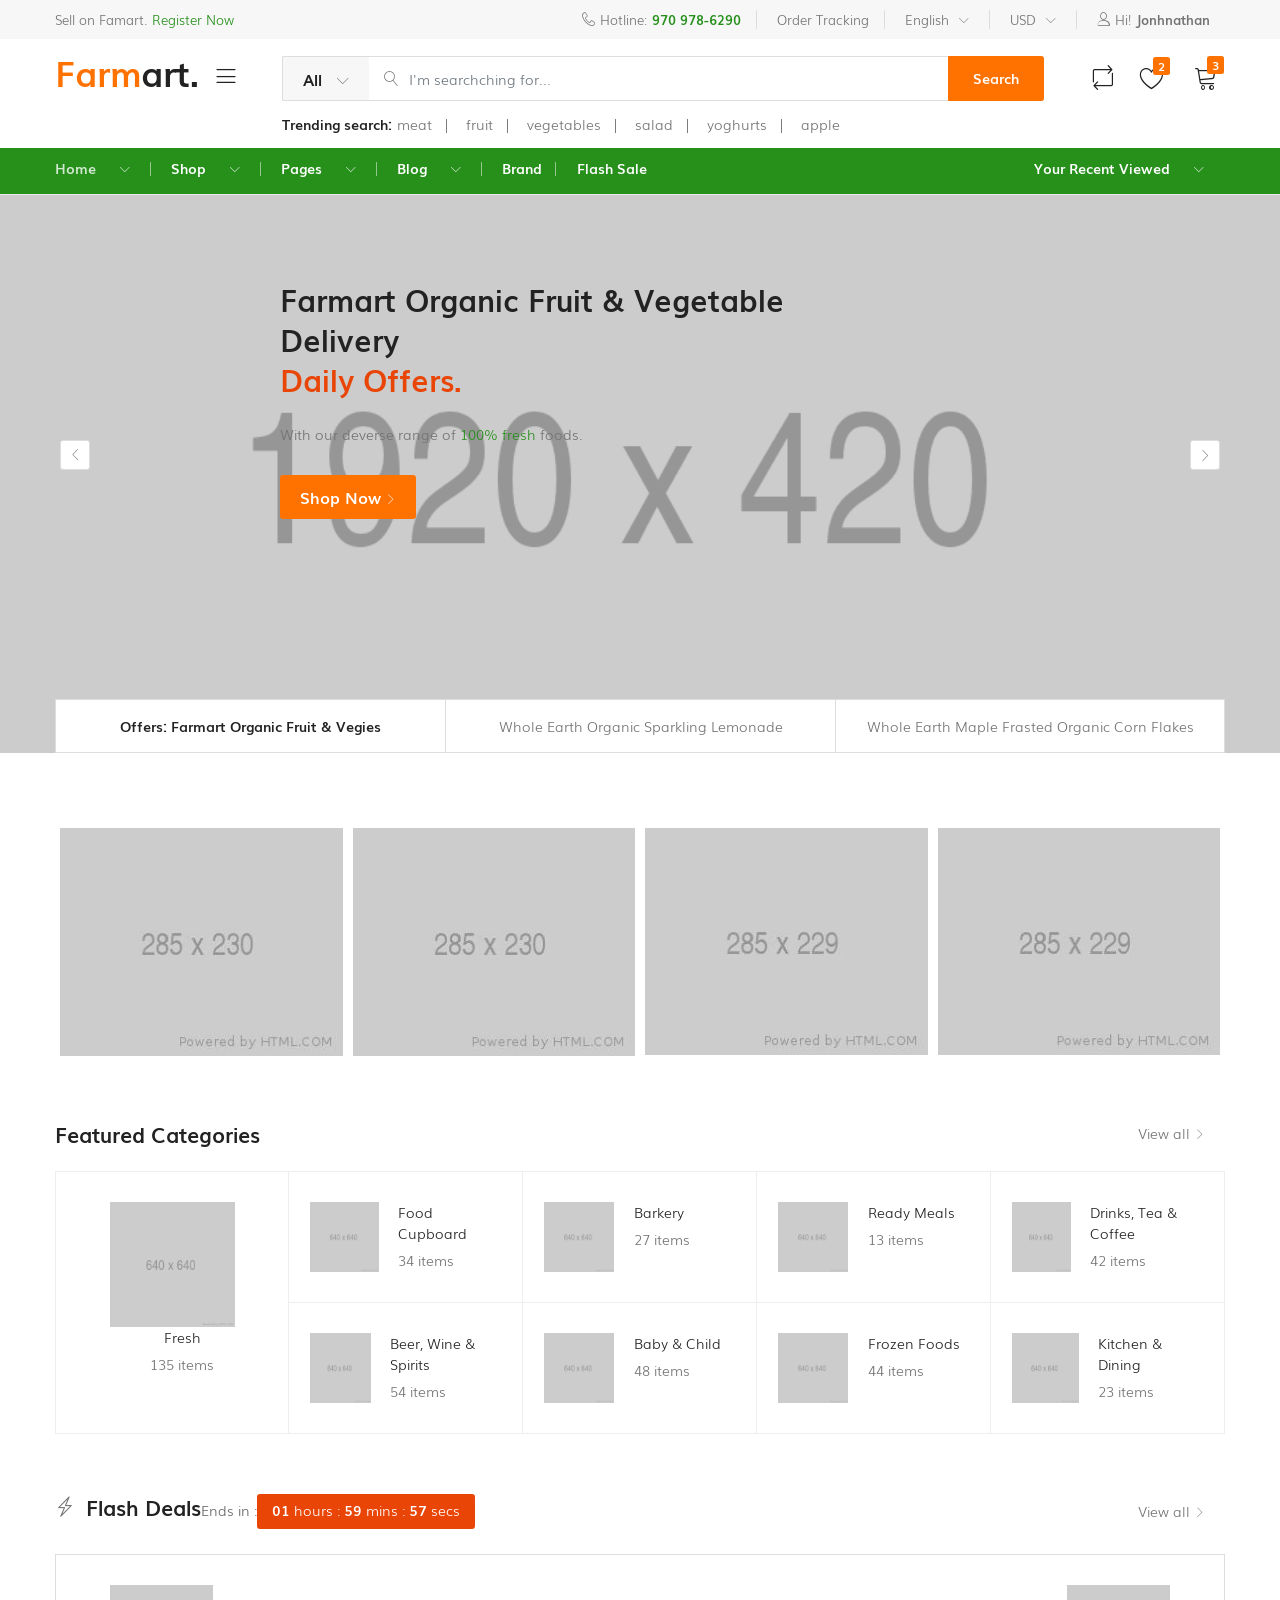
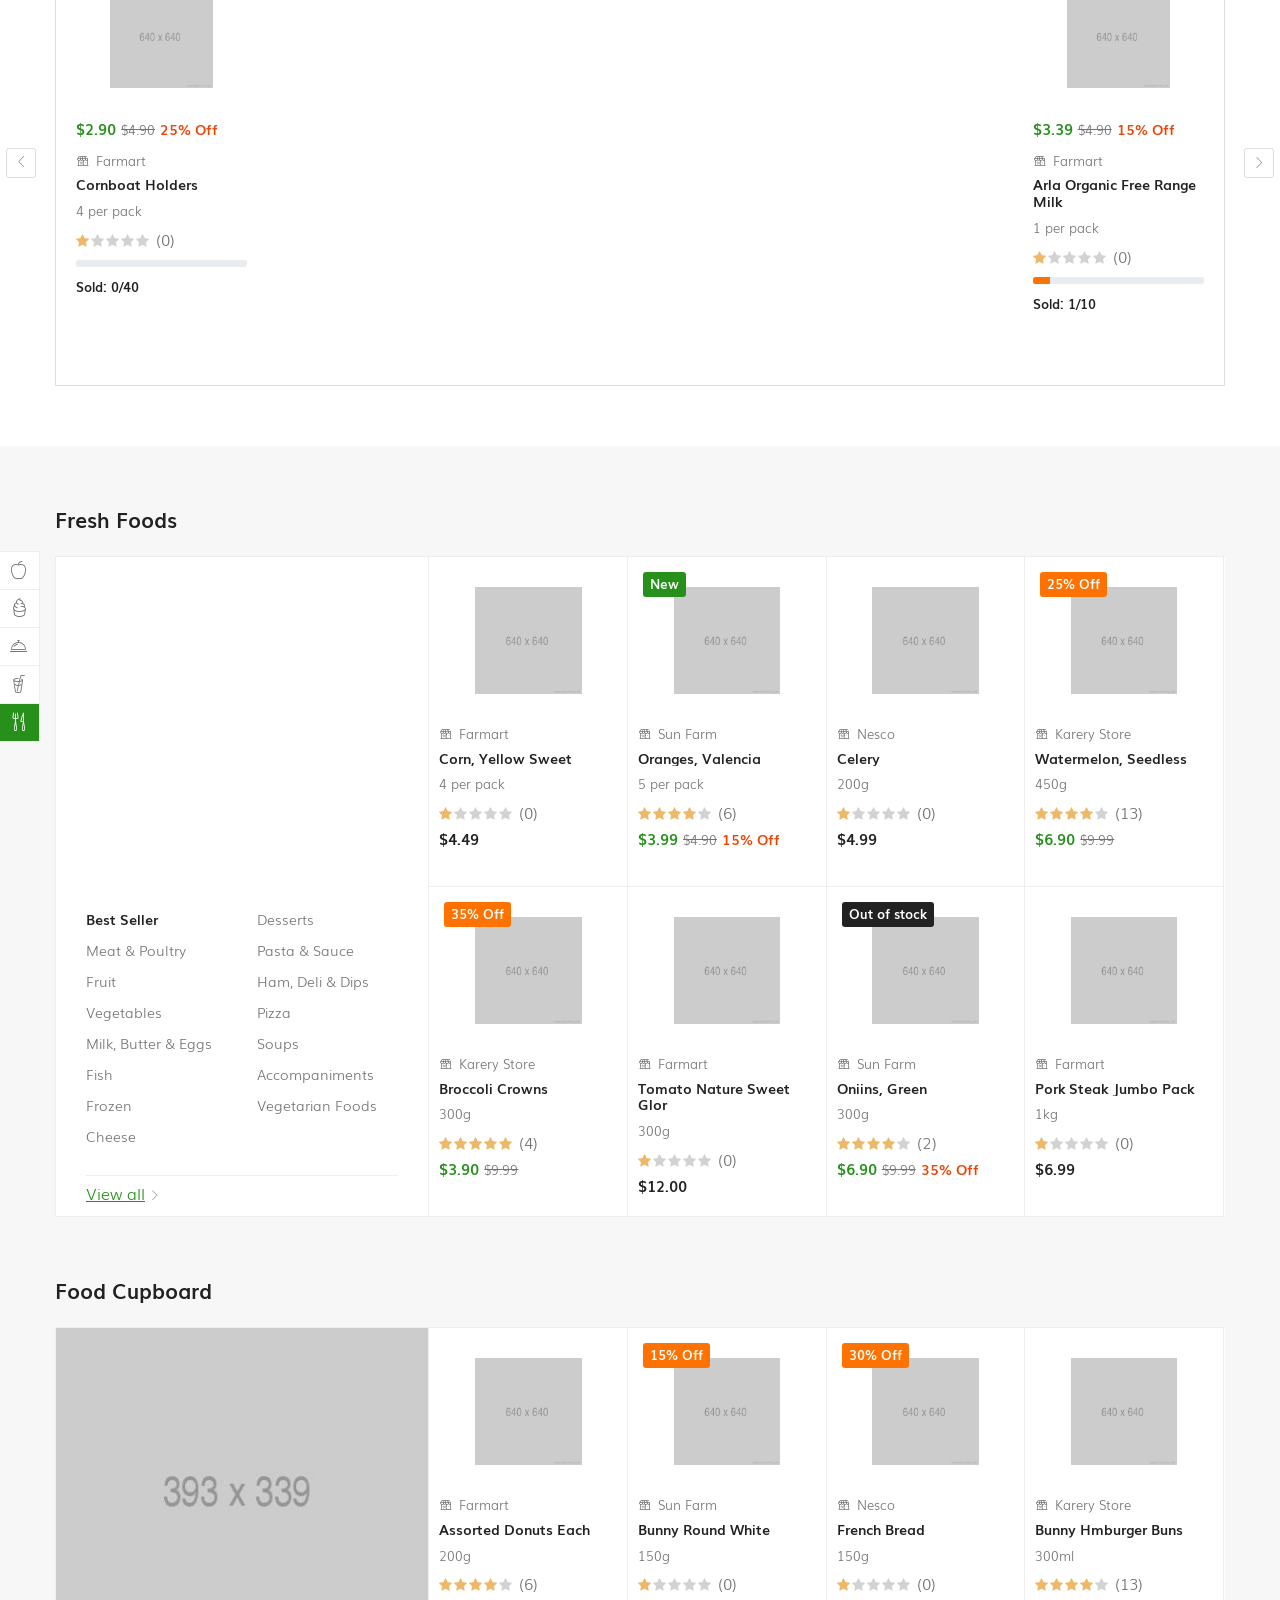
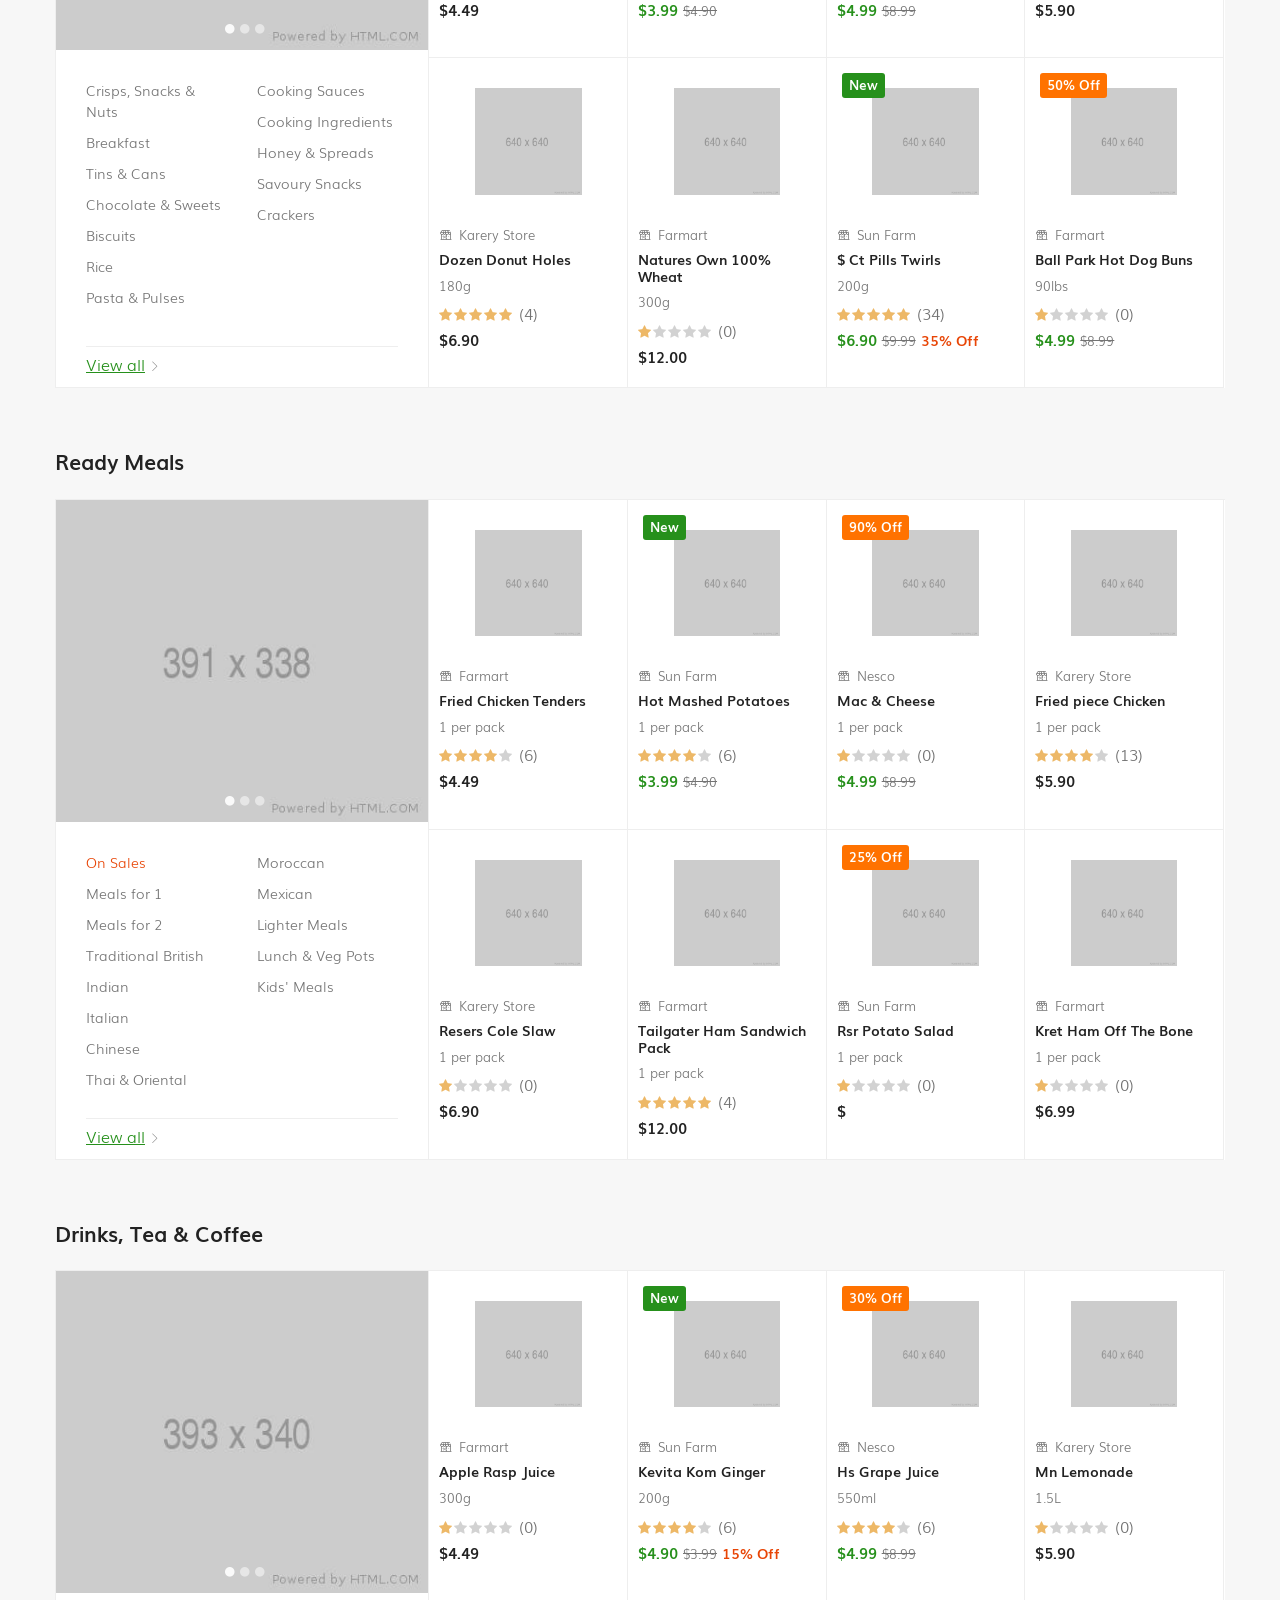
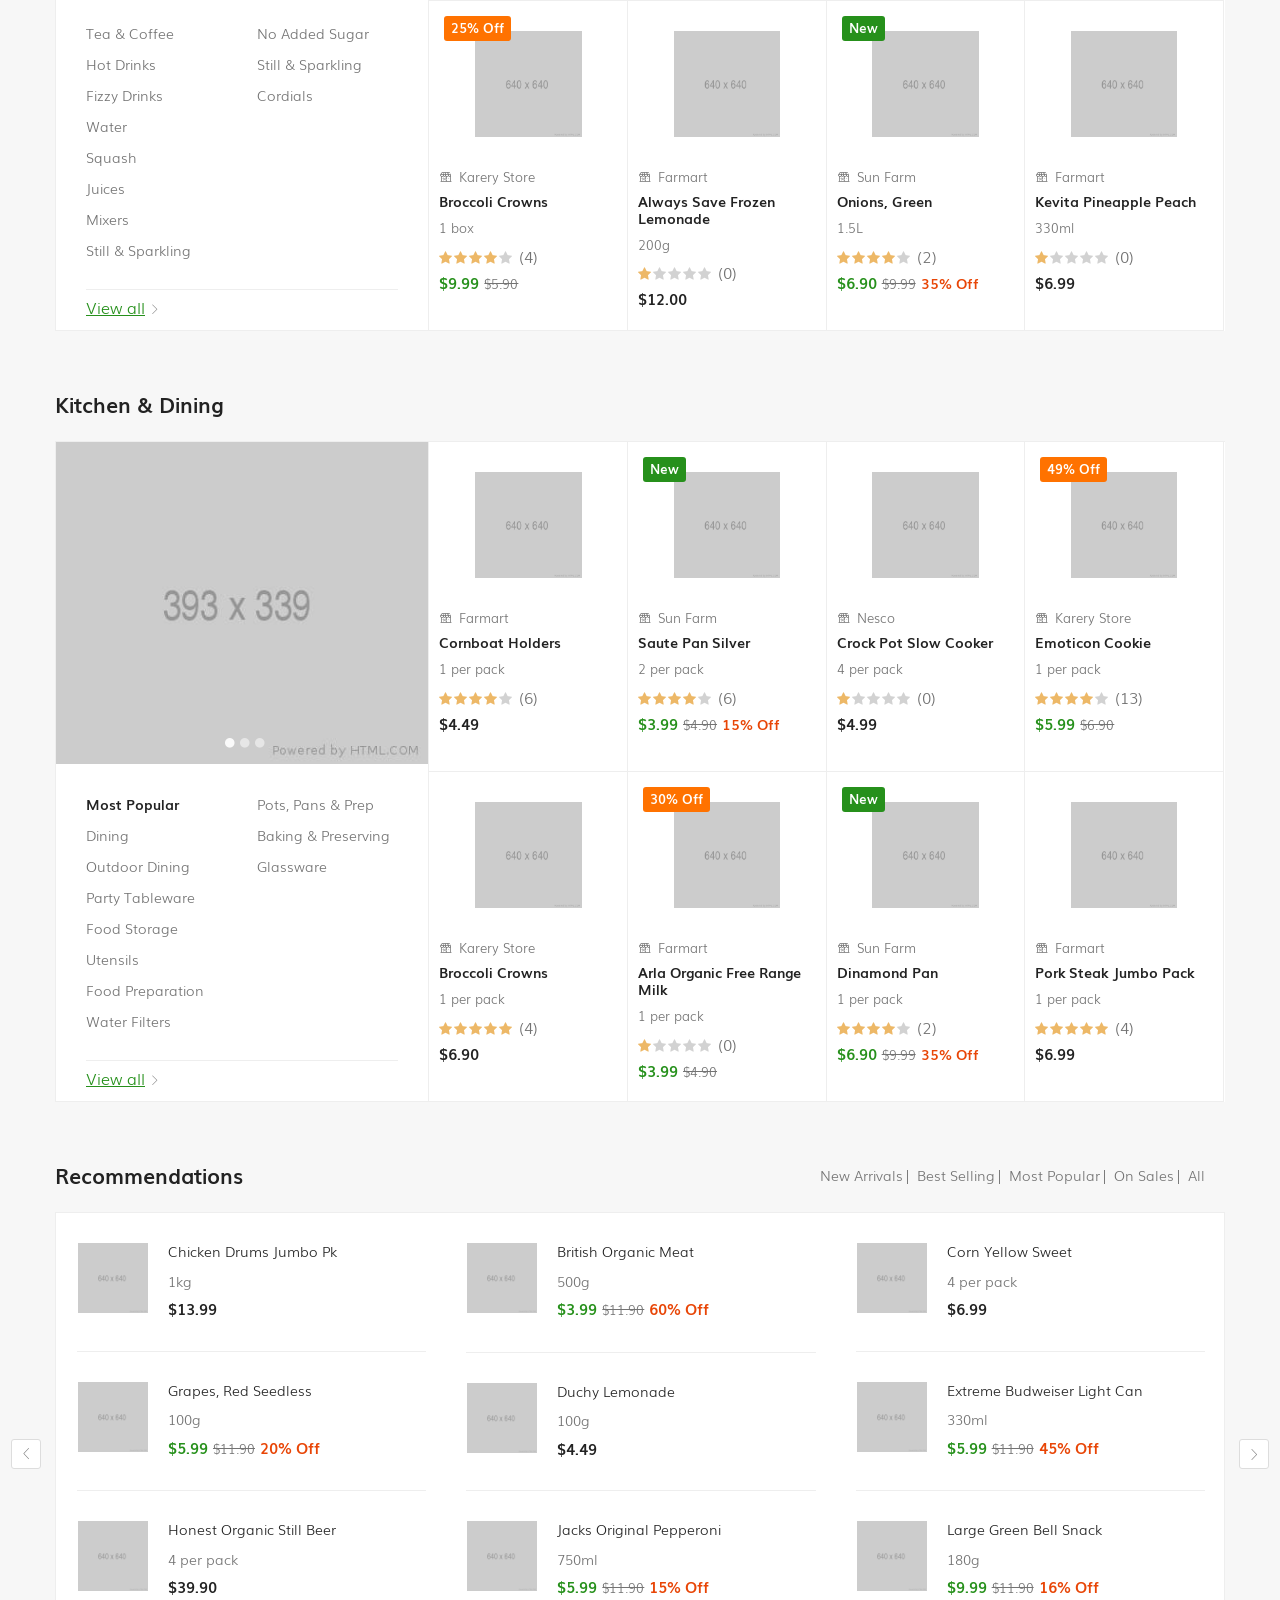
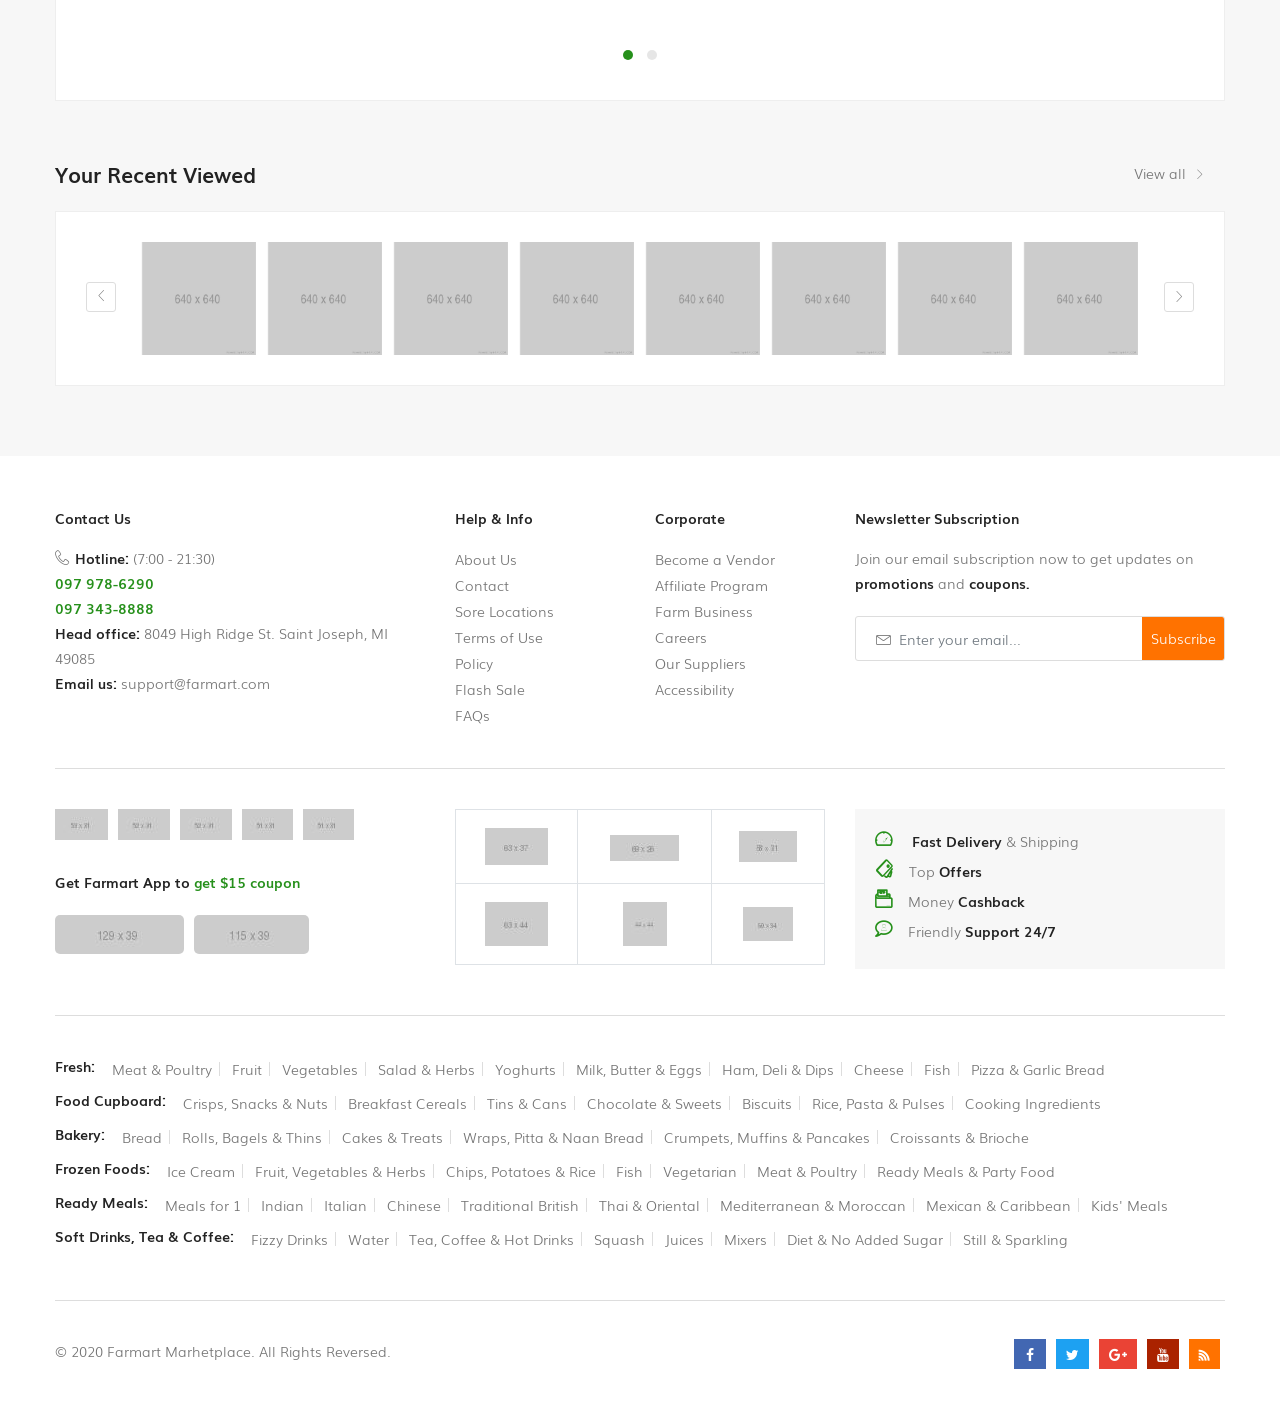
<file: farmart/index.html>
<!DOCTYPE html>
<html lang="en">

<head>
    <meta charset="utf-8">
    <meta http-equiv="X-UA-Compatible" content="IE=edge">
    <meta name="viewport" content="width=device-width, initial-scale=1.0">
    <meta name="format-detection" content="telephone=no">
    <meta name="apple-mobile-web-app-capable" content="yes">
    <link href="img/favicon.png" rel="apple-touch-icon">
    <link href="img/favicon.png" rel="shortcut icon" type="image/png">
    <meta name="author" content="">
    <meta name="keywords" content="">
    <meta name="description" content="">
    <title>Farmart</title>
    <link href="https://fonts.googleapis.com/css?family=Work+Sans:300,400,500,600,700&amp;amp;subset=latin-ext" rel="stylesheet">
    <link rel="stylesheet" href="fonts/Linearicons/Font/demo-files/demo.css">
    <link rel="stylesheet" href="plugins/noUiSlider/nouislider.css">
    <link rel="stylesheet" href="plugins/bootstrap/css/bootstrap.min.css">
    <link rel="stylesheet" href="plugins/font-awesome/css/font-awesome.min.css">
    <link rel="stylesheet" href="plugins/jquery-bar-rating/dist/themes/fontawesome-stars.css">
    <link rel="stylesheet" href="plugins/select2/dist/css/select2.min.css">
    <link rel="stylesheet" href="plugins/owl-carousel/assets/owl.carousel.min.css">
    <link rel="stylesheet" href="plugins/slick/slick.css">
    <link rel="stylesheet" href="plugins/lightGallery/dist/css/lightgallery.min.css">
    <link rel="stylesheet" href="css/style.css">
</head>

<body>
    <div id="google_translate_element"></div>

    <header class="header">
        <div class="ps-top-bar">
            <div class="container">
                <div class="top-bar">
                    <div class="top-bar__left">
                        <ul class="nav-top">
                            <li class="nav-top-item"><a class="nav-top-link" href="#">Sell on Famart.</a></li>
                            <li class="nav-top-item"><a class="nav-top-link text-success" href="#">Register Now</a></li>
                        </ul>
                    </div>
                    <div class="top-bar__right">
                        <ul class="nav-top">
                            <li class="nav-top-item contact"><a class="nav-top-link" href="tel:970978-6290"> <i class="icon-telephone"></i><span>Hotline:</span><span class="text-success font-bold">970 978-6290</span></a></li>
                            <li class="nav-top-item"><a class="nav-top-link" href="order-tracking.html">Order Tracking</a></li>
                            <li class="nav-top-item languages"><a class="nav-top-link" href="javascript:void(0);"> <span class="current-languages">English</span><i class="icon-chevron-down"></i></a>
                                <div class="select--dropdown">
                                    <ul class="select-languages">
                                        <li class="active language-item" data-value="English"><a href="javascript:void(0);">English</a></li>
                                        <li class="language-item" data-value="Brunei"><a href="javascript:void(0);">Brunei</a></li>
                                        <li class="language-item" data-value="Armenia"><a href="javascript:void(0);">Armenia</a></li>
                                    </ul>
                                </div>
                            </li>
                            <li class="nav-top-item currency"><a class="nav-top-link" href="javascript:void(0);"> <span class="current-currency">USD</span><i class="icon-chevron-down"></i></a>
                                <div class="select--dropdown">
                                    <ul class="select-currency">
                                        <li class="active currency-item" data-value="USD"><a href="javascript:void(0);">USD</a></li>
                                        <li class="currency-item" data-value="VND"><a href="javascript:void(0);">VND</a></li>
                                        <li class="currency-item" data-value="EUR"><a href="javascript:void(0);">EUR</a></li>
                                    </ul>
                                </div>
                            </li>
                            <li class="nav-top-item account"><a class="nav-top-link" href="javascript:void(0);"> <i class="icon-user"></i>Hi! <span class="font-bold">Jonhnathan</span></a>
                                <div class="account--dropdown">
                                    <div class="account-anchor">
                                        <div class="triangle"></div>
                                    </div>
                                    <div class="account__content">
                                        <ul class="account-list">
                                            <li class="title-item"><a href="javascript:void(0);">My Account</a></li>
                                            <li><a href="#">Dasdboard</a></li>
                                            <li><a href="#">Account Setting</a></li>
                                            <li><a href="shopping-cart.html">Orders</a></li>
                                            <li><a href="wishlist.html">Wishlist</a></li>
                                            <li><a href="#">Shipping Address</a></li>
                                        </ul>
                                        <hr>
                                        <ul class="account-list">
                                            <li class="title-item"><a href="javascript:void(0);">Vendor Settings</a></li>
                                            <li><a href="#">Dasdboard</a></li>
                                            <li><a href="#">Products</a></li>
                                            <li><a href="shopping-cart.html">Orders</a></li>
                                            <li><a href="#">Settings</a></li>
                                            <li><a href="vendor-store.html">View Store</a></li>
                                        </ul>
                                        <hr><a class="account-logout" href="#"><i class="icon-exit-left"></i>Log out</a>
                                    </div>
                                </div>
                            </li>
                        </ul>
                    </div>
                </div>
            </div>
        </div>
        <div class="ps-header--center header--mobile">
            <div class="container">
                <div class="header-inner">
                    <div class="header-inner__left">
                        <button class="navbar-toggler"><i class="icon-menu"></i></button>
                    </div>
                    <div class="header-inner__center"><a class="logo open" href="index.html">Farm<span class="text-black">art.</span></a></div>
                    <div class="header-inner__right">
                        <button class="button-icon icon-sm search-mobile"><i class="icon-magnifier"></i></button>
                    </div>
                </div>
            </div>
        </div>
        <section class="ps-header--center header-desktop">
            <div class="container">
                <div class="header-inner">
                    <div class="header-inner__left"><a class="logo" href="index.html">Farm<span class="text-black">art.</span></a>
                        <ul class="menu">
                            <li class="menu-item-has-children has-mega-menu">
                                <button class="category-toggler"><i class="icon-menu"></i></button>
                                <div class="mega-menu mega-menu-category">
                                    <ul class="menu--mobile menu--horizontal">
                                        <li class="daily-deals category-item"><a href="flash-sale.html">Daily Deals</a></li>
                                        <li class="category-item"><a href="shop-categories.html">Top Promotions</a></li>
                                        <li class="category-item"><a class="active" href="shop-categories.html">New Arrivals</a></li>
                                        <li class="has-mega-menu category-item"><a href="javascript:void(0);">Fresh</a><span class="sub-toggle"><i class="icon-chevron-down"></i></span>
                                            <div class="mega-menu">
                                                <div class="mega-anchor"></div>
                                                <div class="mega-menu__column">
                                                    <h4>Fruit<span class="sub-toggle"></span></h4>
                                                    <ul class="sub-menu--mega">
                                                        <li><a href="shop-view-grid.html">Apples</a></li>
                                                        <li><a href="shop-view-grid.html">Bananas</a></li>
                                                        <li><a href="shop-view-grid.html">Berries</a></li>
                                                        <li><a href="shop-view-grid.html">Oranges & Easy Peelers</a></li>
                                                        <li><a href="shop-view-grid.html">Grapes</a></li>
                                                        <li><a href="shop-view-grid.html">Lemons & Limes</a></li>
                                                        <li><a href="shop-view-grid.html">Peaches & Nectarines</a></li>
                                                        <li><a href="shop-view-grid.html">Pears</a></li>
                                                        <li><a href="shop-view-grid.html">Melon</a></li>
                                                        <li><a href="shop-view-grid.html">Avocados</a></li>
                                                        <li><a href="shop-view-grid.html">Plums & Apricots</a></li>
                                                        <li class="see-all"><a href="shop-view-grid.html">See all products <i class='icon-chevron-right'></i></a></li>
                                                    </ul>
                                                </div>
                                                <div class="mega-menu__column">
                                                    <h4>Vegetables<span class="sub-toggle"></span></h4>
                                                    <ul class="sub-menu--mega">
                                                        <li><a href="shop-view-grid.html">Potatoes</a></li>
                                                        <li><a href="shop-view-grid.html">Carrots & Root Vegetables</a></li>
                                                        <li><a href="shop-view-grid.html">Broccoli & Cauliflower</a></li>
                                                        <li><a href="shop-view-grid.html">Cabbage, Spinach & Greens</a></li>
                                                        <li><a href="shop-view-grid.html">Onions, Leeks & Garlic</a></li>
                                                        <li><a href="shop-view-grid.html">Mushrooms</a></li>
                                                        <li><a href="shop-view-grid.html">Tomatoes</a></li>
                                                        <li><a href="shop-view-grid.html">Beans, Peas & Sweetcom</a></li>
                                                    </ul>
                                                </div>
                                            </div>
                                        </li>
                                        <li class="has-mega-menu category-item"><a href="javascript:void(0);">Food Cupboard</a><span class="sub-toggle"><i class="icon-chevron-down"></i></span>
                                            <div class="mega-menu">
                                                <div class="mega-anchor"></div>
                                                <div class="mega-menu__column">
                                                    <h4>Crisps, Snacks &amp; Nuts<span class="sub-toggle"></span></h4>
                                                    <ul class="sub-menu--mega">
                                                        <li><a href="shop-view-grid.html">Crisps & Popcorn</a></li>
                                                        <li><a href="shop-view-grid.html">Nuts & Seeds</a></li>
                                                        <li><a href="shop-view-grid.html">Lighter Options</a></li>
                                                        <li><a href="shop-view-grid.html">Cereal Bars</a></li>
                                                        <li><a href="shop-view-grid.html">Breadsticks & Pretzels</a></li>
                                                        <li><a href="shop-view-grid.html">Fruit Snacking</a></li>
                                                        <li><a href="shop-view-grid.html">Rice & Corn Cakes</a></li>
                                                        <li><a href="shop-view-grid.html">Protein & Energy Snacks</a></li>
                                                        <li><a href="shop-view-grid.html">Toddler Snacks</a></li>
                                                        <li><a href="shop-view-grid.html">Meat Snacks</a></li>
                                                        <li><a href="shop-view-grid.html">Beans</a></li>
                                                        <li><a href="shop-view-grid.html">Lentils</a></li>
                                                        <li><a href="shop-view-grid.html">Chickpeas</a></li>
                                                        <li class="see-all"><a href="shop-view-grid.html">See all products <i class='icon-chevron-right'></i></a></li>
                                                    </ul>
                                                </div>
                                                <div class="mega-menu__column">
                                                    <h4>Tins &amp; Cans<span class="sub-toggle"></span></h4>
                                                    <ul class="sub-menu--mega">
                                                        <li><a href="shop-view-grid.html">Tomatoes</a></li>
                                                        <li><a href="shop-view-grid.html">Baked Beans, Spaghetti</a></li>
                                                        <li><a href="shop-view-grid.html">Fish</a></li>
                                                        <li><a href="shop-view-grid.html">Beans & Pulses</a></li>
                                                        <li><a href="shop-view-grid.html">Fruit</a></li>
                                                        <li><a href="shop-view-grid.html">Caconut Milk & Cream</a></li>
                                                        <li><a href="shop-view-grid.html">Lighter Options</a></li>
                                                        <li><a href="shop-view-grid.html">Olives</a></li>
                                                        <li><a href="shop-view-grid.html">Sweetcorn</a></li>
                                                        <li><a href="shop-view-grid.html">Carrots</a></li>
                                                        <li><a href="shop-view-grid.html">Peas</a></li>
                                                        <li><a href="shop-view-grid.html">Mixed Vegetables</a></li>
                                                    </ul>
                                                </div>
                                                <div class="mega-menu__column"><a class="mega-menu__thumbnail" href="flash-sale.html"><img src="img/promotion/mega_food.jpg" alt="alt" /></a>
                                                </div>
                                            </div>
                                        </li>
                                        <li class="category-item"><a href="shop-categories.html">Bakery</a></li>
                                        <li class="category-item"><a href="shop-categories.html">Frozen Foods</a></li>
                                        <li class="has-mega-menu category-item"><a href="javascript:void(0);">Ready Meals</a><span class="sub-toggle"><i class="icon-chevron-down"></i></span>
                                            <div class="mega-menu">
                                                <div class="mega-anchor"></div>
                                                <div class="mega-menu__column">
                                                    <h4>Ready Meals<span class="sub-toggle"></span></h4>
                                                    <ul class="sub-menu--mega">
                                                        <li><a href="#">Meals for 1</a></li>
                                                        <li><a href="#">Meals for 2</a></li>
                                                        <li><a href="#">Indian</a></li>
                                                        <li><a href="#">Italian</a></li>
                                                        <li><a href="#">Chinese</a></li>
                                                        <li><a href="#">Traditional British</a></li>
                                                        <li><a href="#">Thai & Oriental</a></li>
                                                        <li><a href="#">Mediterrancan & Moroccan</a></li>
                                                        <li><a href="#">Mexican & Caribbean</a></li>
                                                        <li><a href="#">Lighter Meals</a></li>
                                                        <li><a href="#">Lunch & Veg Pots</a></li>
                                                        <li class="see-all"><a href="#">See all products <i class='icon-chevron-right'></i></a></li>
                                                    </ul>
                                                </div>
                                                <div class="mega-menu__column">
                                                    <h4>Salad &amp; Herbs<span class="sub-toggle"></span></h4>
                                                    <ul class="sub-menu--mega">
                                                        <li><a href="#">Salad Bags</a></li>
                                                        <li><a href="#">Cucumber</a></li>
                                                        <li><a href="#">Tomatoes</a></li>
                                                        <li><a href="#">Lettuce</a></li>
                                                        <li><a href="#">Lunch Salad Bowls</a></li>
                                                        <li><a href="#">Fresh Herbs</a></li>
                                                        <li><a href="#">Avccados</a></li>
                                                        <li><a href="#">Peppers</a></li>
                                                        <li><a href="#">Coleslaw & Potato Salad</a></li>
                                                        <li><a href="#">Spring Onions</a></li>
                                                        <li><a href="#">Chili, Ginger & Ganic</a></li>
                                                    </ul>
                                                </div>
                                                <div class="mega-menu__column"><a class="mega-menu__thumbnail" href="flash-sale.html"><img src="img/promotion/mega_ready.jpg" alt="alt" /></a>
                                                </div>
                                            </div>
                                        </li>
                                        <li class="category-item"><a href="shop-categories.html">Drinks, Tea & Coffee</a></li>
                                        <li class="category-item"><a href="shop-categories.html">Beer, Wine & Spirits</a></li>
                                        <li class="category-item"><a href="shop-categories.html">Baby & Child</a></li>
                                        <li class="category-item"><a href="shop-categories.html">Kitchen & Dining</a></li>
                                    </ul>
                                </div>
                            </li>
                        </ul>
                    </div>
                    <div class="header-inner__center">
                        <div class="input-group">
                            <div class="input-group-prepend">
                                <div class="header-search-select"><span class="current">All<i class="icon-chevron-down"></i></span>
                                    <ul class="list">
                                        <li class="category-option active" data-value="option"><a href="javascript:void(0);">All</a></li>
                                        <li class="category-option"><a>Fresh</a><span class="sub-toggle"><i class="icon-chevron-down"></i></span>
                                            <ul>
                                                <li><a href="#">Meat & Poultry</a></li>
                                                <li><a href="#">Fruit</a></li>
                                                <li><a href="#">Vegetables</a></li>
                                                <li><a href="#">Milks, Butter & Eggs</a></li>
                                                <li><a href="#">Fish</a></li>
                                                <li><a href="#">Frozen</a></li>
                                                <li><a href="#">Cheese</a></li>
                                                <li><a href="#">Pasta & Sauce</a></li>
                                            </ul>
                                        </li>
                                        <li class="category-option"><a>Food Cupboard</a><span class="sub-toggle"><i class="icon-chevron-down"></i></span>
                                            <ul>
                                                <li><a href="#">Crisps, Snacks & Nuts</a></li>
                                                <li><a href="#">Breakfast Cereals</a></li>
                                                <li><a href="#">Tins & Cans</a></li>
                                                <li><a href="#">Chocolate & Sweets</a></li>
                                            </ul>
                                        </li>
                                        <li class="category-option" data-value="Bakery"><a href="javascript:void(0);">Bakery</a></li>
                                        <li class="category-option" data-value="Drinks, Tea &amp; Coffee"><a href="javascript:void(0);">Drinks, Tea &amp; Coffee</a></li>
                                        <li class="category-option" data-value="Frozen Foods"><a href="javascript:void(0);">Frozen Foods</a></li>
                                        <li class="category-option"><a>Ready Meals</a><span class="sub-toggle"><i class="icon-chevron-down"></i></span>
                                            <ul>
                                                <li><a href="#">Traditional British</a></li>
                                                <li><a href="#">Indian</a></li>
                                                <li><a href="#">Italian</a></li>
                                                <li><a href="#">Chinese</a></li>
                                            </ul>
                                        </li>
                                        <li class="category-option" data-value="Beer, Wine &amp; Spirits"><a href="javascript:void(0);">Beer, Wine &amp; Spirits</a></li>
                                        <li class="category-option" data-value="Baby &amp; Child"><a href="javascript:void(0);">Baby &amp; Child</a></li>
                                        <li class="category-option" data-value="Kitchen &amp; Dining"><a href="javascript:void(0);">Kitchen &amp; Dining</a></li>
                                    </ul>
                                </div><i class="icon-magnifier search"></i>
                            </div>
                            <input class="form-control input-search" placeholder="I'm searchching for...">
                            <div class="input-group-append">
                                <button class="btn">Search</button>
                            </div>
                        </div>
                        <div class="trending-search">
                            <ul class="list-trending">
                                <li class="title"><a>Trending search: </a></li>
                                <li class="trending-item"><a href="#">meat</a></li>
                                <li class="trending-item"><a href="#">fruit</a></li>
                                <li class="trending-item"><a href="#">vegetables</a></li>
                                <li class="trending-item"><a href="#">salad</a></li>
                                <li class="trending-item"><a href="#">yoghurts</a></li>
                                <li class="trending-item"><a href="#">apple</a></li>
                            </ul>
                        </div>
                        <div class="result-search">
                            <ul class="list-result">
                                <li class="cart-item">
                                    <div class="ps-product--mini-cart"><a href="product-default.html"><img class="ps-product__thumbnail" src="img/products/01-Fresh/01_18a.jpg" alt="alt" /></a>
                                        <div class="ps-product__content"><a class="ps-product__name" href="product-default.html"><u>Organic</u> Large Green Bell Pepper</a>
                                            <p class="ps-product__rating">
                                                <select class="rating-stars">
                                                    <option value="1">1</option>
                                                    <option value="2">2</option>
                                                    <option value="3" selected="selected">3</option>
                                                    <option value="4">4</option>
                                                    <option value="5">5</option>
                                                </select><span>(5)</span>
                                            </p>
                                            <p class="ps-product__meta"> <span class="ps-product__price">$6.90</span>
                                            </p>
                                        </div>
                                    </div>
                                </li>
                                <li class="cart-item">
                                    <div class="ps-product--mini-cart"><a href="product-default.html"><img class="ps-product__thumbnail" src="img/products/01-Fresh/01_16a.jpg" alt="alt" /></a>
                                        <div class="ps-product__content"><a class="ps-product__name" href="product-default.html">Avocado <u>Organic</u> Hass Large</a>
                                            <p class="ps-product__meta"> <span class="ps-product__price">$12.90</span>
                                            </p>
                                        </div>
                                    </div>
                                </li>
                                <li class="cart-item">
                                    <div class="ps-product--mini-cart"><a href="product-default.html"><img class="ps-product__thumbnail" src="img/products/01-Fresh/01_32a.jpg" alt="alt" /></a>
                                        <div class="ps-product__content"><a class="ps-product__name" href="product-default.html">Tailgater Ham <u>Organic</u> Sandwich</a>
                                            <p class="ps-product__meta"> <span class="ps-product__price">$33.49</span>
                                            </p>
                                        </div>
                                    </div>
                                </li>
                                <li class="cart-item">
                                    <div class="ps-product--mini-cart"><a href="product-default.html"><img class="ps-product__thumbnail" src="img/products/01-Fresh/01_6a.jpg" alt="alt" /></a>
                                        <div class="ps-product__content"><a class="ps-product__name" href="product-default.html">Extreme <u>Organic</u> Light Can</a>
                                            <p class="ps-product__rating">
                                                <select class="rating-stars">
                                                    <option value="1">1</option>
                                                    <option value="2">2</option>
                                                    <option value="3">3</option>
                                                    <option value="4" selected="selected">4</option>
                                                    <option value="5">5</option>
                                                </select><span>(16)</span>
                                            </p>
                                            <p class="ps-product__meta"> <span class="ps-product__price-sale">$4.99</span><span class="ps-product__is-sale">$8.99</span>
                                            </p>
                                        </div>
                                    </div>
                                </li>
                                <li class="cart-item">
                                    <div class="ps-product--mini-cart"><a href="product-default.html"><img class="ps-product__thumbnail" src="img/products/01-Fresh/01_22a.jpg" alt="alt" /></a>
                                        <div class="ps-product__content"><a class="ps-product__name" href="product-default.html">Extreme <u>Organic</u> Light Can</a>
                                            <p class="ps-product__meta"> <span class="ps-product__price">$12.99</span>
                                            </p>
                                        </div>
                                    </div>
                                </li>
                            </ul>
                        </div>
                    </div>
                    <div class="header-inner__right">
                        <button class="button-icon icon-md"><i class="icon-repeat"></i></button><a class="button-icon icon-md" href="wishlist.html"><i class="icon-heart"></i><span class="badge bg-warning">2</span></a>
                        <div class="button-icon btn-cart-header"><i class="icon-cart icon-shop5"></i><span class="badge bg-warning">3</span>
                            <div class="mini-cart">
                                <div class="mini-cart--content">
                                    <div class="mini-cart--overlay"></div>
                                    <div class="mini-cart--slidebar cart--box">
                                        <div class="mini-cart__header">
                                            <div class="cart-header-title">
                                                <h5>Shopping Cart(3)</h5><a class="close-cart" href="javascript:void(0);"><i class="icon-arrow-right"></i></a>
                                            </div>
                                        </div>
                                        <div class="mini-cart__products">
                                            <div class="out-box-cart">
                                                <div class="triangle-box">
                                                    <div class="triangle"></div>
                                                </div>
                                            </div>
                                            <ul class="list-cart">
                                                <li class="cart-item">
                                                    <div class="ps-product--mini-cart"><a href="product-default.html"><img class="ps-product__thumbnail" src="img/products/01-Fresh/01_18a.jpg" alt="alt" /></a>
                                                        <div class="ps-product__content"><a class="ps-product__name" href="product-default.html">Extreme Budweiser Light Can</a>
                                                            <p class="ps-product__unit">500g</p>
                                                            <p class="ps-product__meta"> <span class="ps-product__price">$3.90</span><span class="ps-product__quantity">(x1)</span>
                                                            </p>
                                                        </div>
                                                        <div class="ps-product__remove"><i class="icon-trash2"></i></div>
                                                    </div>
                                                </li>
                                                <li class="cart-item">
                                                    <div class="ps-product--mini-cart"><a href="product-default.html"><img class="ps-product__thumbnail" src="img/products/01-Fresh/01_31a.jpg" alt="alt" /></a>
                                                        <div class="ps-product__content"><a class="ps-product__name" href="product-default.html">Honest Organic Still Lemonade</a>
                                                            <p class="ps-product__unit">100g</p>
                                                            <p class="ps-product__meta"> <span class="ps-product__price-sale">$5.99</span><span class="ps-product__is-sale">$8.99</span><span class="quantity">(x1)</span>
                                                            </p>
                                                        </div>
                                                        <div class="ps-product__remove"><i class="icon-trash2"></i></div>
                                                    </div>
                                                </li>
                                                <li class="cart-item">
                                                    <div class="ps-product--mini-cart"><a href="product-default.html"><img class="ps-product__thumbnail" src="img/products/01-Fresh/01_16a.jpg" alt="alt" /></a>
                                                        <div class="ps-product__content"><a class="ps-product__name" href="product-default.html">Matures Own 100% Wheat</a>
                                                            <p class="ps-product__unit">1.5L</p>
                                                            <p class="ps-product__meta"> <span class="ps-product__price">$12.90</span><span class="ps-product__quantity">(x1)</span>
                                                            </p>
                                                        </div>
                                                        <div class="ps-product__remove"><i class="icon-trash2"></i></div>
                                                    </div>
                                                </li>
                                            </ul>
                                        </div>
                                        <div class="mini-cart__footer row">
                                            <div class="col-6 title">TOTAL</div>
                                            <div class="col-6 text-right total">$29.98</div>
                                            <div class="col-12 d-flex"><a class="view-cart" href="shopping-cart.html">View cart</a><a class="checkout" href="checkout.html">Checkout</a></div>
                                        </div>
                                    </div>
                                </div>
                            </div>
                        </div>
                    </div>
                </div>
            </div>
        </section>
        <nav class="navigation">
            <div class="container">
                <ul class="menu">
                    <li class="menu-item-has-children has-mega-menu active"><a class="nav-link active" href="javascript:void(0);">Home</a><span class="sub-toggle"><i class="icon-chevron-down"></i></span>
                        <div class="mega-menu">
                            <div class="mega-anchor"></div>
                            <div class="mega-menu__column">
                                <h4>Home Pages<span class="sub-toggle"></span></h4>
                                <ul class="sub-menu--mega">
                                    <li class="active"><a class="active" href="index.html">Home Supermarket</a></li>
                                    <li><a href="home-full-width.html">Home Supermarket Full Width</a></li>
                                    <li><a href="home-local-store.html">Home Local Store</a></li>
                                    <li><a href="home-sidebar.html">Home Sidebar</a></li>
                                    <li><a href="home-business.html">Home Business</a></li>
                                </ul>
                            </div>
                        </div>
                    </li>
                    <li class="menu-item-has-children has-mega-menu"><a class="nav-link" href="javascript:void(0);">Shop</a><span class="sub-toggle"><i class="icon-chevron-down"></i></span>
                        <div class="mega-menu mega-shop">
                            <div class="mega-anchor"></div>
                            <div class="mega-menu__column">
                                <h4>Shop Pages<span class="sub-toggle"></span></h4>
                                <ul class="sub-menu--mega">
                                    <li><a href="shop-view-grid.html">Shop Default View Grid</a></li>
                                    <li><a href="shop-view-listing.html">Shop Default View Listing</a></li>
                                    <li><a href="shop-view-extended.html">Shop Default View Products</a></li>
                                    <li><a href="shop-categories.html">Shop Categories</a></li>
                                    <li><a href="shop-with-banner.html">Shop With Banner</a></li>
                                    <li><a href="shop-all-brands.html">Shop All Brands</a></li>
                                </ul>
                            </div>
                            <div class="mega-menu__column">
                                <h4>Product Layouts<span class="sub-toggle"></span></h4>
                                <ul class="sub-menu--mega">
                                    <li><a href="product-default.html">Shop Default</a></li>
                                    <li><a href="product-extended.html">Shop Extended</a></li>
                                    <li><a href="product-sidebar.html">Shop Sidebar</a></li>
                                    <li><a href="product-full-width.html">Shop Full Width</a></li>
                                </ul>
                            </div>
                            <div class="mega-menu__column">
                                <h4>Product Types<span class="sub-toggle"></span></h4>
                                <ul class="sub-menu--mega">
                                    <li><a href="product-simple.html">Simple</a></li>
                                    <li><a href="product-variable.html">Variable</a></li>
                                    <li><a href="product-attribute.html">Attribute (Size)</a></li>
                                    <li><a href="product-image-swatches.html">Images Swatches</a></li>
                                    <li><a href="product-on-sale.html">On Sale</a></li>
                                    <li><a href="product-out-of-stock.html">Out of Stock</a></li>
                                    <li><a href="product-groupped.html">Groupped</a></li>
                                    <li><a href="product-countdown-timer.html">Countdown Timer</a></li>
                                    <li><a href="product-coupon-code.html">Coupon Code</a></li>
                                    <li><a href="product-price-list-compare.html">Price List Compare</a></li>
                                    <li><a href="product-instagram-feed.html">Instagram Feed</a></li>
                                    <li><a href="product-video-featured.html">Video Featured</a></li>
                                    <li><a href="product-with-button-buy-now.html">With button Buy Now</a></li>
                                </ul>
                            </div>
                            <div class="mega-menu__column">
                                <h4>Woo Pages<span class="sub-toggle"></span></h4>
                                <ul class="sub-menu--mega">
                                    <li><a href="shopping-cart.html">Shopping Cart</a></li>
                                    <li><a href="checkout.html">Checkout</a></li>
                                    <li><a href="wishlist.html">Wishlist</a></li>
                                    <li><a href="index.html">Compare</a></li>
                                    <li><a href="order-tracking.html">Order Tracking</a></li>
                                    <li><a href="login-register.html">Login & Register</a></li>
                                </ul>
                            </div>
                        </div>
                    </li>
                    <li class="menu-item-has-children has-mega-menu"><a class="nav-link" href="javascript:void(0);">Pages</a><span class="sub-toggle"><i class="icon-chevron-down"></i></span>
                        <div class="mega-menu">
                            <div class="mega-anchor"></div>
                            <div class="mega-menu__column">
                                <h4>Page all<span class="sub-toggle"></span></h4>
                                <ul class="sub-menu--mega">
                                    <li><a href="vendor-registration.html">Vendor Register</a></li>
                                    <li><a href="become-a-vendor.html">Become a Vendor</a></li>
                                    <li><a href="store-list.html">Dokan Store List</a></li>
                                    <li><a href="vendor-store.html">Dokan Vendor Store</a></li>
                                    <li><a href="flash-sale.html">Flash Sale</a></li>
                                    <li><a href="about-us.html">About Us</a></li>
                                    <li><a href="contact.html">Contact</a></li>
                                    <li><a href="faq.html">FAQs</a></li>
                                    <li><a href="404-not-found.html">404 Not Found</a></li>
                                    <li><a href="coming-soon.html">Coming Soon</a></li>
                                </ul>
                            </div>
                        </div>
                    </li>
                    <li class="menu-item-has-children has-mega-menu"><a class="nav-link" href="javascript:void(0);">Blog</a><span class="sub-toggle"><i class="icon-chevron-down"></i></span>
                        <div class="mega-menu">
                            <div class="mega-anchor"></div>
                            <div class="mega-menu__column">
                                <h4>Blog Type<span class="sub-toggle"></span></h4>
                                <ul class="sub-menu--mega">
                                    <li><a href="blog-default.html">01 Blog-Default</a></li>
                                    <li><a href="blog-thumbnail.html">Blog Small Thumbnail</a></li>
                                    <li><a href="blog-gird.html">Blog Gird</a></li>
                                    <li><a href="blog-list.html">Blog Listing</a></li>
                                    <li><a href="single-post.html">Single Post without Sidebar</a></li>
                                    <li><a href="single-post-sidebar.html">Single Post with Sidebar</a></li>
                                </ul>
                            </div>
                        </div>
                    </li>
                    <li class="menu-item-has-children has-mega-menu menu-item-branch"><a class="nav-link" href="javascript:void(0);">Brand</a>
                        <div class="mega-menu mega-brand">
                            <div class="mega-anchor"></div>
                            <div class="brand-box">
                                <div class="brand__title">FEATURED BRAND</div>
                                <div class="row">
                                    <div class="col-4"><a href="shop-view-grid.html"><img src="img/brand/brand_themeforest.jpg" alt="alt" /></a></div>
                                    <div class="col-4"><a href="shop-view-grid.html"><img src="img/brand/brand_envato.jpg" alt="alt" /></a></div>
                                    <div class="col-4"><a href="shop-view-grid.html"><img src="img/brand/brand_codecanyon.jpg" alt="alt" /></a></div>
                                    <div class="col-4"><a href="shop-view-grid.html"><img src="img/brand/brand_cudicjungle.jpg" alt="alt" /></a></div>
                                    <div class="col-4"><a href="shop-view-grid.html"><img src="img/brand/brand_videohive.jpg" alt="alt" /></a></div>
                                    <div class="col-4"><a href="shop-view-grid.html"><img src="img/brand/brand_photodune.jpg" alt="alt" /></a></div>
                                    <div class="col-4"><a href="shop-view-grid.html"><img src="img/brand/brand_evatotuts.jpg" alt="alt" /></a></div>
                                    <div class="col-4"><a href="shop-view-grid.html"><img src="img/brand/brand_3docean.jpg" alt="alt" /></a></div>
                                    <div class="col-4"><a href="shop-view-grid.html"><img src="img/brand/microlancer.jpg" alt="alt" /></a></div>
                                </div><a class="brand__link" href="shop-all-brands.html">See all brands<i class="icon-chevron-right"></i></a>
                            </div>
                            <div class="brand__promotion"><a href="flash-sale.html"><img src="img/brand/brand_01.jpg" alt="alt" /></a></div>
                            <div class="brand__promotion"><a href="flash-sale.html"><img src="img/brand/brand_02.jpg" alt="alt" /></a></div>
                        </div>
                    </li>
                    <li class="menu-item-has-children has-mega-menu"><a class="nav-link" href="flash-sale.html">Flash Sale</a></li>
                </ul>
                <div class="navigation-text">
                    <ul class="menu">
                        <li class="menu-item-has-children has-mega-menu"><a class="nav-link" href="javascript:void(0);">Your Recent Viewed</a><span class="sub-toggle"><i class="icon-chevron-down"></i></span>
                            <div class="mega-menu recent-view">
                                <div class="mega-anchor"></div>
                                <div class="container">
                                    <div class="slick-many-item"><a class="recent-item" href="index.html"><img src="img/products/01-Fresh/01_1a.jpg" alt="alt" /></a><a class="recent-item" href="index.html"><img src="img/products/01-Fresh/01_2a.jpg" alt="alt" /></a><a class="recent-item" href="index.html"><img src="img/products/01-Fresh/01_30a.jpg" alt="alt" /></a><a class="recent-item" href="index.html"><img src="img/products/01-Fresh/01_10a.jpg" alt="alt" /></a><a class="recent-item" href="index.html"><img src="img/products/01-Fresh/01_18a.jpg" alt="alt" /></a><a class="recent-item" href="index.html"><img src="img/products/01-Fresh/01_28b.jpg" alt="alt" /></a><a class="recent-item" href="index.html"><img src="img/products/01-Fresh/01_16a.jpg" alt="alt" /></a><a class="recent-item" href="index.html"><img src="img/products/01-Fresh/01_31a.jpg" alt="alt" /></a><a class="recent-item" href="index.html"><img src="img/products/01-Fresh/01_15a.jpg" alt="alt" /></a><a class="recent-item" href="index.html"><img src="img/products/01-Fresh/01_5a.jpg" alt="alt" /></a><a class="recent-item" href="index.html"><img src="img/products/01-Fresh/01_32a.jpg" alt="alt" /></a>
                                    </div>
                                </div>
                            </div>
                        </li>
                    </ul>
                </div>
            </div>
        </nav>
        <div class="mobile-search--slidebar">
            <div class="mobile-search--content">
                <div class="mobile-search__header">
                    <div class="mobile-search-box">
                        <div class="input-group">
                            <input class="form-control" placeholder="I'm shopping for..." id="inputSearchMobile">
                            <div class="input-group-append">
                                <button class="btn"> <i class="icon-magnifier"></i></button>
                            </div>
                        </div>
                        <button class="cancel-search"><i class="icon-cross"></i></button>
                    </div>
                </div>
                <div class="mobile-search__trendding">
                    <h5> <i class="icon-power"></i>Trending search</h5>
                    <div class="trending-content">
                        <ul class="mobile-list-trending">
                            <li class="title"><a>Trending search: </a></li>
                            <li class="trending-item"><a href="#">meat</a></li>
                            <li class="trending-item"><a href="#">fruit</a></li>
                            <li class="trending-item"><a href="#">vegetables</a></li>
                            <li class="trending-item"><a href="#">salad</a></li>
                            <li class="trending-item"><a href="#">yoghurts</a></li>
                            <li class="trending-item"><a href="#">apple</a></li>
                        </ul>
                    </div>
                </div>
                <div class="mobile-search__history">
                    <h5> <i class="icon-history2"></i>History<a href="javascript:void(0);">Clear all</a></h5>
                    <div class="history-content">
                        <ul class="history-list">
                            <li class="history-item"><a class="history-link" href="javascript:void(0);"> <span>apple</span><i class="icon-cross2"></i></a></li>
                            <li class="history-item"><a class="history-link" href="javascript:void(0);"> <span>organic fruit</span><i class="icon-cross2"></i></a></li>
                            <li class="history-item"><a class="history-link" href="javascript:void(0);"> <span>meat beef</span><i class="icon-cross2"></i></a></li>
                        </ul>
                    </div>
                </div>
                <div class="mobile-search__result">
                    <h5> <span class="number-result">5</span>search result</h5>
                    <ul class="list-result">
                        <li class="cart-item">
                            <div class="ps-product--mini-cart"><a href="product-default.html"><img class="ps-product__thumbnail" src="img/products/01-Fresh/01_18a.jpg" alt="alt" /></a>
                                <div class="ps-product__content"><a class="ps-product__name" href="product-default.html"><u>Organic</u> Large Green Bell Pepper</a>
                                    <p class="ps-product__rating">
                                        <select class="rating-stars">
                                            <option value="1">1</option>
                                            <option value="2">2</option>
                                            <option value="3" selected="selected">3</option>
                                            <option value="4">4</option>
                                            <option value="5">5</option>
                                        </select><span>(5)</span>
                                    </p>
                                    <p class="ps-product__meta"> <span class="ps-product__price">$6.90</span>
                                    </p>
                                </div>
                            </div>
                        </li>
                        <li class="cart-item">
                            <div class="ps-product--mini-cart"><a href="product-default.html"><img class="ps-product__thumbnail" src="img/products/01-Fresh/01_16a.jpg" alt="alt" /></a>
                                <div class="ps-product__content"><a class="ps-product__name" href="product-default.html">Avocado <u>Organic</u> Hass Large</a>
                                    <p class="ps-product__meta"> <span class="ps-product__price">$12.90</span>
                                    </p>
                                </div>
                            </div>
                        </li>
                        <li class="cart-item">
                            <div class="ps-product--mini-cart"><a href="product-default.html"><img class="ps-product__thumbnail" src="img/products/01-Fresh/01_32a.jpg" alt="alt" /></a>
                                <div class="ps-product__content"><a class="ps-product__name" href="product-default.html">Tailgater Ham <u>Organic</u> Sandwich</a>
                                    <p class="ps-product__meta"> <span class="ps-product__price">$33.49</span>
                                    </p>
                                </div>
                            </div>
                        </li>
                        <li class="cart-item">
                            <div class="ps-product--mini-cart"><a href="product-default.html"><img class="ps-product__thumbnail" src="img/products/01-Fresh/01_6a.jpg" alt="alt" /></a>
                                <div class="ps-product__content"><a class="ps-product__name" href="product-default.html">Extreme <u>Organic</u> Light Can</a>
                                    <p class="ps-product__rating">
                                        <select class="rating-stars">
                                            <option value="1">1</option>
                                            <option value="2">2</option>
                                            <option value="3">3</option>
                                            <option value="4" selected="selected">4</option>
                                            <option value="5">5</option>
                                        </select><span>(16)</span>
                                    </p>
                                    <p class="ps-product__meta"> <span class="ps-product__price-sale">$4.99</span><span class="ps-product__is-sale">$8.99</span>
                                    </p>
                                </div>
                            </div>
                        </li>
                        <li class="cart-item">
                            <div class="ps-product--mini-cart"><a href="product-default.html"><img class="ps-product__thumbnail" src="img/products/01-Fresh/01_22a.jpg" alt="alt" /></a>
                                <div class="ps-product__content"><a class="ps-product__name" href="product-default.html">Extreme <u>Organic</u> Light Can</a>
                                    <p class="ps-product__meta"> <span class="ps-product__price">$12.99</span>
                                    </p>
                                </div>
                            </div>
                        </li>
                    </ul>
                </div>
            </div>
        </div>
    </header>
    <main class="no-main">
        <div class="section-slide--default">
            <div class="owl-carousel" data-owl-auto="false" data-owl-loop="true" data-owl-speed="5000" data-owl-gap="0" data-owl-nav="true" data-owl-dots="true" data-owl-item="1" data-owl-item-xs="1" data-owl-item-sm="1" data-owl-item-md="1" data-owl-item-lg="1" data-owl-duration="1000" data-owl-mousedrag="on">
                <div class="ps-banner"><img class="mobile-only" src="img/slider/home-1/slide_01_mobile.png" alt="alt" /><img class="desktop-only" src="img/slider/home-1/slide_01.png" alt="alt" />
                    <div class="ps-content">
                        <div class="container">
                            <div class="ps-content-box">
                                <div class="ps-title">Farmart Organic Fruit & Vegetable Delivery <br/> <span class='text-danger'>Daily Offers.</span></div>
                                <div class="ps-subtitle">With our deverse range of <span class='text-success'>100% fresh</span> foods.</div>
                                <div class="ps-shopnow"> <a href="shop-view-grid.html">Shop Now<i class="icon-chevron-right"></i></a></div>
                            </div>
                        </div>
                    </div>
                </div>
                <div class="ps-banner"><img class="mobile-only" src="img/slider/home-1/slide_02_mobile.png" alt="alt" /><img class="desktop-only" src="img/slider/home-1/slide_02.png" alt="alt" />
                    <div class="ps-content">
                        <div class="container">
                            <div class="ps-content-box">
                                <div class="ps-node"><span class='text-success'>NEW ARRIVALS</span></div>
                                <div class="ps-title">Whole Earth Organic Sparkling Lemonade.</div>
                                <div class="ps-subtitle">Made with nuatural ingredients</div>
                                <div class="ps-shopnow"> <a href="shop-view-grid.html">Shop Now<i class="icon-chevron-right"></i></a></div>
                            </div>
                        </div>
                    </div>
                </div>
                <div class="ps-banner"><img class="mobile-only" src="img/slider/home-1/slide_03_mobile.png" alt="alt" /><img class="desktop-only" src="img/slider/home-1/slide_03.png" alt="alt" />
                    <div class="ps-content">
                        <div class="container">
                            <div class="ps-content-box">
                                <div class="ps-node"><span class='text-danger'>SALE UP TO 30%</span></div>
                                <div class="ps-title">Whole Earth Maple Frosted Organic Corn Flakes.</div>
                                <div class="ps-subtitle">Only from <br/> <span class='price'>$5.99</span></div>
                                <div class="ps-shopnow"> <a href="shop-view-grid.html">Shop Now<i class="icon-chevron-right"></i></a></div>
                            </div>
                        </div>
                    </div>
                </div>
            </div>
            <div class="section-slide__footer">
                <div class="container">
                    <div class="row m-0">
                        <div class="col-4">
                            <p><b>Offers: Farmart Organic Fruit & Vegies</b></p>
                        </div>
                        <div class="col-4">
                            <p>Whole Earth Organic Sparkling Lemonade</p>
                        </div>
                        <div class="col-4">
                            <p>Whole Earth Maple Frasted Organic Corn Flakes</p>
                        </div>
                    </div>
                </div>
            </div>
        </div>
        <div class="ps-promotion--default">
            <div class="container">
                <div class="row m-0">
                    <div class="col-6 col-lg-3"><a href="shop-view-grid.html"><img src="img/promotion/promotion_01.jpg" alt="alt" /></a></div>
                    <div class="col-6 col-lg-3"><a href="shop-view-grid.html"><img src="img/promotion/promotion_02.jpg" alt="alt" /></a></div>
                    <div class="col-6 col-lg-3"><a href="shop-view-grid.html"><img src="img/promotion/promotion_03.jpg" alt="alt" /></a></div>
                    <div class="col-6 col-lg-3"><a href="shop-view-grid.html"><img src="img/promotion/promotion_04.jpg" alt="alt" /></a></div>
                </div>
            </div>
        </div>
        <section class="section-featured--default ps-home--block">
            <div class="container">
                <div class="ps-block__header">
                    <h3 class="ps-block__title">Featured Categories</h3><a class="ps-block__view" href="shop-categories.html">View all<i class="icon-chevron-right"></i></a>
                </div>
                <div class="featured--content">
                    <div class="featured__first">
                        <div class="ps-product--vertical"><a href="product-default.html"><img class="ps-product__thumbnail" src="img/products/01-Fresh/01_16a.jpg" alt="alt" /></a>
                            <div class="ps-product__content"><a class="ps-product__name" href="product-default.html">Fresh</a>
                                <p class="ps-product__quantity">135 items</p>
                            </div>
                        </div>
                    </div>
                    <div class="featured__group">
                        <div class="row m-0">
                            <div class="col-3 p-0">
                                <div class="ps-product--vertical"><a href="product-default.html"><img class="ps-product__thumbnail" src="img/products/02-FoodCupboard/02_19a.jpg" alt="alt" /></a>
                                    <div class="ps-product__content"><a class="ps-product__name" href="product-default.html">Food Cupboard</a>
                                        <p class="ps-product__quantity">34 items</p>
                                    </div>
                                </div>
                            </div>
                            <div class="col-3 p-0">
                                <div class="ps-product--vertical"><a href="product-default.html"><img class="ps-product__thumbnail" src="img/products/03-Bakery/03_6a.jpg" alt="alt" /></a>
                                    <div class="ps-product__content"><a class="ps-product__name" href="product-default.html">Barkery</a>
                                        <p class="ps-product__quantity">27 items</p>
                                    </div>
                                </div>
                            </div>
                            <div class="col-3 p-0">
                                <div class="ps-product--vertical"><a href="product-default.html"><img class="ps-product__thumbnail" src="img/products/05-ReadyMeals/05_2a.jpg" alt="alt" /></a>
                                    <div class="ps-product__content"><a class="ps-product__name" href="product-default.html">Ready Meals</a>
                                        <p class="ps-product__quantity">13 items</p>
                                    </div>
                                </div>
                            </div>
                            <div class="col-3 p-0">
                                <div class="ps-product--vertical"><a href="product-default.html"><img class="ps-product__thumbnail" src="img/products/06-SoftDrinks-TeaCoffee/06_9a.jpg" alt="alt" /></a>
                                    <div class="ps-product__content"><a class="ps-product__name" href="product-default.html">Drinks, Tea & Coffee</a>
                                        <p class="ps-product__quantity">42 items</p>
                                    </div>
                                </div>
                            </div>
                            <div class="col-3 p-0">
                                <div class="ps-product--vertical"><a href="product-default.html"><img class="ps-product__thumbnail" src="img/products/07-Beer-WineSpirits/07_1a.jpg" alt="alt" /></a>
                                    <div class="ps-product__content"><a class="ps-product__name" href="product-default.html">Beer, Wine & Spirits</a>
                                        <p class="ps-product__quantity">54 items</p>
                                    </div>
                                </div>
                            </div>
                            <div class="col-3 p-0">
                                <div class="ps-product--vertical"><a href="product-default.html"><img class="ps-product__thumbnail" src="img/products/08-BabyChild/08_5a.jpg" alt="alt" /></a>
                                    <div class="ps-product__content"><a class="ps-product__name" href="product-default.html">Baby & Child</a>
                                        <p class="ps-product__quantity">48 items</p>
                                    </div>
                                </div>
                            </div>
                            <div class="col-3 p-0">
                                <div class="ps-product--vertical"><a href="product-default.html"><img class="ps-product__thumbnail" src="img/products/04-FrozenFoods/04_2a.jpg" alt="alt" /></a>
                                    <div class="ps-product__content"><a class="ps-product__name" href="product-default.html">Frozen Foods</a>
                                        <p class="ps-product__quantity">44 items</p>
                                    </div>
                                </div>
                            </div>
                            <div class="col-3 p-0">
                                <div class="ps-product--vertical"><a href="product-default.html"><img class="ps-product__thumbnail" src="img/products/09-KitchenDining/09_11a.jpg" alt="alt" /></a>
                                    <div class="ps-product__content"><a class="ps-product__name" href="product-default.html">Kitchen & Dining</a>
                                        <p class="ps-product__quantity">23 items</p>
                                    </div>
                                </div>
                            </div>
                        </div>
                    </div>
                </div>
                <div class="featured--content-mobile">
                    <div class="owl-carousel" data-owl-auto="true" data-owl-loop="true" data-owl-speed="10000" data-owl-gap="0" data-owl-nav="false" data-owl-dots="true" data-owl-item="1" data-owl-item-xs="1" data-owl-item-sm="1" data-owl-item-md="1" data-owl-item-lg="1" data-owl-duration="1000" data-owl-mousedrag="on">
                        <div class="product-slide"><a class="ps-product--vertical item-first" href="product-default.html"><img class="ps-product__thumbnail" src="img/products/01-Fresh/01_16a.jpg" alt="alt" />
                                <div class="ps-product__content">
                                    <h5 class="ps-product__name">Fresh</h5>
                                    <p class="ps-product__quantity">135 items</p>
                                </div>
                            </a><a class="ps-product--vertical" href="product-default.html"><img class="ps-product__thumbnail" src="img/products/02-FoodCupboard/02_19a.jpg" alt="alt" />
                                <div class="ps-product__content">
                                    <h5 class="ps-product__name">Food Cupboard</h5>
                                    <p class="ps-product__quantity">34 items</p>
                                </div>
                            </a><a class="ps-product--vertical" href="product-default.html"><img class="ps-product__thumbnail" src="img/products/03-Bakery/03_6a.jpg" alt="alt" />
                                <div class="ps-product__content">
                                    <h5 class="ps-product__name">Barkery</h5>
                                    <p class="ps-product__quantity">27 items</p>
                                </div>
                            </a>
                        </div>
                        <div class="product-slide"><a class="ps-product--vertical" href="product-default.html"><img class="ps-product__thumbnail" src="img/products/05-ReadyMeals/05_2a.jpg" alt="alt" />
                                <div class="ps-product__content">
                                    <h5 class="ps-product__name">Ready Meals</h5>
                                    <p class="ps-product__quantity">13 items</p>
                                </div>
                            </a><a class="ps-product--vertical" href="product-default.html"><img class="ps-product__thumbnail" src="img/products/06-SoftDrinks-TeaCoffee/06_9a.jpg" alt="alt" />
                                <div class="ps-product__content">
                                    <h5 class="ps-product__name">Drinks, Tea & Coffee</h5>
                                    <p class="ps-product__quantity">42 items</p>
                                </div>
                            </a><a class="ps-product--vertical" href="product-default.html"><img class="ps-product__thumbnail" src="img/products/07-Beer-WineSpirits/07_1a.jpg" alt="alt" />
                                <div class="ps-product__content">
                                    <h5 class="ps-product__name">Beer, Wine & Spirits</h5>
                                    <p class="ps-product__quantity">54 items</p>
                                </div>
                            </a><a class="ps-product--vertical" href="product-default.html"><img class="ps-product__thumbnail" src="img/products/08-BabyChild/08_5a.jpg" alt="alt" />
                                <div class="ps-product__content">
                                    <h5 class="ps-product__name">Baby & Child</h5>
                                    <p class="ps-product__quantity">48 items</p>
                                </div>
                            </a>
                        </div>
                        <div class="product-slide"><a class="ps-product--vertical" href="product-default.html"><img class="ps-product__thumbnail" src="img/products/04-FrozenFoods/04_2a.jpg" alt="alt" />
                                <div class="ps-product__content">
                                    <h5 class="ps-product__name">Frozen Foods</h5>
                                    <p class="ps-product__quantity">44 items</p>
                                </div>
                            </a><a class="ps-product--vertical" href="product-default.html"><img class="ps-product__thumbnail" src="img/products/09-KitchenDining/09_11a.jpg" alt="alt" />
                                <div class="ps-product__content">
                                    <h5 class="ps-product__name">Kitchen & Dining</h5>
                                    <p class="ps-product__quantity">23 items</p>
                                </div>
                            </a>
                        </div>
                    </div>
                </div>
            </div>
        </section>
        <section class="section-flashdeal--default ps-home--block">
            <div class="container">
                <div class="ps-block__header">
                    <h3 class="ps-block__title"><i class="icon-power"></i>Flash Deals<span class="ps-countdown"><span class="ps-countdown-end">Ends in : </span><span class="ps-countdown"><b class="hours">00</b> hours : <b class="minutes">12</b> mins : <b class="seconds">45</b> secs</span><span class="ps-countdown mobile"><b class="hours">00</b> h : <b class="minutes">12</b> m : <b class="seconds">45</b> s</span></span></h3><a class="ps-block__view" href="flash-sale.html">View all<i class="icon-chevron-right"></i></a>
                </div>
                <div class="flashdeal--content">
                    <div class="owl-carousel" data-owl-auto="false" data-owl-loop="false" data-owl-speed="5000" data-owl-gap="0" data-owl-nav="true" data-owl-dots="true" data-owl-item="6" data-owl-item-xs="2" data-owl-item-sm="2" data-owl-item-md="3" data-owl-item-lg="6" data-owl-duration="1000" data-owl-mousedrag="on">
                        <div class="ps-product--standard"><a href="product-default.html"><img class="ps-product__thumbnail" src="img/products/01-Fresh/01_16a.jpg" alt="alt" /></a>
                            <div class="ps-product__content">
                                <p class="ps-product-price-block"><span class="ps-product__sale">$2.90</span><span class="ps-product__price">$4.90</span><span class="ps-product__off">25% Off</span></p>
                                <p class="ps-product__type"><i class="icon-store"></i>Farmart</p><a href="product-default.html">
                                    <h5 class="ps-product__name">Cornboat Holders</h5>
                                </a>
                                <p class="ps-product__unit">4 per pack</p>
                                <div class="ps-product__rating">
                                    <select class="rating-stars">
                                        <option value="1">1</option>
                                        <option value="2">2</option>
                                        <option value="3">3</option>
                                        <option value="4">4</option>
                                        <option value="5">5</option>
                                    </select><span>(0) </span>
                                </div>
                                <div class="progress">
                                    <div class="progress-bar bg-warning" role="progressbar" style="width: 0%" aria-valuenow="50" aria-valuemin="0" aria-valuemax="100"></div>
                                </div>
                                <p class="ps-product__sold">Sold: 0/40</p>
                            </div>
                            <div class="ps-product__footer">
                                <div class="def-number-input number-input safari_only">
                                    <button class="minus" onclick="this.parentNode.querySelector('input[type=number]').stepDown()"><i class="icon-minus"></i></button>
                                    <input class="quantity" min="0" name="quantity" value="1" type="number" />
                                    <button class="plus" onclick="this.parentNode.querySelector('input[type=number]').stepUp()"><i class="icon-plus"></i></button>
                                </div>
                                <div class="ps-product__total">Total: <span>$2.90</span>
                                </div>
                                <button class="ps-product__addcart" data-toggle="modal" data-target="#popupAddToCart"><i class="icon-cart"></i>Add to cart</button>
                                <div class="ps-product__box"><a class="ps-product__wishlist" href="wishlist.html">Wishlist</a><a class="ps-product__compare" href="wishlist.html">Compare</a></div>
                            </div>
                        </div>
                        <div class="ps-product--standard"><a href="product-default.html"><img class="ps-product__thumbnail" src="img/products/01-Fresh/01_20a.jpg" alt="alt" /></a>
                            <div class="ps-product__content">
                                <p class="ps-product-price-block"><span class="ps-product__sale">$1.49</span><span class="ps-product__price">$4.90</span><span class="ps-product__off">9% Off</span></p>
                                <p class="ps-product__type"><i class="icon-store"></i>Sun Farm</p><a href="product-default.html">
                                    <h5 class="ps-product__name">Saute Pan Silver</h5>
                                </a>
                                <p class="ps-product__unit">500ml</p>
                                <div class="ps-product__rating">
                                    <select class="rating-stars">
                                        <option value="1">1</option>
                                        <option value="2">2</option>
                                        <option value="3" selected="selected">3</option>
                                        <option value="4">4</option>
                                        <option value="5">5</option>
                                    </select><span>(7) </span>
                                </div>
                                <div class="progress">
                                    <div class="progress-bar bg-warning" role="progressbar" style="width: 90%" aria-valuenow="50" aria-valuemin="0" aria-valuemax="100"></div>
                                </div>
                                <p class="ps-product__sold">Sold: 9/10</p>
                            </div>
                            <div class="ps-product__footer">
                                <div class="def-number-input number-input safari_only">
                                    <button class="minus" onclick="this.parentNode.querySelector('input[type=number]').stepDown()"><i class="icon-minus"></i></button>
                                    <input class="quantity" min="0" name="quantity" value="1" type="number" />
                                    <button class="plus" onclick="this.parentNode.querySelector('input[type=number]').stepUp()"><i class="icon-plus"></i></button>
                                </div>
                                <div class="ps-product__total">Total: <span>$1.49</span>
                                </div>
                                <button class="ps-product__addcart" data-toggle="modal" data-target="#popupAddToCart"><i class="icon-cart"></i>Add to cart</button>
                                <div class="ps-product__box"><a class="ps-product__wishlist" href="wishlist.html">Wishlist</a><a class="ps-product__compare" href="wishlist.html">Compare</a></div>
                            </div>
                        </div>
                        <div class="ps-product--standard"><a href="product-default.html"><img class="ps-product__thumbnail" src="img/products/07-Beer-WineSpirits/07_10a.jpg" alt="alt" /></a>
                            <div class="ps-product__content">
                                <p class="ps-product-price-block"><span class="ps-product__sale">$3.99</span><span class="ps-product__price">$4.90</span><span class="ps-product__off">26% Off</span></p>
                                <p class="ps-product__type"><i class="icon-store"></i>Nesco</p><a href="product-default.html">
                                    <h5 class="ps-product__name">Crock Pot Slow Cooker</h5>
                                </a>
                                <p class="ps-product__unit">$ per pack</p>
                                <div class="ps-product__rating">
                                    <select class="rating-stars">
                                        <option value="1">1</option>
                                        <option value="2">2</option>
                                        <option value="3">3</option>
                                        <option value="4">4</option>
                                        <option value="5">5</option>
                                    </select><span>(0) </span>
                                </div>
                                <div class="progress">
                                    <div class="progress-bar bg-warning" role="progressbar" style="width: 50%" aria-valuenow="50" aria-valuemin="0" aria-valuemax="100"></div>
                                </div>
                                <p class="ps-product__sold">Sold: 20/40</p>
                            </div>
                            <div class="ps-product__footer">
                                <div class="def-number-input number-input safari_only">
                                    <button class="minus" onclick="this.parentNode.querySelector('input[type=number]').stepDown()"><i class="icon-minus"></i></button>
                                    <input class="quantity" min="0" name="quantity" value="1" type="number" />
                                    <button class="plus" onclick="this.parentNode.querySelector('input[type=number]').stepUp()"><i class="icon-plus"></i></button>
                                </div>
                                <div class="ps-product__total">Total: <span>$3.99</span>
                                </div>
                                <button class="ps-product__addcart" data-toggle="modal" data-target="#popupAddToCart"><i class="icon-cart"></i>Add to cart</button>
                                <div class="ps-product__box"><a class="ps-product__wishlist" href="wishlist.html">Wishlist</a><a class="ps-product__compare" href="wishlist.html">Compare</a></div>
                            </div>
                        </div>
                        <div class="ps-product--standard"><a href="product-default.html"><img class="ps-product__thumbnail" src="img/products/01-Fresh/01_25a.jpg" alt="alt" /></a>
                            <div class="ps-product__content">
                                <p class="ps-product-price-block"><span class="ps-product__sale">$5.99</span><span class="ps-product__price">$6.90</span><span class="ps-product__off">55% Off</span></p>
                                <p class="ps-product__type"><i class="icon-store"></i>Karery</p><a href="product-default.html">
                                    <h5 class="ps-product__name">Emoticon Cookie</h5>
                                </a>
                                <p class="ps-product__unit">330ml</p>
                                <div class="ps-product__rating">
                                    <select class="rating-stars">
                                        <option value="1">1</option>
                                        <option value="2">2</option>
                                        <option value="3">3</option>
                                        <option value="4">4</option>
                                        <option value="5" selected="selected">5</option>
                                    </select><span>(13) </span>
                                </div>
                                <div class="progress">
                                    <div class="progress-bar bg-warning" role="progressbar" style="width: 25%" aria-valuenow="50" aria-valuemin="0" aria-valuemax="100"></div>
                                </div>
                                <p class="ps-product__sold">Sold: 5/20</p>
                            </div>
                            <div class="ps-product__footer">
                                <div class="def-number-input number-input safari_only">
                                    <button class="minus" onclick="this.parentNode.querySelector('input[type=number]').stepDown()"><i class="icon-minus"></i></button>
                                    <input class="quantity" min="0" name="quantity" value="1" type="number" />
                                    <button class="plus" onclick="this.parentNode.querySelector('input[type=number]').stepUp()"><i class="icon-plus"></i></button>
                                </div>
                                <div class="ps-product__total">Total: <span>$5.99</span>
                                </div>
                                <button class="ps-product__addcart" data-toggle="modal" data-target="#popupAddToCart"><i class="icon-cart"></i>Add to cart</button>
                                <div class="ps-product__box"><a class="ps-product__wishlist" href="wishlist.html">Wishlist</a><a class="ps-product__compare" href="wishlist.html">Compare</a></div>
                            </div>
                        </div>
                        <div class="ps-product--standard"><a href="product-default.html"><img class="ps-product__thumbnail" src="img/products/01-Fresh/01_2a.jpg" alt="alt" /></a>
                            <div class="ps-product__content">
                                <p class="ps-product-price-block"><span class="ps-product__sale">$3.99</span><span class="ps-product__price">$4.90</span><span class="ps-product__off">30% Off</span></p>
                                <p class="ps-product__type"><i class="icon-store"></i>Karey Store</p><a href="product-default.html">
                                    <h5 class="ps-product__name">Broccoli Crowns</h5>
                                </a>
                                <p class="ps-product__unit">4 per pack</p>
                                <div class="ps-product__rating">
                                    <select class="rating-stars">
                                        <option value="1">1</option>
                                        <option value="2">2</option>
                                        <option value="3">3</option>
                                        <option value="4">4</option>
                                        <option value="5" selected="selected">5</option>
                                    </select><span>(15) </span>
                                </div>
                                <div class="progress">
                                    <div class="progress-bar bg-warning" role="progressbar" style="width: 0%" aria-valuenow="50" aria-valuemin="0" aria-valuemax="100"></div>
                                </div>
                                <p class="ps-product__sold">Sold: 0/10</p>
                            </div>
                            <div class="ps-product__footer">
                                <div class="def-number-input number-input safari_only">
                                    <button class="minus" onclick="this.parentNode.querySelector('input[type=number]').stepDown()"><i class="icon-minus"></i></button>
                                    <input class="quantity" min="0" name="quantity" value="1" type="number" />
                                    <button class="plus" onclick="this.parentNode.querySelector('input[type=number]').stepUp()"><i class="icon-plus"></i></button>
                                </div>
                                <div class="ps-product__total">Total: <span>$3.99</span>
                                </div>
                                <button class="ps-product__addcart" data-toggle="modal" data-target="#popupAddToCart"><i class="icon-cart"></i>Add to cart</button>
                                <div class="ps-product__box"><a class="ps-product__wishlist" href="wishlist.html">Wishlist</a><a class="ps-product__compare" href="wishlist.html">Compare</a></div>
                            </div>
                        </div>
                        <div class="ps-product--standard"><a href="product-default.html"><img class="ps-product__thumbnail" src="img/products/05-ReadyMeals/05_11a.jpg" alt="alt" /></a>
                            <div class="ps-product__content">
                                <p class="ps-product-price-block"><span class="ps-product__sale">$3.39</span><span class="ps-product__price">$4.90</span><span class="ps-product__off">15% Off</span></p>
                                <p class="ps-product__type"><i class="icon-store"></i>Farmart</p><a href="product-default.html">
                                    <h5 class="ps-product__name">Arla Organic Free Range Milk</h5>
                                </a>
                                <p class="ps-product__unit">1 per pack</p>
                                <div class="ps-product__rating">
                                    <select class="rating-stars">
                                        <option value="1">1</option>
                                        <option value="2">2</option>
                                        <option value="3">3</option>
                                        <option value="4">4</option>
                                        <option value="5">5</option>
                                    </select><span>(0) </span>
                                </div>
                                <div class="progress">
                                    <div class="progress-bar bg-warning" role="progressbar" style="width: 10%" aria-valuenow="50" aria-valuemin="0" aria-valuemax="100"></div>
                                </div>
                                <p class="ps-product__sold">Sold: 1/10</p>
                            </div>
                            <div class="ps-product__footer">
                                <div class="def-number-input number-input safari_only">
                                    <button class="minus" onclick="this.parentNode.querySelector('input[type=number]').stepDown()"><i class="icon-minus"></i></button>
                                    <input class="quantity" min="0" name="quantity" value="1" type="number" />
                                    <button class="plus" onclick="this.parentNode.querySelector('input[type=number]').stepUp()"><i class="icon-plus"></i></button>
                                </div>
                                <div class="ps-product__total">Total: <span>$3.39</span>
                                </div>
                                <button class="ps-product__addcart" data-toggle="modal" data-target="#popupAddToCart"><i class="icon-cart"></i>Add to cart</button>
                                <div class="ps-product__box"><a class="ps-product__wishlist" href="wishlist.html">Wishlist</a><a class="ps-product__compare" href="wishlist.html">Compare</a></div>
                            </div>
                        </div>
                        <div class="ps-product--standard"><a href="product-default.html"><img class="ps-product__thumbnail" src="img/products/01-Fresh/01_20a.jpg" alt="alt" /></a>
                            <div class="ps-product__content">
                                <p class="ps-product-price-block"><span class="ps-product__sale">$1.49</span><span class="ps-product__price">$4.90</span><span class="ps-product__off">9% Off</span></p>
                                <p class="ps-product__type"><i class="icon-store"></i>Sun Farm</p><a href="product-default.html">
                                    <h5 class="ps-product__name">Saute Pan Silver</h5>
                                </a>
                                <p class="ps-product__unit">500ml</p>
                                <div class="ps-product__rating">
                                    <select class="rating-stars">
                                        <option value="1">1</option>
                                        <option value="2">2</option>
                                        <option value="3" selected="selected">3</option>
                                        <option value="4">4</option>
                                        <option value="5">5</option>
                                    </select><span>(7) </span>
                                </div>
                                <div class="progress">
                                    <div class="progress-bar bg-warning" role="progressbar" style="width: 90%" aria-valuenow="50" aria-valuemin="0" aria-valuemax="100"></div>
                                </div>
                                <p class="ps-product__sold">Sold: 9/10</p>
                            </div>
                            <div class="ps-product__footer">
                                <div class="def-number-input number-input safari_only">
                                    <button class="minus" onclick="this.parentNode.querySelector('input[type=number]').stepDown()"><i class="icon-minus"></i></button>
                                    <input class="quantity" min="0" name="quantity" value="1" type="number" />
                                    <button class="plus" onclick="this.parentNode.querySelector('input[type=number]').stepUp()"><i class="icon-plus"></i></button>
                                </div>
                                <div class="ps-product__total">Total: <span>$1.49</span>
                                </div>
                                <button class="ps-product__addcart" data-toggle="modal" data-target="#popupAddToCart"><i class="icon-cart"></i>Add to cart</button>
                                <div class="ps-product__box"><a class="ps-product__wishlist" href="wishlist.html">Wishlist</a><a class="ps-product__compare" href="wishlist.html">Compare</a></div>
                            </div>
                        </div>
                    </div>
                </div>
            </div>
        </section>
        <section class="section-categories--default">
            <div class="container">
                <div class="categories--floating"><a class="floating-item" href="#freshFoodBlock"><i class="icon-apple"></i></a><a class="floating-item" href="#foodCupboardBlock"><i class="icon-ice-cream2"></i></a><a class="floating-item" href="#readyMealBlock"><i class="icon-platter"></i></a><a class="floating-item" href="#drinkTeaBlock"><i class="icon-glass2"></i></a><a class="floating-item" href="#kitchenBlock"><i class="icon-dinner"></i></a>
                </div>
                <div class="categories--block">
                    <h3><a class="categories__title" id="freshFoodBlock">Fresh Foods</a></h3>
                    <div class="categories__content">
                        <div class="categories__promotion">
                            <div class="slick-single-item">
                                <div class="categories-carousel"><a href="#"><img class="carousel__thumbnail" src="img/promotion/kitchen_01.jpg" alt="alt" /></a></div>
                                <div class="categories-carousel"><a href="#"><img class="carousel__thumbnail" src="img/promotion/kitchen_02.jpg" alt="alt" /></a></div>
                                <div class="categories-carousel"><a href="#"><img class="carousel__thumbnail" src="img/promotion/kitchen_03.jpg" alt="alt" /></a></div>
                            </div>
                            <div class="row categories__list">
                                <div class="col-6">
                                    <div class="categories__list-item"><a href="#"><b>Best Seller</b></a></div>
                                    <div class="categories__list-item"><a href="#">Meat & Poultry</a></div>
                                    <div class="categories__list-item"><a href="#">Fruit</a></div>
                                    <div class="categories__list-item"><a href="#">Vegetables</a></div>
                                    <div class="categories__list-item"><a href="#">Milk, Butter & Eggs</a></div>
                                    <div class="categories__list-item"><a href="#">Fish</a></div>
                                    <div class="categories__list-item"><a href="#">Frozen</a></div>
                                    <div class="categories__list-item"><a href="#">Cheese</a></div>
                                </div>
                                <div class="col-6">
                                    <div class="categories__list-item"><a href="#">Desserts</a></div>
                                    <div class="categories__list-item"><a href="#">Pasta & Sauce</a></div>
                                    <div class="categories__list-item"><a href="#">Ham, Deli & Dips</a></div>
                                    <div class="categories__list-item"><a href="#">Pizza</a></div>
                                    <div class="categories__list-item"><a href="#">Soups</a></div>
                                    <div class="categories__list-item"><a href="#">Accompaniments</a></div>
                                    <div class="categories__list-item"><a href="#">Vegetarian Foods</a></div>
                                </div>
                            </div>
                            <div class="categories__footer"><a href="shop-categories.html">
                                    <u>View all</u><i class="icon-chevron-right"></i></a></div>
                        </div>
                        <div class="categories__products">
                            <div class="row m-0">
                                <div class="col-6 col-md-4 col-lg-3 p-0">
                                    <div class="ps-product--standard"><a href="product-default.html"><img class="ps-product__thumbnail" src="img/products/01-Fresh/01_1a.jpg" alt="alt" /></a><a class="ps-product__expand" href="javascript:void(0);" data-toggle="modal" data-target="#popupQuickview"><i class="icon-expand"></i></a>
                                        <div class="ps-product__content">
                                            <p class="ps-product__type"><i class="icon-store"></i>Farmart</p>
                                            <h5><a class="ps-product__name" href="product-default.html">Corn, Yellow Sweet</a></h5>
                                            <p class="ps-product__unit">4 per pack</p>
                                            <div class="ps-product__rating">
                                                <select class="rating-stars">
                                                    <option value="1">1</option>
                                                    <option value="2">2</option>
                                                    <option value="3">3</option>
                                                    <option value="4">4</option>
                                                    <option value="5">5</option>
                                                </select><span>(0)</span>
                                            </div>
                                            <p class="ps-product-price-block"><span class="ps-product__price-default">$4.49</span>
                                            </p>
                                        </div>
                                        <div class="ps-product__footer">
                                            <div class="def-number-input number-input safari_only">
                                                <button class="minus" onclick="this.parentNode.querySelector('input[type=number]').stepDown()"><i class="icon-minus"></i></button>
                                                <input class="quantity" min="0" name="quantity" value="1" type="number" />
                                                <button class="plus" onclick="this.parentNode.querySelector('input[type=number]').stepUp()"><i class="icon-plus"></i></button>
                                            </div>
                                            <div class="ps-product__total">Total: <span>$4.49</span>
                                            </div>
                                            <button class="ps-product__addcart" data-toggle="modal" data-target="#popupAddToCart"><i class="icon-cart"></i>Add to cart</button>
                                            <div class="ps-product__box"><a class="ps-product__wishlist" href="wishlist.html">Wishlist</a><a class="ps-product__compare" href="wishlist.html">Compare</a></div>
                                        </div>
                                    </div>
                                </div>
                                <div class="col-6 col-md-4 col-lg-3 p-0">
                                    <div class="ps-product--standard"><a href="product-default.html"><img class="ps-product__thumbnail" src="img/products/01-Fresh/01_2a.jpg" alt="alt" /></a><a class="ps-product__expand" href="javascript:void(0);" data-toggle="modal" data-target="#popupQuickview"><i class="icon-expand"></i></a><span class="ps-badge ps-product__new">New </span>
                                        <div class="ps-product__content">
                                            <p class="ps-product__type"><i class="icon-store"></i>Sun Farm</p>
                                            <h5><a class="ps-product__name" href="product-default.html">Oranges, Valencia</a></h5>
                                            <p class="ps-product__unit">5 per pack</p>
                                            <div class="ps-product__rating">
                                                <select class="rating-stars">
                                                    <option value="1">1</option>
                                                    <option value="2">2</option>
                                                    <option value="3">3</option>
                                                    <option value="4" selected="selected">4</option>
                                                    <option value="5">5</option>
                                                </select><span>(6)</span>
                                            </div>
                                            <p class="ps-product-price-block"><span class="ps-product__sale">$3.99</span><span class="ps-product__price">$4.90</span><span class="ps-product__off">15% Off</span>
                                            </p>
                                        </div>
                                        <div class="ps-product__footer">
                                            <div class="def-number-input number-input safari_only">
                                                <button class="minus" onclick="this.parentNode.querySelector('input[type=number]').stepDown()"><i class="icon-minus"></i></button>
                                                <input class="quantity" min="0" name="quantity" value="1" type="number" />
                                                <button class="plus" onclick="this.parentNode.querySelector('input[type=number]').stepUp()"><i class="icon-plus"></i></button>
                                            </div>
                                            <div class="ps-product__total">Total: <span>$3.99</span>
                                            </div>
                                            <button class="ps-product__addcart" data-toggle="modal" data-target="#popupAddToCart"><i class="icon-cart"></i>Add to cart</button>
                                            <div class="ps-product__box"><a class="ps-product__wishlist" href="wishlist.html">Wishlist</a><a class="ps-product__compare" href="wishlist.html">Compare</a></div>
                                        </div>
                                    </div>
                                </div>
                                <div class="col-6 col-md-4 col-lg-3 p-0">
                                    <div class="ps-product--standard"><a href="product-default.html"><img class="ps-product__thumbnail" src="img/products/01-Fresh/01_13a.jpg" alt="alt" /></a><a class="ps-product__expand" href="javascript:void(0);" data-toggle="modal" data-target="#popupQuickview"><i class="icon-expand"></i></a>
                                        <div class="ps-product__content">
                                            <p class="ps-product__type"><i class="icon-store"></i>Nesco</p>
                                            <h5><a class="ps-product__name" href="product-default.html">Celery</a></h5>
                                            <p class="ps-product__unit">200g</p>
                                            <div class="ps-product__rating">
                                                <select class="rating-stars">
                                                    <option value="1">1</option>
                                                    <option value="2">2</option>
                                                    <option value="3">3</option>
                                                    <option value="4">4</option>
                                                    <option value="5">5</option>
                                                </select><span>(0)</span>
                                            </div>
                                            <p class="ps-product-price-block"><span class="ps-product__price-default">$4.99</span>
                                            </p>
                                        </div>
                                        <div class="ps-product__footer">
                                            <div class="def-number-input number-input safari_only">
                                                <button class="minus" onclick="this.parentNode.querySelector('input[type=number]').stepDown()"><i class="icon-minus"></i></button>
                                                <input class="quantity" min="0" name="quantity" value="1" type="number" />
                                                <button class="plus" onclick="this.parentNode.querySelector('input[type=number]').stepUp()"><i class="icon-plus"></i></button>
                                            </div>
                                            <div class="ps-product__total">Total: <span>$4.99</span>
                                            </div>
                                            <button class="ps-product__addcart" data-toggle="modal" data-target="#popupAddToCart"><i class="icon-cart"></i>Add to cart</button>
                                            <div class="ps-product__box"><a class="ps-product__wishlist" href="wishlist.html">Wishlist</a><a class="ps-product__compare" href="wishlist.html">Compare</a></div>
                                        </div>
                                    </div>
                                </div>
                                <div class="col-6 col-md-4 col-lg-3 p-0">
                                    <div class="ps-product--standard"><a href="product-default.html"><img class="ps-product__thumbnail" src="img/products/01-Fresh/01_4a.jpg" alt="alt" /></a><a class="ps-product__expand" href="javascript:void(0);" data-toggle="modal" data-target="#popupQuickview"><i class="icon-expand"></i></a><span class="ps-badge ps-product__offbadge">25% Off </span>
                                        <div class="ps-product__content">
                                            <p class="ps-product__type"><i class="icon-store"></i>Karery Store</p>
                                            <h5><a class="ps-product__name" href="product-default.html">Watermelon, Seedless</a></h5>
                                            <p class="ps-product__unit">450g</p>
                                            <div class="ps-product__rating">
                                                <select class="rating-stars">
                                                    <option value="1">1</option>
                                                    <option value="2">2</option>
                                                    <option value="3">3</option>
                                                    <option value="4" selected="selected">4</option>
                                                    <option value="5">5</option>
                                                </select><span>(13)</span>
                                            </div>
                                            <p class="ps-product-price-block"><span class="ps-product__sale">$6.90</span><span class="ps-product__price">$9.99</span>
                                            </p>
                                        </div>
                                        <div class="ps-product__footer">
                                            <div class="def-number-input number-input safari_only">
                                                <button class="minus" onclick="this.parentNode.querySelector('input[type=number]').stepDown()"><i class="icon-minus"></i></button>
                                                <input class="quantity" min="0" name="quantity" value="1" type="number" />
                                                <button class="plus" onclick="this.parentNode.querySelector('input[type=number]').stepUp()"><i class="icon-plus"></i></button>
                                            </div>
                                            <div class="ps-product__total">Total: <span>$6.90</span>
                                            </div>
                                            <button class="ps-product__addcart" data-toggle="modal" data-target="#popupAddToCart"><i class="icon-cart"></i>Add to cart</button>
                                            <div class="ps-product__box"><a class="ps-product__wishlist" href="wishlist.html">Wishlist</a><a class="ps-product__compare" href="wishlist.html">Compare</a></div>
                                        </div>
                                    </div>
                                </div>
                                <div class="col-6 col-md-4 col-lg-3 p-0">
                                    <div class="ps-product--standard"><a href="product-default.html"><img class="ps-product__thumbnail" src="img/products/01-Fresh/01_16a.jpg" alt="alt" /></a><a class="ps-product__expand" href="javascript:void(0);" data-toggle="modal" data-target="#popupQuickview"><i class="icon-expand"></i></a><span class="ps-badge ps-product__offbadge">35% Off </span>
                                        <div class="ps-product__content">
                                            <p class="ps-product__type"><i class="icon-store"></i>Karery Store</p>
                                            <h5><a class="ps-product__name" href="product-default.html">Broccoli Crowns</a></h5>
                                            <p class="ps-product__unit">300g</p>
                                            <div class="ps-product__rating">
                                                <select class="rating-stars">
                                                    <option value="1">1</option>
                                                    <option value="2">2</option>
                                                    <option value="3">3</option>
                                                    <option value="4">4</option>
                                                    <option value="5" selected="selected">5</option>
                                                </select><span>(4)</span>
                                            </div>
                                            <p class="ps-product-price-block"><span class="ps-product__sale">$3.90</span><span class="ps-product__price">$9.99</span>
                                            </p>
                                        </div>
                                        <div class="ps-product__footer">
                                            <div class="def-number-input number-input safari_only">
                                                <button class="minus" onclick="this.parentNode.querySelector('input[type=number]').stepDown()"><i class="icon-minus"></i></button>
                                                <input class="quantity" min="0" name="quantity" value="1" type="number" />
                                                <button class="plus" onclick="this.parentNode.querySelector('input[type=number]').stepUp()"><i class="icon-plus"></i></button>
                                            </div>
                                            <div class="ps-product__total">Total: <span>$3.90</span>
                                            </div>
                                            <button class="ps-product__addcart" data-toggle="modal" data-target="#popupAddToCart"><i class="icon-cart"></i>Add to cart</button>
                                            <div class="ps-product__box"><a class="ps-product__wishlist" href="wishlist.html">Wishlist</a><a class="ps-product__compare" href="wishlist.html">Compare</a></div>
                                        </div>
                                    </div>
                                </div>
                                <div class="col-6 col-md-4 col-lg-3 p-0">
                                    <div class="ps-product--standard"><a href="product-default.html"><img class="ps-product__thumbnail" src="img/products/01-Fresh/01_17a.jpg" alt="alt" /></a><a class="ps-product__expand" href="javascript:void(0);" data-toggle="modal" data-target="#popupQuickview"><i class="icon-expand"></i></a>
                                        <div class="ps-product__content">
                                            <p class="ps-product__type"><i class="icon-store"></i>Farmart</p>
                                            <h5><a class="ps-product__name" href="product-default.html">Tomato Nature Sweet Glor</a></h5>
                                            <p class="ps-product__unit">300g</p>
                                            <div class="ps-product__rating">
                                                <select class="rating-stars">
                                                    <option value="1">1</option>
                                                    <option value="2">2</option>
                                                    <option value="3">3</option>
                                                    <option value="4">4</option>
                                                    <option value="5">5</option>
                                                </select><span>(0)</span>
                                            </div>
                                            <p class="ps-product-price-block"><span class="ps-product__price-default">$12.00</span>
                                            </p>
                                        </div>
                                        <div class="ps-product__footer">
                                            <div class="def-number-input number-input safari_only">
                                                <button class="minus" onclick="this.parentNode.querySelector('input[type=number]').stepDown()"><i class="icon-minus"></i></button>
                                                <input class="quantity" min="0" name="quantity" value="1" type="number" />
                                                <button class="plus" onclick="this.parentNode.querySelector('input[type=number]').stepUp()"><i class="icon-plus"></i></button>
                                            </div>
                                            <div class="ps-product__total">Total: <span>$12.00</span>
                                            </div>
                                            <button class="ps-product__addcart" data-toggle="modal" data-target="#popupAddToCart"><i class="icon-cart"></i>Add to cart</button>
                                            <div class="ps-product__box"><a class="ps-product__wishlist" href="wishlist.html">Wishlist</a><a class="ps-product__compare" href="wishlist.html">Compare</a></div>
                                        </div>
                                    </div>
                                </div>
                                <div class="col-6 col-md-4 col-lg-3 p-0">
                                    <div class="ps-product--standard"><a href="product-default.html"><img class="ps-product__thumbnail" src="img/products/01-Fresh/01_18a.jpg" alt="alt" /></a><a class="ps-product__expand" href="javascript:void(0);" data-toggle="modal" data-target="#popupQuickview"><i class="icon-expand"></i></a><span class="ps-badge ps-product__stock">Out of stock </span>
                                        <div class="ps-product__content">
                                            <p class="ps-product__type"><i class="icon-store"></i>Sun Farm</p>
                                            <h5><a class="ps-product__name" href="product-default.html">Oniins, Green</a></h5>
                                            <p class="ps-product__unit">300g</p>
                                            <div class="ps-product__rating">
                                                <select class="rating-stars">
                                                    <option value="1">1</option>
                                                    <option value="2">2</option>
                                                    <option value="3">3</option>
                                                    <option value="4" selected="selected">4</option>
                                                    <option value="5">5</option>
                                                </select><span>(2)</span>
                                            </div>
                                            <p class="ps-product-price-block"><span class="ps-product__sale">$6.90</span><span class="ps-product__price">$9.99</span><span class="ps-product__off">35% Off</span>
                                            </p>
                                        </div>
                                        <div class="ps-product__footer">
                                            <div class="def-number-input number-input safari_only">
                                                <button class="minus" onclick="this.parentNode.querySelector('input[type=number]').stepDown()"><i class="icon-minus"></i></button>
                                                <input class="quantity" min="0" name="quantity" value="1" type="number" />
                                                <button class="plus" onclick="this.parentNode.querySelector('input[type=number]').stepUp()"><i class="icon-plus"></i></button>
                                            </div>
                                            <div class="ps-product__total">Total: <span>$6.90</span>
                                            </div>
                                            <button class="ps-product__addcart" data-toggle="modal" data-target="#popupAddToCart"><i class="icon-cart"></i>Add to cart</button>
                                            <div class="ps-product__box"><a class="ps-product__wishlist" href="wishlist.html">Wishlist</a><a class="ps-product__compare" href="wishlist.html">Compare</a></div>
                                        </div>
                                    </div>
                                </div>
                                <div class="col-6 col-md-4 col-lg-3 p-0">
                                    <div class="ps-product--standard"><a href="product-default.html"><img class="ps-product__thumbnail" src="img/products/01-Fresh/01_31a.jpg" alt="alt" /></a><a class="ps-product__expand" href="javascript:void(0);" data-toggle="modal" data-target="#popupQuickview"><i class="icon-expand"></i></a>
                                        <div class="ps-product__content">
                                            <p class="ps-product__type"><i class="icon-store"></i>Farmart</p>
                                            <h5><a class="ps-product__name" href="product-default.html">Pork Steak Jumbo Pack</a></h5>
                                            <p class="ps-product__unit">1kg</p>
                                            <div class="ps-product__rating">
                                                <select class="rating-stars">
                                                    <option value="1">1</option>
                                                    <option value="2">2</option>
                                                    <option value="3">3</option>
                                                    <option value="4">4</option>
                                                    <option value="5">5</option>
                                                </select><span>(0)</span>
                                            </div>
                                            <p class="ps-product-price-block"><span class="ps-product__price-default">$6.99</span>
                                            </p>
                                        </div>
                                        <div class="ps-product__footer">
                                            <div class="def-number-input number-input safari_only">
                                                <button class="minus" onclick="this.parentNode.querySelector('input[type=number]').stepDown()"><i class="icon-minus"></i></button>
                                                <input class="quantity" min="0" name="quantity" value="1" type="number" />
                                                <button class="plus" onclick="this.parentNode.querySelector('input[type=number]').stepUp()"><i class="icon-plus"></i></button>
                                            </div>
                                            <div class="ps-product__total">Total: <span>$6.99</span>
                                            </div>
                                            <button class="ps-product__addcart" data-toggle="modal" data-target="#popupAddToCart"><i class="icon-cart"></i>Add to cart</button>
                                            <div class="ps-product__box"><a class="ps-product__wishlist" href="wishlist.html">Wishlist</a><a class="ps-product__compare" href="wishlist.html">Compare</a></div>
                                        </div>
                                    </div>
                                </div>
                            </div>
                        </div>
                    </div>
                </div>
                <div class="categories--block">
                    <h3><a class="categories__title" id="foodCupboardBlock">Food Cupboard</a></h3>
                    <div class="categories__content">
                        <div class="categories__promotion">
                            <div class="slick-single-item">
                                <div class="categories-carousel"><a href="#"><img class="carousel__thumbnail" src="img/promotion/food_cupboard_01.jpg" alt="alt" /></a></div>
                                <div class="categories-carousel"><a href="#"><img class="carousel__thumbnail" src="img/promotion/food_cupboard_02.jpg" alt="alt" /></a></div>
                                <div class="categories-carousel"><a href="#"><img class="carousel__thumbnail" src="img/promotion/food_cupboard_02.jpg" alt="alt" /></a></div>
                            </div>
                            <div class="row categories__list">
                                <div class="col-6">
                                    <div class="categories__list-item"><a href="#">Crisps, Snacks & Nuts</a></div>
                                    <div class="categories__list-item"><a href="#">Breakfast</a></div>
                                    <div class="categories__list-item"><a href="#">Tins & Cans</a></div>
                                    <div class="categories__list-item"><a href="#">Chocolate & Sweets</a></div>
                                    <div class="categories__list-item"><a href="#">Biscuits</a></div>
                                    <div class="categories__list-item"><a href="#">Rice</a></div>
                                    <div class="categories__list-item"><a href="#">Pasta & Pulses</a></div>
                                </div>
                                <div class="col-6">
                                    <div class="categories__list-item"><a href="#">Cooking Sauces</a></div>
                                    <div class="categories__list-item"><a href="#">Cooking Ingredients</a></div>
                                    <div class="categories__list-item"><a href="#">Honey & Spreads</a></div>
                                    <div class="categories__list-item"><a href="#">Savoury Snacks</a></div>
                                    <div class="categories__list-item"><a href="#">Crackers</a></div>
                                </div>
                            </div>
                            <div class="categories__footer"><a href="shop-categories.html">
                                    <u>View all</u><i class="icon-chevron-right"></i></a></div>
                        </div>
                        <div class="categories__products">
                            <div class="row m-0">
                                <div class="col-6 col-md-4 col-lg-3 p-0">
                                    <div class="ps-product--standard"><a href="product-default.html"><img class="ps-product__thumbnail" src="img/products/02-FoodCupboard/02_1a.jpg" alt="alt" /></a><a class="ps-product__expand" href="javascript:void(0);" data-toggle="modal" data-target="#popupQuickview"><i class="icon-expand"></i></a>
                                        <div class="ps-product__content">
                                            <p class="ps-product__type"><i class="icon-store"></i>Farmart</p>
                                            <h5><a class="ps-product__name" href="product-default.html">Assorted Donuts Each</a></h5>
                                            <p class="ps-product__unit">200g</p>
                                            <div class="ps-product__rating">
                                                <select class="rating-stars">
                                                    <option value="1">1</option>
                                                    <option value="2">2</option>
                                                    <option value="3">3</option>
                                                    <option value="4" selected="selected">4</option>
                                                    <option value="5">5</option>
                                                </select><span>(6)</span>
                                            </div>
                                            <p class="ps-product-price-block"><span class="ps-product__price-default">$4.49</span>
                                            </p>
                                        </div>
                                        <div class="ps-product__footer">
                                            <div class="def-number-input number-input safari_only">
                                                <button class="minus" onclick="this.parentNode.querySelector('input[type=number]').stepDown()"><i class="icon-minus"></i></button>
                                                <input class="quantity" min="0" name="quantity" value="1" type="number" />
                                                <button class="plus" onclick="this.parentNode.querySelector('input[type=number]').stepUp()"><i class="icon-plus"></i></button>
                                            </div>
                                            <div class="ps-product__total">Total: <span>$4.49</span>
                                            </div>
                                            <button class="ps-product__addcart" data-toggle="modal" data-target="#popupAddToCart"><i class="icon-cart"></i>Add to cart</button>
                                            <div class="ps-product__box"><a class="ps-product__wishlist" href="wishlist.html">Wishlist</a><a class="ps-product__compare" href="wishlist.html">Compare</a></div>
                                        </div>
                                    </div>
                                </div>
                                <div class="col-6 col-md-4 col-lg-3 p-0">
                                    <div class="ps-product--standard"><a href="product-default.html"><img class="ps-product__thumbnail" src="img/products/02-FoodCupboard/02_2a.jpg" alt="alt" /></a><a class="ps-product__expand" href="javascript:void(0);" data-toggle="modal" data-target="#popupQuickview"><i class="icon-expand"></i></a><span class="ps-badge ps-product__offbadge">15% Off </span>
                                        <div class="ps-product__content">
                                            <p class="ps-product__type"><i class="icon-store"></i>Sun Farm</p>
                                            <h5><a class="ps-product__name" href="product-default.html">Bunny Round White</a></h5>
                                            <p class="ps-product__unit">150g</p>
                                            <div class="ps-product__rating">
                                                <select class="rating-stars">
                                                    <option value="1">1</option>
                                                    <option value="2">2</option>
                                                    <option value="3">3</option>
                                                    <option value="4">4</option>
                                                    <option value="5">5</option>
                                                </select><span>(0)</span>
                                            </div>
                                            <p class="ps-product-price-block"><span class="ps-product__sale">$3.99</span><span class="ps-product__price">$4.90</span>
                                            </p>
                                        </div>
                                        <div class="ps-product__footer">
                                            <div class="def-number-input number-input safari_only">
                                                <button class="minus" onclick="this.parentNode.querySelector('input[type=number]').stepDown()"><i class="icon-minus"></i></button>
                                                <input class="quantity" min="0" name="quantity" value="1" type="number" />
                                                <button class="plus" onclick="this.parentNode.querySelector('input[type=number]').stepUp()"><i class="icon-plus"></i></button>
                                            </div>
                                            <div class="ps-product__total">Total: <span>$3.99</span>
                                            </div>
                                            <button class="ps-product__addcart" data-toggle="modal" data-target="#popupAddToCart"><i class="icon-cart"></i>Add to cart</button>
                                            <div class="ps-product__box"><a class="ps-product__wishlist" href="wishlist.html">Wishlist</a><a class="ps-product__compare" href="wishlist.html">Compare</a></div>
                                        </div>
                                    </div>
                                </div>
                                <div class="col-6 col-md-4 col-lg-3 p-0">
                                    <div class="ps-product--standard"><a href="product-default.html"><img class="ps-product__thumbnail" src="img/products/02-FoodCupboard/02_3a.jpg" alt="alt" /></a><a class="ps-product__expand" href="javascript:void(0);" data-toggle="modal" data-target="#popupQuickview"><i class="icon-expand"></i></a><span class="ps-badge ps-product__offbadge">30% Off </span>
                                        <div class="ps-product__content">
                                            <p class="ps-product__type"><i class="icon-store"></i>Nesco</p>
                                            <h5><a class="ps-product__name" href="product-default.html">French Bread</a></h5>
                                            <p class="ps-product__unit">150g</p>
                                            <div class="ps-product__rating">
                                                <select class="rating-stars">
                                                    <option value="1">1</option>
                                                    <option value="2">2</option>
                                                    <option value="3">3</option>
                                                    <option value="4">4</option>
                                                    <option value="5">5</option>
                                                </select><span>(0)</span>
                                            </div>
                                            <p class="ps-product-price-block"><span class="ps-product__sale">$4.99</span><span class="ps-product__price">$8.99</span>
                                            </p>
                                        </div>
                                        <div class="ps-product__footer">
                                            <div class="def-number-input number-input safari_only">
                                                <button class="minus" onclick="this.parentNode.querySelector('input[type=number]').stepDown()"><i class="icon-minus"></i></button>
                                                <input class="quantity" min="0" name="quantity" value="1" type="number" />
                                                <button class="plus" onclick="this.parentNode.querySelector('input[type=number]').stepUp()"><i class="icon-plus"></i></button>
                                            </div>
                                            <div class="ps-product__total">Total: <span>$4.99</span>
                                            </div>
                                            <button class="ps-product__addcart" data-toggle="modal" data-target="#popupAddToCart"><i class="icon-cart"></i>Add to cart</button>
                                            <div class="ps-product__box"><a class="ps-product__wishlist" href="wishlist.html">Wishlist</a><a class="ps-product__compare" href="wishlist.html">Compare</a></div>
                                        </div>
                                    </div>
                                </div>
                                <div class="col-6 col-md-4 col-lg-3 p-0">
                                    <div class="ps-product--standard"><a href="product-default.html"><img class="ps-product__thumbnail" src="img/products/02-FoodCupboard/02_14a.jpg" alt="alt" /></a><a class="ps-product__expand" href="javascript:void(0);" data-toggle="modal" data-target="#popupQuickview"><i class="icon-expand"></i></a>
                                        <div class="ps-product__content">
                                            <p class="ps-product__type"><i class="icon-store"></i>Karery Store</p>
                                            <h5><a class="ps-product__name" href="product-default.html">Bunny Hmburger Buns</a></h5>
                                            <p class="ps-product__unit">300ml</p>
                                            <div class="ps-product__rating">
                                                <select class="rating-stars">
                                                    <option value="1">1</option>
                                                    <option value="2">2</option>
                                                    <option value="3">3</option>
                                                    <option value="4" selected="selected">4</option>
                                                    <option value="5">5</option>
                                                </select><span>(13)</span>
                                            </div>
                                            <p class="ps-product-price-block"><span class="ps-product__price-default">$5.90</span>
                                            </p>
                                        </div>
                                        <div class="ps-product__footer">
                                            <div class="def-number-input number-input safari_only">
                                                <button class="minus" onclick="this.parentNode.querySelector('input[type=number]').stepDown()"><i class="icon-minus"></i></button>
                                                <input class="quantity" min="0" name="quantity" value="1" type="number" />
                                                <button class="plus" onclick="this.parentNode.querySelector('input[type=number]').stepUp()"><i class="icon-plus"></i></button>
                                            </div>
                                            <div class="ps-product__total">Total: <span>$5.90</span>
                                            </div>
                                            <button class="ps-product__addcart" data-toggle="modal" data-target="#popupAddToCart"><i class="icon-cart"></i>Add to cart</button>
                                            <div class="ps-product__box"><a class="ps-product__wishlist" href="wishlist.html">Wishlist</a><a class="ps-product__compare" href="wishlist.html">Compare</a></div>
                                        </div>
                                    </div>
                                </div>
                                <div class="col-6 col-md-4 col-lg-3 p-0">
                                    <div class="ps-product--standard"><a href="product-default.html"><img class="ps-product__thumbnail" src="img/products/02-FoodCupboard/02_5a.jpg" alt="alt" /></a><a class="ps-product__expand" href="javascript:void(0);" data-toggle="modal" data-target="#popupQuickview"><i class="icon-expand"></i></a>
                                        <div class="ps-product__content">
                                            <p class="ps-product__type"><i class="icon-store"></i>Karery Store</p>
                                            <h5><a class="ps-product__name" href="product-default.html">Dozen Donut Holes</a></h5>
                                            <p class="ps-product__unit">180g</p>
                                            <div class="ps-product__rating">
                                                <select class="rating-stars">
                                                    <option value="1">1</option>
                                                    <option value="2">2</option>
                                                    <option value="3">3</option>
                                                    <option value="4">4</option>
                                                    <option value="5" selected="selected">5</option>
                                                </select><span>(4)</span>
                                            </div>
                                            <p class="ps-product-price-block"><span class="ps-product__price-default">$6.90</span>
                                            </p>
                                        </div>
                                        <div class="ps-product__footer">
                                            <div class="def-number-input number-input safari_only">
                                                <button class="minus" onclick="this.parentNode.querySelector('input[type=number]').stepDown()"><i class="icon-minus"></i></button>
                                                <input class="quantity" min="0" name="quantity" value="1" type="number" />
                                                <button class="plus" onclick="this.parentNode.querySelector('input[type=number]').stepUp()"><i class="icon-plus"></i></button>
                                            </div>
                                            <div class="ps-product__total">Total: <span>$6.90</span>
                                            </div>
                                            <button class="ps-product__addcart" data-toggle="modal" data-target="#popupAddToCart"><i class="icon-cart"></i>Add to cart</button>
                                            <div class="ps-product__box"><a class="ps-product__wishlist" href="wishlist.html">Wishlist</a><a class="ps-product__compare" href="wishlist.html">Compare</a></div>
                                        </div>
                                    </div>
                                </div>
                                <div class="col-6 col-md-4 col-lg-3 p-0">
                                    <div class="ps-product--standard"><a href="product-default.html"><img class="ps-product__thumbnail" src="img/products/02-FoodCupboard/02_11a.jpg" alt="alt" /></a><a class="ps-product__expand" href="javascript:void(0);" data-toggle="modal" data-target="#popupQuickview"><i class="icon-expand"></i></a>
                                        <div class="ps-product__content">
                                            <p class="ps-product__type"><i class="icon-store"></i>Farmart</p>
                                            <h5><a class="ps-product__name" href="product-default.html">Natures Own 100% Wheat</a></h5>
                                            <p class="ps-product__unit">300g</p>
                                            <div class="ps-product__rating">
                                                <select class="rating-stars">
                                                    <option value="1">1</option>
                                                    <option value="2">2</option>
                                                    <option value="3">3</option>
                                                    <option value="4">4</option>
                                                    <option value="5">5</option>
                                                </select><span>(0)</span>
                                            </div>
                                            <p class="ps-product-price-block"><span class="ps-product__price-default">$12.00</span>
                                            </p>
                                        </div>
                                        <div class="ps-product__footer">
                                            <div class="def-number-input number-input safari_only">
                                                <button class="minus" onclick="this.parentNode.querySelector('input[type=number]').stepDown()"><i class="icon-minus"></i></button>
                                                <input class="quantity" min="0" name="quantity" value="1" type="number" />
                                                <button class="plus" onclick="this.parentNode.querySelector('input[type=number]').stepUp()"><i class="icon-plus"></i></button>
                                            </div>
                                            <div class="ps-product__total">Total: <span>$12.00</span>
                                            </div>
                                            <button class="ps-product__addcart" data-toggle="modal" data-target="#popupAddToCart"><i class="icon-cart"></i>Add to cart</button>
                                            <div class="ps-product__box"><a class="ps-product__wishlist" href="wishlist.html">Wishlist</a><a class="ps-product__compare" href="wishlist.html">Compare</a></div>
                                        </div>
                                    </div>
                                </div>
                                <div class="col-6 col-md-4 col-lg-3 p-0">
                                    <div class="ps-product--standard"><a href="product-default.html"><img class="ps-product__thumbnail" src="img/products/02-FoodCupboard/02_12a.jpg" alt="alt" /></a><a class="ps-product__expand" href="javascript:void(0);" data-toggle="modal" data-target="#popupQuickview"><i class="icon-expand"></i></a><span class="ps-badge ps-product__new">New </span>
                                        <div class="ps-product__content">
                                            <p class="ps-product__type"><i class="icon-store"></i>Sun Farm</p>
                                            <h5><a class="ps-product__name" href="product-default.html">$ Ct Pills Twirls</a></h5>
                                            <p class="ps-product__unit">200g</p>
                                            <div class="ps-product__rating">
                                                <select class="rating-stars">
                                                    <option value="1">1</option>
                                                    <option value="2">2</option>
                                                    <option value="3">3</option>
                                                    <option value="4">4</option>
                                                    <option value="5" selected="selected">5</option>
                                                </select><span>(34)</span>
                                            </div>
                                            <p class="ps-product-price-block"><span class="ps-product__sale">$6.90</span><span class="ps-product__price">$9.99</span><span class="ps-product__off">35% Off</span>
                                            </p>
                                        </div>
                                        <div class="ps-product__footer">
                                            <div class="def-number-input number-input safari_only">
                                                <button class="minus" onclick="this.parentNode.querySelector('input[type=number]').stepDown()"><i class="icon-minus"></i></button>
                                                <input class="quantity" min="0" name="quantity" value="1" type="number" />
                                                <button class="plus" onclick="this.parentNode.querySelector('input[type=number]').stepUp()"><i class="icon-plus"></i></button>
                                            </div>
                                            <div class="ps-product__total">Total: <span>$6.90</span>
                                            </div>
                                            <button class="ps-product__addcart" data-toggle="modal" data-target="#popupAddToCart"><i class="icon-cart"></i>Add to cart</button>
                                            <div class="ps-product__box"><a class="ps-product__wishlist" href="wishlist.html">Wishlist</a><a class="ps-product__compare" href="wishlist.html">Compare</a></div>
                                        </div>
                                    </div>
                                </div>
                                <div class="col-6 col-md-4 col-lg-3 p-0">
                                    <div class="ps-product--standard"><a href="product-default.html"><img class="ps-product__thumbnail" src="img/products/02-FoodCupboard/02_19a.jpg" alt="alt" /></a><a class="ps-product__expand" href="javascript:void(0);" data-toggle="modal" data-target="#popupQuickview"><i class="icon-expand"></i></a><span class="ps-badge ps-product__offbadge">50% Off </span>
                                        <div class="ps-product__content">
                                            <p class="ps-product__type"><i class="icon-store"></i>Farmart</p>
                                            <h5><a class="ps-product__name" href="product-default.html">Ball Park Hot Dog Buns</a></h5>
                                            <p class="ps-product__unit">90lbs</p>
                                            <div class="ps-product__rating">
                                                <select class="rating-stars">
                                                    <option value="1">1</option>
                                                    <option value="2">2</option>
                                                    <option value="3">3</option>
                                                    <option value="4">4</option>
                                                    <option value="5">5</option>
                                                </select><span>(0)</span>
                                            </div>
                                            <p class="ps-product-price-block"><span class="ps-product__sale">$4.99</span><span class="ps-product__price">$8.99</span>
                                            </p>
                                        </div>
                                        <div class="ps-product__footer">
                                            <div class="def-number-input number-input safari_only">
                                                <button class="minus" onclick="this.parentNode.querySelector('input[type=number]').stepDown()"><i class="icon-minus"></i></button>
                                                <input class="quantity" min="0" name="quantity" value="1" type="number" />
                                                <button class="plus" onclick="this.parentNode.querySelector('input[type=number]').stepUp()"><i class="icon-plus"></i></button>
                                            </div>
                                            <div class="ps-product__total">Total: <span>$4.99</span>
                                            </div>
                                            <button class="ps-product__addcart" data-toggle="modal" data-target="#popupAddToCart"><i class="icon-cart"></i>Add to cart</button>
                                            <div class="ps-product__box"><a class="ps-product__wishlist" href="wishlist.html">Wishlist</a><a class="ps-product__compare" href="wishlist.html">Compare</a></div>
                                        </div>
                                    </div>
                                </div>
                            </div>
                        </div>
                    </div>
                </div>
                <div class="categories--block">
                    <h3><a class="categories__title" id="readyMealBlock">Ready Meals</a></h3>
                    <div class="categories__content">
                        <div class="categories__promotion">
                            <div class="slick-single-item">
                                <div class="categories-carousel"><a href="#"><img class="carousel__thumbnail" src="img/promotion/ready_meal_01.jpg" alt="alt" /></a></div>
                                <div class="categories-carousel"><a href="#"><img class="carousel__thumbnail" src="img/promotion/ready_meal_02.jpg" alt="alt" /></a></div>
                                <div class="categories-carousel"><a href="#"><img class="carousel__thumbnail" src="img/promotion/ready_meal_02.jpg" alt="alt" /></a></div>
                            </div>
                            <div class="row categories__list">
                                <div class="col-6">
                                    <div class="categories__list-item"><a href="#"><span class='text-danger'>On Sales</span></a></div>
                                    <div class="categories__list-item"><a href="#">Meals for 1</a></div>
                                    <div class="categories__list-item"><a href="#">Meals for 2</a></div>
                                    <div class="categories__list-item"><a href="#">Traditional British</a></div>
                                    <div class="categories__list-item"><a href="#">Indian</a></div>
                                    <div class="categories__list-item"><a href="#">Italian</a></div>
                                    <div class="categories__list-item"><a href="#">Chinese</a></div>
                                    <div class="categories__list-item"><a href="#">Thai & Oriental</a></div>
                                </div>
                                <div class="col-6">
                                    <div class="categories__list-item"><a href="#">Moroccan</a></div>
                                    <div class="categories__list-item"><a href="#">Mexican</a></div>
                                    <div class="categories__list-item"><a href="#">Lighter Meals</a></div>
                                    <div class="categories__list-item"><a href="#">Lunch & Veg Pots</a></div>
                                    <div class="categories__list-item"><a href="#">Kids' Meals</a></div>
                                </div>
                            </div>
                            <div class="categories__footer"><a href="shop-categories.html">
                                    <u>View all</u><i class="icon-chevron-right"></i></a></div>
                        </div>
                        <div class="categories__products">
                            <div class="row m-0">
                                <div class="col-6 col-md-4 col-lg-3 p-0">
                                    <div class="ps-product--standard"><a href="product-default.html"><img class="ps-product__thumbnail" src="img/products/05-ReadyMeals/05_1a.jpg" alt="alt" /></a><a class="ps-product__expand" href="javascript:void(0);" data-toggle="modal" data-target="#popupQuickview"><i class="icon-expand"></i></a>
                                        <div class="ps-product__content">
                                            <p class="ps-product__type"><i class="icon-store"></i>Farmart</p>
                                            <h5><a class="ps-product__name" href="product-default.html">Fried Chicken Tenders</a></h5>
                                            <p class="ps-product__unit">1 per pack</p>
                                            <div class="ps-product__rating">
                                                <select class="rating-stars">
                                                    <option value="1">1</option>
                                                    <option value="2">2</option>
                                                    <option value="3">3</option>
                                                    <option value="4" selected="selected">4</option>
                                                    <option value="5">5</option>
                                                </select><span>(6)</span>
                                            </div>
                                            <p class="ps-product-price-block"><span class="ps-product__price-default">$4.49</span>
                                            </p>
                                        </div>
                                        <div class="ps-product__footer">
                                            <div class="def-number-input number-input safari_only">
                                                <button class="minus" onclick="this.parentNode.querySelector('input[type=number]').stepDown()"><i class="icon-minus"></i></button>
                                                <input class="quantity" min="0" name="quantity" value="1" type="number" />
                                                <button class="plus" onclick="this.parentNode.querySelector('input[type=number]').stepUp()"><i class="icon-plus"></i></button>
                                            </div>
                                            <div class="ps-product__total">Total: <span>$4.49</span>
                                            </div>
                                            <button class="ps-product__addcart" data-toggle="modal" data-target="#popupAddToCart"><i class="icon-cart"></i>Add to cart</button>
                                            <div class="ps-product__box"><a class="ps-product__wishlist" href="wishlist.html">Wishlist</a><a class="ps-product__compare" href="wishlist.html">Compare</a></div>
                                        </div>
                                    </div>
                                </div>
                                <div class="col-6 col-md-4 col-lg-3 p-0">
                                    <div class="ps-product--standard"><a href="product-default.html"><img class="ps-product__thumbnail" src="img/products/05-ReadyMeals/05_2a.jpg" alt="alt" /></a><a class="ps-product__expand" href="javascript:void(0);" data-toggle="modal" data-target="#popupQuickview"><i class="icon-expand"></i></a><span class="ps-badge ps-product__new">New </span>
                                        <div class="ps-product__content">
                                            <p class="ps-product__type"><i class="icon-store"></i>Sun Farm</p>
                                            <h5><a class="ps-product__name" href="product-default.html">Hot Mashed Potatoes</a></h5>
                                            <p class="ps-product__unit">1 per pack</p>
                                            <div class="ps-product__rating">
                                                <select class="rating-stars">
                                                    <option value="1">1</option>
                                                    <option value="2">2</option>
                                                    <option value="3">3</option>
                                                    <option value="4" selected="selected">4</option>
                                                    <option value="5">5</option>
                                                </select><span>(6)</span>
                                            </div>
                                            <p class="ps-product-price-block"><span class="ps-product__sale">$3.99</span><span class="ps-product__price">$4.90</span><span class="ps-product__off"></span>
                                            </p>
                                        </div>
                                        <div class="ps-product__footer">
                                            <div class="def-number-input number-input safari_only">
                                                <button class="minus" onclick="this.parentNode.querySelector('input[type=number]').stepDown()"><i class="icon-minus"></i></button>
                                                <input class="quantity" min="0" name="quantity" value="1" type="number" />
                                                <button class="plus" onclick="this.parentNode.querySelector('input[type=number]').stepUp()"><i class="icon-plus"></i></button>
                                            </div>
                                            <div class="ps-product__total">Total: <span>$3.99</span>
                                            </div>
                                            <button class="ps-product__addcart" data-toggle="modal" data-target="#popupAddToCart"><i class="icon-cart"></i>Add to cart</button>
                                            <div class="ps-product__box"><a class="ps-product__wishlist" href="wishlist.html">Wishlist</a><a class="ps-product__compare" href="wishlist.html">Compare</a></div>
                                        </div>
                                    </div>
                                </div>
                                <div class="col-6 col-md-4 col-lg-3 p-0">
                                    <div class="ps-product--standard"><a href="product-default.html"><img class="ps-product__thumbnail" src="img/products/05-ReadyMeals/05_3a.jpg" alt="alt" /></a><a class="ps-product__expand" href="javascript:void(0);" data-toggle="modal" data-target="#popupQuickview"><i class="icon-expand"></i></a><span class="ps-badge ps-product__offbadge">90% Off </span>
                                        <div class="ps-product__content">
                                            <p class="ps-product__type"><i class="icon-store"></i>Nesco</p>
                                            <h5><a class="ps-product__name" href="product-default.html">Mac & Cheese</a></h5>
                                            <p class="ps-product__unit">1 per pack</p>
                                            <div class="ps-product__rating">
                                                <select class="rating-stars">
                                                    <option value="1">1</option>
                                                    <option value="2">2</option>
                                                    <option value="3">3</option>
                                                    <option value="4">4</option>
                                                    <option value="5">5</option>
                                                </select><span>(0)</span>
                                            </div>
                                            <p class="ps-product-price-block"><span class="ps-product__sale">$4.99</span><span class="ps-product__price">$8.99</span>
                                            </p>
                                        </div>
                                        <div class="ps-product__footer">
                                            <div class="def-number-input number-input safari_only">
                                                <button class="minus" onclick="this.parentNode.querySelector('input[type=number]').stepDown()"><i class="icon-minus"></i></button>
                                                <input class="quantity" min="0" name="quantity" value="1" type="number" />
                                                <button class="plus" onclick="this.parentNode.querySelector('input[type=number]').stepUp()"><i class="icon-plus"></i></button>
                                            </div>
                                            <div class="ps-product__total">Total: <span>$4.99</span>
                                            </div>
                                            <button class="ps-product__addcart" data-toggle="modal" data-target="#popupAddToCart"><i class="icon-cart"></i>Add to cart</button>
                                            <div class="ps-product__box"><a class="ps-product__wishlist" href="wishlist.html">Wishlist</a><a class="ps-product__compare" href="wishlist.html">Compare</a></div>
                                        </div>
                                    </div>
                                </div>
                                <div class="col-6 col-md-4 col-lg-3 p-0">
                                    <div class="ps-product--standard"><a href="product-default.html"><img class="ps-product__thumbnail" src="img/products/05-ReadyMeals/05_4a.jpg" alt="alt" /></a><a class="ps-product__expand" href="javascript:void(0);" data-toggle="modal" data-target="#popupQuickview"><i class="icon-expand"></i></a>
                                        <div class="ps-product__content">
                                            <p class="ps-product__type"><i class="icon-store"></i>Karery Store</p>
                                            <h5><a class="ps-product__name" href="product-default.html">Fried piece Chicken</a></h5>
                                            <p class="ps-product__unit">1 per pack</p>
                                            <div class="ps-product__rating">
                                                <select class="rating-stars">
                                                    <option value="1">1</option>
                                                    <option value="2">2</option>
                                                    <option value="3">3</option>
                                                    <option value="4" selected="selected">4</option>
                                                    <option value="5">5</option>
                                                </select><span>(13)</span>
                                            </div>
                                            <p class="ps-product-price-block"><span class="ps-product__price-default">$5.90</span>
                                            </p>
                                        </div>
                                        <div class="ps-product__footer">
                                            <div class="def-number-input number-input safari_only">
                                                <button class="minus" onclick="this.parentNode.querySelector('input[type=number]').stepDown()"><i class="icon-minus"></i></button>
                                                <input class="quantity" min="0" name="quantity" value="1" type="number" />
                                                <button class="plus" onclick="this.parentNode.querySelector('input[type=number]').stepUp()"><i class="icon-plus"></i></button>
                                            </div>
                                            <div class="ps-product__total">Total: <span>$5.90</span>
                                            </div>
                                            <button class="ps-product__addcart" data-toggle="modal" data-target="#popupAddToCart"><i class="icon-cart"></i>Add to cart</button>
                                            <div class="ps-product__box"><a class="ps-product__wishlist" href="wishlist.html">Wishlist</a><a class="ps-product__compare" href="wishlist.html">Compare</a></div>
                                        </div>
                                    </div>
                                </div>
                                <div class="col-6 col-md-4 col-lg-3 p-0">
                                    <div class="ps-product--standard"><a href="product-default.html"><img class="ps-product__thumbnail" src="img/products/05-ReadyMeals/05_5a.jpg" alt="alt" /></a><a class="ps-product__expand" href="javascript:void(0);" data-toggle="modal" data-target="#popupQuickview"><i class="icon-expand"></i></a>
                                        <div class="ps-product__content">
                                            <p class="ps-product__type"><i class="icon-store"></i>Karery Store</p>
                                            <h5><a class="ps-product__name" href="product-default.html">Resers Cole Slaw</a></h5>
                                            <p class="ps-product__unit">1 per pack</p>
                                            <div class="ps-product__rating">
                                                <select class="rating-stars">
                                                    <option value="1">1</option>
                                                    <option value="2">2</option>
                                                    <option value="3">3</option>
                                                    <option value="4">4</option>
                                                    <option value="5">5</option>
                                                </select><span>(0)</span>
                                            </div>
                                            <p class="ps-product-price-block"><span class="ps-product__price-default">$6.90</span>
                                            </p>
                                        </div>
                                        <div class="ps-product__footer">
                                            <div class="def-number-input number-input safari_only">
                                                <button class="minus" onclick="this.parentNode.querySelector('input[type=number]').stepDown()"><i class="icon-minus"></i></button>
                                                <input class="quantity" min="0" name="quantity" value="1" type="number" />
                                                <button class="plus" onclick="this.parentNode.querySelector('input[type=number]').stepUp()"><i class="icon-plus"></i></button>
                                            </div>
                                            <div class="ps-product__total">Total: <span>$6.90</span>
                                            </div>
                                            <button class="ps-product__addcart" data-toggle="modal" data-target="#popupAddToCart"><i class="icon-cart"></i>Add to cart</button>
                                            <div class="ps-product__box"><a class="ps-product__wishlist" href="wishlist.html">Wishlist</a><a class="ps-product__compare" href="wishlist.html">Compare</a></div>
                                        </div>
                                    </div>
                                </div>
                                <div class="col-6 col-md-4 col-lg-3 p-0">
                                    <div class="ps-product--standard"><a href="product-default.html"><img class="ps-product__thumbnail" src="img/products/05-ReadyMeals/05_6a.jpg" alt="alt" /></a><a class="ps-product__expand" href="javascript:void(0);" data-toggle="modal" data-target="#popupQuickview"><i class="icon-expand"></i></a>
                                        <div class="ps-product__content">
                                            <p class="ps-product__type"><i class="icon-store"></i>Farmart</p>
                                            <h5><a class="ps-product__name" href="product-default.html">Tailgater Ham Sandwich Pack</a></h5>
                                            <p class="ps-product__unit">1 per pack</p>
                                            <div class="ps-product__rating">
                                                <select class="rating-stars">
                                                    <option value="1">1</option>
                                                    <option value="2">2</option>
                                                    <option value="3">3</option>
                                                    <option value="4">4</option>
                                                    <option value="5" selected="selected">5</option>
                                                </select><span>(4)</span>
                                            </div>
                                            <p class="ps-product-price-block"><span class="ps-product__price-default">$12.00</span>
                                            </p>
                                        </div>
                                        <div class="ps-product__footer">
                                            <div class="def-number-input number-input safari_only">
                                                <button class="minus" onclick="this.parentNode.querySelector('input[type=number]').stepDown()"><i class="icon-minus"></i></button>
                                                <input class="quantity" min="0" name="quantity" value="1" type="number" />
                                                <button class="plus" onclick="this.parentNode.querySelector('input[type=number]').stepUp()"><i class="icon-plus"></i></button>
                                            </div>
                                            <div class="ps-product__total">Total: <span>$12.00</span>
                                            </div>
                                            <button class="ps-product__addcart" data-toggle="modal" data-target="#popupAddToCart"><i class="icon-cart"></i>Add to cart</button>
                                            <div class="ps-product__box"><a class="ps-product__wishlist" href="wishlist.html">Wishlist</a><a class="ps-product__compare" href="wishlist.html">Compare</a></div>
                                        </div>
                                    </div>
                                </div>
                                <div class="col-6 col-md-4 col-lg-3 p-0">
                                    <div class="ps-product--standard"><a href="product-default.html"><img class="ps-product__thumbnail" src="img/products/05-ReadyMeals/05_8a.jpg" alt="alt" /></a><a class="ps-product__expand" href="javascript:void(0);" data-toggle="modal" data-target="#popupQuickview"><i class="icon-expand"></i></a><span class="ps-badge ps-product__offbadge">25% Off </span>
                                        <div class="ps-product__content">
                                            <p class="ps-product__type"><i class="icon-store"></i>Sun Farm</p>
                                            <h5><a class="ps-product__name" href="product-default.html">Rsr Potato Salad</a></h5>
                                            <p class="ps-product__unit">1 per pack</p>
                                            <div class="ps-product__rating">
                                                <select class="rating-stars">
                                                    <option value="1">1</option>
                                                    <option value="2">2</option>
                                                    <option value="3">3</option>
                                                    <option value="4">4</option>
                                                    <option value="5">5</option>
                                                </select><span>(0)</span>
                                            </div>
                                            <p class="ps-product-price-block"><span class="ps-product__price-default">$</span>
                                            </p>
                                        </div>
                                        <div class="ps-product__footer">
                                            <div class="def-number-input number-input safari_only">
                                                <button class="minus" onclick="this.parentNode.querySelector('input[type=number]').stepDown()"><i class="icon-minus"></i></button>
                                                <input class="quantity" min="0" name="quantity" value="1" type="number" />
                                                <button class="plus" onclick="this.parentNode.querySelector('input[type=number]').stepUp()"><i class="icon-plus"></i></button>
                                            </div>
                                            <div class="ps-product__total">Total: <span>$</span>
                                            </div>
                                            <button class="ps-product__addcart" data-toggle="modal" data-target="#popupAddToCart"><i class="icon-cart"></i>Add to cart</button>
                                            <div class="ps-product__box"><a class="ps-product__wishlist" href="wishlist.html">Wishlist</a><a class="ps-product__compare" href="wishlist.html">Compare</a></div>
                                        </div>
                                    </div>
                                </div>
                                <div class="col-6 col-md-4 col-lg-3 p-0">
                                    <div class="ps-product--standard"><a href="product-default.html"><img class="ps-product__thumbnail" src="img/products/05-ReadyMeals/05_9a.jpg" alt="alt" /></a><a class="ps-product__expand" href="javascript:void(0);" data-toggle="modal" data-target="#popupQuickview"><i class="icon-expand"></i></a>
                                        <div class="ps-product__content">
                                            <p class="ps-product__type"><i class="icon-store"></i>Farmart</p>
                                            <h5><a class="ps-product__name" href="product-default.html">Kret Ham Off The Bone</a></h5>
                                            <p class="ps-product__unit">1 per pack</p>
                                            <div class="ps-product__rating">
                                                <select class="rating-stars">
                                                    <option value="1">1</option>
                                                    <option value="2">2</option>
                                                    <option value="3">3</option>
                                                    <option value="4">4</option>
                                                    <option value="5">5</option>
                                                </select><span>(0)</span>
                                            </div>
                                            <p class="ps-product-price-block"><span class="ps-product__price-default">$6.99</span>
                                            </p>
                                        </div>
                                        <div class="ps-product__footer">
                                            <div class="def-number-input number-input safari_only">
                                                <button class="minus" onclick="this.parentNode.querySelector('input[type=number]').stepDown()"><i class="icon-minus"></i></button>
                                                <input class="quantity" min="0" name="quantity" value="1" type="number" />
                                                <button class="plus" onclick="this.parentNode.querySelector('input[type=number]').stepUp()"><i class="icon-plus"></i></button>
                                            </div>
                                            <div class="ps-product__total">Total: <span>$6.99</span>
                                            </div>
                                            <button class="ps-product__addcart" data-toggle="modal" data-target="#popupAddToCart"><i class="icon-cart"></i>Add to cart</button>
                                            <div class="ps-product__box"><a class="ps-product__wishlist" href="wishlist.html">Wishlist</a><a class="ps-product__compare" href="wishlist.html">Compare</a></div>
                                        </div>
                                    </div>
                                </div>
                            </div>
                        </div>
                    </div>
                </div>
                <div class="categories--block">
                    <h3><a class="categories__title" id="drinkTeaBlock">Drinks, Tea & Coffee</a></h3>
                    <div class="categories__content">
                        <div class="categories__promotion">
                            <div class="slick-single-item">
                                <div class="categories-carousel"><a href="#"><img class="carousel__thumbnail" src="img/promotion/drink_tea_01.jpg" alt="alt" /></a></div>
                                <div class="categories-carousel"><a href="#"><img class="carousel__thumbnail" src="img/promotion/drink_tea_02.jpg" alt="alt" /></a></div>
                                <div class="categories-carousel"><a href="#"><img class="carousel__thumbnail" src="img/promotion/drink_tea_03.jpg" alt="alt" /></a></div>
                            </div>
                            <div class="row categories__list">
                                <div class="col-6">
                                    <div class="categories__list-item"><a href="#">Tea & Coffee</a></div>
                                    <div class="categories__list-item"><a href="#">Hot Drinks</a></div>
                                    <div class="categories__list-item"><a href="#">Fizzy Drinks</a></div>
                                    <div class="categories__list-item"><a href="#">Water</a></div>
                                    <div class="categories__list-item"><a href="#">Squash</a></div>
                                    <div class="categories__list-item"><a href="#">Juices</a></div>
                                    <div class="categories__list-item"><a href="#">Mixers</a></div>
                                    <div class="categories__list-item"><a href="#">Still & Sparkling</a></div>
                                </div>
                                <div class="col-6">
                                    <div class="categories__list-item"><a href="#">No Added Sugar</a></div>
                                    <div class="categories__list-item"><a href="#">Still & Sparkling</a></div>
                                    <div class="categories__list-item"><a href="#">Cordials</a></div>
                                </div>
                            </div>
                            <div class="categories__footer"><a href="shop-categories.html">
                                    <u>View all</u><i class="icon-chevron-right"></i></a></div>
                        </div>
                        <div class="categories__products">
                            <div class="row m-0">
                                <div class="col-6 col-md-4 col-lg-3 p-0">
                                    <div class="ps-product--standard"><a href="product-default.html"><img class="ps-product__thumbnail" src="img/products/06-SoftDrinks-TeaCoffee/06_1a.jpg" alt="alt" /></a><a class="ps-product__expand" href="javascript:void(0);" data-toggle="modal" data-target="#popupQuickview"><i class="icon-expand"></i></a>
                                        <div class="ps-product__content">
                                            <p class="ps-product__type"><i class="icon-store"></i>Farmart</p>
                                            <h5><a class="ps-product__name" href="product-default.html">Apple Rasp Juice</a></h5>
                                            <p class="ps-product__unit">300g</p>
                                            <div class="ps-product__rating">
                                                <select class="rating-stars">
                                                    <option value="1">1</option>
                                                    <option value="2">2</option>
                                                    <option value="3">3</option>
                                                    <option value="4">4</option>
                                                    <option value="5">5</option>
                                                </select><span>(0)</span>
                                            </div>
                                            <p class="ps-product-price-block"><span class="ps-product__price-default">$4.49</span>
                                            </p>
                                        </div>
                                        <div class="ps-product__footer">
                                            <div class="def-number-input number-input safari_only">
                                                <button class="minus" onclick="this.parentNode.querySelector('input[type=number]').stepDown()"><i class="icon-minus"></i></button>
                                                <input class="quantity" min="0" name="quantity" value="1" type="number" />
                                                <button class="plus" onclick="this.parentNode.querySelector('input[type=number]').stepUp()"><i class="icon-plus"></i></button>
                                            </div>
                                            <div class="ps-product__total">Total: <span>$4.49</span>
                                            </div>
                                            <button class="ps-product__addcart" data-toggle="modal" data-target="#popupAddToCart"><i class="icon-cart"></i>Add to cart</button>
                                            <div class="ps-product__box"><a class="ps-product__wishlist" href="wishlist.html">Wishlist</a><a class="ps-product__compare" href="wishlist.html">Compare</a></div>
                                        </div>
                                    </div>
                                </div>
                                <div class="col-6 col-md-4 col-lg-3 p-0">
                                    <div class="ps-product--standard"><a href="product-default.html"><img class="ps-product__thumbnail" src="img/products/06-SoftDrinks-TeaCoffee/06_3a.jpg" alt="alt" /></a><a class="ps-product__expand" href="javascript:void(0);" data-toggle="modal" data-target="#popupQuickview"><i class="icon-expand"></i></a><span class="ps-badge ps-product__new">New </span>
                                        <div class="ps-product__content">
                                            <p class="ps-product__type"><i class="icon-store"></i>Sun Farm</p>
                                            <h5><a class="ps-product__name" href="product-default.html">Kevita Kom Ginger</a></h5>
                                            <p class="ps-product__unit">200g</p>
                                            <div class="ps-product__rating">
                                                <select class="rating-stars">
                                                    <option value="1">1</option>
                                                    <option value="2">2</option>
                                                    <option value="3">3</option>
                                                    <option value="4" selected="selected">4</option>
                                                    <option value="5">5</option>
                                                </select><span>(6)</span>
                                            </div>
                                            <p class="ps-product-price-block"><span class="ps-product__sale">$4.90</span><span class="ps-product__price">$3.99</span><span class="ps-product__off">15% Off</span>
                                            </p>
                                        </div>
                                        <div class="ps-product__footer">
                                            <div class="def-number-input number-input safari_only">
                                                <button class="minus" onclick="this.parentNode.querySelector('input[type=number]').stepDown()"><i class="icon-minus"></i></button>
                                                <input class="quantity" min="0" name="quantity" value="1" type="number" />
                                                <button class="plus" onclick="this.parentNode.querySelector('input[type=number]').stepUp()"><i class="icon-plus"></i></button>
                                            </div>
                                            <div class="ps-product__total">Total: <span>$4.90</span>
                                            </div>
                                            <button class="ps-product__addcart" data-toggle="modal" data-target="#popupAddToCart"><i class="icon-cart"></i>Add to cart</button>
                                            <div class="ps-product__box"><a class="ps-product__wishlist" href="wishlist.html">Wishlist</a><a class="ps-product__compare" href="wishlist.html">Compare</a></div>
                                        </div>
                                    </div>
                                </div>
                                <div class="col-6 col-md-4 col-lg-3 p-0">
                                    <div class="ps-product--standard"><a href="product-default.html"><img class="ps-product__thumbnail" src="img/products/06-SoftDrinks-TeaCoffee/06_5a.jpg" alt="alt" /></a><a class="ps-product__expand" href="javascript:void(0);" data-toggle="modal" data-target="#popupQuickview"><i class="icon-expand"></i></a><span class="ps-badge ps-product__offbadge">30% Off </span>
                                        <div class="ps-product__content">
                                            <p class="ps-product__type"><i class="icon-store"></i>Nesco</p>
                                            <h5><a class="ps-product__name" href="product-default.html">Hs Grape Juice</a></h5>
                                            <p class="ps-product__unit">550ml</p>
                                            <div class="ps-product__rating">
                                                <select class="rating-stars">
                                                    <option value="1">1</option>
                                                    <option value="2">2</option>
                                                    <option value="3">3</option>
                                                    <option value="4" selected="selected">4</option>
                                                    <option value="5">5</option>
                                                </select><span>(6)</span>
                                            </div>
                                            <p class="ps-product-price-block"><span class="ps-product__sale">$4.99</span><span class="ps-product__price">$8.99</span>
                                            </p>
                                        </div>
                                        <div class="ps-product__footer">
                                            <div class="def-number-input number-input safari_only">
                                                <button class="minus" onclick="this.parentNode.querySelector('input[type=number]').stepDown()"><i class="icon-minus"></i></button>
                                                <input class="quantity" min="0" name="quantity" value="1" type="number" />
                                                <button class="plus" onclick="this.parentNode.querySelector('input[type=number]').stepUp()"><i class="icon-plus"></i></button>
                                            </div>
                                            <div class="ps-product__total">Total: <span>$4.99</span>
                                            </div>
                                            <button class="ps-product__addcart" data-toggle="modal" data-target="#popupAddToCart"><i class="icon-cart"></i>Add to cart</button>
                                            <div class="ps-product__box"><a class="ps-product__wishlist" href="wishlist.html">Wishlist</a><a class="ps-product__compare" href="wishlist.html">Compare</a></div>
                                        </div>
                                    </div>
                                </div>
                                <div class="col-6 col-md-4 col-lg-3 p-0">
                                    <div class="ps-product--standard"><a href="product-default.html"><img class="ps-product__thumbnail" src="img/products/06-SoftDrinks-TeaCoffee/06_12a.jpg" alt="alt" /></a><a class="ps-product__expand" href="javascript:void(0);" data-toggle="modal" data-target="#popupQuickview"><i class="icon-expand"></i></a>
                                        <div class="ps-product__content">
                                            <p class="ps-product__type"><i class="icon-store"></i>Karery Store</p>
                                            <h5><a class="ps-product__name" href="product-default.html">Mn Lemonade</a></h5>
                                            <p class="ps-product__unit">1.5L</p>
                                            <div class="ps-product__rating">
                                                <select class="rating-stars">
                                                    <option value="1">1</option>
                                                    <option value="2">2</option>
                                                    <option value="3">3</option>
                                                    <option value="4">4</option>
                                                    <option value="5">5</option>
                                                </select><span>(0)</span>
                                            </div>
                                            <p class="ps-product-price-block"><span class="ps-product__price-default">$5.90</span>
                                            </p>
                                        </div>
                                        <div class="ps-product__footer">
                                            <div class="def-number-input number-input safari_only">
                                                <button class="minus" onclick="this.parentNode.querySelector('input[type=number]').stepDown()"><i class="icon-minus"></i></button>
                                                <input class="quantity" min="0" name="quantity" value="1" type="number" />
                                                <button class="plus" onclick="this.parentNode.querySelector('input[type=number]').stepUp()"><i class="icon-plus"></i></button>
                                            </div>
                                            <div class="ps-product__total">Total: <span>$5.90</span>
                                            </div>
                                            <button class="ps-product__addcart" data-toggle="modal" data-target="#popupAddToCart"><i class="icon-cart"></i>Add to cart</button>
                                            <div class="ps-product__box"><a class="ps-product__wishlist" href="wishlist.html">Wishlist</a><a class="ps-product__compare" href="wishlist.html">Compare</a></div>
                                        </div>
                                    </div>
                                </div>
                                <div class="col-6 col-md-4 col-lg-3 p-0">
                                    <div class="ps-product--standard"><a href="product-default.html"><img class="ps-product__thumbnail" src="img/products/06-SoftDrinks-TeaCoffee/06_11a.jpg" alt="alt" /></a><a class="ps-product__expand" href="javascript:void(0);" data-toggle="modal" data-target="#popupQuickview"><i class="icon-expand"></i></a><span class="ps-badge ps-product__offbadge">25% Off </span>
                                        <div class="ps-product__content">
                                            <p class="ps-product__type"><i class="icon-store"></i>Karery Store</p>
                                            <h5><a class="ps-product__name" href="product-default.html">Broccoli Crowns</a></h5>
                                            <p class="ps-product__unit">1 box</p>
                                            <div class="ps-product__rating">
                                                <select class="rating-stars">
                                                    <option value="1">1</option>
                                                    <option value="2">2</option>
                                                    <option value="3">3</option>
                                                    <option value="4" selected="selected">4</option>
                                                    <option value="5">5</option>
                                                </select><span>(4)</span>
                                            </div>
                                            <p class="ps-product-price-block"><span class="ps-product__sale">$9.99</span><span class="ps-product__price">$5.90</span>
                                            </p>
                                        </div>
                                        <div class="ps-product__footer">
                                            <div class="def-number-input number-input safari_only">
                                                <button class="minus" onclick="this.parentNode.querySelector('input[type=number]').stepDown()"><i class="icon-minus"></i></button>
                                                <input class="quantity" min="0" name="quantity" value="1" type="number" />
                                                <button class="plus" onclick="this.parentNode.querySelector('input[type=number]').stepUp()"><i class="icon-plus"></i></button>
                                            </div>
                                            <div class="ps-product__total">Total: <span>$9.99</span>
                                            </div>
                                            <button class="ps-product__addcart" data-toggle="modal" data-target="#popupAddToCart"><i class="icon-cart"></i>Add to cart</button>
                                            <div class="ps-product__box"><a class="ps-product__wishlist" href="wishlist.html">Wishlist</a><a class="ps-product__compare" href="wishlist.html">Compare</a></div>
                                        </div>
                                    </div>
                                </div>
                                <div class="col-6 col-md-4 col-lg-3 p-0">
                                    <div class="ps-product--standard"><a href="product-default.html"><img class="ps-product__thumbnail" src="img/products/06-SoftDrinks-TeaCoffee/06_2a.jpg" alt="alt" /></a><a class="ps-product__expand" href="javascript:void(0);" data-toggle="modal" data-target="#popupQuickview"><i class="icon-expand"></i></a>
                                        <div class="ps-product__content">
                                            <p class="ps-product__type"><i class="icon-store"></i>Farmart</p>
                                            <h5><a class="ps-product__name" href="product-default.html">Always Save Frozen Lemonade</a></h5>
                                            <p class="ps-product__unit">200g</p>
                                            <div class="ps-product__rating">
                                                <select class="rating-stars">
                                                    <option value="1">1</option>
                                                    <option value="2">2</option>
                                                    <option value="3">3</option>
                                                    <option value="4">4</option>
                                                    <option value="5">5</option>
                                                </select><span>(0)</span>
                                            </div>
                                            <p class="ps-product-price-block"><span class="ps-product__price-default">$12.00</span>
                                            </p>
                                        </div>
                                        <div class="ps-product__footer">
                                            <div class="def-number-input number-input safari_only">
                                                <button class="minus" onclick="this.parentNode.querySelector('input[type=number]').stepDown()"><i class="icon-minus"></i></button>
                                                <input class="quantity" min="0" name="quantity" value="1" type="number" />
                                                <button class="plus" onclick="this.parentNode.querySelector('input[type=number]').stepUp()"><i class="icon-plus"></i></button>
                                            </div>
                                            <div class="ps-product__total">Total: <span>$12.00</span>
                                            </div>
                                            <button class="ps-product__addcart" data-toggle="modal" data-target="#popupAddToCart"><i class="icon-cart"></i>Add to cart</button>
                                            <div class="ps-product__box"><a class="ps-product__wishlist" href="wishlist.html">Wishlist</a><a class="ps-product__compare" href="wishlist.html">Compare</a></div>
                                        </div>
                                    </div>
                                </div>
                                <div class="col-6 col-md-4 col-lg-3 p-0">
                                    <div class="ps-product--standard"><a href="product-default.html"><img class="ps-product__thumbnail" src="img/products/06-SoftDrinks-TeaCoffee/06_9a.jpg" alt="alt" /></a><a class="ps-product__expand" href="javascript:void(0);" data-toggle="modal" data-target="#popupQuickview"><i class="icon-expand"></i></a><span class="ps-badge ps-product__new">New </span>
                                        <div class="ps-product__content">
                                            <p class="ps-product__type"><i class="icon-store"></i>Sun Farm</p>
                                            <h5><a class="ps-product__name" href="product-default.html">Onions, Green</a></h5>
                                            <p class="ps-product__unit">1.5L</p>
                                            <div class="ps-product__rating">
                                                <select class="rating-stars">
                                                    <option value="1">1</option>
                                                    <option value="2">2</option>
                                                    <option value="3">3</option>
                                                    <option value="4" selected="selected">4</option>
                                                    <option value="5">5</option>
                                                </select><span>(2)</span>
                                            </div>
                                            <p class="ps-product-price-block"><span class="ps-product__sale">$6.90</span><span class="ps-product__price">$9.99</span><span class="ps-product__off">35% Off</span>
                                            </p>
                                        </div>
                                        <div class="ps-product__footer">
                                            <div class="def-number-input number-input safari_only">
                                                <button class="minus" onclick="this.parentNode.querySelector('input[type=number]').stepDown()"><i class="icon-minus"></i></button>
                                                <input class="quantity" min="0" name="quantity" value="1" type="number" />
                                                <button class="plus" onclick="this.parentNode.querySelector('input[type=number]').stepUp()"><i class="icon-plus"></i></button>
                                            </div>
                                            <div class="ps-product__total">Total: <span>$6.90</span>
                                            </div>
                                            <button class="ps-product__addcart" data-toggle="modal" data-target="#popupAddToCart"><i class="icon-cart"></i>Add to cart</button>
                                            <div class="ps-product__box"><a class="ps-product__wishlist" href="wishlist.html">Wishlist</a><a class="ps-product__compare" href="wishlist.html">Compare</a></div>
                                        </div>
                                    </div>
                                </div>
                                <div class="col-6 col-md-4 col-lg-3 p-0">
                                    <div class="ps-product--standard"><a href="product-default.html"><img class="ps-product__thumbnail" src="img/products/06-SoftDrinks-TeaCoffee/06_8a.jpg" alt="alt" /></a><a class="ps-product__expand" href="javascript:void(0);" data-toggle="modal" data-target="#popupQuickview"><i class="icon-expand"></i></a>
                                        <div class="ps-product__content">
                                            <p class="ps-product__type"><i class="icon-store"></i>Farmart</p>
                                            <h5><a class="ps-product__name" href="product-default.html">Kevita Pineapple Peach</a></h5>
                                            <p class="ps-product__unit">330ml</p>
                                            <div class="ps-product__rating">
                                                <select class="rating-stars">
                                                    <option value="1">1</option>
                                                    <option value="2">2</option>
                                                    <option value="3">3</option>
                                                    <option value="4">4</option>
                                                    <option value="5">5</option>
                                                </select><span>(0)</span>
                                            </div>
                                            <p class="ps-product-price-block"><span class="ps-product__price-default">$6.99</span>
                                            </p>
                                        </div>
                                        <div class="ps-product__footer">
                                            <div class="def-number-input number-input safari_only">
                                                <button class="minus" onclick="this.parentNode.querySelector('input[type=number]').stepDown()"><i class="icon-minus"></i></button>
                                                <input class="quantity" min="0" name="quantity" value="1" type="number" />
                                                <button class="plus" onclick="this.parentNode.querySelector('input[type=number]').stepUp()"><i class="icon-plus"></i></button>
                                            </div>
                                            <div class="ps-product__total">Total: <span>$6.99</span>
                                            </div>
                                            <button class="ps-product__addcart" data-toggle="modal" data-target="#popupAddToCart"><i class="icon-cart"></i>Add to cart</button>
                                            <div class="ps-product__box"><a class="ps-product__wishlist" href="wishlist.html">Wishlist</a><a class="ps-product__compare" href="wishlist.html">Compare</a></div>
                                        </div>
                                    </div>
                                </div>
                            </div>
                        </div>
                    </div>
                </div>
                <div class="categories--block">
                    <h3><a class="categories__title" id="kitchenBlock">Kitchen & Dining</a></h3>
                    <div class="categories__content">
                        <div class="categories__promotion">
                            <div class="slick-single-item">
                                <div class="categories-carousel"><a href="#"><img class="carousel__thumbnail" src="img/promotion/kitchen_01.jpg" alt="alt" /></a></div>
                                <div class="categories-carousel"><a href="#"><img class="carousel__thumbnail" src="img/promotion/kitchen_02.jpg" alt="alt" /></a></div>
                                <div class="categories-carousel"><a href="#"><img class="carousel__thumbnail" src="img/promotion/kitchen_03.jpg" alt="alt" /></a></div>
                            </div>
                            <div class="row categories__list">
                                <div class="col-6">
                                    <div class="categories__list-item"><a href="#"><b>Most Popular</b></a></div>
                                    <div class="categories__list-item"><a href="#">Dining</a></div>
                                    <div class="categories__list-item"><a href="#">Outdoor Dining</a></div>
                                    <div class="categories__list-item"><a href="#">Party Tableware</a></div>
                                    <div class="categories__list-item"><a href="#">Food Storage</a></div>
                                    <div class="categories__list-item"><a href="#">Utensils</a></div>
                                    <div class="categories__list-item"><a href="#">Food Preparation</a></div>
                                    <div class="categories__list-item"><a href="#">Water Filters</a></div>
                                </div>
                                <div class="col-6">
                                    <div class="categories__list-item"><a href="#">Pots, Pans & Prep</a></div>
                                    <div class="categories__list-item"><a href="#">Baking & Preserving</a></div>
                                    <div class="categories__list-item"><a href="#">Glassware</a></div>
                                </div>
                            </div>
                            <div class="categories__footer"><a href="shop-categories.html">
                                    <u>View all</u><i class="icon-chevron-right"></i></a></div>
                        </div>
                        <div class="categories__products">
                            <div class="row m-0">
                                <div class="col-6 col-md-4 col-lg-3 p-0">
                                    <div class="ps-product--standard"><a href="product-default.html"><img class="ps-product__thumbnail" src="img/products/09-KitchenDining/09_1a.jpg" alt="alt" /></a><a class="ps-product__expand" href="javascript:void(0);" data-toggle="modal" data-target="#popupQuickview"><i class="icon-expand"></i></a>
                                        <div class="ps-product__content">
                                            <p class="ps-product__type"><i class="icon-store"></i>Farmart</p>
                                            <h5><a class="ps-product__name" href="product-default.html">Cornboat Holders</a></h5>
                                            <p class="ps-product__unit">1 per pack</p>
                                            <div class="ps-product__rating">
                                                <select class="rating-stars">
                                                    <option value="1">1</option>
                                                    <option value="2">2</option>
                                                    <option value="3">3</option>
                                                    <option value="4" selected="selected">4</option>
                                                    <option value="5">5</option>
                                                </select><span>(6)</span>
                                            </div>
                                            <p class="ps-product-price-block"><span class="ps-product__price-default">$4.49</span>
                                            </p>
                                        </div>
                                        <div class="ps-product__footer">
                                            <div class="def-number-input number-input safari_only">
                                                <button class="minus" onclick="this.parentNode.querySelector('input[type=number]').stepDown()"><i class="icon-minus"></i></button>
                                                <input class="quantity" min="0" name="quantity" value="1" type="number" />
                                                <button class="plus" onclick="this.parentNode.querySelector('input[type=number]').stepUp()"><i class="icon-plus"></i></button>
                                            </div>
                                            <div class="ps-product__total">Total: <span>$4.49</span>
                                            </div>
                                            <button class="ps-product__addcart" data-toggle="modal" data-target="#popupAddToCart"><i class="icon-cart"></i>Add to cart</button>
                                            <div class="ps-product__box"><a class="ps-product__wishlist" href="wishlist.html">Wishlist</a><a class="ps-product__compare" href="wishlist.html">Compare</a></div>
                                        </div>
                                    </div>
                                </div>
                                <div class="col-6 col-md-4 col-lg-3 p-0">
                                    <div class="ps-product--standard"><a href="product-default.html"><img class="ps-product__thumbnail" src="img/products/09-KitchenDining/09_2a.jpg" alt="alt" /></a><a class="ps-product__expand" href="javascript:void(0);" data-toggle="modal" data-target="#popupQuickview"><i class="icon-expand"></i></a><span class="ps-badge ps-product__new">New </span>
                                        <div class="ps-product__content">
                                            <p class="ps-product__type"><i class="icon-store"></i>Sun Farm</p>
                                            <h5><a class="ps-product__name" href="product-default.html">Saute Pan Silver</a></h5>
                                            <p class="ps-product__unit">2 per pack</p>
                                            <div class="ps-product__rating">
                                                <select class="rating-stars">
                                                    <option value="1">1</option>
                                                    <option value="2">2</option>
                                                    <option value="3">3</option>
                                                    <option value="4" selected="selected">4</option>
                                                    <option value="5">5</option>
                                                </select><span>(6)</span>
                                            </div>
                                            <p class="ps-product-price-block"><span class="ps-product__sale">$3.99</span><span class="ps-product__price">$4.90</span><span class="ps-product__off">15% Off</span>
                                            </p>
                                        </div>
                                        <div class="ps-product__footer">
                                            <div class="def-number-input number-input safari_only">
                                                <button class="minus" onclick="this.parentNode.querySelector('input[type=number]').stepDown()"><i class="icon-minus"></i></button>
                                                <input class="quantity" min="0" name="quantity" value="1" type="number" />
                                                <button class="plus" onclick="this.parentNode.querySelector('input[type=number]').stepUp()"><i class="icon-plus"></i></button>
                                            </div>
                                            <div class="ps-product__total">Total: <span>$3.99</span>
                                            </div>
                                            <button class="ps-product__addcart" data-toggle="modal" data-target="#popupAddToCart"><i class="icon-cart"></i>Add to cart</button>
                                            <div class="ps-product__box"><a class="ps-product__wishlist" href="wishlist.html">Wishlist</a><a class="ps-product__compare" href="wishlist.html">Compare</a></div>
                                        </div>
                                    </div>
                                </div>
                                <div class="col-6 col-md-4 col-lg-3 p-0">
                                    <div class="ps-product--standard"><a href="product-default.html"><img class="ps-product__thumbnail" src="img/products/09-KitchenDining/09_3a.jpg" alt="alt" /></a><a class="ps-product__expand" href="javascript:void(0);" data-toggle="modal" data-target="#popupQuickview"><i class="icon-expand"></i></a>
                                        <div class="ps-product__content">
                                            <p class="ps-product__type"><i class="icon-store"></i>Nesco</p>
                                            <h5><a class="ps-product__name" href="product-default.html">Crock Pot Slow Cooker</a></h5>
                                            <p class="ps-product__unit">4 per pack</p>
                                            <div class="ps-product__rating">
                                                <select class="rating-stars">
                                                    <option value="1">1</option>
                                                    <option value="2">2</option>
                                                    <option value="3">3</option>
                                                    <option value="4">4</option>
                                                    <option value="5">5</option>
                                                </select><span>(0)</span>
                                            </div>
                                            <p class="ps-product-price-block"><span class="ps-product__price-default">$4.99</span>
                                            </p>
                                        </div>
                                        <div class="ps-product__footer">
                                            <div class="def-number-input number-input safari_only">
                                                <button class="minus" onclick="this.parentNode.querySelector('input[type=number]').stepDown()"><i class="icon-minus"></i></button>
                                                <input class="quantity" min="0" name="quantity" value="1" type="number" />
                                                <button class="plus" onclick="this.parentNode.querySelector('input[type=number]').stepUp()"><i class="icon-plus"></i></button>
                                            </div>
                                            <div class="ps-product__total">Total: <span>$4.99</span>
                                            </div>
                                            <button class="ps-product__addcart" data-toggle="modal" data-target="#popupAddToCart"><i class="icon-cart"></i>Add to cart</button>
                                            <div class="ps-product__box"><a class="ps-product__wishlist" href="wishlist.html">Wishlist</a><a class="ps-product__compare" href="wishlist.html">Compare</a></div>
                                        </div>
                                    </div>
                                </div>
                                <div class="col-6 col-md-4 col-lg-3 p-0">
                                    <div class="ps-product--standard"><a href="product-default.html"><img class="ps-product__thumbnail" src="img/products/09-KitchenDining/09_4a.jpg" alt="alt" /></a><a class="ps-product__expand" href="javascript:void(0);" data-toggle="modal" data-target="#popupQuickview"><i class="icon-expand"></i></a><span class="ps-badge ps-product__offbadge">49% Off </span>
                                        <div class="ps-product__content">
                                            <p class="ps-product__type"><i class="icon-store"></i>Karery Store</p>
                                            <h5><a class="ps-product__name" href="product-default.html">Emoticon Cookie</a></h5>
                                            <p class="ps-product__unit">1 per pack</p>
                                            <div class="ps-product__rating">
                                                <select class="rating-stars">
                                                    <option value="1">1</option>
                                                    <option value="2">2</option>
                                                    <option value="3">3</option>
                                                    <option value="4" selected="selected">4</option>
                                                    <option value="5">5</option>
                                                </select><span>(13)</span>
                                            </div>
                                            <p class="ps-product-price-block"><span class="ps-product__sale">$5.99</span><span class="ps-product__price">$6.90</span>
                                            </p>
                                        </div>
                                        <div class="ps-product__footer">
                                            <div class="def-number-input number-input safari_only">
                                                <button class="minus" onclick="this.parentNode.querySelector('input[type=number]').stepDown()"><i class="icon-minus"></i></button>
                                                <input class="quantity" min="0" name="quantity" value="1" type="number" />
                                                <button class="plus" onclick="this.parentNode.querySelector('input[type=number]').stepUp()"><i class="icon-plus"></i></button>
                                            </div>
                                            <div class="ps-product__total">Total: <span>$5.99</span>
                                            </div>
                                            <button class="ps-product__addcart" data-toggle="modal" data-target="#popupAddToCart"><i class="icon-cart"></i>Add to cart</button>
                                            <div class="ps-product__box"><a class="ps-product__wishlist" href="wishlist.html">Wishlist</a><a class="ps-product__compare" href="wishlist.html">Compare</a></div>
                                        </div>
                                    </div>
                                </div>
                                <div class="col-6 col-md-4 col-lg-3 p-0">
                                    <div class="ps-product--standard"><a href="product-default.html"><img class="ps-product__thumbnail" src="img/products/09-KitchenDining/09_5a.jpg" alt="alt" /></a><a class="ps-product__expand" href="javascript:void(0);" data-toggle="modal" data-target="#popupQuickview"><i class="icon-expand"></i></a>
                                        <div class="ps-product__content">
                                            <p class="ps-product__type"><i class="icon-store"></i>Karery Store</p>
                                            <h5><a class="ps-product__name" href="product-default.html">Broccoli Crowns</a></h5>
                                            <p class="ps-product__unit">1 per pack</p>
                                            <div class="ps-product__rating">
                                                <select class="rating-stars">
                                                    <option value="1">1</option>
                                                    <option value="2">2</option>
                                                    <option value="3">3</option>
                                                    <option value="4">4</option>
                                                    <option value="5" selected="selected">5</option>
                                                </select><span>(4)</span>
                                            </div>
                                            <p class="ps-product-price-block"><span class="ps-product__price-default">$6.90</span>
                                            </p>
                                        </div>
                                        <div class="ps-product__footer">
                                            <div class="def-number-input number-input safari_only">
                                                <button class="minus" onclick="this.parentNode.querySelector('input[type=number]').stepDown()"><i class="icon-minus"></i></button>
                                                <input class="quantity" min="0" name="quantity" value="1" type="number" />
                                                <button class="plus" onclick="this.parentNode.querySelector('input[type=number]').stepUp()"><i class="icon-plus"></i></button>
                                            </div>
                                            <div class="ps-product__total">Total: <span>$6.90</span>
                                            </div>
                                            <button class="ps-product__addcart" data-toggle="modal" data-target="#popupAddToCart"><i class="icon-cart"></i>Add to cart</button>
                                            <div class="ps-product__box"><a class="ps-product__wishlist" href="wishlist.html">Wishlist</a><a class="ps-product__compare" href="wishlist.html">Compare</a></div>
                                        </div>
                                    </div>
                                </div>
                                <div class="col-6 col-md-4 col-lg-3 p-0">
                                    <div class="ps-product--standard"><a href="product-default.html"><img class="ps-product__thumbnail" src="img/products/09-KitchenDining/09_10a.jpg" alt="alt" /></a><a class="ps-product__expand" href="javascript:void(0);" data-toggle="modal" data-target="#popupQuickview"><i class="icon-expand"></i></a><span class="ps-badge ps-product__offbadge">30% Off </span>
                                        <div class="ps-product__content">
                                            <p class="ps-product__type"><i class="icon-store"></i>Farmart</p>
                                            <h5><a class="ps-product__name" href="product-default.html">Arla Organic Free Range Milk</a></h5>
                                            <p class="ps-product__unit">1 per pack</p>
                                            <div class="ps-product__rating">
                                                <select class="rating-stars">
                                                    <option value="1">1</option>
                                                    <option value="2">2</option>
                                                    <option value="3">3</option>
                                                    <option value="4">4</option>
                                                    <option value="5">5</option>
                                                </select><span>(0)</span>
                                            </div>
                                            <p class="ps-product-price-block"><span class="ps-product__sale">$3.99</span><span class="ps-product__price">$4.90</span>
                                            </p>
                                        </div>
                                        <div class="ps-product__footer">
                                            <div class="def-number-input number-input safari_only">
                                                <button class="minus" onclick="this.parentNode.querySelector('input[type=number]').stepDown()"><i class="icon-minus"></i></button>
                                                <input class="quantity" min="0" name="quantity" value="1" type="number" />
                                                <button class="plus" onclick="this.parentNode.querySelector('input[type=number]').stepUp()"><i class="icon-plus"></i></button>
                                            </div>
                                            <div class="ps-product__total">Total: <span>$3.99</span>
                                            </div>
                                            <button class="ps-product__addcart" data-toggle="modal" data-target="#popupAddToCart"><i class="icon-cart"></i>Add to cart</button>
                                            <div class="ps-product__box"><a class="ps-product__wishlist" href="wishlist.html">Wishlist</a><a class="ps-product__compare" href="wishlist.html">Compare</a></div>
                                        </div>
                                    </div>
                                </div>
                                <div class="col-6 col-md-4 col-lg-3 p-0">
                                    <div class="ps-product--standard"><a href="product-default.html"><img class="ps-product__thumbnail" src="img/products/09-KitchenDining/09_11a.jpg" alt="alt" /></a><a class="ps-product__expand" href="javascript:void(0);" data-toggle="modal" data-target="#popupQuickview"><i class="icon-expand"></i></a><span class="ps-badge ps-product__new">New </span>
                                        <div class="ps-product__content">
                                            <p class="ps-product__type"><i class="icon-store"></i>Sun Farm</p>
                                            <h5><a class="ps-product__name" href="product-default.html">Dinamond Pan</a></h5>
                                            <p class="ps-product__unit">1 per pack</p>
                                            <div class="ps-product__rating">
                                                <select class="rating-stars">
                                                    <option value="1">1</option>
                                                    <option value="2">2</option>
                                                    <option value="3">3</option>
                                                    <option value="4" selected="selected">4</option>
                                                    <option value="5">5</option>
                                                </select><span>(2)</span>
                                            </div>
                                            <p class="ps-product-price-block"><span class="ps-product__sale">$6.90</span><span class="ps-product__price">$9.99</span><span class="ps-product__off">35% Off</span>
                                            </p>
                                        </div>
                                        <div class="ps-product__footer">
                                            <div class="def-number-input number-input safari_only">
                                                <button class="minus" onclick="this.parentNode.querySelector('input[type=number]').stepDown()"><i class="icon-minus"></i></button>
                                                <input class="quantity" min="0" name="quantity" value="1" type="number" />
                                                <button class="plus" onclick="this.parentNode.querySelector('input[type=number]').stepUp()"><i class="icon-plus"></i></button>
                                            </div>
                                            <div class="ps-product__total">Total: <span>$6.90</span>
                                            </div>
                                            <button class="ps-product__addcart" data-toggle="modal" data-target="#popupAddToCart"><i class="icon-cart"></i>Add to cart</button>
                                            <div class="ps-product__box"><a class="ps-product__wishlist" href="wishlist.html">Wishlist</a><a class="ps-product__compare" href="wishlist.html">Compare</a></div>
                                        </div>
                                    </div>
                                </div>
                                <div class="col-6 col-md-4 col-lg-3 p-0">
                                    <div class="ps-product--standard"><a href="product-default.html"><img class="ps-product__thumbnail" src="img/products/09-KitchenDining/09_13a.jpg" alt="alt" /></a><a class="ps-product__expand" href="javascript:void(0);" data-toggle="modal" data-target="#popupQuickview"><i class="icon-expand"></i></a>
                                        <div class="ps-product__content">
                                            <p class="ps-product__type"><i class="icon-store"></i>Farmart</p>
                                            <h5><a class="ps-product__name" href="product-default.html">Pork Steak Jumbo Pack</a></h5>
                                            <p class="ps-product__unit">1 per pack</p>
                                            <div class="ps-product__rating">
                                                <select class="rating-stars">
                                                    <option value="1">1</option>
                                                    <option value="2">2</option>
                                                    <option value="3">3</option>
                                                    <option value="4">4</option>
                                                    <option value="5" selected="selected">5</option>
                                                </select><span>(4)</span>
                                            </div>
                                            <p class="ps-product-price-block"><span class="ps-product__price-default">$6.99</span>
                                            </p>
                                        </div>
                                        <div class="ps-product__footer">
                                            <div class="def-number-input number-input safari_only">
                                                <button class="minus" onclick="this.parentNode.querySelector('input[type=number]').stepDown()"><i class="icon-minus"></i></button>
                                                <input class="quantity" min="0" name="quantity" value="1" type="number" />
                                                <button class="plus" onclick="this.parentNode.querySelector('input[type=number]').stepUp()"><i class="icon-plus"></i></button>
                                            </div>
                                            <div class="ps-product__total">Total: <span>$6.99</span>
                                            </div>
                                            <button class="ps-product__addcart" data-toggle="modal" data-target="#popupAddToCart"><i class="icon-cart"></i>Add to cart</button>
                                            <div class="ps-product__box"><a class="ps-product__wishlist" href="wishlist.html">Wishlist</a><a class="ps-product__compare" href="wishlist.html">Compare</a></div>
                                        </div>
                                    </div>
                                </div>
                            </div>
                        </div>
                    </div>
                </div>
            </div>
        </section>
        <section class="section-recommendations--default ps-home--block">
            <div class="container">
                <div class="ps-block__header mobile">
                    <h3 class="ps-block__title">Recommendations</h3>
                    <div class="ps-block__list">
                        <ul>
                            <li class="menu-item"><a href="shop-categories.html">New Arrivals</a></li>
                            <li class="menu-item"><a href="shop-categories.html">Best Selling</a></li>
                            <li class="menu-item"><a href="shop-categories.html">Most Popular</a></li>
                            <li class="menu-item"><a href="shop-categories.html">On Sales</a></li>
                            <li class="menu-item"><a href="shop-categories.html">All</a></li>
                        </ul>
                    </div>
                </div>
                <div class="recommendations__content">
                    <div class="owl-carousel" data-owl-auto="true" data-owl-loop="true" data-owl-speed="5000" data-owl-gap="0" data-owl-nav="true" data-owl-dots="true" data-owl-item="3" data-owl-item-xs="1" data-owl-item-sm="1" data-owl-item-md="1" data-owl-item-lg="3" data-owl-item-xl="3" data-owl-duration="1000" data-owl-mousedrag="on">
                        <div class="recommendation-carousel">
                            <div class="ps-product--vertical"><a href="product-default.html"><img class="ps-product__thumbnail" src="img/products/01-Fresh/01_31a.jpg" alt="alt" /></a>
                                <div class="ps-product__content">
                                    <h5><a class="ps-product__name" href="product-default.html">Chicken Drums Jumbo Pk</a></h5>
                                    <p class="ps-product__unit">1kg</p>
                                    <p class="ps-product-price-block"><span class="ps-product__price-default">$13.99</span>
                                    </p>
                                </div>
                            </div>
                            <div class="ps-product--vertical"><a href="product-default.html"><img class="ps-product__thumbnail" src="img/products/01-Fresh/01_18a.jpg" alt="alt" /></a>
                                <div class="ps-product__content">
                                    <h5><a class="ps-product__name" href="product-default.html">Grapes, Red Seedless</a></h5>
                                    <p class="ps-product__unit">100g</p>
                                    <p class="ps-product-price-block"><span class="ps-product__sale">$5.99</span><span class="ps-product__price">$11.90</span><span class="ps-product__off">20% Off</span>
                                    </p>
                                </div>
                            </div>
                            <div class="ps-product--vertical"><a href="product-default.html"><img class="ps-product__thumbnail" src="img/products/07-Beer-WineSpirits/07_11a.jpg" alt="alt" /></a>
                                <div class="ps-product__content">
                                    <h5><a class="ps-product__name" href="product-default.html">Honest Organic Still Beer</a></h5>
                                    <p class="ps-product__unit">4 per pack</p>
                                    <p class="ps-product-price-block"><span class="ps-product__price-default">$39.90</span>
                                    </p>
                                </div>
                            </div>
                        </div>
                        <div class="recommendation-carousel">
                            <div class="ps-product--vertical"><a href="product-default.html"><img class="ps-product__thumbnail" src="img/products/01-Fresh/01_27a.jpg" alt="alt" /></a>
                                <div class="ps-product__content">
                                    <h5><a class="ps-product__name" href="product-default.html">British Organic Meat</a></h5>
                                    <p class="ps-product__unit">500g</p>
                                    <p class="ps-product-price-block"><span class="ps-product__sale">$3.99</span><span class="ps-product__price">$11.90</span><span class="ps-product__off">60% Off</span>
                                    </p>
                                </div>
                            </div>
                            <div class="ps-product--vertical"><a href="product-default.html"><img class="ps-product__thumbnail" src="img/products/01-Fresh/01_7a.jpg" alt="alt" /></a>
                                <div class="ps-product__content">
                                    <h5><a class="ps-product__name" href="product-default.html">Duchy Lemonade</a></h5>
                                    <p class="ps-product__unit">100g</p>
                                    <p class="ps-product-price-block"><span class="ps-product__price-default">$4.49</span>
                                    </p>
                                </div>
                            </div>
                            <div class="ps-product--vertical"><a href="product-default.html"><img class="ps-product__thumbnail" src="img/products/07-Beer-WineSpirits/07_8a.jpg" alt="alt" /></a>
                                <div class="ps-product__content">
                                    <h5><a class="ps-product__name" href="product-default.html">Jacks Original Pepperoni</a></h5>
                                    <p class="ps-product__unit">750ml</p>
                                    <p class="ps-product-price-block"><span class="ps-product__sale">$5.99</span><span class="ps-product__price">$11.90</span><span class="ps-product__off">15% Off</span>
                                    </p>
                                </div>
                            </div>
                        </div>
                        <div class="recommendation-carousel">
                            <div class="ps-product--vertical"><a href="product-default.html"><img class="ps-product__thumbnail" src="img/products/01-Fresh/01_1a.jpg" alt="alt" /></a>
                                <div class="ps-product__content">
                                    <h5><a class="ps-product__name" href="product-default.html">Corn Yellow Sweet</a></h5>
                                    <p class="ps-product__unit">4 per pack</p>
                                    <p class="ps-product-price-block"><span class="ps-product__price-default">$6.99</span>
                                    </p>
                                </div>
                            </div>
                            <div class="ps-product--vertical"><a href="product-default.html"><img class="ps-product__thumbnail" src="img/products/07-Beer-WineSpirits/07_2a.jpg" alt="alt" /></a>
                                <div class="ps-product__content">
                                    <h5><a class="ps-product__name" href="product-default.html">Extreme Budweiser Light Can</a></h5>
                                    <p class="ps-product__unit">330ml</p>
                                    <p class="ps-product-price-block"><span class="ps-product__sale">$5.99</span><span class="ps-product__price">$11.90</span><span class="ps-product__off">45% Off</span>
                                    </p>
                                </div>
                            </div>
                            <div class="ps-product--vertical"><a href="product-default.html"><img class="ps-product__thumbnail" src="img/products/02-FoodCupboard/02_3a.jpg" alt="alt" /></a>
                                <div class="ps-product__content">
                                    <h5><a class="ps-product__name" href="product-default.html">Large Green Bell Snack</a></h5>
                                    <p class="ps-product__unit">180g</p>
                                    <p class="ps-product-price-block"><span class="ps-product__sale">$9.99</span><span class="ps-product__price">$11.90</span><span class="ps-product__off">16% Off</span>
                                    </p>
                                </div>
                            </div>
                        </div>
                        <div class="recommendation-carousel">
                            <div class="ps-product--vertical"><a href="product-default.html"><img class="ps-product__thumbnail" src="img/products/01-Fresh/01_31a.jpg" alt="alt" /></a>
                                <div class="ps-product__content">
                                    <h5><a class="ps-product__name" href="product-default.html">Chicken Drums Jumbo Pk</a></h5>
                                    <p class="ps-product__unit">1kg</p>
                                    <p class="ps-product-price-block"><span class="ps-product__price-default">$13.99</span>
                                    </p>
                                </div>
                            </div>
                            <div class="ps-product--vertical"><a href="product-default.html"><img class="ps-product__thumbnail" src="img/products/01-Fresh/01_18a.jpg" alt="alt" /></a>
                                <div class="ps-product__content">
                                    <h5><a class="ps-product__name" href="product-default.html">Grapes, Red Seedless</a></h5>
                                    <p class="ps-product__unit">100g</p>
                                    <p class="ps-product-price-block"><span class="ps-product__sale">$5.99</span><span class="ps-product__price">$11.90</span><span class="ps-product__off">20% Off</span>
                                    </p>
                                </div>
                            </div>
                            <div class="ps-product--vertical"><a href="product-default.html"><img class="ps-product__thumbnail" src="img/products/07-Beer-WineSpirits/07_11a.jpg" alt="alt" /></a>
                                <div class="ps-product__content">
                                    <h5><a class="ps-product__name" href="product-default.html">Honest Organic Still Beer</a></h5>
                                    <p class="ps-product__unit">4 per pack</p>
                                    <p class="ps-product-price-block"><span class="ps-product__price-default">$39.90</span>
                                    </p>
                                </div>
                            </div>
                        </div>
                    </div>
                </div>
            </div>
        </section>
        <section class="section-recent--default ps-home--block">
            <div class="container">
                <div class="ps-block__header">
                    <h3 class="ps-block__title">Your Recent Viewed</h3><a class="ps-block__view" href="shop-categories.html">View all <i class="icon-chevron-right"></i></a>
                </div>
                <div class="recent__content">
                    <div class="owl-carousel" data-owl-auto="true" data-owl-loop="true" data-owl-speed="5000" data-owl-gap="0" data-owl-nav="true" data-owl-dots="true" data-owl-item="8" data-owl-item-xs="3" data-owl-item-sm="3" data-owl-item-md="5" data-owl-item-lg="8" data-owl-item-xl="8" data-owl-duration="1000" data-owl-mousedrag="on"><a class="recent-item" href="index.html"><img src="img/products/01-Fresh/01_1a.jpg" alt="alt" /></a><a class="recent-item" href="index.html"><img src="img/products/01-Fresh/01_2a.jpg" alt="alt" /></a><a class="recent-item" href="index.html"><img src="img/products/01-Fresh/01_30a.jpg" alt="alt" /></a><a class="recent-item" href="index.html"><img src="img/products/01-Fresh/01_10a.jpg" alt="alt" /></a><a class="recent-item" href="index.html"><img src="img/products/01-Fresh/01_18a.jpg" alt="alt" /></a><a class="recent-item" href="index.html"><img src="img/products/01-Fresh/01_28b.jpg" alt="alt" /></a><a class="recent-item" href="index.html"><img src="img/products/01-Fresh/01_16a.jpg" alt="alt" /></a><a class="recent-item" href="index.html"><img src="img/products/01-Fresh/01_31a.jpg" alt="alt" /></a><a class="recent-item" href="index.html"><img src="img/products/01-Fresh/01_15a.jpg" alt="alt" /></a><a class="recent-item" href="index.html"><img src="img/products/01-Fresh/01_5a.jpg" alt="alt" /></a><a class="recent-item" href="index.html"><img src="img/products/01-Fresh/01_32a.jpg" alt="alt" /></a>
                    </div>
                </div>
            </div>
        </section>
        <div class="modal fade" id="popupQuickview" data-backdrop="static" data-keyboard="false" tabindex="-1" aria-hidden="true">
            <div class="modal-dialog modal-dialog-centered modal-xl ps-quickview">
                <div class="modal-content">
                    <div class="modal-header">
                        <button class="close" type="button" data-dismiss="modal" aria-label="Close"><span aria-hidden="true">&times;</span></button>
                    </div>
                    <div class="modal-body">
                        <div class="container-fluid quickview-body">
                            <div class="row">
                                <div class="col-12 col-lg-5">
                                    <div class="owl-carousel" data-owl-auto="true" data-owl-loop="true" data-owl-speed="5000" data-owl-gap="0" data-owl-nav="true" data-owl-dots="true" data-owl-item="1" data-owl-item-xs="1" data-owl-item-sm="1" data-owl-item-md="1" data-owl-item-lg="1" data-owl-item-xl="1" data-owl-duration="1000" data-owl-mousedrag="on">
                                        <div class="quickview-carousel"><img class="carousel__thumbnail" src="img/products/01-Fresh/01_1a.jpg" alt="alt" /></div>
                                        <div class="quickview-carousel"><img class="carousel__thumbnail" src="img/products/01-Fresh/01_2a.jpg" alt="alt" /></div>
                                        <div class="quickview-carousel"><img class="carousel__thumbnail" src="img/products/01-Fresh/01_4a.jpg" alt="alt" /></div>
                                        <div class="quickview-carousel"><img class="carousel__thumbnail" src="img/products/01-Fresh/01_9a.jpg" alt="alt" /></div>
                                    </div>
                                </div>
                                <div class="col-12 col-lg-7">
                                    <div class="quickview__product">
                                        <div class="product__header">
                                            <div class="product__title">Hovis Farmhouse Soft White Bread</div>
                                            <div class="product__meta">
                                                <div class="product__rating">
                                                    <select class="rating-stars">
                                                        <option value="1">1</option>
                                                        <option value="2">2</option>
                                                        <option value="3">3</option>
                                                        <option value="4" selected="selected">4</option>
                                                        <option value="5">5</option>
                                                    </select><span>4 customer reviews</span>
                                                </div>
                                                <div class="product__code"><span>SKU: </span>#VEG20938</div>
                                            </div>
                                        </div>
                                        <div class="product__content">
                                            <div class="product__price"><span class="sale">$5.49</span><span class="price">$6.90</span><span class="off">25% Off</span></div>
                                            <p class="product__unit">300g</p>
                                            <div class="alert__success">Availability: <span>34 in stock</span></div>
                                            <ul>
                                                <li>Type: Organic</li>
                                                <li>MFG: Jun 4, 2020</li>
                                                <li>LIFE: 30 days</li>
                                            </ul>
                                        </div>
                                        <div class="product__action">
                                            <label>Quantity: </label>
                                            <div class="def-number-input number-input safari_only">
                                                <button class="minus" onclick="this.parentNode.querySelector('input[type=number]').stepDown()"><i class="icon-minus"></i></button>
                                                <input class="quantity" min="0" name="quantity" value="1" type="number">
                                                <button class="plus" onclick="this.parentNode.querySelector('input[type=number]').stepUp()"><i class="icon-plus"></i></button>
                                            </div>
                                            <button class="btn product__addcart"> <i class="icon-cart"></i>Add to cart</button>
                                            <button class="btn button-icon icon-md"><i class="icon-repeat"></i></button>
                                            <button class="btn button-icon icon-md"><i class="icon-heart"></i></button>
                                        </div>
                                        <div class="product__footer">
                                            <div class="ps-social--share"><a class="ps-social__icon facebook" href="#"><i class="fa fa-thumbs-up"></i><span>Like</span><span class="ps-social__number">0</span></a><a class="ps-social__icon facebook" href="#"><i class="fa fa-facebook-square"></i><span>Like</span><span class="ps-social__number">0</span></a><a class="ps-social__icon twitter" href="#"><i class="fa fa-twitter"></i><span>Like</span></a><a class="ps-social__icon" href="#"><i class="fa fa-plus-square"></i><span>Like</span></a></div>
                                        </div>
                                    </div>
                                </div>
                            </div>
                        </div>
                    </div>
                </div>
            </div>
        </div>
        <div class="modal fade" id="popupAddToCart" data-backdrop="static" data-keyboard="false" tabindex="-1" aria-hidden="true">
            <div class="modal-dialog modal-dialog-centered modal-xl ps-addcart">
                <div class="modal-content">
                    <div class="modal-header">
                        <button class="close" type="button" data-dismiss="modal" aria-label="Close"><span aria-hidden="true">&times;</span></button>
                    </div>
                    <div class="modal-body">
                        <div class="container-fluid">
                            <div class="alert__success"><i class="icon-checkmark-circle"></i> "Morrisons The Best Beef Topside" successfully added to you cart. <a href="shopping-cart.html">View cart(3)</a></div>
                            <hr>
                            <h3 class="cart__title">CUSTOMERS WHO BOUGHT THIS ALSO BOUGHT:</h3>
                            <div class="cart__content">
                                <div class="owl-carousel" data-owl-auto="true" data-owl-loop="true" data-owl-speed="5000" data-owl-gap="0" data-owl-nav="false" data-owl-dots="true" data-owl-item="4" data-owl-item-xs="2" data-owl-item-sm="2" data-owl-item-md="2" data-owl-item-lg="4" data-owl-item-xl="4" data-owl-duration="1000" data-owl-mousedrag="on">
                                    <div class="cart-item">
                                        <div class="ps-product--standard"><a href="product-default.html"><img class="ps-product__thumbnail" src="img/products/01-Fresh/01_35a.jpg" alt="alt" /></a>
                                            <div class="ps-product__content">
                                                <p class="ps-product__type"><i class="icon-store"></i>Farmart</p><a href="product-default.html">
                                                    <h5 class="ps-product__name">Extreme Budweiser Light Can</h5>
                                                </a>
                                                <p class="ps-product__unit">500g</p>
                                                <div class="ps-product__rating">
                                                    <select class="rating-stars">
                                                        <option value="1">1</option>
                                                        <option value="2">2</option>
                                                        <option value="3">3</option>
                                                        <option value="4" selected="selected">4</option>
                                                        <option value="5">5</option>
                                                    </select><span>(4)</span>
                                                </div>
                                                <p class="ps-product-price-block"><span class="ps-product__sale">$8.90</span><span class="ps-product__price">$9.90</span><span class="ps-product__off">15% Off</span>
                                                </p>
                                            </div>
                                        </div>
                                    </div>
                                    <div class="cart-item">
                                        <div class="ps-product--standard"><a href="product-default.html"><img class="ps-product__thumbnail" src="img/products/01-Fresh/01_16a.jpg" alt="alt" /></a>
                                            <div class="ps-product__content">
                                                <p class="ps-product__type"><i class="icon-store"></i>Karery Store</p><a href="product-default.html">
                                                    <h5 class="ps-product__name">Honest Organic Still Lemonade</h5>
                                                </a>
                                                <p class="ps-product__unit">100g</p>
                                                <div class="ps-product__rating">
                                                    <select class="rating-stars">
                                                        <option value="1">1</option>
                                                        <option value="2">2</option>
                                                        <option value="3">3</option>
                                                        <option value="4">4</option>
                                                        <option value="5" selected="selected">5</option>
                                                    </select><span>(14)</span>
                                                </div>
                                                <p class="ps-product-price-block"><span class="ps-product__price-default">$1.99</span>
                                                </p>
                                            </div>
                                        </div>
                                    </div>
                                    <div class="cart-item">
                                        <div class="ps-product--standard"><a href="product-default.html"><img class="ps-product__thumbnail" src="img/products/01-Fresh/01_12a.jpg" alt="alt" /></a>
                                            <div class="ps-product__content">
                                                <p class="ps-product__type"><i class="icon-store"></i>John Farm</p><a href="product-default.html">
                                                    <h5 class="ps-product__name">Natures Own 100% Wheat</h5>
                                                </a>
                                                <p class="ps-product__unit">100g</p>
                                                <div class="ps-product__rating">
                                                    <select class="rating-stars">
                                                        <option value="1">1</option>
                                                        <option value="2">2</option>
                                                        <option value="3">3</option>
                                                        <option value="4">4</option>
                                                        <option value="5">5</option>
                                                    </select><span>(0)</span>
                                                </div>
                                                <p class="ps-product-price-block"><span class="ps-product__price-default">$4.49</span>
                                                </p>
                                            </div>
                                        </div>
                                    </div>
                                    <div class="cart-item">
                                        <div class="ps-product--standard"><a href="product-default.html"><img class="ps-product__thumbnail" src="img/products/01-Fresh/01_15a.jpg" alt="alt" /></a>
                                            <div class="ps-product__content">
                                                <p class="ps-product__type"><i class="icon-store"></i>Farmart</p><a href="product-default.html">
                                                    <h5 class="ps-product__name">Avocado, Hass Large</h5>
                                                </a>
                                                <p class="ps-product__unit">300g</p>
                                                <div class="ps-product__rating">
                                                    <select class="rating-stars">
                                                        <option value="1">1</option>
                                                        <option value="2">2</option>
                                                        <option value="3" selected="selected">3</option>
                                                        <option value="4">4</option>
                                                        <option value="5">5</option>
                                                    </select><span>(6)</span>
                                                </div>
                                                <p class="ps-product-price-block"><span class="ps-product__sale">$6.99</span><span class="ps-product__price">$9.90</span><span class="ps-product__off">25% Off</span>
                                                </p>
                                            </div>
                                        </div>
                                    </div>
                                    <div class="cart-item">
                                        <div class="ps-product--standard"><a href="product-default.html"><img class="ps-product__thumbnail" src="img/products/06-SoftDrinks-TeaCoffee/06_3a.jpg" alt="alt" /></a>
                                            <div class="ps-product__content">
                                                <p class="ps-product__type"><i class="icon-store"></i>Sun Farm</p><a href="product-default.html">
                                                    <h5 class="ps-product__name">Kevita Kom Ginger</h5>
                                                </a>
                                                <p class="ps-product__unit">200g</p>
                                                <div class="ps-product__rating">
                                                    <select class="rating-stars">
                                                        <option value="1">1</option>
                                                        <option value="2">2</option>
                                                        <option value="3">3</option>
                                                        <option value="4" selected="selected">4</option>
                                                        <option value="5">5</option>
                                                    </select><span>(6)</span>
                                                </div>
                                                <p class="ps-product-price-block"><span class="ps-product__sale">$4.90</span><span class="ps-product__price">$3.99</span><span class="ps-product__off">15% Off</span>
                                                </p>
                                            </div>
                                        </div>
                                    </div>
                                </div>
                            </div>
                        </div>
                    </div>
                </div>
            </div>
        </div>
    </main>
    <footer class="ps-footer">
        <div class="container">
            <div class="ps-footer--contact">
                <div class="row">
                    <div class="col-12 col-lg-4">
                        <p class="contact__title">Contact Us</p>
                        <p><b><i class="icon-telephone"> </i>Hotline: </b><span>(7:00 - 21:30)</span></p>
                        <p class="telephone">097 978-6290<br>097 343-8888</p>
                        <p> <b>Head office: </b>8049 High Ridge St. Saint Joseph, MI 49085</p>
                        <p> <b>Email us: </b>support@farmart.com</p>
                    </div>
                    <div class="col-12 col-lg-4">
                        <div class="row">
                            <div class="col-12 col-lg-6">
                                <p class="contact__title">Help & Info<span class="footer-toggle"><i class="icon-chevron-down"></i></span></p>
                                <ul class="footer-list">
                                    <li><a href="#">About Us</a></li>
                                    <li><a href="#">Contact</a></li>
                                    <li><a href="#">Sore Locations</a></li>
                                    <li><a href="#">Terms of Use</a></li>
                                    <li><a href="#">Policy</a></li>
                                    <li><a href="#">Flash Sale</a></li>
                                    <li><a href="#">FAQs</a></li>
                                </ul>
                                <hr>
                            </div>
                            <div class="col-12 col-lg-6">
                                <p class="contact__title">Corporate<span class="footer-toggle"><i class="icon-chevron-down"></i></span></p>
                                <ul class="footer-list">
                                    <li><a href="#">Become a Vendor</a></li>
                                    <li><a href="#">Affiliate Program</a></li>
                                    <li><a href="#">Farm Business</a></li>
                                    <li><a href="#">Careers</a></li>
                                    <li><a href="#">Our Suppliers</a></li>
                                    <li><a href="#">Accessibility</a></li>
                                </ul>
                                <hr>
                            </div>
                        </div>
                    </div>
                    <div class="col-12 col-lg-4">
                        <p class="contact__title">Newsletter Subscription</p>
                        <p>Join our email subscription now to get updates on <b>promotions </b>and <b>coupons.</b></p>
                        <div class="input-group">
                            <div class="input-group-prepend"><i class="icon-envelope"></i></div>
                            <input class="form-control" type="text" placeholder="Enter your email...">
                            <div class="input-group-append">
                                <button class="btn">Subscribe</button>
                            </div>
                        </div>
                    </div>
                </div>
            </div>
            <div class="ps-footer--service">
                <div class="row">
                    <div class="col-12 col-lg-4">
                        <div class="service__payment"><img src="img/promotion/payment_paypal.jpg" alt><img src="img/promotion/payment_visa.jpg" alt><img src="img/promotion/payment_mastercart.jpg" alt><img src="img/promotion/payment_electron.jpg" alt><img src="img/promotion/payment_skrill.jpg" alt></div>
                        <p class="service__app">Get Farmart App to <span class="text-success">get $15 coupon</span></p>
                        <div class="service__download"><a href="contact.html"><img src="img/promotion/appStore.jpg" alt></a><a href="contact.html"><img src="img/promotion/googlePlay.jpg" alt></a></div>
                    </div>
                    <div class="col-12 col-lg-4">
                        <table class="table table-bordered">
                            <tr>
                                <td><a href="contact.html"><img src="img/promotion/badges_01.jpg" alt></a></td>
                                <td><a href="contact.html"><img src="img/promotion/badges_02.jpg" alt></a></td>
                                <td><a href="contact.html"><img src="img/promotion/badges_03.jpg" alt></a></td>
                            </tr>
                            <tr>
                                <td><a href="contact.html"><img src="img/promotion/badges_04.jpg" alt></a></td>
                                <td><a href="contact.html"><img src="img/promotion/badges_05.jpg" alt></a></td>
                                <td><a href="contact.html"><img src="img/promotion/badges_06.jpg" alt></a></td>
                            </tr>
                        </table>
                    </div>
                    <div class="col-12 col-lg-4">
                        <div class="service--block">
                            <p class="service__item"> <i class="icon-speed-fast"></i><span> <b>Fast Delivery </b>& Shipping</span></p>
                            <p class="service__item"> <i class="icon-color-sampler"></i><span>Top <b>Offers</b></span></p>
                            <p class="service__item"> <i class="icon-wallet"></i><span>Money <b>Cashback</b></span></p>
                            <p class="service__item"> <i class="icon-bubble-user"></i><span>Friendly <b>Support 24/7</b></span></p>
                        </div>
                    </div>
                </div>
            </div>
            <div class="ps-footer--categories">
                <div class="categories__list"><b>Fresh: </b>
                    <ul class="menu--vertical">
                        <li class="menu-item"><a href="shop-categories.html">Meat & Poultry</a></li>
                        <li class="menu-item"><a href="shop-categories.html">Fruit</a></li>
                        <li class="menu-item"><a href="shop-categories.html">Vegetables</a></li>
                        <li class="menu-item"><a href="shop-categories.html">Salad & Herbs</a></li>
                        <li class="menu-item"><a href="shop-categories.html">Yoghurts</a></li>
                        <li class="menu-item"><a href="shop-categories.html">Milk, Butter & Eggs</a></li>
                        <li class="menu-item"><a href="shop-categories.html">Ham, Deli & Dips</a></li>
                        <li class="menu-item"><a href="shop-categories.html">Cheese</a></li>
                        <li class="menu-item"><a href="shop-categories.html">Fish</a></li>
                        <li class="menu-item"><a href="shop-categories.html">Pizza & Garlic Bread</a></li>
                    </ul>
                </div>
                <div class="categories__list"><b>Food Cupboard: </b>
                    <ul class="menu--vertical">
                        <li class="menu-item"><a href="shop-categories.html">Crisps, Snacks & Nuts</a></li>
                        <li class="menu-item"><a href="shop-categories.html">Breakfast Cereals</a></li>
                        <li class="menu-item"><a href="shop-categories.html">Tins & Cans</a></li>
                        <li class="menu-item"><a href="shop-categories.html">Chocolate & Sweets</a></li>
                        <li class="menu-item"><a href="shop-categories.html">Biscuits</a></li>
                        <li class="menu-item"><a href="shop-categories.html">Rice, Pasta & Pulses</a></li>
                        <li class="menu-item"><a href="shop-categories.html">Cooking Ingredients</a></li>
                    </ul>
                </div>
                <div class="categories__list"><b>Bakery: </b>
                    <ul class="menu--vertical">
                        <li class="menu-item"><a href="shop-categories.html">Bread</a></li>
                        <li class="menu-item"><a href="shop-categories.html">Rolls, Bagels & Thins</a></li>
                        <li class="menu-item"><a href="shop-categories.html">Cakes & Treats</a></li>
                        <li class="menu-item"><a href="shop-categories.html">Wraps, Pitta & Naan Bread</a></li>
                        <li class="menu-item"><a href="shop-categories.html">Crumpets, Muffins & Pancakes</a></li>
                        <li class="menu-item"><a href="shop-categories.html">Croissants & Brioche</a></li>
                    </ul>
                </div>
                <div class="categories__list"><b>Frozen Foods: </b>
                    <ul class="menu--vertical">
                        <li class="menu-item"><a href="shop-categories.html">Ice Cream</a></li>
                        <li class="menu-item"><a href="shop-categories.html">Fruit, Vegetables & Herbs</a></li>
                        <li class="menu-item"><a href="shop-categories.html">Chips, Potatoes & Rice</a></li>
                        <li class="menu-item"><a href="shop-categories.html">Fish</a></li>
                        <li class="menu-item"><a href="shop-categories.html">Vegetarian</a></li>
                        <li class="menu-item"><a href="shop-categories.html">Meat & Poultry</a></li>
                        <li class="menu-item"><a href="shop-categories.html">Ready Meals & Party Food</a></li>
                    </ul>
                </div>
                <div class="categories__list"><b>Ready Meals: </b>
                    <ul class="menu--vertical">
                        <li class="menu-item"><a href="shop-categories.html">Meals for 1</a></li>
                        <li class="menu-item"><a href="shop-categories.html">Indian</a></li>
                        <li class="menu-item"><a href="shop-categories.html">Italian</a></li>
                        <li class="menu-item"><a href="shop-categories.html">Chinese</a></li>
                        <li class="menu-item"><a href="shop-categories.html">Traditional British</a></li>
                        <li class="menu-item"><a href="shop-categories.html">Thai & Oriental</a></li>
                        <li class="menu-item"><a href="shop-categories.html">Mediterranean & Moroccan</a></li>
                        <li class="menu-item"><a href="shop-categories.html">Mexican & Caribbean</a></li>
                        <li class="menu-item"><a href="shop-categories.html">Kids' Meals</a></li>
                    </ul>
                </div>
                <div class="categories__list"><b>Soft Drinks, Tea & Coffee: </b>
                    <ul class="menu--vertical">
                        <li class="menu-item"><a href="shop-categories.html">Fizzy Drinks</a></li>
                        <li class="menu-item"><a href="shop-categories.html">Water</a></li>
                        <li class="menu-item"><a href="shop-categories.html">Tea, Coffee & Hot Drinks</a></li>
                        <li class="menu-item"><a href="shop-categories.html">Squash</a></li>
                        <li class="menu-item"><a href="shop-categories.html">Juices</a></li>
                        <li class="menu-item"><a href="shop-categories.html">Mixers</a></li>
                        <li class="menu-item"><a href="shop-categories.html">Diet & No Added Sugar</a></li>
                        <li class="menu-item"><a href="shop-categories.html">Still & Sparkling</a></li>
                    </ul>
                </div>
            </div>
            <div class="row ps-footer__copyright">
                <div class="col-12 col-lg-6 ps-footer__text">&copy; 2020 Farmart Marhetplace. All Rights Reversed.</div>
                <div class="col-12 col-lg-6 ps-footer__social"> <a class="icon_social facebook" href="#"><i class="fa fa-facebook-f"></i></a><a class="icon_social twitter" href="#"><i class="fa fa-twitter"></i></a><a class="icon_social google" href="#"><i class="fa fa-google-plus"></i></a><a class="icon_social youtube" href="#"><i class="fa fa-youtube"></i></a><a class="icon_social wifi" href="#"><i class="fa fa-wifi"></i></a></div>
            </div>
        </div>
    </footer>
    <div class="ps-footer-mobile">
        <div class="menu__content">
            <ul class="menu--footer">
                <li class="nav-item"><a class="nav-link" href="index.html"><i class="icon-home3"></i><span>Home</span></a></li>
                <li class="nav-item"><a class="nav-link footer-category" href="javascript:void(0);"><i class="icon-list"></i><span>Category</span></a></li>
                <li class="nav-item"><a class="nav-link footer-cart" href="shopping-cart.html"><i class="icon-cart"></i><span class="badge bg-warning">3</span><span>Cart</span></a></li>
                <li class="nav-item"><a class="nav-link" href="wishlist.html"><i class="icon-heart"></i><span>Wishlist</span></a></li>
                <li class="nav-item"><a class="nav-link" href="login-register.html"><i class="icon-user"></i><span>Account</span></a></li>
            </ul>
        </div>
    </div>
    <button class="btn scroll-top"><i class="icon-chevron-up"></i></button>
    <div class="ps-preloader" id="preloader">
        <div class="ps-preloader-section ps-preloader-left"></div>
        <div class="ps-preloader-section ps-preloader-right"></div>
    </div>
    <div class="ps-category--mobile">
        <div class="category__header">
            <div class="category__title">All Departments</div><span class="category__close"><i class="icon-cross"></i></span>
        </div>
        <div class="category__content">
            <ul class="menu--mobile">
                <li class="daily-deals category-item"><a href="flash-sale.html">Daily Deals</a></li>
                <li class="category-item"><a href="shop-categories.html">Top Promotions</a></li>
                <li class="category-item"><a href="shop-categories.html">New Arrivals</a></li>
                <li class="menu-item-has-children category-item"><a href="shop-categories.html">Fresh</a><span class="sub-toggle"><i class="icon-chevron-down"></i></span>
                    <ul class="sub-menu">
                        <li><a href="shop-view-grid.html">Meat & Poultry</a></li>
                        <li><a href="shop-view-grid.html">Fruit</a></li>
                        <li><a href="shop-view-grid.html">Vegetables</a></li>
                        <li><a href="shop-view-grid.html">Milks, Butter & Eggs</a></li>
                        <li><a href="shop-view-grid.html">Fish</a></li>
                        <li><a href="shop-view-grid.html">Frozen</a></li>
                        <li><a href="shop-view-grid.html">Cheese</a></li>
                        <li><a href="shop-view-grid.html">Pasta & Sauce</a></li>
                    </ul>
                </li>
                <li class="menu-item-has-children category-item"><a href="shop-categories.html">Food Cupboard</a><span class="sub-toggle"><i class="icon-chevron-down"></i></span>
                    <ul class="sub-menu">
                        <li><a href="shop-view-grid.html">Crisps, Snacks & Nuts</a></li>
                        <li><a href="shop-view-grid.html">Breakfast Cereals</a></li>
                        <li><a href="shop-view-grid.html">Tins & Cans</a></li>
                        <li><a href="shop-view-grid.html">Chocolate & Sweets</a></li>
                    </ul>
                </li>
                <li class="category-item"><a href="shop-categories.html">Bakery</a></li>
                <li class="category-item"><a href="shop-categories.html">Frozen Foods</a></li>
                <li class="menu-item-has-children category-item"><a href="shop-categories.html">Ready Meals</a><span class="sub-toggle"><i class="icon-chevron-down"></i></span>
                    <ul class="sub-menu">
                        <li><a href="shop-view-grid.html">Traditional British</a></li>
                        <li><a href="shop-view-grid.html">Indian</a></li>
                        <li><a href="shop-view-grid.html">Italian</a></li>
                        <li><a href="shop-view-grid.html">Chinese</a></li>
                    </ul>
                </li>
                <li class="menu-item-has-children category-item"><a href="shop-categories.html">Drinks, Tea &amp; Coffee</a><span class="sub-toggle"><i class="icon-chevron-down"></i></span>
                    <ul class="sub-menu">
                        <li><a href="shop-view-grid.html">Tea & Coffee</a></li>
                        <li><a href="shop-view-grid.html">Hot Drinks</a></li>
                        <li><a href="shop-view-grid.html">Fizzy Drinks</a></li>
                        <li><a href="shop-view-grid.html">Water</a></li>
                    </ul>
                </li>
                <li class="category-item"><a href="shop-categories.html">Beer, Wine & Spirits</a></li>
                <li class="category-item"><a href="shop-categories.html">Baby & Child</a></li>
                <li class="category-item"><a href="shop-categories.html">Kitchen & Dining</a></li>
            </ul>
        </div>
    </div>
    <nav class="navigation--mobile">
        <div class="navigation__header">
            <div class="navigation__select">
                <div class="languages"><a class="nav-top-link" href="javascript:void(0);"> <span class="current-languages">English</span><i class="icon-chevron-down"></i></a>
                    <div class="select--dropdown">
                        <ul class="select-languages">
                            <li class="active language-item" data-value="English"><a href="javascript:void(0);">English</a></li>
                            <li class="language-item" data-value="Brunei"><a href="javascript:void(0);">Brunei</a></li>
                            <li class="language-item" data-value="Armenia"><a href="javascript:void(0);">Armenia</a></li>
                        </ul>
                    </div>
                </div>
                <div class="currency"><a class="nav-top-link" href="javascript:void(0);"> <span class="current-currency">USD</span><i class="icon-chevron-down"></i></a>
                    <div class="select--dropdown">
                        <ul class="select-currency">
                            <li class="active currency-item" data-value="USD"><a href="javascript:void(0);">USD</a></li>
                            <li class="currency-item" data-value="VND"><a href="javascript:void(0);">VND</a></li>
                            <li class="currency-item" data-value="EUR"><a href="javascript:void(0);">EUR</a></li>
                        </ul>
                    </div>
                </div>
            </div>
            <div class="navigation-title">
                <button class="close-navbar-slide"><i class="icon-arrow-left"></i></button>
                <div><span> <i class="icon-user"></i>Hi, </span><span class="account">Morgan Averill</span><a class="dropdown-user" href="#" id="dropdownAccount" data-toggle="dropdown" aria-haspopup="true" aria-expanded="false"><i class="icon-chevron-down"></i></a>
                    <div class="dropdown-menu" aria-labelledby="dropdownAccount"><a class="dropdown-item" href="#"><b>My Account</b></a><a class="dropdown-item" href="#">Dashboard</a><a class="dropdown-item" href="#">Account Setting</a><a class="dropdown-item" href="shopping-cart.html">Orders</a><a class="dropdown-item" href="wishlist.html">Wishlist</a><a class="dropdown-item" href="#">Shipping Address</a><a class="dropdown-divider"></a><a class="dropdown-item" href="#"><b>Vendor Setting</b></a><a class="dropdown-item" href="#">Dashboard</a><a class="dropdown-item" href="#">Products</a><a class="dropdown-item" href="shopping-cart.html">Orders</a><a class="dropdown-item" href="#">Settings</a><a class="dropdown-item" href="vendor-store.html">View Store</a><a class="dropdown-divider"></a><a class="dropdown-item" href="#"><i class="icon-exit-left"></i>Log out</a></div>
                </div>
            </div>
        </div>
        <div class="navigation__content">
            <ul class="menu--mobile">
                <li class="menu-item-has-children"><a href="">Home</a><span class="sub-toggle"><i class="icon-chevron-down"></i></span>
                    <ul class="sub-menu">
                        <li><a href="index.html">Home Supermarket</a></li>
                        <li><a href="home-full-width.html">Home Supermarket Full Width</a></li>
                        <li><a href="home-local-store.html">Home Local Store</a></li>
                        <li><a href="home-sidebar.html">Home Sidebar</a></li>
                        <li><a href="home-business.html">Home Business</a></li>
                    </ul>
                </li>
                <li class="menu-item-has-children"><a href="">Shop</a><span class="sub-toggle"><i class="icon-chevron-down"></i></span>
                    <ul class="sub-menu">
                        <li><a href="shop-view-grid.html">Shop Default View Grid</a></li>
                        <li><a href="shop-view-listing.html">Shop Default View Listing</a></li>
                        <li><a href="shop-view-extended.html">Shop Default View Products</a></li>
                        <li><a href="shop-categories.html">Shop Categories</a></li>
                        <li><a href="shop-with-banner.html">Shop With Banner</a></li>
                        <li><a href="shop-all-brands.html">Shop All Brands</a></li>
                    </ul>
                </li>
                <li class="menu-item-has-children"><a href="">Pages</a><span class="sub-toggle"><i class="icon-chevron-down"></i></span>
                    <ul class="sub-menu">
                        <li><a href="vendor-registration.html">Vendor Register</a></li>
                        <li><a href="become-a-vendor.html">Become a Vendor</a></li>
                        <li><a href="store-list.html">Dokan Store List</a></li>
                        <li><a href="vendor-store.html">Dokan Vendor Store</a></li>
                        <li><a href="flash-sale.html">Flash Sale</a></li>
                        <li><a href="about-us.html">About Us</a></li>
                        <li><a href="contact.html">Contact</a></li>
                        <li><a href="faq.html">FAQs</a></li>
                        <li><a href="404-not-found.html">404 Not Found</a></li>
                        <li><a href="coming-soon.html">Coming Soon</a></li>
                    </ul>
                </li>
                <li class="menu-item-has-children"><a href="">Blog</a><span class="sub-toggle"><i class="icon-chevron-down"></i></span>
                    <ul class="sub-menu">
                        <li><a href="blog-default.html">01 Blog-Default</a></li>
                        <li><a href="blog-thumbnail.html">Blog Small Thumbnail</a></li>
                        <li><a href="blog-gird.html">Blog Gird</a></li>
                        <li><a href="blog-list.html">Blog Listing</a></li>
                        <li><a href="single-post.html">Single Post without Sidebar</a></li>
                        <li><a href="single-post-sidebar.html">Single Post with Sidebar</a></li>
                    </ul>
                </li>
                <li class="menu-item-has-children"><a href="product-default.html">Brand</a></li>
                <li class="menu-item-has-children"><a href="flash-sale.html">Flash Sale</a></li>
            </ul>
            <ul class="menu--mobile">
                <li class="daily-deals"><a>daily deals</a></li>
            </ul>
        </div>
        <div class="navigation__footer">
            <ul class="menu--icon">
                <li class="footer-item"><a class="footer-link" href="#"><i class="icon-history2"></i><span>Recent viewed product</span></a></li>
                <li class="footer-item"><a class="footer-link" href="#"><i class="icon-cube"></i><span>Become a vendor</span></a></li>
                <li class="footer-item"><a class="footer-link" href="#"><i class="icon-question-circle"></i><span>Help & Contact</span></a></li>
                <li class="footer-item"><a class="footer-link" href="#"><i class="icon-telephone"></i><span>HOTLINE: <span class='text-success'>(+1) 970 978-6290</span> (Free)</span></a></li>
            </ul>
        </div>
    </nav>
    <script type="text/javascript">
        function googleTranslateElementInit() {
          new google.translate.TranslateElement({pageLanguage: 'en'}, 'google_translate_element');
        }
        </script>
        
        <script type="text/javascript" src="//translate.google.com/translate_a/element.js?cb=googleTranslateElementInit"></script>
    <script src="plugins/jquery.min.js"></script>
    <script src="plugins/popper.min.js"></script>
    <script src="plugins/bootstrap/js/bootstrap.min.js"></script>
    <script src="plugins/owl-carousel/owl.carousel.min.js"></script>
    <script src="plugins/jquery.matchHeight-min.js"></script>
    <script src="plugins/jquery-bar-rating/dist/jquery.barrating.min.js"></script>
    <script src="plugins/select2/dist/js/select2.min.js"></script>
    <script src="plugins/slick/slick.js"></script>
    <script src="plugins/lightGallery/dist/js/lightgallery-all.min.js"></script>
    <script src="plugins/noUiSlider/nouislider.min.js"></script>
    <!-- custom code-->
    <script src="js/main.js"></script>
</body>

</html>
</file>
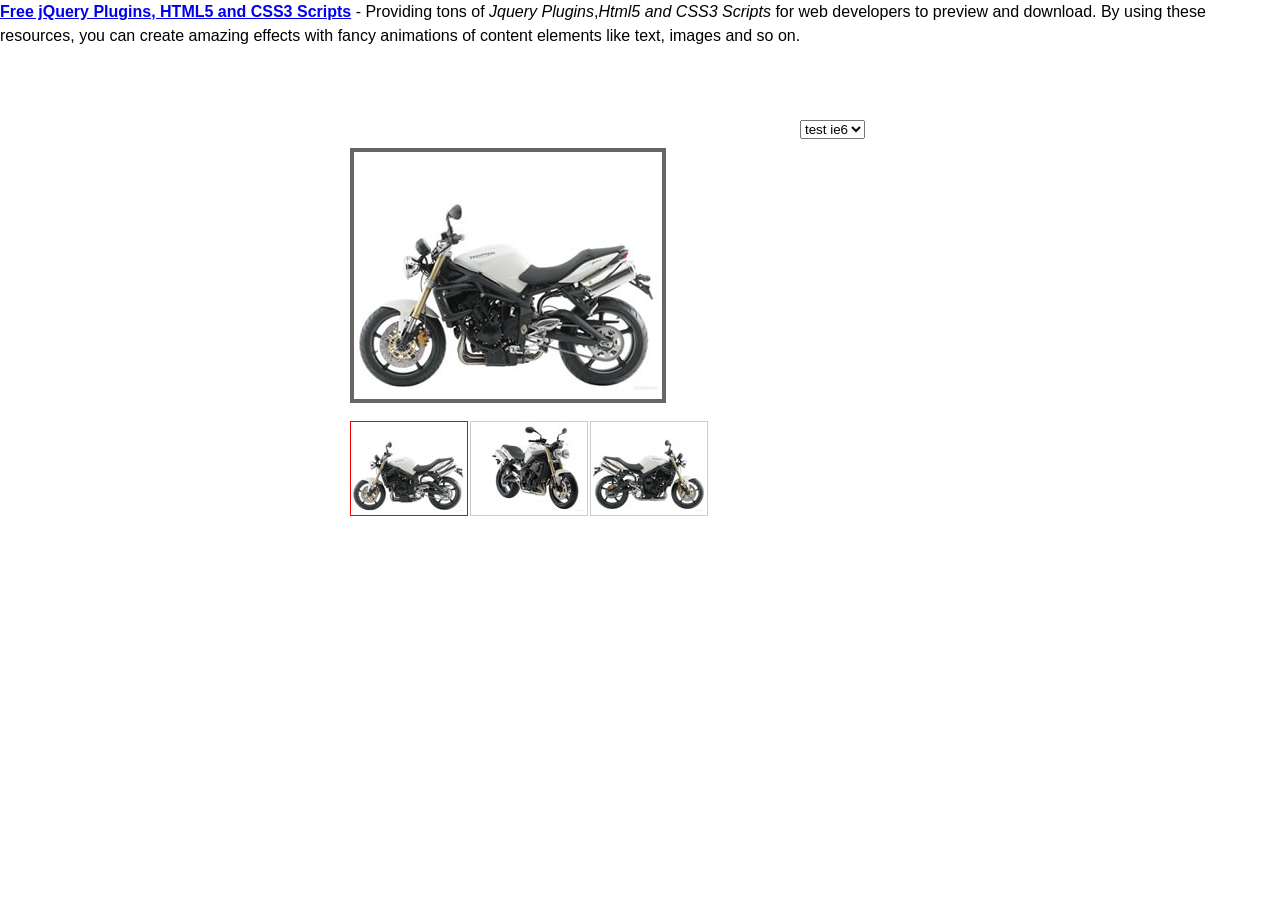
<file: farmart/plugins/JQZoom/demos/index.html>
<!DOCTYPE HTML PUBLIC "-//W3C//DTD HTML 4.01 Transitional//EN" http://www.w3.org/TR/html4/loose.dtd>
<html xmlns="http://www.w3.org/1999/xhtml" >
<head>
<title>JQzoom 2 Demo</title>
<script src="../js/jquery-1.6.js" type="text/javascript"></script>
<script src="../js/jquery.jqzoom-core.js" type="text/javascript"></script>

<link rel="stylesheet" href="../css/jquery.jqzoom.css" type="text/css">
<style type"text/css">

body{margin:0px;padding:0px;font-family:Arial;}
a img,:link img,:visited img { border: none; }
table { border-collapse: collapse; border-spacing: 0; }
:focus { outline: none; }
*{margin:0;padding:0;}
p, blockquote, dd, dt{margin:0 0 8px 0;line-height:1.5em;}
fieldset {padding:0px;padding-left:7px;padding-right:7px;padding-bottom:7px;}
fieldset legend{margin-left:15px;padding-left:3px;padding-right:3px;color:#333;}
dl dd{margin:0px;}
dl dt{}

.clearfix:after{clear:both;content:".";display:block;font-size:0;height:0;line-height:0;visibility:hidden;}
.clearfix{display:block;zoom:1}


ul#thumblist{display:block;}
ul#thumblist li{float:left;margin-right:2px;list-style:none;}
ul#thumblist li a{display:block;border:1px solid #CCC;}
ul#thumblist li a.zoomThumbActive{
    border:1px solid red;
}

.jqzoom{

	text-decoration:none;
	float:left;
}





</style>
<script type="text/javascript">

$(document).ready(function() {
	$('.jqzoom').jqzoom({
            zoomType: 'standard',
            lens:true,
            preloadImages: false,
            alwaysOn:false
        });
	
});


</script>
</head>

<body><p><a href="http://www.jqueryscript.net/"><strong>Free jQuery Plugins, HTML5 and CSS3 Scripts</strong></a> - Providing tons of <em>Jquery Plugins</em>,<em>Html5 and CSS3 Scripts</em> for web developers to preview and download. By using these resources, you can create amazing effects with fancy animations of content elements like text, images and so on.</p>
<div class="clearfix" id="content" style="margin-top:100px;margin-left:350px; height:500px;width:500px;" >
    <div class="clearfix">
        <a href="imgProd/triumph_big1.jpg" class="jqzoom" rel='gal1'  title="triumph" >
            <img src="imgProd/triumph_small1.jpg"  title="triumph"  style="border: 4px solid #666;">
        </a>
	<select style="position:absolute;left:800px;top:120px;"><option>test ie6</option></select>
    </div>
	<br/>
 <div class="clearfix" >
	<ul id="thumblist" class="clearfix" >
		<li><a class="zoomThumbActive" href='javascript:void(0);' rel="{gallery: 'gal1', smallimage: './imgProd/triumph_small1.jpg',largeimage: './imgProd/triumph_big1.jpg'}"><img src='imgProd/thumbs/triumph_thumb1.jpg'></a></li>
		<li><a href='javascript:void(0);' rel="{gallery: 'gal1', smallimage: './imgProd/triumph_small2.jpg',largeimage: './imgProd/triumph_big2.jpg'}"><img src='imgProd/thumbs/triumph_thumb2.jpg'></a></li>
		<li><a  href='javascript:void(0);' rel="{gallery: 'gal1', smallimage: './imgProd/triumph_small3.jpg',largeimage: './imgProd/triumph_big3.jpg'}"><img src='imgProd/thumbs/triumph_thumb3.jpg'></a></li>
	</ul>
	</div>
</div>


</body></html>
</file>
<file: farmart/fonts/Linearicons/Font/demo-files/demo.css>
body {
	padding: 0;
	margin: 0;
	font-family: sans-serif;
	font-size: 1em;
	line-height: 1.5;
	color: #555;
	background: #fff;
}
h1 {
	font-size: 1.5em;
	font-weight: normal;
}
small {
	font-size: .66666667em;
}

input, fieldset {
	font-size: 1em;
	margin: 0;
	padding: 0;
	border: 0;
}
input {
	color: inherit;
	line-height: 1.5;
	height: 1.5em;
	padding: .25em 0;
}
input:focus {
	outline: none;
	box-shadow: inset 0 -2px #449fdb;
}
.glyph {
	font-size: 16px;
	width: 4em;
	padding-bottom: 1em;
	margin-right: 1.5em;
	float: left;
	overflow: hidden;
}
.liga {
	width: 80%;
	width: calc(100% - 2.5em);
}
.talign-right {
	text-align: right;
}
.talign-center {
	text-align: center;
}
.bgc1 {
	background: #f1f1f1;
}
.fgc1 {
	color: #999;
}
.fgc0 {
	color: #000;
}
p {
	margin-top: 1em;
	margin-bottom: 1em;
}
.mvm {
	margin-top: .75em;
	margin-bottom: .75em;
}
.mtn {
	margin-top: 0;
}
.mtl, .mal {
	margin-top: 1.5em;
}
.mbl, .mal {
	margin-bottom: 1.5em;
}
.mal, .mhl {
	margin-left: 1.5em;
	margin-right: 1.5em;
}
.mhmm {
	margin-left: 1em;
	margin-right: 1em;
}
.mls {
	margin-left: .25em;
}
.ptl {
	padding-top: 1.5em;
}
.pbs, .pvs {
	padding-bottom: .25em;
}
.pvs, .pts {
	padding-top: .25em;
}
.clearfix {
	zoom: 1;
}
.unit {
	float: left;
}
.unitRight {
	float: right;
}
.size1of2 {
	width: 50%;
}
.size1of1 {
	width: 100%;
}
.clearfix:before, .clearfix:after {
	content: " ";
	display: table;
}
.clearfix:after {
	clear: both;
}
.hidden-true {
	display: none;
}
.textbox0 {
	width: 3em;
	background: #f1f1f1;
	padding: .25em .5em;
	line-height: 1.5;
	height: 1.5em;
}
#testDrive {
	padding-top: 24px;
	line-height: 1.5;
}
.fs0 {
	font-size: 16px;
}
.fs1 {
	font-size: 40px;
}
@font-face {
	font-family: 'Linearicons';
	src: url('../Linearicons.ttf') format('truetype');
	font-weight: normal;
	font-style: normal;
}
[class^="icon-"], [class*=" icon-"] {
	font-family: 'Linearicons';
	speak: none;
	font-style: normal;
	font-weight: normal;
	font-variant: normal;
	text-transform: none;
	line-height: 1;
	
	/* Enable Ligatures ================ */
	-webkit-font-feature-settings: "liga";
	-moz-font-feature-settings: "liga=1";
	-moz-font-feature-settings: "liga";
	-ms-font-feature-settings: "liga" 1;
	-o-font-feature-settings: "liga";
	font-feature-settings: "liga";

	/* Better Font Rendering =========== */
	-webkit-font-smoothing: antialiased;
	-moz-osx-font-smoothing: grayscale;
}
.icon-home:before {
	content: "\e600";
}
.icon-home2:before {
	content: "\e601";
}
.icon-home3:before {
	content: "\e602";
}
.icon-home4:before {
	content: "\e603";
}
.icon-home5:before {
	content: "\e604";
}
.icon-home6:before {
	content: "\e605";
}
.icon-bathtub:before {
	content: "\e606";
}
.icon-toothbrush:before {
	content: "\e607";
}
.icon-bed:before {
	content: "\e608";
}
.icon-couch:before {
	content: "\e609";
}
.icon-chair:before {
	content: "\e60a";
}
.icon-city:before {
	content: "\e60b";
}
.icon-apartment:before {
	content: "\e60c";
}
.icon-pencil:before {
	content: "\e60d";
}
.icon-pencil2:before {
	content: "\e60e";
}
.icon-pen:before {
	content: "\e60f";
}
.icon-pencil3:before {
	content: "\e610";
}
.icon-eraser:before {
	content: "\e611";
}
.icon-pencil4:before {
	content: "\e612";
}
.icon-pencil5:before {
	content: "\e613";
}
.icon-feather:before {
	content: "\e614";
}
.icon-feather2:before {
	content: "\e615";
}
.icon-feather3:before {
	content: "\e616";
}
.icon-pen2:before {
	content: "\e617";
}
.icon-pen-add:before {
	content: "\e618";
}
.icon-pen-remove:before {
	content: "\e619";
}
.icon-vector:before {
	content: "\e61a";
}
.icon-pen3:before {
	content: "\e61b";
}
.icon-blog:before {
	content: "\e61c";
}
.icon-brush:before {
	content: "\e61d";
}
.icon-brush2:before {
	content: "\e61e";
}
.icon-spray:before {
	content: "\e61f";
}
.icon-paint-roller:before {
	content: "\e620";
}
.icon-stamp:before {
	content: "\e621";
}
.icon-tape:before {
	content: "\e622";
}
.icon-desk-tape:before {
	content: "\e623";
}
.icon-texture:before {
	content: "\e624";
}
.icon-eye-dropper:before {
	content: "\e625";
}
.icon-palette:before {
	content: "\e626";
}
.icon-color-sampler:before {
	content: "\e627";
}
.icon-bucket:before {
	content: "\e628";
}
.icon-gradient:before {
	content: "\e629";
}
.icon-gradient2:before {
	content: "\e62a";
}
.icon-magic-wand:before {
	content: "\e62b";
}
.icon-magnet:before {
	content: "\e62c";
}
.icon-pencil-ruler:before {
	content: "\e62d";
}
.icon-pencil-ruler2:before {
	content: "\e62e";
}
.icon-compass:before {
	content: "\e62f";
}
.icon-aim:before {
	content: "\e630";
}
.icon-gun:before {
	content: "\e631";
}
.icon-bottle:before {
	content: "\e632";
}
.icon-drop:before {
	content: "\e633";
}
.icon-drop-crossed:before {
	content: "\e634";
}
.icon-drop2:before {
	content: "\e635";
}
.icon-snow:before {
	content: "\e636";
}
.icon-snow2:before {
	content: "\e637";
}
.icon-fire:before {
	content: "\e638";
}
.icon-lighter:before {
	content: "\e639";
}
.icon-knife:before {
	content: "\e63a";
}
.icon-dagger:before {
	content: "\e63b";
}
.icon-tissue:before {
	content: "\e63c";
}
.icon-toilet-paper:before {
	content: "\e63d";
}
.icon-poop:before {
	content: "\e63e";
}
.icon-umbrella:before {
	content: "\e63f";
}
.icon-umbrella2:before {
	content: "\e640";
}
.icon-rain:before {
	content: "\e641";
}
.icon-tornado:before {
	content: "\e642";
}
.icon-wind:before {
	content: "\e643";
}
.icon-fan:before {
	content: "\e644";
}
.icon-contrast:before {
	content: "\e645";
}
.icon-sun-small:before {
	content: "\e646";
}
.icon-sun:before {
	content: "\e647";
}
.icon-sun2:before {
	content: "\e648";
}
.icon-moon:before {
	content: "\e649";
}
.icon-cloud:before {
	content: "\e64a";
}
.icon-cloud-upload:before {
	content: "\e64b";
}
.icon-cloud-download:before {
	content: "\e64c";
}
.icon-cloud-rain:before {
	content: "\e64d";
}
.icon-cloud-hailstones:before {
	content: "\e64e";
}
.icon-cloud-snow:before {
	content: "\e64f";
}
.icon-cloud-windy:before {
	content: "\e650";
}
.icon-sun-wind:before {
	content: "\e651";
}
.icon-cloud-fog:before {
	content: "\e652";
}
.icon-cloud-sun:before {
	content: "\e653";
}
.icon-cloud-lightning:before {
	content: "\e654";
}
.icon-cloud-sync:before {
	content: "\e655";
}
.icon-cloud-lock:before {
	content: "\e656";
}
.icon-cloud-gear:before {
	content: "\e657";
}
.icon-cloud-alert:before {
	content: "\e658";
}
.icon-cloud-check:before {
	content: "\e659";
}
.icon-cloud-cross:before {
	content: "\e65a";
}
.icon-cloud-crossed:before {
	content: "\e65b";
}
.icon-cloud-database:before {
	content: "\e65c";
}
.icon-database:before {
	content: "\e65d";
}
.icon-database-add:before {
	content: "\e65e";
}
.icon-database-remove:before {
	content: "\e65f";
}
.icon-database-lock:before {
	content: "\e660";
}
.icon-database-refresh:before {
	content: "\e661";
}
.icon-database-check:before {
	content: "\e662";
}
.icon-database-history:before {
	content: "\e663";
}
.icon-database-upload:before {
	content: "\e664";
}
.icon-database-download:before {
	content: "\e665";
}
.icon-server:before {
	content: "\e666";
}
.icon-shield:before {
	content: "\e667";
}
.icon-shield-check:before {
	content: "\e668";
}
.icon-shield-alert:before {
	content: "\e669";
}
.icon-shield-cross:before {
	content: "\e66a";
}
.icon-lock:before {
	content: "\e66b";
}
.icon-rotation-lock:before {
	content: "\e66c";
}
.icon-unlock:before {
	content: "\e66d";
}
.icon-key:before {
	content: "\e66e";
}
.icon-key-hole:before {
	content: "\e66f";
}
.icon-toggle-off:before {
	content: "\e670";
}
.icon-toggle-on:before {
	content: "\e671";
}
.icon-cog:before {
	content: "\e672";
}
.icon-cog2:before {
	content: "\e673";
}
.icon-wrench:before {
	content: "\e674";
}
.icon-screwdriver:before {
	content: "\e675";
}
.icon-hammer-wrench:before {
	content: "\e676";
}
.icon-hammer:before {
	content: "\e677";
}
.icon-saw:before {
	content: "\e678";
}
.icon-axe:before {
	content: "\e679";
}
.icon-axe2:before {
	content: "\e67a";
}
.icon-shovel:before {
	content: "\e67b";
}
.icon-pickaxe:before {
	content: "\e67c";
}
.icon-factory:before {
	content: "\e67d";
}
.icon-factory2:before {
	content: "\e67e";
}
.icon-recycle:before {
	content: "\e67f";
}
.icon-trash:before {
	content: "\e680";
}
.icon-trash2:before {
	content: "\e681";
}
.icon-trash3:before {
	content: "\e682";
}
.icon-broom:before {
	content: "\e683";
}
.icon-game:before {
	content: "\e684";
}
.icon-gamepad:before {
	content: "\e685";
}
.icon-joystick:before {
	content: "\e686";
}
.icon-dice:before {
	content: "\e687";
}
.icon-spades:before {
	content: "\e688";
}
.icon-diamonds:before {
	content: "\e689";
}
.icon-clubs:before {
	content: "\e68a";
}
.icon-hearts:before {
	content: "\e68b";
}
.icon-heart:before {
	content: "\e68c";
}
.icon-star:before {
	content: "\e68d";
}
.icon-star-half:before {
	content: "\e68e";
}
.icon-star-empty:before {
	content: "\e68f";
}
.icon-flag:before {
	content: "\e690";
}
.icon-flag2:before {
	content: "\e691";
}
.icon-flag3:before {
	content: "\e692";
}
.icon-mailbox-full:before {
	content: "\e693";
}
.icon-mailbox-empty:before {
	content: "\e694";
}
.icon-at-sign:before {
	content: "\e695";
}
.icon-envelope:before {
	content: "\e696";
}
.icon-envelope-open:before {
	content: "\e697";
}
.icon-paperclip:before {
	content: "\e698";
}
.icon-paper-plane:before {
	content: "\e699";
}
.icon-reply:before {
	content: "\e69a";
}
.icon-reply-all:before {
	content: "\e69b";
}
.icon-inbox:before {
	content: "\e69c";
}
.icon-inbox2:before {
	content: "\e69d";
}
.icon-outbox:before {
	content: "\e69e";
}
.icon-box:before {
	content: "\e69f";
}
.icon-archive:before {
	content: "\e6a0";
}
.icon-archive2:before {
	content: "\e6a1";
}
.icon-drawers:before {
	content: "\e6a2";
}
.icon-drawers2:before {
	content: "\e6a3";
}
.icon-drawers3:before {
	content: "\e6a4";
}
.icon-eye:before {
	content: "\e6a5";
}
.icon-eye-crossed:before {
	content: "\e6a6";
}
.icon-eye-plus:before {
	content: "\e6a7";
}
.icon-eye-minus:before {
	content: "\e6a8";
}
.icon-binoculars:before {
	content: "\e6a9";
}
.icon-binoculars2:before {
	content: "\e6aa";
}
.icon-hdd:before {
	content: "\e6ab";
}
.icon-hdd-down:before {
	content: "\e6ac";
}
.icon-hdd-up:before {
	content: "\e6ad";
}
.icon-floppy-disk:before {
	content: "\e6ae";
}
.icon-disc:before {
	content: "\e6af";
}
.icon-tape2:before {
	content: "\e6b0";
}
.icon-printer:before {
	content: "\e6b1";
}
.icon-shredder:before {
	content: "\e6b2";
}
.icon-file-empty:before {
	content: "\e6b3";
}
.icon-file-add:before {
	content: "\e6b4";
}
.icon-file-check:before {
	content: "\e6b5";
}
.icon-file-lock:before {
	content: "\e6b6";
}
.icon-files:before {
	content: "\e6b7";
}
.icon-copy:before {
	content: "\e6b8";
}
.icon-compare:before {
	content: "\e6b9";
}
.icon-folder:before {
	content: "\e6ba";
}
.icon-folder-search:before {
	content: "\e6bb";
}
.icon-folder-plus:before {
	content: "\e6bc";
}
.icon-folder-minus:before {
	content: "\e6bd";
}
.icon-folder-download:before {
	content: "\e6be";
}
.icon-folder-upload:before {
	content: "\e6bf";
}
.icon-folder-star:before {
	content: "\e6c0";
}
.icon-folder-heart:before {
	content: "\e6c1";
}
.icon-folder-user:before {
	content: "\e6c2";
}
.icon-folder-shared:before {
	content: "\e6c3";
}
.icon-folder-music:before {
	content: "\e6c4";
}
.icon-folder-picture:before {
	content: "\e6c5";
}
.icon-folder-film:before {
	content: "\e6c6";
}
.icon-scissors:before {
	content: "\e6c7";
}
.icon-paste:before {
	content: "\e6c8";
}
.icon-clipboard-empty:before {
	content: "\e6c9";
}
.icon-clipboard-pencil:before {
	content: "\e6ca";
}
.icon-clipboard-text:before {
	content: "\e6cb";
}
.icon-clipboard-check:before {
	content: "\e6cc";
}
.icon-clipboard-down:before {
	content: "\e6cd";
}
.icon-clipboard-left:before {
	content: "\e6ce";
}
.icon-clipboard-alert:before {
	content: "\e6cf";
}
.icon-clipboard-user:before {
	content: "\e6d0";
}
.icon-register:before {
	content: "\e6d1";
}
.icon-enter:before {
	content: "\e6d2";
}
.icon-exit:before {
	content: "\e6d3";
}
.icon-papers:before {
	content: "\e6d4";
}
.icon-news:before {
	content: "\e6d5";
}
.icon-reading:before {
	content: "\e6d6";
}
.icon-typewriter:before {
	content: "\e6d7";
}
.icon-document:before {
	content: "\e6d8";
}
.icon-document2:before {
	content: "\e6d9";
}
.icon-graduation-hat:before {
	content: "\e6da";
}
.icon-license:before {
	content: "\e6db";
}
.icon-license2:before {
	content: "\e6dc";
}
.icon-medal-empty:before {
	content: "\e6dd";
}
.icon-medal-first:before {
	content: "\e6de";
}
.icon-medal-second:before {
	content: "\e6df";
}
.icon-medal-third:before {
	content: "\e6e0";
}
.icon-podium:before {
	content: "\e6e1";
}
.icon-trophy:before {
	content: "\e6e2";
}
.icon-trophy2:before {
	content: "\e6e3";
}
.icon-music-note:before {
	content: "\e6e4";
}
.icon-music-note2:before {
	content: "\e6e5";
}
.icon-music-note3:before {
	content: "\e6e6";
}
.icon-playlist:before {
	content: "\e6e7";
}
.icon-playlist-add:before {
	content: "\e6e8";
}
.icon-guitar:before {
	content: "\e6e9";
}
.icon-trumpet:before {
	content: "\e6ea";
}
.icon-album:before {
	content: "\e6eb";
}
.icon-shuffle:before {
	content: "\e6ec";
}
.icon-repeat-one:before {
	content: "\e6ed";
}
.icon-repeat:before {
	content: "\e6ee";
}
.icon-headphones:before {
	content: "\e6ef";
}
.icon-headset:before {
	content: "\e6f0";
}
.icon-loudspeaker:before {
	content: "\e6f1";
}
.icon-equalizer:before {
	content: "\e6f2";
}
.icon-theater:before {
	content: "\e6f3";
}
.icon-3d-glasses:before {
	content: "\e6f4";
}
.icon-ticket:before {
	content: "\e6f5";
}
.icon-presentation:before {
	content: "\e6f6";
}
.icon-play:before {
	content: "\e6f7";
}
.icon-film-play:before {
	content: "\e6f8";
}
.icon-clapboard-play:before {
	content: "\e6f9";
}
.icon-media:before {
	content: "\e6fa";
}
.icon-film:before {
	content: "\e6fb";
}
.icon-film2:before {
	content: "\e6fc";
}
.icon-surveillance:before {
	content: "\e6fd";
}
.icon-surveillance2:before {
	content: "\e6fe";
}
.icon-camera:before {
	content: "\e6ff";
}
.icon-camera-crossed:before {
	content: "\e700";
}
.icon-camera-play:before {
	content: "\e701";
}
.icon-time-lapse:before {
	content: "\e702";
}
.icon-record:before {
	content: "\e703";
}
.icon-camera2:before {
	content: "\e704";
}
.icon-camera-flip:before {
	content: "\e705";
}
.icon-panorama:before {
	content: "\e706";
}
.icon-time-lapse2:before {
	content: "\e707";
}
.icon-shutter:before {
	content: "\e708";
}
.icon-shutter2:before {
	content: "\e709";
}
.icon-face-detection:before {
	content: "\e70a";
}
.icon-flare:before {
	content: "\e70b";
}
.icon-convex:before {
	content: "\e70c";
}
.icon-concave:before {
	content: "\e70d";
}
.icon-picture:before {
	content: "\e70e";
}
.icon-picture2:before {
	content: "\e70f";
}
.icon-picture3:before {
	content: "\e710";
}
.icon-pictures:before {
	content: "\e711";
}
.icon-book:before {
	content: "\e712";
}
.icon-audio-book:before {
	content: "\e713";
}
.icon-book2:before {
	content: "\e714";
}
.icon-bookmark:before {
	content: "\e715";
}
.icon-bookmark2:before {
	content: "\e716";
}
.icon-label:before {
	content: "\e717";
}
.icon-library:before {
	content: "\e718";
}
.icon-library2:before {
	content: "\e719";
}
.icon-contacts:before {
	content: "\e71a";
}
.icon-profile:before {
	content: "\e71b";
}
.icon-portrait:before {
	content: "\e71c";
}
.icon-portrait2:before {
	content: "\e71d";
}
.icon-user:before {
	content: "\e71e";
}
.icon-user-plus:before {
	content: "\e71f";
}
.icon-user-minus:before {
	content: "\e720";
}
.icon-user-lock:before {
	content: "\e721";
}
.icon-users:before {
	content: "\e722";
}
.icon-users2:before {
	content: "\e723";
}
.icon-users-plus:before {
	content: "\e724";
}
.icon-users-minus:before {
	content: "\e725";
}
.icon-group-work:before {
	content: "\e726";
}
.icon-woman:before {
	content: "\e727";
}
.icon-man:before {
	content: "\e728";
}
.icon-baby:before {
	content: "\e729";
}
.icon-baby2:before {
	content: "\e72a";
}
.icon-baby3:before {
	content: "\e72b";
}
.icon-baby-bottle:before {
	content: "\e72c";
}
.icon-walk:before {
	content: "\e72d";
}
.icon-hand-waving:before {
	content: "\e72e";
}
.icon-jump:before {
	content: "\e72f";
}
.icon-run:before {
	content: "\e730";
}
.icon-woman2:before {
	content: "\e731";
}
.icon-man2:before {
	content: "\e732";
}
.icon-man-woman:before {
	content: "\e733";
}
.icon-height:before {
	content: "\e734";
}
.icon-weight:before {
	content: "\e735";
}
.icon-scale:before {
	content: "\e736";
}
.icon-button:before {
	content: "\e737";
}
.icon-bow-tie:before {
	content: "\e738";
}
.icon-tie:before {
	content: "\e739";
}
.icon-socks:before {
	content: "\e73a";
}
.icon-shoe:before {
	content: "\e73b";
}
.icon-shoes:before {
	content: "\e73c";
}
.icon-hat:before {
	content: "\e73d";
}
.icon-pants:before {
	content: "\e73e";
}
.icon-shorts:before {
	content: "\e73f";
}
.icon-flip-flops:before {
	content: "\e740";
}
.icon-shirt:before {
	content: "\e741";
}
.icon-hanger:before {
	content: "\e742";
}
.icon-laundry:before {
	content: "\e743";
}
.icon-store:before {
	content: "\e744";
}
.icon-haircut:before {
	content: "\e745";
}
.icon-store-24:before {
	content: "\e746";
}
.icon-barcode:before {
	content: "\e747";
}
.icon-barcode2:before {
	content: "\e748";
}
.icon-barcode3:before {
	content: "\e749";
}
.icon-cashier:before {
	content: "\e74a";
}
.icon-bag:before {
	content: "\e74b";
}
.icon-bag2:before {
	content: "\e74c";
}
.icon-cart:before {
	content: "\e74d";
}
.icon-cart-empty:before {
	content: "\e74e";
}
.icon-cart-full:before {
	content: "\e74f";
}
.icon-cart-plus:before {
	content: "\e750";
}
.icon-cart-plus2:before {
	content: "\e751";
}
.icon-cart-add:before {
	content: "\e752";
}
.icon-cart-remove:before {
	content: "\e753";
}
.icon-cart-exchange:before {
	content: "\e754";
}
.icon-tag:before {
	content: "\e755";
}
.icon-tags:before {
	content: "\e756";
}
.icon-receipt:before {
	content: "\e757";
}
.icon-wallet:before {
	content: "\e758";
}
.icon-credit-card:before {
	content: "\e759";
}
.icon-cash-dollar:before {
	content: "\e75a";
}
.icon-cash-euro:before {
	content: "\e75b";
}
.icon-cash-pound:before {
	content: "\e75c";
}
.icon-cash-yen:before {
	content: "\e75d";
}
.icon-bag-dollar:before {
	content: "\e75e";
}
.icon-bag-euro:before {
	content: "\e75f";
}
.icon-bag-pound:before {
	content: "\e760";
}
.icon-bag-yen:before {
	content: "\e761";
}
.icon-coin-dollar:before {
	content: "\e762";
}
.icon-coin-euro:before {
	content: "\e763";
}
.icon-coin-pound:before {
	content: "\e764";
}
.icon-coin-yen:before {
	content: "\e765";
}
.icon-calculator:before {
	content: "\e766";
}
.icon-calculator2:before {
	content: "\e767";
}
.icon-abacus:before {
	content: "\e768";
}
.icon-vault:before {
	content: "\e769";
}
.icon-telephone:before {
	content: "\e76a";
}
.icon-phone-lock:before {
	content: "\e76b";
}
.icon-phone-wave:before {
	content: "\e76c";
}
.icon-phone-pause:before {
	content: "\e76d";
}
.icon-phone-outgoing:before {
	content: "\e76e";
}
.icon-phone-incoming:before {
	content: "\e76f";
}
.icon-phone-in-out:before {
	content: "\e770";
}
.icon-phone-error:before {
	content: "\e771";
}
.icon-phone-sip:before {
	content: "\e772";
}
.icon-phone-plus:before {
	content: "\e773";
}
.icon-phone-minus:before {
	content: "\e774";
}
.icon-voicemail:before {
	content: "\e775";
}
.icon-dial:before {
	content: "\e776";
}
.icon-telephone2:before {
	content: "\e777";
}
.icon-pushpin:before {
	content: "\e778";
}
.icon-pushpin2:before {
	content: "\e779";
}
.icon-map-marker:before {
	content: "\e77a";
}
.icon-map-marker-user:before {
	content: "\e77b";
}
.icon-map-marker-down:before {
	content: "\e77c";
}
.icon-map-marker-check:before {
	content: "\e77d";
}
.icon-map-marker-crossed:before {
	content: "\e77e";
}
.icon-radar:before {
	content: "\e77f";
}
.icon-compass2:before {
	content: "\e780";
}
.icon-map:before {
	content: "\e781";
}
.icon-map2:before {
	content: "\e782";
}
.icon-location:before {
	content: "\e783";
}
.icon-road-sign:before {
	content: "\e784";
}
.icon-calendar-empty:before {
	content: "\e785";
}
.icon-calendar-check:before {
	content: "\e786";
}
.icon-calendar-cross:before {
	content: "\e787";
}
.icon-calendar-31:before {
	content: "\e788";
}
.icon-calendar-full:before {
	content: "\e789";
}
.icon-calendar-insert:before {
	content: "\e78a";
}
.icon-calendar-text:before {
	content: "\e78b";
}
.icon-calendar-user:before {
	content: "\e78c";
}
.icon-mouse:before {
	content: "\e78d";
}
.icon-mouse-left:before {
	content: "\e78e";
}
.icon-mouse-right:before {
	content: "\e78f";
}
.icon-mouse-both:before {
	content: "\e790";
}
.icon-keyboard:before {
	content: "\e791";
}
.icon-keyboard-up:before {
	content: "\e792";
}
.icon-keyboard-down:before {
	content: "\e793";
}
.icon-delete:before {
	content: "\e794";
}
.icon-spell-check:before {
	content: "\e795";
}
.icon-escape:before {
	content: "\e796";
}
.icon-enter2:before {
	content: "\e797";
}
.icon-screen:before {
	content: "\e798";
}
.icon-aspect-ratio:before {
	content: "\e799";
}
.icon-signal:before {
	content: "\e79a";
}
.icon-signal-lock:before {
	content: "\e79b";
}
.icon-signal-80:before {
	content: "\e79c";
}
.icon-signal-60:before {
	content: "\e79d";
}
.icon-signal-40:before {
	content: "\e79e";
}
.icon-signal-20:before {
	content: "\e79f";
}
.icon-signal-0:before {
	content: "\e7a0";
}
.icon-signal-blocked:before {
	content: "\e7a1";
}
.icon-sim:before {
	content: "\e7a2";
}
.icon-flash-memory:before {
	content: "\e7a3";
}
.icon-usb-drive:before {
	content: "\e7a4";
}
.icon-phone:before {
	content: "\e7a5";
}
.icon-smartphone:before {
	content: "\e7a6";
}
.icon-smartphone-notification:before {
	content: "\e7a7";
}
.icon-smartphone-vibration:before {
	content: "\e7a8";
}
.icon-smartphone-embed:before {
	content: "\e7a9";
}
.icon-smartphone-waves:before {
	content: "\e7aa";
}
.icon-tablet:before {
	content: "\e7ab";
}
.icon-tablet2:before {
	content: "\e7ac";
}
.icon-laptop:before {
	content: "\e7ad";
}
.icon-laptop-phone:before {
	content: "\e7ae";
}
.icon-desktop:before {
	content: "\e7af";
}
.icon-launch:before {
	content: "\e7b0";
}
.icon-new-tab:before {
	content: "\e7b1";
}
.icon-window:before {
	content: "\e7b2";
}
.icon-cable:before {
	content: "\e7b3";
}
.icon-cable2:before {
	content: "\e7b4";
}
.icon-tv:before {
	content: "\e7b5";
}
.icon-radio:before {
	content: "\e7b6";
}
.icon-remote-control:before {
	content: "\e7b7";
}
.icon-power-switch:before {
	content: "\e7b8";
}
.icon-power:before {
	content: "\e7b9";
}
.icon-power-crossed:before {
	content: "\e7ba";
}
.icon-flash-auto:before {
	content: "\e7bb";
}
.icon-lamp:before {
	content: "\e7bc";
}
.icon-flashlight:before {
	content: "\e7bd";
}
.icon-lampshade:before {
	content: "\e7be";
}
.icon-cord:before {
	content: "\e7bf";
}
.icon-outlet:before {
	content: "\e7c0";
}
.icon-battery-power:before {
	content: "\e7c1";
}
.icon-battery-empty:before {
	content: "\e7c2";
}
.icon-battery-alert:before {
	content: "\e7c3";
}
.icon-battery-error:before {
	content: "\e7c4";
}
.icon-battery-low1:before {
	content: "\e7c5";
}
.icon-battery-low2:before {
	content: "\e7c6";
}
.icon-battery-low3:before {
	content: "\e7c7";
}
.icon-battery-mid1:before {
	content: "\e7c8";
}
.icon-battery-mid2:before {
	content: "\e7c9";
}
.icon-battery-mid3:before {
	content: "\e7ca";
}
.icon-battery-full:before {
	content: "\e7cb";
}
.icon-battery-charging:before {
	content: "\e7cc";
}
.icon-battery-charging2:before {
	content: "\e7cd";
}
.icon-battery-charging3:before {
	content: "\e7ce";
}
.icon-battery-charging4:before {
	content: "\e7cf";
}
.icon-battery-charging5:before {
	content: "\e7d0";
}
.icon-battery-charging6:before {
	content: "\e7d1";
}
.icon-battery-charging7:before {
	content: "\e7d2";
}
.icon-chip:before {
	content: "\e7d3";
}
.icon-chip-x64:before {
	content: "\e7d4";
}
.icon-chip-x86:before {
	content: "\e7d5";
}
.icon-bubble:before {
	content: "\e7d6";
}
.icon-bubbles:before {
	content: "\e7d7";
}
.icon-bubble-dots:before {
	content: "\e7d8";
}
.icon-bubble-alert:before {
	content: "\e7d9";
}
.icon-bubble-question:before {
	content: "\e7da";
}
.icon-bubble-text:before {
	content: "\e7db";
}
.icon-bubble-pencil:before {
	content: "\e7dc";
}
.icon-bubble-picture:before {
	content: "\e7dd";
}
.icon-bubble-video:before {
	content: "\e7de";
}
.icon-bubble-user:before {
	content: "\e7df";
}
.icon-bubble-quote:before {
	content: "\e7e0";
}
.icon-bubble-heart:before {
	content: "\e7e1";
}
.icon-bubble-emoticon:before {
	content: "\e7e2";
}
.icon-bubble-attachment:before {
	content: "\e7e3";
}
.icon-phone-bubble:before {
	content: "\e7e4";
}
.icon-quote-open:before {
	content: "\e7e5";
}
.icon-quote-close:before {
	content: "\e7e6";
}
.icon-dna:before {
	content: "\e7e7";
}
.icon-heart-pulse:before {
	content: "\e7e8";
}
.icon-pulse:before {
	content: "\e7e9";
}
.icon-syringe:before {
	content: "\e7ea";
}
.icon-pills:before {
	content: "\e7eb";
}
.icon-first-aid:before {
	content: "\e7ec";
}
.icon-lifebuoy:before {
	content: "\e7ed";
}
.icon-bandage:before {
	content: "\e7ee";
}
.icon-bandages:before {
	content: "\e7ef";
}
.icon-thermometer:before {
	content: "\e7f0";
}
.icon-microscope:before {
	content: "\e7f1";
}
.icon-brain:before {
	content: "\e7f2";
}
.icon-beaker:before {
	content: "\e7f3";
}
.icon-skull:before {
	content: "\e7f4";
}
.icon-bone:before {
	content: "\e7f5";
}
.icon-construction:before {
	content: "\e7f6";
}
.icon-construction-cone:before {
	content: "\e7f7";
}
.icon-pie-chart:before {
	content: "\e7f8";
}
.icon-pie-chart2:before {
	content: "\e7f9";
}
.icon-graph:before {
	content: "\e7fa";
}
.icon-chart-growth:before {
	content: "\e7fb";
}
.icon-chart-bars:before {
	content: "\e7fc";
}
.icon-chart-settings:before {
	content: "\e7fd";
}
.icon-cake:before {
	content: "\e7fe";
}
.icon-gift:before {
	content: "\e7ff";
}
.icon-balloon:before {
	content: "\e800";
}
.icon-rank:before {
	content: "\e801";
}
.icon-rank2:before {
	content: "\e802";
}
.icon-rank3:before {
	content: "\e803";
}
.icon-crown:before {
	content: "\e804";
}
.icon-lotus:before {
	content: "\e805";
}
.icon-diamond:before {
	content: "\e806";
}
.icon-diamond2:before {
	content: "\e807";
}
.icon-diamond3:before {
	content: "\e808";
}
.icon-diamond4:before {
	content: "\e809";
}
.icon-linearicons:before {
	content: "\e80a";
}
.icon-teacup:before {
	content: "\e80b";
}
.icon-teapot:before {
	content: "\e80c";
}
.icon-glass:before {
	content: "\e80d";
}
.icon-bottle2:before {
	content: "\e80e";
}
.icon-glass-cocktail:before {
	content: "\e80f";
}
.icon-glass2:before {
	content: "\e810";
}
.icon-dinner:before {
	content: "\e811";
}
.icon-dinner2:before {
	content: "\e812";
}
.icon-chef:before {
	content: "\e813";
}
.icon-scale2:before {
	content: "\e814";
}
.icon-egg:before {
	content: "\e815";
}
.icon-egg2:before {
	content: "\e816";
}
.icon-eggs:before {
	content: "\e817";
}
.icon-platter:before {
	content: "\e818";
}
.icon-steak:before {
	content: "\e819";
}
.icon-hamburger:before {
	content: "\e81a";
}
.icon-hotdog:before {
	content: "\e81b";
}
.icon-pizza:before {
	content: "\e81c";
}
.icon-sausage:before {
	content: "\e81d";
}
.icon-chicken:before {
	content: "\e81e";
}
.icon-fish:before {
	content: "\e81f";
}
.icon-carrot:before {
	content: "\e820";
}
.icon-cheese:before {
	content: "\e821";
}
.icon-bread:before {
	content: "\e822";
}
.icon-ice-cream:before {
	content: "\e823";
}
.icon-ice-cream2:before {
	content: "\e824";
}
.icon-candy:before {
	content: "\e825";
}
.icon-lollipop:before {
	content: "\e826";
}
.icon-coffee-bean:before {
	content: "\e827";
}
.icon-coffee-cup:before {
	content: "\e828";
}
.icon-cherry:before {
	content: "\e829";
}
.icon-grapes:before {
	content: "\e82a";
}
.icon-citrus:before {
	content: "\e82b";
}
.icon-apple:before {
	content: "\e82c";
}
.icon-leaf:before {
	content: "\e82d";
}
.icon-landscape:before {
	content: "\e82e";
}
.icon-pine-tree:before {
	content: "\e82f";
}
.icon-tree:before {
	content: "\e830";
}
.icon-cactus:before {
	content: "\e831";
}
.icon-paw:before {
	content: "\e832";
}
.icon-footprint:before {
	content: "\e833";
}
.icon-speed-slow:before {
	content: "\e834";
}
.icon-speed-medium:before {
	content: "\e835";
}
.icon-speed-fast:before {
	content: "\e836";
}
.icon-rocket:before {
	content: "\e837";
}
.icon-hammer2:before {
	content: "\e838";
}
.icon-balance:before {
	content: "\e839";
}
.icon-briefcase:before {
	content: "\e83a";
}
.icon-luggage-weight:before {
	content: "\e83b";
}
.icon-dolly:before {
	content: "\e83c";
}
.icon-plane:before {
	content: "\e83d";
}
.icon-plane-crossed:before {
	content: "\e83e";
}
.icon-helicopter:before {
	content: "\e83f";
}
.icon-traffic-lights:before {
	content: "\e840";
}
.icon-siren:before {
	content: "\e841";
}
.icon-road:before {
	content: "\e842";
}
.icon-engine:before {
	content: "\e843";
}
.icon-oil-pressure:before {
	content: "\e844";
}
.icon-coolant-temperature:before {
	content: "\e845";
}
.icon-car-battery:before {
	content: "\e846";
}
.icon-gas:before {
	content: "\e847";
}
.icon-gallon:before {
	content: "\e848";
}
.icon-transmission:before {
	content: "\e849";
}
.icon-car:before {
	content: "\e84a";
}
.icon-car-wash:before {
	content: "\e84b";
}
.icon-car-wash2:before {
	content: "\e84c";
}
.icon-bus:before {
	content: "\e84d";
}
.icon-bus2:before {
	content: "\e84e";
}
.icon-car2:before {
	content: "\e84f";
}
.icon-parking:before {
	content: "\e850";
}
.icon-car-lock:before {
	content: "\e851";
}
.icon-taxi:before {
	content: "\e852";
}
.icon-car-siren:before {
	content: "\e853";
}
.icon-car-wash3:before {
	content: "\e854";
}
.icon-car-wash4:before {
	content: "\e855";
}
.icon-ambulance:before {
	content: "\e856";
}
.icon-truck:before {
	content: "\e857";
}
.icon-trailer:before {
	content: "\e858";
}
.icon-scale-truck:before {
	content: "\e859";
}
.icon-train:before {
	content: "\e85a";
}
.icon-ship:before {
	content: "\e85b";
}
.icon-ship2:before {
	content: "\e85c";
}
.icon-anchor:before {
	content: "\e85d";
}
.icon-boat:before {
	content: "\e85e";
}
.icon-bicycle:before {
	content: "\e85f";
}
.icon-bicycle2:before {
	content: "\e860";
}
.icon-dumbbell:before {
	content: "\e861";
}
.icon-bench-press:before {
	content: "\e862";
}
.icon-swim:before {
	content: "\e863";
}
.icon-football:before {
	content: "\e864";
}
.icon-baseball-bat:before {
	content: "\e865";
}
.icon-baseball:before {
	content: "\e866";
}
.icon-tennis:before {
	content: "\e867";
}
.icon-tennis2:before {
	content: "\e868";
}
.icon-ping-pong:before {
	content: "\e869";
}
.icon-hockey:before {
	content: "\e86a";
}
.icon-8ball:before {
	content: "\e86b";
}
.icon-bowling:before {
	content: "\e86c";
}
.icon-bowling-pins:before {
	content: "\e86d";
}
.icon-golf:before {
	content: "\e86e";
}
.icon-golf2:before {
	content: "\e86f";
}
.icon-archery:before {
	content: "\e870";
}
.icon-slingshot:before {
	content: "\e871";
}
.icon-soccer:before {
	content: "\e872";
}
.icon-basketball:before {
	content: "\e873";
}
.icon-cube:before {
	content: "\e874";
}
.icon-3d-rotate:before {
	content: "\e875";
}
.icon-puzzle:before {
	content: "\e876";
}
.icon-glasses:before {
	content: "\e877";
}
.icon-glasses2:before {
	content: "\e878";
}
.icon-accessibility:before {
	content: "\e879";
}
.icon-wheelchair:before {
	content: "\e87a";
}
.icon-wall:before {
	content: "\e87b";
}
.icon-fence:before {
	content: "\e87c";
}
.icon-wall2:before {
	content: "\e87d";
}
.icon-icons:before {
	content: "\e87e";
}
.icon-resize-handle:before {
	content: "\e87f";
}
.icon-icons2:before {
	content: "\e880";
}
.icon-select:before {
	content: "\e881";
}
.icon-select2:before {
	content: "\e882";
}
.icon-site-map:before {
	content: "\e883";
}
.icon-earth:before {
	content: "\e884";
}
.icon-earth-lock:before {
	content: "\e885";
}
.icon-network:before {
	content: "\e886";
}
.icon-network-lock:before {
	content: "\e887";
}
.icon-planet:before {
	content: "\e888";
}
.icon-happy:before {
	content: "\e889";
}
.icon-smile:before {
	content: "\e88a";
}
.icon-grin:before {
	content: "\e88b";
}
.icon-tongue:before {
	content: "\e88c";
}
.icon-sad:before {
	content: "\e88d";
}
.icon-wink:before {
	content: "\e88e";
}
.icon-dream:before {
	content: "\e88f";
}
.icon-shocked:before {
	content: "\e890";
}
.icon-shocked2:before {
	content: "\e891";
}
.icon-tongue2:before {
	content: "\e892";
}
.icon-neutral:before {
	content: "\e893";
}
.icon-happy-grin:before {
	content: "\e894";
}
.icon-cool:before {
	content: "\e895";
}
.icon-mad:before {
	content: "\e896";
}
.icon-grin-evil:before {
	content: "\e897";
}
.icon-evil:before {
	content: "\e898";
}
.icon-wow:before {
	content: "\e899";
}
.icon-annoyed:before {
	content: "\e89a";
}
.icon-wondering:before {
	content: "\e89b";
}
.icon-confused:before {
	content: "\e89c";
}
.icon-zipped:before {
	content: "\e89d";
}
.icon-grumpy:before {
	content: "\e89e";
}
.icon-mustache:before {
	content: "\e89f";
}
.icon-tombstone-hipster:before {
	content: "\e8a0";
}
.icon-tombstone:before {
	content: "\e8a1";
}
.icon-ghost:before {
	content: "\e8a2";
}
.icon-ghost-hipster:before {
	content: "\e8a3";
}
.icon-halloween:before {
	content: "\e8a4";
}
.icon-christmas:before {
	content: "\e8a5";
}
.icon-easter-egg:before {
	content: "\e8a6";
}
.icon-mustache2:before {
	content: "\e8a7";
}
.icon-mustache-glasses:before {
	content: "\e8a8";
}
.icon-pipe:before {
	content: "\e8a9";
}
.icon-alarm:before {
	content: "\e8aa";
}
.icon-alarm-add:before {
	content: "\e8ab";
}
.icon-alarm-snooze:before {
	content: "\e8ac";
}
.icon-alarm-ringing:before {
	content: "\e8ad";
}
.icon-bullhorn:before {
	content: "\e8ae";
}
.icon-hearing:before {
	content: "\e8af";
}
.icon-volume-high:before {
	content: "\e8b0";
}
.icon-volume-medium:before {
	content: "\e8b1";
}
.icon-volume-low:before {
	content: "\e8b2";
}
.icon-volume:before {
	content: "\e8b3";
}
.icon-mute:before {
	content: "\e8b4";
}
.icon-lan:before {
	content: "\e8b5";
}
.icon-lan2:before {
	content: "\e8b6";
}
.icon-wifi:before {
	content: "\e8b7";
}
.icon-wifi-lock:before {
	content: "\e8b8";
}
.icon-wifi-blocked:before {
	content: "\e8b9";
}
.icon-wifi-mid:before {
	content: "\e8ba";
}
.icon-wifi-low:before {
	content: "\e8bb";
}
.icon-wifi-low2:before {
	content: "\e8bc";
}
.icon-wifi-alert:before {
	content: "\e8bd";
}
.icon-wifi-alert-mid:before {
	content: "\e8be";
}
.icon-wifi-alert-low:before {
	content: "\e8bf";
}
.icon-wifi-alert-low2:before {
	content: "\e8c0";
}
.icon-stream:before {
	content: "\e8c1";
}
.icon-stream-check:before {
	content: "\e8c2";
}
.icon-stream-error:before {
	content: "\e8c3";
}
.icon-stream-alert:before {
	content: "\e8c4";
}
.icon-communication:before {
	content: "\e8c5";
}
.icon-communication-crossed:before {
	content: "\e8c6";
}
.icon-broadcast:before {
	content: "\e8c7";
}
.icon-antenna:before {
	content: "\e8c8";
}
.icon-satellite:before {
	content: "\e8c9";
}
.icon-satellite2:before {
	content: "\e8ca";
}
.icon-mic:before {
	content: "\e8cb";
}
.icon-mic-mute:before {
	content: "\e8cc";
}
.icon-mic2:before {
	content: "\e8cd";
}
.icon-spotlights:before {
	content: "\e8ce";
}
.icon-hourglass:before {
	content: "\e8cf";
}
.icon-loading:before {
	content: "\e8d0";
}
.icon-loading2:before {
	content: "\e8d1";
}
.icon-loading3:before {
	content: "\e8d2";
}
.icon-refresh:before {
	content: "\e8d3";
}
.icon-refresh2:before {
	content: "\e8d4";
}
.icon-undo:before {
	content: "\e8d5";
}
.icon-redo:before {
	content: "\e8d6";
}
.icon-jump2:before {
	content: "\e8d7";
}
.icon-undo2:before {
	content: "\e8d8";
}
.icon-redo2:before {
	content: "\e8d9";
}
.icon-sync:before {
	content: "\e8da";
}
.icon-repeat-one2:before {
	content: "\e8db";
}
.icon-sync-crossed:before {
	content: "\e8dc";
}
.icon-sync2:before {
	content: "\e8dd";
}
.icon-repeat-one3:before {
	content: "\e8de";
}
.icon-sync-crossed2:before {
	content: "\e8df";
}
.icon-return:before {
	content: "\e8e0";
}
.icon-return2:before {
	content: "\e8e1";
}
.icon-refund:before {
	content: "\e8e2";
}
.icon-history:before {
	content: "\e8e3";
}
.icon-history2:before {
	content: "\e8e4";
}
.icon-self-timer:before {
	content: "\e8e5";
}
.icon-clock:before {
	content: "\e8e6";
}
.icon-clock2:before {
	content: "\e8e7";
}
.icon-clock3:before {
	content: "\e8e8";
}
.icon-watch:before {
	content: "\e8e9";
}
.icon-alarm2:before {
	content: "\e8ea";
}
.icon-alarm-add2:before {
	content: "\e8eb";
}
.icon-alarm-remove:before {
	content: "\e8ec";
}
.icon-alarm-check:before {
	content: "\e8ed";
}
.icon-alarm-error:before {
	content: "\e8ee";
}
.icon-timer:before {
	content: "\e8ef";
}
.icon-timer-crossed:before {
	content: "\e8f0";
}
.icon-timer2:before {
	content: "\e8f1";
}
.icon-timer-crossed2:before {
	content: "\e8f2";
}
.icon-download:before {
	content: "\e8f3";
}
.icon-upload:before {
	content: "\e8f4";
}
.icon-download2:before {
	content: "\e8f5";
}
.icon-upload2:before {
	content: "\e8f6";
}
.icon-enter-up:before {
	content: "\e8f7";
}
.icon-enter-down:before {
	content: "\e8f8";
}
.icon-enter-left:before {
	content: "\e8f9";
}
.icon-enter-right:before {
	content: "\e8fa";
}
.icon-exit-up:before {
	content: "\e8fb";
}
.icon-exit-down:before {
	content: "\e8fc";
}
.icon-exit-left:before {
	content: "\e8fd";
}
.icon-exit-right:before {
	content: "\e8fe";
}
.icon-enter-up2:before {
	content: "\e8ff";
}
.icon-enter-down2:before {
	content: "\e900";
}
.icon-enter-vertical:before {
	content: "\e901";
}
.icon-enter-left2:before {
	content: "\e902";
}
.icon-enter-right2:before {
	content: "\e903";
}
.icon-enter-horizontal:before {
	content: "\e904";
}
.icon-exit-up2:before {
	content: "\e905";
}
.icon-exit-down2:before {
	content: "\e906";
}
.icon-exit-left2:before {
	content: "\e907";
}
.icon-exit-right2:before {
	content: "\e908";
}
.icon-cli:before {
	content: "\e909";
}
.icon-bug:before {
	content: "\e90a";
}
.icon-code:before {
	content: "\e90b";
}
.icon-file-code:before {
	content: "\e90c";
}
.icon-file-image:before {
	content: "\e90d";
}
.icon-file-zip:before {
	content: "\e90e";
}
.icon-file-audio:before {
	content: "\e90f";
}
.icon-file-video:before {
	content: "\e910";
}
.icon-file-preview:before {
	content: "\e911";
}
.icon-file-charts:before {
	content: "\e912";
}
.icon-file-stats:before {
	content: "\e913";
}
.icon-file-spreadsheet:before {
	content: "\e914";
}
.icon-link:before {
	content: "\e915";
}
.icon-unlink:before {
	content: "\e916";
}
.icon-link2:before {
	content: "\e917";
}
.icon-unlink2:before {
	content: "\e918";
}
.icon-thumbs-up:before {
	content: "\e919";
}
.icon-thumbs-down:before {
	content: "\e91a";
}
.icon-thumbs-up2:before {
	content: "\e91b";
}
.icon-thumbs-down2:before {
	content: "\e91c";
}
.icon-thumbs-up3:before {
	content: "\e91d";
}
.icon-thumbs-down3:before {
	content: "\e91e";
}
.icon-share:before {
	content: "\e91f";
}
.icon-share2:before {
	content: "\e920";
}
.icon-share3:before {
	content: "\e921";
}
.icon-magnifier:before {
	content: "\e922";
}
.icon-file-search:before {
	content: "\e923";
}
.icon-find-replace:before {
	content: "\e924";
}
.icon-zoom-in:before {
	content: "\e925";
}
.icon-zoom-out:before {
	content: "\e926";
}
.icon-loupe:before {
	content: "\e927";
}
.icon-loupe-zoom-in:before {
	content: "\e928";
}
.icon-loupe-zoom-out:before {
	content: "\e929";
}
.icon-cross:before {
	content: "\e92a";
}
.icon-menu:before {
	content: "\e92b";
}
.icon-list:before {
	content: "\e92c";
}
.icon-list2:before {
	content: "\e92d";
}
.icon-list3:before {
	content: "\e92e";
}
.icon-menu2:before {
	content: "\e92f";
}
.icon-list4:before {
	content: "\e930";
}
.icon-menu3:before {
	content: "\e931";
}
.icon-exclamation:before {
	content: "\e932";
}
.icon-question:before {
	content: "\e933";
}
.icon-check:before {
	content: "\e934";
}
.icon-cross2:before {
	content: "\e935";
}
.icon-plus:before {
	content: "\e936";
}
.icon-minus:before {
	content: "\e937";
}
.icon-percent:before {
	content: "\e938";
}
.icon-chevron-up:before {
	content: "\e939";
}
.icon-chevron-down:before {
	content: "\e93a";
}
.icon-chevron-left:before {
	content: "\e93b";
}
.icon-chevron-right:before {
	content: "\e93c";
}
.icon-chevrons-expand-vertical:before {
	content: "\e93d";
}
.icon-chevrons-expand-horizontal:before {
	content: "\e93e";
}
.icon-chevrons-contract-vertical:before {
	content: "\e93f";
}
.icon-chevrons-contract-horizontal:before {
	content: "\e940";
}
.icon-arrow-up:before {
	content: "\e941";
}
.icon-arrow-down:before {
	content: "\e942";
}
.icon-arrow-left:before {
	content: "\e943";
}
.icon-arrow-right:before {
	content: "\e944";
}
.icon-arrow-up-right:before {
	content: "\e945";
}
.icon-arrows-merge:before {
	content: "\e946";
}
.icon-arrows-split:before {
	content: "\e947";
}
.icon-arrow-divert:before {
	content: "\e948";
}
.icon-arrow-return:before {
	content: "\e949";
}
.icon-expand:before {
	content: "\e94a";
}
.icon-contract:before {
	content: "\e94b";
}
.icon-expand2:before {
	content: "\e94c";
}
.icon-contract2:before {
	content: "\e94d";
}
.icon-move:before {
	content: "\e94e";
}
.icon-tab:before {
	content: "\e94f";
}
.icon-arrow-wave:before {
	content: "\e950";
}
.icon-expand3:before {
	content: "\e951";
}
.icon-expand4:before {
	content: "\e952";
}
.icon-contract3:before {
	content: "\e953";
}
.icon-notification:before {
	content: "\e954";
}
.icon-warning:before {
	content: "\e955";
}
.icon-notification-circle:before {
	content: "\e956";
}
.icon-question-circle:before {
	content: "\e957";
}
.icon-menu-circle:before {
	content: "\e958";
}
.icon-checkmark-circle:before {
	content: "\e959";
}
.icon-cross-circle:before {
	content: "\e95a";
}
.icon-plus-circle:before {
	content: "\e95b";
}
.icon-circle-minus:before {
	content: "\e95c";
}
.icon-percent-circle:before {
	content: "\e95d";
}
.icon-arrow-up-circle:before {
	content: "\e95e";
}
.icon-arrow-down-circle:before {
	content: "\e95f";
}
.icon-arrow-left-circle:before {
	content: "\e960";
}
.icon-arrow-right-circle:before {
	content: "\e961";
}
.icon-chevron-up-circle:before {
	content: "\e962";
}
.icon-chevron-down-circle:before {
	content: "\e963";
}
.icon-chevron-left-circle:before {
	content: "\e964";
}
.icon-chevron-right-circle:before {
	content: "\e965";
}
.icon-backward-circle:before {
	content: "\e966";
}
.icon-first-circle:before {
	content: "\e967";
}
.icon-previous-circle:before {
	content: "\e968";
}
.icon-stop-circle:before {
	content: "\e969";
}
.icon-play-circle:before {
	content: "\e96a";
}
.icon-pause-circle:before {
	content: "\e96b";
}
.icon-next-circle:before {
	content: "\e96c";
}
.icon-last-circle:before {
	content: "\e96d";
}
.icon-forward-circle:before {
	content: "\e96e";
}
.icon-eject-circle:before {
	content: "\e96f";
}
.icon-crop:before {
	content: "\e970";
}
.icon-frame-expand:before {
	content: "\e971";
}
.icon-frame-contract:before {
	content: "\e972";
}
.icon-focus:before {
	content: "\e973";
}
.icon-transform:before {
	content: "\e974";
}
.icon-grid:before {
	content: "\e975";
}
.icon-grid-crossed:before {
	content: "\e976";
}
.icon-layers:before {
	content: "\e977";
}
.icon-layers-crossed:before {
	content: "\e978";
}
.icon-toggle:before {
	content: "\e979";
}
.icon-rulers:before {
	content: "\e97a";
}
.icon-ruler:before {
	content: "\e97b";
}
.icon-funnel:before {
	content: "\e97c";
}
.icon-flip-horizontal:before {
	content: "\e97d";
}
.icon-flip-vertical:before {
	content: "\e97e";
}
.icon-flip-horizontal2:before {
	content: "\e97f";
}
.icon-flip-vertical2:before {
	content: "\e980";
}
.icon-angle:before {
	content: "\e981";
}
.icon-angle2:before {
	content: "\e982";
}
.icon-subtract:before {
	content: "\e983";
}
.icon-combine:before {
	content: "\e984";
}
.icon-intersect:before {
	content: "\e985";
}
.icon-exclude:before {
	content: "\e986";
}
.icon-align-center-vertical:before {
	content: "\e987";
}
.icon-align-right:before {
	content: "\e988";
}
.icon-align-bottom:before {
	content: "\e989";
}
.icon-align-left:before {
	content: "\e98a";
}
.icon-align-center-horizontal:before {
	content: "\e98b";
}
.icon-align-top:before {
	content: "\e98c";
}
.icon-square:before {
	content: "\e98d";
}
.icon-plus-square:before {
	content: "\e98e";
}
.icon-minus-square:before {
	content: "\e98f";
}
.icon-percent-square:before {
	content: "\e990";
}
.icon-arrow-up-square:before {
	content: "\e991";
}
.icon-arrow-down-square:before {
	content: "\e992";
}
.icon-arrow-left-square:before {
	content: "\e993";
}
.icon-arrow-right-square:before {
	content: "\e994";
}
.icon-chevron-up-square:before {
	content: "\e995";
}
.icon-chevron-down-square:before {
	content: "\e996";
}
.icon-chevron-left-square:before {
	content: "\e997";
}
.icon-chevron-right-square:before {
	content: "\e998";
}
.icon-check-square:before {
	content: "\e999";
}
.icon-cross-square:before {
	content: "\e99a";
}
.icon-menu-square:before {
	content: "\e99b";
}
.icon-prohibited:before {
	content: "\e99c";
}
.icon-circle:before {
	content: "\e99d";
}
.icon-radio-button:before {
	content: "\e99e";
}
.icon-ligature:before {
	content: "\e99f";
}
.icon-text-format:before {
	content: "\e9a0";
}
.icon-text-format-remove:before {
	content: "\e9a1";
}
.icon-text-size:before {
	content: "\e9a2";
}
.icon-bold:before {
	content: "\e9a3";
}
.icon-italic:before {
	content: "\e9a4";
}
.icon-underline:before {
	content: "\e9a5";
}
.icon-strikethrough:before {
	content: "\e9a6";
}
.icon-highlight:before {
	content: "\e9a7";
}
.icon-text-align-left:before {
	content: "\e9a8";
}
.icon-text-align-center:before {
	content: "\e9a9";
}
.icon-text-align-right:before {
	content: "\e9aa";
}
.icon-text-align-justify:before {
	content: "\e9ab";
}
.icon-line-spacing:before {
	content: "\e9ac";
}
.icon-indent-increase:before {
	content: "\e9ad";
}
.icon-indent-decrease:before {
	content: "\e9ae";
}
.icon-text-wrap:before {
	content: "\e9af";
}
.icon-pilcrow:before {
	content: "\e9b0";
}
.icon-direction-ltr:before {
	content: "\e9b1";
}
.icon-direction-rtl:before {
	content: "\e9b2";
}
.icon-page-break:before {
	content: "\e9b3";
}
.icon-page-break2:before {
	content: "\e9b4";
}
.icon-sort-alpha-asc:before {
	content: "\e9b5";
}
.icon-sort-alpha-desc:before {
	content: "\e9b6";
}
.icon-sort-numeric-asc:before {
	content: "\e9b7";
}
.icon-sort-numeric-desc:before {
	content: "\e9b8";
}
.icon-sort-amount-asc:before {
	content: "\e9b9";
}
.icon-sort-amount-desc:before {
	content: "\e9ba";
}
.icon-sort-time-asc:before {
	content: "\e9bb";
}
.icon-sort-time-desc:before {
	content: "\e9bc";
}
.icon-sigma:before {
	content: "\e9bd";
}
.icon-pencil-line:before {
	content: "\e9be";
}
.icon-hand:before {
	content: "\e9bf";
}
.icon-pointer-up:before {
	content: "\e9c0";
}
.icon-pointer-right:before {
	content: "\e9c1";
}
.icon-pointer-down:before {
	content: "\e9c2";
}
.icon-pointer-left:before {
	content: "\e9c3";
}
.icon-finger-tap:before {
	content: "\e9c4";
}
.icon-fingers-tap:before {
	content: "\e9c5";
}
.icon-reminder:before {
	content: "\e9c6";
}
.icon-fingers-crossed:before {
	content: "\e9c7";
}
.icon-fingers-victory:before {
	content: "\e9c8";
}
.icon-gesture-zoom:before {
	content: "\e9c9";
}
.icon-gesture-pinch:before {
	content: "\e9ca";
}
.icon-fingers-scroll-horizontal:before {
	content: "\e9cb";
}
.icon-fingers-scroll-vertical:before {
	content: "\e9cc";
}
.icon-fingers-scroll-left:before {
	content: "\e9cd";
}
.icon-fingers-scroll-right:before {
	content: "\e9ce";
}
.icon-hand2:before {
	content: "\e9cf";
}
.icon-pointer-up2:before {
	content: "\e9d0";
}
.icon-pointer-right2:before {
	content: "\e9d1";
}
.icon-pointer-down2:before {
	content: "\e9d2";
}
.icon-pointer-left2:before {
	content: "\e9d3";
}
.icon-finger-tap2:before {
	content: "\e9d4";
}
.icon-fingers-tap2:before {
	content: "\e9d5";
}
.icon-reminder2:before {
	content: "\e9d6";
}
.icon-gesture-zoom2:before {
	content: "\e9d7";
}
.icon-gesture-pinch2:before {
	content: "\e9d8";
}
.icon-fingers-scroll-horizontal2:before {
	content: "\e9d9";
}
.icon-fingers-scroll-vertical2:before {
	content: "\e9da";
}
.icon-fingers-scroll-left2:before {
	content: "\e9db";
}
.icon-fingers-scroll-right2:before {
	content: "\e9dc";
}
.icon-fingers-scroll-vertical3:before {
	content: "\e9dd";
}
.icon-border-style:before {
	content: "\e9de";
}
.icon-border-all:before {
	content: "\e9df";
}
.icon-border-outer:before {
	content: "\e9e0";
}
.icon-border-inner:before {
	content: "\e9e1";
}
.icon-border-top:before {
	content: "\e9e2";
}
.icon-border-horizontal:before {
	content: "\e9e3";
}
.icon-border-bottom:before {
	content: "\e9e4";
}
.icon-border-left:before {
	content: "\e9e5";
}
.icon-border-vertical:before {
	content: "\e9e6";
}
.icon-border-right:before {
	content: "\e9e7";
}
.icon-border-none:before {
	content: "\e9e8";
}
.icon-ellipsis:before {
	content: "\e9e9";
}
.icon-uni21:before {
	content: "\21";
}
.icon-uni22:before {
	content: "\22";
}
.icon-uni23:before {
	content: "\23";
}
.icon-uni24:before {
	content: "\24";
}
.icon-uni25:before {
	content: "\25";
}
.icon-uni26:before {
	content: "\26";
}
.icon-uni27:before {
	content: "\27";
}
.icon-uni28:before {
	content: "\28";
}
.icon-uni29:before {
	content: "\29";
}
.icon-uni2a:before {
	content: "\2a";
}
.icon-uni2b:before {
	content: "\2b";
}
.icon-uni2c:before {
	content: "\2c";
}
.icon-uni2d:before {
	content: "\2d";
}
.icon-uni2e:before {
	content: "\2e";
}
.icon-uni2f:before {
	content: "\2f";
}
.icon-uni30:before {
	content: "\30";
}
.icon-uni31:before {
	content: "\31";
}
.icon-uni32:before {
	content: "\32";
}
.icon-uni33:before {
	content: "\33";
}
.icon-uni34:before {
	content: "\34";
}
.icon-uni35:before {
	content: "\35";
}
.icon-uni36<div><br></div>:before {
	content: "\36";
}
.icon-uni37:before {
	content: "\37";
}
.icon-uni38:before {
	content: "\38";
}
.icon-uni39:before {
	content: "\39";
}
.icon-uni3a:before {
	content: "\3a";
}
.icon-uni3b:before {
	content: "\3b";
}
.icon-uni3c:before {
	content: "\3c";
}
.icon-uni3d:before {
	content: "\3d";
}
.icon-uni3e:before {
	content: "\3e";
}
.icon-uni3f:before {
	content: "\3f";
}
.icon-uni40:before {
	content: "\40";
}
.icon-uni41:before {
	content: "\41";
}
.icon-uni42:before {
	content: "\42";
}
.icon-uni43:before {
	content: "\43";
}
.icon-uni44:before {
	content: "\44";
}
.icon-uni45:before {
	content: "\45";
}
.icon-uni46:before {
	content: "\46";
}
.icon-uni47:before {
	content: "\47";
}
.icon-uni48:before {
	content: "\48";
}
.icon-uni49:before {
	content: "\49";
}
.icon-uni4a:before {
	content: "\4a";
}
.icon-uni4b:before {
	content: "\4b";
}
.icon-uni4c:before {
	content: "\4c";
}
.icon-uni4d:before {
	content: "\4d";
}
.icon-uni4e:before {
	content: "\4e";
}
.icon-uni4f:before {
	content: "\4f";
}
.icon-uni50:before {
	content: "\50";
}
.icon-uni51:before {
	content: "\51";
}
.icon-uni52:before {
	content: "\52";
}
.icon-uni53:before {
	content: "\53";
}
.icon-uni54:before {
	content: "\54";
}
.icon-uni55:before {
	content: "\55";
}
.icon-uni56:before {
	content: "\56";
}
.icon-uni57:before {
	content: "\57";
}
.icon-uni58:before {
	content: "\58";
}
.icon-uni59:before {
	content: "\59";
}
.icon-uni5a:before {
	content: "\5a";
}
.icon-uni5b:before {
	content: "\5b";
}
.icon-uni5c:before {
	content: "\5c";
}
.icon-uni5d:before {
	content: "\5d";
}
.icon-uni5e:before {
	content: "\5e";
}
.icon-uni5f:before {
	content: "\5f";
}
.icon-uni60:before {
	content: "\60";
}
.icon-uni61:before {
	content: "\61";
}
.icon-uni62:before {
	content: "\62";
}
.icon-uni63:before {
	content: "\63";
}
.icon-uni64:before {
	content: "\64";
}
.icon-uni65:before {
	content: "\65";
}
.icon-uni66:before {
	content: "\66";
}
.icon-uni67:before {
	content: "\67";
}
.icon-uni68:before {
	content: "\68";
}
.icon-uni69:before {
	content: "\69";
}
.icon-uni6a:before {
	content: "\6a";
}
.icon-uni6b:before {
	content: "\6b";
}
.icon-uni6c:before {
	content: "\6c";
}
.icon-uni6d:before {
	content: "\6d";
}
.icon-uni6e:before {
	content: "\6e";
}
.icon-uni6f:before {
	content: "\6f";
}
.icon-uni70:before {
	content: "\70";
}
.icon-uni71:before {
	content: "\71";
}
.icon-uni72:before {
	content: "\72";
}
.icon-uni73:before {
	content: "\73";
}
.icon-uni74:before {
	content: "\74";
}
.icon-uni75:before {
	content: "\75";
}
.icon-uni76:before {
	content: "\76";
}
.icon-uni77:before {
	content: "\77";
}
.icon-uni78:before {
	content: "\78";
}
.icon-uni79:before {
	content: "\79";
}
.icon-uni7a:before {
	content: "\7a";
}
.icon-uni7b:before {
	content: "\7b";
}
.icon-uni7c:before {
	content: "\7c";
}
.icon-uni7d:before {
	content: "\7d";
}
.icon-uni7e:before {
	content: "\7e";
}
.icon-copyright:before {
	content: "\a9";
}
</file>
<file: farmart/css/style.css>
@charset "UTF-8";
/*
    Project: Farmart HTML Template
    Version: 1.0.0
    Developed by: nouthemes
*/
/*
    TABLE OF CONTENT
        1. RESET AND TYPHOGRAPHY
            1.1 reset
            1.2 typhography
        2. ELEMENTS
            2.1 grid
            2.2 list
            2.3 button
            2.4 form
            2.5 post
            2.6 pagination
            2.7 breadcrumb
            2.8 block
            2.9 widget
            2.10 slider
            2.11 masonry
            2.12 product
            2.13 banner
            2.14 filter
            2.15 table
            2.16 loader
            2.17 modal
            2.18 tabs
            2.19 slick
            2.20 panel
        3. COMPONENTS
            3.1 Cart
            3.2 forms
            3.3 search
            3.4 section
            3.5 pages
            3.6 Menu
            3.7 Popup Quickview
            3.8 Popup Add to Cart
        4. MODULES
            4.1 header
            4.2 footer
            4.3 topBar
            4.4 header center
            4.5 mini cart
            4.6 mobile search
            4.7 navigation
            4.8 section
        5. HELPERS
        6. THEMES
*/
:root {
  --space-unit: 1em;
  --space-xxxxs: calc(0.09 * var(--space-unit));
  --space-xxxs: calc(0.146 * var(--space-unit));
  --space-xxs: calc(0.236 * var(--space-unit));
  --space-xs: calc(0.382 * var(--space-unit));
  --space-sm: calc(0.618 * var(--space-unit));
  --space-md: calc(1 * var(--space-unit));
  --space-lg: calc(1.618 * var(--space-unit));
  --space-xl: calc(2.618 * var(--space-unit));
  --space-xxl: calc(4.236 * var(--space-unit));
  --space-xxxl: calc(6.854 * var(--space-unit));
  --space-xxxxl: calc(11.08 * var(--space-unit));
  --component-padding: var(--space-xxxl);
}

/*1. RESET AND TYPHOGRAPHY */
@font-face {
  font-family: Muli;
  src: url("../fonts/Muli/Muli.eot") format("eot"),
    url("../fonts/Muli/Muli.ttf") format("ttf"),
    url("../fonts/Muli/Muli.svg") format("svg"),
    url("../fonts/Muli/Muli.ttf") format("woff");
}

@font-face {
  font-family: Muli;
  font-weight: bold;
  src: url("../fonts/Muli/Muli-Bold.ttf") format("ttf"),
    url("../fonts/Muli/Muli-Bold.eot") format("eot"),
    url("../fonts/Muli/Muli-Bold.svg") format("svg"),
    url("../fonts/Muli/Muli-Bold.woff") format("woff");
}

@font-face {
  font-family: Muli;
  font-style: italic;
  font-weight: bold;
  src: url("../fonts/Muli/Muli-BoldItalic.ttf") format("ttf"),
    url("../fonts/Muli/Muli-BoldItalic.eot") format("eot"),
    url("../fonts/Muli/Muli-BoldItalic.svg") format("svg"),
    url("../fonts/Muli/Muli-BoldItalic.woff") format("woff");
}

@font-face {
  font-family: Muli;
  font-style: italic;
  src: url("../fonts/Muli/Muli-Italic.ttf") format("ttf"),
    url("../fonts/Muli/Muli-Italic.eot") format("eot"),
    url("../fonts/Muli/Muli-Italic.svg") format("svg"),
    url("../fonts/Muli/Muli-Italic.woff") format("woff");
}

@font-face {
  font-family: Muli;
  font-weight: lighter;
  src: url("../fonts/Muli/Muli-Light.ttf") format("ttf"),
    url("../fonts/Muli/Muli-Light.eot") format("eot"),
    url("../fonts/Muli/Muli-Light.svg") format("svg"),
    url("../fonts/Muli/Muli-Light.woff") format("woff");
}

@font-face {
  font-family: Muli;
  font-weight: lighter;
  font-style: italic;
  src: url("../fonts/Muli/Muli-LightItalic.ttf") format("ttf"),
    url("../fonts/Muli/Muli-LightItalic.eot") format("eot"),
    url("../fonts/Muli/Muli-LightItalic.svg") format("svg"),
    url("../fonts/Muli/Muli-LightItalic.woff") format("woff");
}

@font-face {
  font-family: Muli;
  font-weight: 600;
  font-style: italic;
  src: url("../fonts/Muli/Muli-Semi-BoldItalic.ttf") format("ttf"),
    url("../fonts/Muli/Muli-Semi-BoldItalic.eot") format("eot"),
    url("../fonts/Muli/Muli-Semi-BoldItalic.svg") format("svg"),
    url("../fonts/Muli/Muli-Semi-BoldItalic.woff") format("woff");
}

@font-face {
  font-family: Muli;
  font-weight: 600;
  src: url("../fonts/Muli/Muli-SemiBold.ttf") format("ttf"),
    url("../fonts/Muli/Muli-SemiBold.eot") format("eot"),
    url("../fonts/Muli/Muli-SemiBold.svg") format("svg"),
    url("../fonts/Muli/Muli-SemiBold.woff") format("woff");
}

@font-face {
  font-family: Muli;
  font-weight: 200;
  font-style: italic;
  src: url("../fonts/Muli/Muli-ExtraLightItalic.ttf") format("ttf"),
    url("../fonts/Muli/Muli-ExtraLightItalic.eot") format("eot"),
    url("../fonts/Muli/Muli-ExtraLightItalic.svg") format("svg"),
    url("../fonts/Muli/Muli-ExtraLightItalic.woff") format("woff");
}

@font-face {
  font-family: Muli;
  font-weight: 200;
  src: url("../fonts/Muli/Muli-ExtraLight.ttf") format("ttf"),
    url("../fonts/Muli/Muli-ExtraLight.eot") format("eot"),
    url("../fonts/Muli/Muli-ExtraLight.svg") format("svg"),
    url("../fonts/Muli/Muli-ExtraLight.woff") format("woff");
}

* {
  font-family: Muli;
  font-weight: 400;
  color: #737373;
}

html {
  font-size: 62.5%;
}

body {
  font-size: 16px;
}

h1,
h2,
h3,
h4,
h5,
h6 {
  position: relative;
  color: #222;
  margin-top: 0;
  margin-bottom: 10px;
  font-weight: 700;
}

h1 a,
h2 a,
h3 a,
h4 a,
h5 a,
h6 a {
  color: inherit;
}

h1 {
  font-size: 48px;
}

h2 {
  font-size: 36px;
}

h3 {
  font-size: 24px;
}

h4 {
  font-size: 18px;
}

h5 {
  font-size: 14px;
}

h6 {
  font-size: 12px;
}

p {
  font-size: 16px;
  line-height: 1.6em;
  color: #737373;
}

p span {
  font-family: inherit;
  color: inherit;
  font-size: inherit;
}

a {
  position: relative;
  color: inherit;
  text-decoration: none;
  transition: all 0.4s ease;
}

a:hover {
  color: #e53935;
}

a,
input,
textarea,
button,
select {
  outline: none;
}

a:hover,
h1:focus,
h2:focus,
h3:focus,
h4:focus,
h5:focus,
h6:focus {
  text-decoration: none;
}

a:focus,
button:focus,
select:focus,
input:focus,
textarea:focus {
  outline: none;
  text-decoration: none;
}

img {
  max-width: 100%;
}

iframe {
  border: 0;
  max-width: 100%;
  width: 100%;
}

.ps-document ul,
.ps-document ol {
  margin-bottom: 10px;
}

.ps-document ul ul,
.ps-document ul ol,
.ps-document ol ul,
.ps-document ol ol {
  margin-bottom: 0;
}

.ps-document ul li,
.ps-document ol li {
  color: #737373;
  font-size: 16px;
  line-height: 1.6em;
}

.ps-document p {
  margin-bottom: 15px;
}

.ps-document p strong {
  color: #222;
}

figure {
  margin: 0;
}

.text-uppercase {
  text-transform: uppercase;
}

.text-3nd {
  color: #80990b !important;
}

.text-orange {
  color: #fcb800 !important;
}

.bg-orange {
  background-color: #fcb800 !important;
}

.text-white {
  color: white !important;
}

.text-success {
  color: #26901b !important;
}

.bg-success {
  background-color: #26901b !important;
}

.text-black {
  color: #222 !important;
}

.text-danger {
  color: #e84506 !important;
}

.bg-danger {
  background-color: #e84506 !important;
}

.text-warning {
  color: #ff7200 !important;
}

.bg-warning {
  background-color: #ff7200 !important;
}

.text-heading {
  color: #222 !important;
}

.text-primary {
  color: #737373 !important;
}

.cart--box {
  background-color: white;
  box-shadow: 0 0 3px rgba(0, 0, 0, 0.15);
  border: 1px solid #dddddd;
  border-radius: 3px;
  padding: 20px;
  transition: all 0.3s;
  transform: scale(1, 0);
  transform-origin: 50% 0;
  transition-delay: 0.1s;
  z-index: 100;
}

.cart--box .triangle-box {
  position: absolute;
  right: 20px;
  bottom: 100%;
  width: 30px;
  height: 21.27px;
}

.cart--box .triangle {
  height: 100%;
  display: block;
  position: relative;
  overflow: hidden;
  transform: scaleX(0.7);
}

.cart--box .triangle:before {
  content: "";
  position: absolute;
  top: 0;
  right: 0;
  border: 1px solid #dddddd;
  width: 100%;
  height: 100%;
  background-color: white;
  transform-origin: 0 100%;
  transform: rotate(45deg);
}

.desktop-only {
  display: none !important;
}

@media screen and (min-width: 1024px) {
  .desktop-only {
    display: block !important;
  }
}

@media screen and (min-width: 1023px) {
  .mobile-only {
    display: none;
  }
}

.font-bold {
  font-weight: bold !important;
}

/*2. ELEMENTS */
html,
body {
  min-height: 100%;
  position: relative;
}

@media (min-width: 1200px) {
  .container {
    max-width: 1200px;
  }
}

body {
  overflow-x: hidden;
  scroll-behavior: smooth;
}

.no-main {
  padding-top: 75px;
}

@media (min-width: 1024px) {
  .no-main {
    padding-top: 0;
  }
}

.icon_social {
  padding: 5px 10px;
  font-size: 16px;
  margin: 0 5px;
}

.icon_social i {
  color: white;
}

.icon_social.facebook {
  background-color: #4267b2;
  padding: 5px 12px;
}

.icon_social.twitter {
  background-color: #1da1f2;
}

.icon_social.google {
  background-color: #ea4335;
}

.icon_social.youtube {
  background-color: #aa2200;
}

.icon_social.wifi {
  background-color: #ff7200;
}

.icon_social.wifi i {
  transform: rotate(45deg);
  margin-left: -5px;
  vertical-align: middle;
}

.blog--pagination {
  margin: 50px 0;
}

.blog--pagination li {
  width: 30px;
  height: 30px;
  margin: 0 5px;
}

.blog--pagination li a {
  font-size: 14px;
  border: 1px solid #dddddd;
  display: flex;
  justify-content: center;
  align-items: center;
  height: 100%;
  border-radius: 3px;
}

.blog--pagination li:hover a {
  background-color: #eeeeee;
  color: #737373;
}

.blog--pagination .chevron a {
  font-size: 10px;
}

.blog--pagination .active a {
  border: 1px solid #26901b;
  color: #26901b;
}

.ps-list--rectangle {
  list-style: none;
  padding: 0;
}

.ps-list--rectangle li {
  position: relative;
  line-height: 20px;
  padding-bottom: 2px;
  font-size: 14px;
}

.ps-list--rectangle li span {
  font-size: 8px;
  margin-right: 10px;
}

.ps-list--number {
  list-style: decimal;
  padding-left: 20px;
}

.ps-list--number li {
  font-size: 14px;
}

.ps-list--vertical {
  list-style: none;
  padding: 0;
}

.ps-list--vertical li {
  font-size: 14px;
  display: inline-block;
  padding-right: 3px;
}

.ps-list--vertical li span {
  font-weight: bold;
  color: #222;
}

.menu-toggle,
.ps-btn--hamburger {
  position: relative;
  display: inline-block;
  width: 50px;
  height: 50px;
  overflow: hidden;
  border-radius: 50px;
  background-color: rgba(206, 135, 58, 0.6);
}

.menu-toggle span,
.menu-toggle:before,
.menu-toggle:after,
.ps-btn--hamburger span,
.ps-btn--hamburger:before,
.ps-btn--hamburger:after {
  position: absolute;
  height: 2px;
  width: 20px;
  background-color: #fff;
  z-index: 100;
  transition: all 0.4s ease;
}

.menu-toggle span,
.ps-btn--hamburger span {
  left: 15px;
  width: 15px;
  top: 50%;
  transform: translateY(-50%);
}

.menu-toggle:before,
.menu-toggle:after,
.ps-btn--hamburger:before,
.ps-btn--hamburger:after {
  content: "";
  left: 15px;
}

.menu-toggle:before,
.ps-btn--hamburger:before {
  top: 16px;
}

.menu-toggle:after,
.ps-btn--hamburger:after {
  bottom: 16px;
}

.menu-toggle:hover,
.ps-btn--hamburger:hover {
  cursor: pointer;
}

.menu-toggle.active span,
.ps-btn--hamburger.active span {
  transform: translateX(100%);
  visibility: hidden;
  opacity: 0;
}

.menu-toggle.active:before,
.menu-toggle.active:after,
.ps-btn--hamburger.active:before,
.ps-btn--hamburger.active:after {
  top: 50%;
  bottom: auto;
  width: 20px;
  transform-origin: 50% 50%;
  background-color: #fc354c;
}

.menu-toggle.active:before,
.ps-btn--hamburger.active:before {
  transform: rotate(45deg);
}

.menu-toggle.active:after,
.ps-btn--hamburger.active:after {
  transform: rotate(-45deg);
}

@media (max-width: 1199px) {
  .menu-toggle,
  .ps-btn--hamburger {
    display: inline-block;
  }
}

.ps-btn,
button.ps-btn {
  display: inline-block;
  padding: 15px 35px;
  font-size: 14px;
  font-weight: 600;
  line-height: 20px;
  border: none;
  font-weight: 600;
  transition: all 0.4s ease;
  text-transform: uppercase;
  color: #ffffff;
  background-color: #cd4040;
  cursor: pointer;
}

.ps-btn--rounded,
button.ps-btn--rounded {
  border-radius: 50px;
}

.ps-btn--curve,
button.ps-btn--curve {
  border-radius: 5px;
}

.ps-btn--outline,
button.ps-btn--outline {
  padding: 15px 36px;
  font-size: 14px;
  color: #222;
  border: 2px solid #222;
  text-transform: uppercase;
  background-color: transparent;
}

.ps-btn--outline:hover,
button.ps-btn--outline:hover {
  background-color: #e53935;
  border-color: #e53935;
  color: #ffffff;
}

.ps-btn--fullwidth,
button.ps-btn--fullwidth {
  width: 100%;
  text-align: center;
}

.ps-btn--sm,
button.ps-btn--sm {
  padding: 0.5rem 2rem;
  font-size: 1.2rem;
}

.ps-btn--sm.ps-btn--curve,
button.ps-btn--sm.ps-btn--curve {
  border-radius: 3px;
}

.ps-btn--lg,
button.ps-btn--lg {
  padding: 1.5rem 4rem;
}

.ps-btn--xl,
button.ps-btn--xl {
  padding: 2rem 6rem;
  font-size: 1.6rem;
}

.ps-btn--reverse,
button.ps-btn--reverse {
  background-color: #576391;
}

.ps-btn--reverse:hover,
button.ps-btn--reverse:hover {
  background-color: #f7f7f7;
}

.ps-btn--gray,
button.ps-btn--gray {
  background-color: #e5e5e5;
  color: #000000;
  font-size: 1.6rem;
}

.ps-btn--black,
button.ps-btn--black {
  background-color: #222;
}

.ps-btn--black.ps-btn--outline,
button.ps-btn--black.ps-btn--outline {
  background-color: transparent;
  border: 2px solid #222;
  color: #222;
}

.ps-btn--black.ps-btn--outline:hover,
button.ps-btn--black.ps-btn--outline:hover {
  background-color: #222;
  color: #ffffff;
}

.ps-btn:hover,
.ps-btn:active,
button.ps-btn:hover,
button.ps-btn:active {
  color: #fff;
  background-color: #e53935;
}

.ps-btn:hover.ps-btn--black,
.ps-btn:active.ps-btn--black,
button.ps-btn:hover.ps-btn--black,
button.ps-btn:active.ps-btn--black {
  background-color: #e53935;
}

.ps-btn--close {
  display: inline-block;
  position: relative;
  width: 30px;
  height: 30px;
  transition: all 0.4s ease;
  border-radius: 50%;
}

.ps-btn--close:before,
.ps-btn--close:after {
  content: "";
  position: absolute;
  top: 50%;
  left: 50%;
  width: 2px;
  height: 50%;
  background-color: #9f9a98;
  transform-origin: center center;
  transition: all 0.4s ease;
}

.ps-btn--close:before {
  transform: translate(-50%, -50%) rotate(45deg);
}

.ps-btn--close:after {
  transform: translate(-50%, -50%) rotate(-45deg);
}

.ps-btn--close:hover {
  transform: rotate(180deg);
}

.ps-btn--close:hover:before,
.ps-btn--close:hover:after {
  background-color: #f44336;
  transition-delay: 0.3s;
}

.form-group--inline {
  position: relative;
  width: 100%;
  display: flex;
  flex-flow: row nowrap;
  align-items: center;
}

.form-group--inline > label {
  margin-bottom: 0;
  font-weight: 700;
  max-width: 160px;
}

.form-group--inline .form-group__content {
  width: 100%;
}

@media (max-width: 767px) {
  .form-group--inline {
    display: block;
  }
}

.form-group--block label {
  font-size: 14px;
  margin-top: 15px;
}

.form-group--block label span {
  color: red;
}

.form-group--block label a {
  color: #26901b;
  margin-left: 2px;
  font-weight: 600;
}

.form-group--block input {
  height: 40px;
  font-size: 14px;
}

.form-group--block textarea {
  min-height: 100px;
  font-size: 14px;
}

.form-group--block .form-check-input {
  margin-left: 0;
}

.form-group--block .label-checkbox {
  margin-top: 12px;
  margin-left: 20px;
}

.form-group--block .example {
  font-size: 14px;
  padding-top: 5px;
}

.select2 {
  display: block;
  min-width: 100%;
}

.select2 .select2-selection--single {
  height: auto;
  outline: none;
  border-radius: 0;
}

.select2 .select2-selection--single .select2-selection__rendered {
  line-height: 20px;
  padding: 10px 20px;
}

.select2 .select2-selection--single .select2-selection__arrow {
  position: absolute;
  top: 50%;
  transform: translateY(-50%);
  right: 10px;
  width: 20px;
  height: 20px;
}

.select2 .select2-selection--single .select2-selection__arrow:before {
  content: "\f107";
  font-family: FontAwesome;
  position: absolute;
  top: 50%;
  left: 50%;
  transform: translate(-50%, -50%);
}

.select2 .select2-selection--single .select2-selection__arrow b {
  display: none;
}

.select2 .select2-selection--multiple {
  min-height: 0;
  border: none !important;
}

.select2 .select2-selection--multiple .select2-selection__rendered {
  margin-bottom: 0;
  padding: 0;
  padding-left: 10px;
  vertical-align: top;
}

.select2 .select2-selection--multiple .select2-selection__rendered input {
  margin-top: 0;
  height: 40px;
  padding: 0 10px;
}

.select2
  .select2-selection--multiple
  .select2-selection__rendered
  .select2-selection__choice {
  line-height: 20px;
  margin-right: 10px;
  margin-top: 10px;
}

.select2-container .select2-dropdown {
  border-color: #ccc;
}

.select2-container .select2-results li {
  color: #222;
  font-size: 16px;
  padding: 6px 16px;
  background-color: transparent;
}

.select2-container .select2-results li.select2-results__option--highlighted {
  background-color: #26901b;
}

input:focus {
  box-shadow: none;
}

[type="checkbox"]:not(:checked),
[type="checkbox"]:checked {
  position: absolute;
  left: -9999px;
}

[type="checkbox"]:not(:checked) + label,
[type="checkbox"]:checked + label {
  position: relative;
  padding-left: 1.95em;
  cursor: pointer;
}

/* checkbox aspect */
[type="checkbox"]:not(:checked) + label:before,
[type="checkbox"]:checked + label:before {
  content: "";
  position: absolute;
  left: 0;
  top: 0;
  width: 1.25em;
  height: 1.25em;
  border: 1px solid #dddddd;
  background-color: white;
  border-radius: 4px;
}

/* checked mark aspect */
[type="checkbox"]:not(:checked) + label:after,
[type="checkbox"]:checked + label:after {
  content: "\2713\0020";
  position: absolute;
  top: 0.15em;
  left: 0.22em;
  font-size: 1.3em;
  line-height: 0.8;
  color: #26901b;
  transition: all 0.2s;
  font-family: "Lucida Sans Unicode", "Arial Unicode MS", Arial;
}

/* checked mark aspect changes */
[type="checkbox"]:not(:checked) + label:after {
  opacity: 0;
  transform: scale(0);
}

[type="checkbox"]:checked + label:after {
  opacity: 1;
  transform: scale(1);
}

[type="checkbox"]:checked + label:before {
  border-color: #26901b;
}

/* disabled checkbox */
[type="checkbox"]:disabled:not(:checked) + label:before,
[type="checkbox"]:disabled:checked + label:before {
  border-color: #dddddd !important;
}

[type="checkbox"]:disabled:checked + label:after {
  color: #dddddd;
}

[type="checkbox"]:disabled + label {
  color: #dddddd;
}

label:hover:before {
  border: 1px solid #26901b !important;
}

.ps-button {
  background-color: #ff7200;
  color: white;
  border-radius: 2px;
  text-align: center;
  width: 100%;
  padding: 15px;
  font-size: 14px;
  font-weight: 600;
}

.blog--header {
  padding-bottom: 40px;
}

.blog--header .page__title {
  padding-bottom: 0;
}

.blog--header .ps-breadcrumb {
  background-color: transparent;
  text-align: center;
  padding-top: 0;
}

.ps-post--related {
  padding: 0 15px;
  height: 350px;
}

.ps-post--related .post__content {
  padding: 30px 0;
}

.ps-post--related .post__title {
  font-size: 16px;
  display: block;
  color: #222;
  font-weight: bold;
}

.ps-post--related .post__archives {
  font-size: 13px !important;
  margin-bottom: 10px;
}

.ps-post--related .archive__item {
  padding: 0 5px;
  border-right: 1px solid #dddddd;
  line-height: 15px;
}

.ps-post--related .archive__item:last-child {
  border-right: none;
}

.ps-post--related .archive__item i {
  margin-right: 7px;
}

.ps-post--related .post__type {
  text-transform: uppercase;
  color: #222;
}

.ps-post--related .post__des {
  font-size: 14px;
  display: -webkit-box;
  -webkit-line-clamp: 3;
  -webkit-box-orient: vertical;
  overflow: hidden;
}

.ps-post--related .post__date {
  font-size: 14px;
  margin-top: 20px;
}

.ps-post--related .post__date i {
  margin-right: 10px;
}

.ps-post--related:hover .post__title,
.ps-post--related:hover .post__type {
  color: #26901b;
}

.ps-post--related:hover .post__date span {
  text-decoration: underline;
}

.ps-breadcrumb {
  background-color: #f7f7f7;
  padding: 20px 0;
  display: none;
}

.ps-breadcrumb .ps-breadcrumb__list {
  margin: 0;
  padding: 0;
}

.ps-breadcrumb li {
  position: relative;
  display: inline-block;
  color: #222;
  font-size: 14px;
}

.ps-breadcrumb li:after {
  content: "\0338";
  display: inline-block;
  margin-left: 5px;
}

.ps-breadcrumb li a {
  color: #737373;
  font-size: 14px;
  font-weight: 600;
}

.ps-breadcrumb li a:hover {
  color: #222;
}

.ps-breadcrumb li:last-child:after {
  display: none;
}

.ps-breadcrumb li.active a {
  color: #26901b;
}

@media screen and (min-width: 1024px) {
  .ps-breadcrumb {
    display: block;
  }
}

.modal-header {
  border-bottom: none;
  position: absolute;
  right: 0;
  top: 0;
  z-index: 10;
}

.modal-header .close {
  font-size: 35px;
  height: 40px;
  opacity: 1;
  display: flex;
  align-items: center;
  padding: 30px 20px;
}

.alert__success {
  border: 1px solid #82d45e;
  border-radius: 5px;
  background: #ebfae9;
  color: #222;
  padding: 10px;
  font-weight: 500;
}

.alert__success span,
.alert__success i,
.alert__success a {
  color: #26901b;
  font-weight: 600;
}

.alert__error {
  border: 1px solid #f79090;
  border-radius: 5px;
  background: #ffe9e1;
  color: #222;
  padding: 10px;
  font-weight: 500;
}

.alert__error span,
.alert__error i,
.alert__error a {
  color: #e84506;
  font-weight: 600;
}

.ps-post--product .ps-product--standard {
  border: 1px solid #dddddd;
  box-shadow: none !important;
}

.ps-post--product .ps-product--standard:hover .ps-product__footer {
  display: block;
}

.ps-post--product .ps-product--standard:hover .ps-product__rating {
  opacity: 0;
  z-index: -1;
}

.ps-product--extention .extention__block {
  background-color: #f7f7f7;
  padding: 0 20px;
}

.ps-product--extention .extention__block p {
  font-size: 14px;
}

.ps-product--extention .extention__item {
  display: flex;
  border-bottom: 1px solid #dddddd;
  padding: 15px 0;
}

.ps-product--extention .extention__item i {
  font-size: 24px;
  color: #26901b;
}

.ps-product--extention .extention__item.border-none {
  border-bottom: none;
}

.ps-product--extention .extention__content {
  font-size: 14px;
  padding-left: 20px;
}

.ps-product--extention .extention__phone {
  font-weight: bold;
  color: #26901b;
}

.ps-product--extention .extention__contact {
  margin-top: 25px;
  padding: 15px 20px;
}

.ps-product--extention .extention__footer {
  font-size: 14px;
  text-align: center;
  margin-top: 30px;
}

.ps-product--extention .extention__footer a {
  color: #26901b;
  font-weight: 600;
}

.ps-product--extention .extention__footer a:hover {
  color: #26901b;
  text-decoration: underline;
}

.ps-header--contact {
  display: flex;
  align-items: center;
}

.ps-header--contact .ps-header__icon i {
  font-size: 42px;
  color: #cccccc;
}

.ps-header--contact .ps-header__content {
  font-size: 14px;
  text-transform: uppercase;
  padding-left: 20px;
}

.ps-header--contact .ps-header__text {
  color: #80990b;
  font-weight: 500;
}

.ps-header--contact .ps-header__phone {
  font-weight: bold;
  color: #222;
}

.ps-social--share .ps-social__icon {
  background-color: #ff7200;
  border-radius: 3px;
  color: white;
  font-size: 12px;
  margin-right: 10px;
  padding: 0 10px 3px;
  white-space: nowrap;
}

.ps-social--share .ps-social__icon:last-child {
  margin-right: 0;
}

.ps-social--share .ps-social__icon span,
.ps-social--share .ps-social__icon i {
  color: white;
  font-weight: 600;
}

.ps-social--share .ps-social__icon i {
  margin-right: 5px;
}

.ps-social--share .ps-social__icon .ps-social__number {
  margin-left: 5px;
}

.ps-social--share .ps-social__icon.facebook {
  background-color: #4267b2;
}

.ps-social--share .ps-social__icon.twitter {
  background-color: #1da1f2;
}

.ps-home--block {
  margin-top: 60px;
}

.ps-home--block .ps-block__header {
  display: flex;
  justify-content: space-between;
  align-items: center;
  padding: 0 20px 25px 0;
}

.ps-home--block .ps-block__header.mobile {
  display: block;
}

.ps-home--block .ps-block__title {
  font-size: 21px;
  font-weight: bold;
  color: #222;
  margin-bottom: 0;
}

.ps-home--block .ps-block__title i {
  margin-right: 10px;
  display: none;
}

.ps-home--block .ps-block__title .ps-countdown {
  margin-left: 0;
}

.ps-home--block .ps-block__view {
  font-size: 14px;
  white-space: nowrap;
}

.ps-home--block .ps-block__view i {
  font-size: 10px;
  margin-left: 5px;
}

.ps-home--block .ps-block__view:hover {
  color: #26901b;
}

.ps-home--block .ps-block__view:hover i {
  color: #26901b;
}

.ps-home--block .ps-block__list {
  margin-top: 10px;
}

.ps-home--block .ps-block__list li {
  display: inline-block;
}

.ps-home--block .ps-block__list li a {
  font-size: 14px;
}

.ps-home--block .ps-block__list li a:hover {
  color: #26901b;
  text-decoration: underline;
}

.ps-home--block .ps-block__list li i {
  font-size: 10px;
}

.ps-home--block .ps-block__list li::after {
  content: "|";
  font-size: 14px;
}

.ps-home--block .ps-block__list li:last-child:after {
  display: none;
}

.ps-home--block .ps-block__list li.active a {
  color: #26901b;
}

@media (min-width: 1024px) {
  .ps-home--block .ps-block__header.mobile {
    display: flex;
  }
  .ps-home--block .ps-block__header .ps-block__title i {
    display: inline-block;
  }
  .ps-home--block .ps-block__header .countdown {
    display: inline-block;
  }
  .ps-home--block .ps-block__header .countdown.mobile {
    display: none;
  }
  .ps-home--block .ps-block__list {
    margin-top: 0;
  }
}

.ps-page--business .blog--widget .widget__posts .post__date span,
.ps-page--business .blog--widget .widget__posts a:hover .post__title,
.ps-page--business .blog--widget .widget__archives a:hover,
.ps-page--business .blog--widget .widget__comments a .message,
.ps-page--business .blog--widget .widget__category a:hover span,
.ps-page--business .blog--default .blog__archives .archive__item .blog__auth,
.ps-page--business .blog--default:hover .blog__title,
.ps-page--business .post--thumbnail .archive__item .blog__auth,
.ps-page--business .post--thumbnail:hover .post__title,
.ps-page--business .blog--gird .archive__item .blog__auth,
.ps-page--business .blog--gird:hover .post__title,
.ps-page--business .blog__content .blog__list .active a,
.ps-page--business .post__item .post__date span,
.ps-page--business .blog__post .post__item:hover .post__title,
.ps-page--business .post__header .post__archives .archive__item .blog__auth,
.ps-page--business .ps--comments .item__content a,
.ps-page--business .ps-post--related:hover .post__title,
.ps-page--business .ps-post--related:hover .post__type,
.ps-page--business .about__service .about__service-block i,
.ps-page--business .about__story .about__steps .steps__content .steps__title,
.ps-page--business .about__video .team__member:hover .member-name,
.ps-page--business .about__media .about__header .about__quote i,
.ps-page--business .contact__content .contact__info .contact__info__phone,
.ps-page--business .faq__content .faq__category a.active,
.ps-page--business .faq__content .faq__category a:hover,
.ps-page--business .notfound__content p span,
.ps-page--business .ps-breadcrumb li.active a,
.ps-page--business .box--icon .block__icon i {
  color: #80990b;
}

.ps-page--business .blog--widget .widget__tags li:hover,
.ps-page--business .post__blog .post__tags li:hover,
.ps-page--business .steps--block li.active .round-tab,
.ps-page--business .steps--block li.active:before {
  background-color: #80990b;
}

.blog--widget .input-group {
  border: 1px solid #dddddd;
  border-radius: 4px;
}

.blog--widget input {
  border: none;
  height: 35px;
  font-size: 14px;
}

.blog--widget .input-group-append {
  align-items: center;
  padding: 0 10px;
  background-color: white;
}

.blog--widget .widget__title {
  font-weight: bold;
  font-size: 16px;
  margin-bottom: 10px;
  color: #222;
}

.blog--widget .widget__category {
  background-color: #f7f7f7;
  padding: 25px;
  margin: 30px 0;
}

.blog--widget .widget__category li {
  margin-bottom: 5px;
}

.blog--widget .widget__category a {
  display: flex;
  justify-content: space-between;
}

.blog--widget .widget__category a:hover span {
  color: #26901b;
}

.blog--widget .widget__category span {
  font-weight: 600;
}

.blog--widget .widget__posts {
  padding: 20px 0;
  margin-bottom: 30px;
  border-bottom: 1px solid #dddddd;
}

.blog--widget .widget__posts a {
  display: flex;
}

.blog--widget .widget__posts a:hover .post__title {
  color: #26901b;
}

.blog--widget .widget__posts li {
  margin-bottom: 25px;
}

.blog--widget .widget__posts img {
  width: 60px;
  height: 60px;
}

.blog--widget .widget__posts .post__content {
  flex-grow: 1;
  padding-left: 20px;
}

.blog--widget .widget__posts .post__date {
  margin-bottom: 5px;
  font-size: 13px;
  font-weight: 500;
}

.blog--widget .widget__posts .post__date span {
  color: #26901b;
  font-weight: 500;
}

.blog--widget .widget__posts .post__title {
  font-size: 14px;
}

.blog--widget .widget__posts .post-list {
  margin-top: 30px;
}

.blog--widget .widget__comments {
  margin-bottom: 30px;
  padding-bottom: 30px;
  border-bottom: 1px solid #dddddd;
}

.blog--widget .widget__comments .comment-list {
  margin-top: 10px;
}

.blog--widget .widget__comments li {
  margin-bottom: 5px;
}

.blog--widget .widget__comments a {
  font-size: 14px;
  font-weight: 600;
}

.blog--widget .widget__comments a .name {
  color: #222;
  font-weight: 600;
}

.blog--widget .widget__comments a .message {
  color: #26901b;
  font-weight: 600;
}

.blog--widget .widget__comments a:hover {
  color: #737373;
}

.blog--widget .widget__comments a:hover .message {
  text-decoration: underline;
}

.blog--widget .widget__tags {
  margin-bottom: 30px;
  padding-bottom: 35px;
  border-bottom: 1px solid #dddddd;
}

.blog--widget .widget__tags li {
  display: inline-block;
  border-radius: 3px;
  background-color: #f7f7f7;
  margin: 10px 5px 0 0;
  padding: 2px 15px 7px;
}

.blog--widget .widget__tags li:hover {
  background-color: #26901b;
}

.blog--widget .widget__tags li:hover a {
  color: white;
}

.blog--widget .widget__tags a {
  font-size: 14px;
  font-weight: 600;
}

.blog--widget .widget__archives {
  margin-bottom: 30px;
  padding-bottom: 35px;
  border-bottom: 1px solid #dddddd;
}

.blog--widget .widget__archives:last-child {
  border-bottom: none;
}

.blog--widget .widget__archives li {
  margin-bottom: 5px;
}

.blog--widget .widget__archives a {
  display: block;
  font-size: 14px;
  font-weight: 600;
}

.blog--widget .widget__archives a:hover {
  color: #26901b;
}

.widget--block {
  background-color: #f7f7f7;
  padding: 40px 15px;
}

.widget--block .widget__list li {
  border-bottom: none;
}

.widget--block .widget__list a {
  padding: 6px 15px 6px 0;
  font-weight: 600;
}

.widget--block .widget__list a:hover {
  padding-left: 0;
}

.widget--block .widget__list .sub-toggle {
  width: 25px;
  height: 25px;
}

.widget--block .widget__list .sub-toggle i {
  font-size: 12px;
}

.widget--block .widget__list .sub-menu {
  background-color: transparent;
  padding-left: 10px;
}

.widget--block .widget__list .sub-menu a {
  padding: 6px 15px 6px 0;
}

.widget--block .widget__title {
  font-size: 16px;
  font-weight: bold;
}

.viewtype--block {
  border-radius: 5px;
  background-color: #f7f7f7;
  padding: 20px;
}

.viewtype--block .viewtype__sortby .select {
  width: 200px;
}

.viewtype--block .viewtype__select {
  flex-grow: 1;
  display: flex;
  justify-content: flex-start;
  align-items: center;
  margin-top: 15px;
}

.viewtype--block .viewtype__select .select {
  width: 150px;
}

.viewtype--block .select2-selection__rendered {
  font-size: 14px;
  font-weight: 600;
  height: 30px;
  display: flex !important;
  align-items: center;
}

.viewtype--block .text {
  font-size: 14px;
  margin-right: 10px;
}

.viewtype--block .type {
  padding-left: 15px;
  line-height: 20px;
}

.viewtype--block .type span {
  width: 20px;
  padding: 0 7px;
  border-right: 1px solid #dddddd;
}

.viewtype--block .type span:last-child {
  border-right: none;
}

.viewtype--block .type span.active i {
  color: #26901b;
}

@media (min-width: 1024px) {
  .viewtype--block {
    display: flex;
  }
  .viewtype--block .viewtype__select {
    margin-top: 0;
    padding-left: 20px;
    justify-content: flex-end;
  }
}

.slick-slider .slick-slide {
  outline: none;
  box-shadow: 0 0 rgba(0, 0, 0, 0);
}

.slick-slider .slick-slide:focus,
.slick-slider .slick-slide:active,
.slick-slider .slick-slide:hover {
  outline: none;
}

.owl-carousel {
  position: relative;
}

.owl-carousel .owl-item img {
  width: auto;
}

.masonry-wrapper .grid-item .grid-item__inner,
.setting .grid-item .grid-item__inner {
  position: relative;
}

.masonry-wrapper.ac_masonry-grid .grid-item__content-wrapper,
.setting.ac_masonry-grid .grid-item__content-wrapper {
  position: absolute;
}

.masonry-wrapper .grid-item .grid-item__inner .grid-item__content-wrapper,
.setting .grid-item .grid-item__inner .grid-item__content-wrapper {
  overflow: hidden;
}

.masonry-wrapper.ac_masonry-grid .grid-item__content-wrapper,
.setting.ac_masonry-grid .grid-item__content-wrapper {
  margin: 0 !important;
}

.masonry-wrapper.ac_masonry-grid .grid-item__inner {
  padding-top: 100%;
}

.masonry-wrapper.ac_masonry-grid .grid-item.extra-large .grid-item__inner,
.masonry-wrapper.ac_masonry-grid .grid-item.wide .grid-item__inner {
  padding-top: 50%;
}

.masonry-wrapper.ac_masonry-grid .grid-item.high .grid-item__inner {
  padding-top: 200%;
}

.masonry-wrapper.ac_masonry-grid[data-ratio="4by3"] .grid-item__inner {
  padding-top: 75%;
}

.masonry-wrapper.ac_masonry-grid[data-ratio="4by3"]
  .grid-item.extra-large
  .grid-item__inner,
.masonry-wrapper.ac_masonry-grid[data-ratio="4by3"]
  .grid-item.wide
  .grid-item__inner {
  padding-top: 37.5%;
}

.masonry-wrapper.ac_masonry-grid[data-ratio="4by3"]
  .grid-item.high
  .grid-item__inner {
  padding-top: 150%;
}

.masonry-wrapper.ac_masonry-grid[data-ratio="16by9"] .grid-item__inner {
  padding-top: 56.25%;
}

.masonry-wrapper.ac_masonry-grid[data-ratio="16by9"]
  .grid-item.extra-large
  .grid-item__inner,
.masonry-wrapper.ac_masonry-grid[data-ratio="16by9"]
  .grid-item.wide
  .grid-item__inner {
  padding-top: 28.125%;
}

.masonry-wrapper.ac_masonry-grid[data-ratio="16by9"]
  .grid-item.high
  .grid-item__inner {
  padding-top: 112.5%;
}

.masonry-wrapper[data-col-xs="1"] .grid-item,
.masonry-wrapper[data-col-xs="1"] .grid-sizer {
  width: 100%;
}

.masonry-wrapper[data-col-xs="2"] .grid-item,
.masonry-wrapper[data-col-xs="2"] .grid-sizer {
  width: 50%;
}

.masonry-wrapper[data-col-xs="2"] .grid-item.wide,
.masonry-wrapper[data-col-xs="2"] .grid-item.large {
  width: 100%;
}

.masonry-wrapper[data-col-xs="2"] .grid-item.extra-large {
  width: 100%;
}

.masonry-wrapper[data-col-xs="3"] .grid-item,
.masonry-wrapper[data-col-xs="3"] .grid-sizer {
  width: 33.33333%;
}

.masonry-wrapper[data-col-xs="3"] .grid-item.wide,
.masonry-wrapper[data-col-xs="3"] .grid-item.large {
  width: 66.66667%;
}

.masonry-wrapper[data-col-xs="3"] .grid-item.extra-large {
  width: 100%;
}

.masonry-wrapper[data-col-xs="4"] .grid-item,
.masonry-wrapper[data-col-xs="4"] .grid-sizer {
  width: 25%;
}

.masonry-wrapper[data-col-xs="4"] .grid-item.wide,
.masonry-wrapper[data-col-xs="4"] .grid-item.large {
  width: 50%;
}

.masonry-wrapper[data-col-xs="4"] .grid-item.extra-large {
  width: 100%;
}

.masonry-wrapper[data-col-xs="5"] .grid-item,
.masonry-wrapper[data-col-xs="5"] .grid-sizer {
  width: 20%;
}

.masonry-wrapper[data-col-xs="5"] .grid-item.wide,
.masonry-wrapper[data-col-xs="5"] .grid-item.large {
  width: 40%;
}

.masonry-wrapper[data-col-xs="5"] .grid-item.extra-large {
  width: 100%;
}

.masonry-wrapper[data-col-xs="6"] .grid-item,
.masonry-wrapper[data-col-xs="6"] .grid-sizer {
  width: 16.66667%;
}

.masonry-wrapper[data-col-xs="6"] .grid-item.wide,
.masonry-wrapper[data-col-xs="6"] .grid-item.large {
  width: 33.33333%;
}

.masonry-wrapper[data-col-xs="6"] .grid-item.extra-large {
  width: 100%;
}

.masonry-wrapper[data-col-xs="7"] .grid-item,
.masonry-wrapper[data-col-xs="7"] .grid-sizer {
  width: 14.28571%;
}

.masonry-wrapper[data-col-xs="7"] .grid-item.wide,
.masonry-wrapper[data-col-xs="7"] .grid-item.large {
  width: 28.57143%;
}

.masonry-wrapper[data-col-xs="7"] .grid-item.extra-large {
  width: 100%;
}

.masonry-wrapper[data-col-xs="8"] .grid-item,
.masonry-wrapper[data-col-xs="8"] .grid-sizer {
  width: 12.5%;
}

.masonry-wrapper[data-col-xs="8"] .grid-item.wide,
.masonry-wrapper[data-col-xs="8"] .grid-item.large {
  width: 25%;
}

.masonry-wrapper[data-col-xs="8"] .grid-item.extra-large {
  width: 100%;
}

.masonry-wrapper[data-col-xs="9"] .grid-item,
.masonry-wrapper[data-col-xs="9"] .grid-sizer {
  width: 11.11111%;
}

.masonry-wrapper[data-col-xs="9"] .grid-item.wide,
.masonry-wrapper[data-col-xs="9"] .grid-item.large {
  width: 22.22222%;
}

.masonry-wrapper[data-col-xs="9"] .grid-item.extra-large {
  width: 100%;
}

.masonry-wrapper[data-col-xs="10"] .grid-item,
.masonry-wrapper[data-col-xs="10"] .grid-sizer {
  width: 10%;
}

.masonry-wrapper[data-col-xs="10"] .grid-item.wide,
.masonry-wrapper[data-col-xs="10"] .grid-item.large {
  width: 20%;
}

.masonry-wrapper[data-col-xs="10"] .grid-item.extra-large {
  width: 100%;
}

@media (min-width: 768px) {
  .masonry-wrapper[data-col-sm="1"] .grid-item,
  .masonry-wrapper[data-col-sm="1"] .grid-sizer {
    width: 100%;
  }
}

@media (min-width: 768px) {
  .masonry-wrapper[data-col-sm="2"] .grid-item,
  .masonry-wrapper[data-col-sm="2"] .grid-sizer {
    width: 50%;
  }
  .masonry-wrapper[data-col-sm="2"] .grid-item.wide,
  .masonry-wrapper[data-col-sm="2"] .grid-item.large {
    width: 100%;
  }
  .masonry-wrapper[data-col-sm="2"] .grid-item.extra-large {
    width: 100%;
  }
}

@media (min-width: 768px) {
  .masonry-wrapper[data-col-sm="3"] .grid-item,
  .masonry-wrapper[data-col-sm="3"] .grid-sizer {
    width: 33.33333%;
  }
  .masonry-wrapper[data-col-sm="3"] .grid-item.wide,
  .masonry-wrapper[data-col-sm="3"] .grid-item.large {
    width: 66.66667%;
  }
  .masonry-wrapper[data-col-sm="3"] .grid-item.extra-large {
    width: 100%;
  }
}

@media (min-width: 768px) {
  .masonry-wrapper[data-col-sm="4"] .grid-item,
  .masonry-wrapper[data-col-sm="4"] .grid-sizer {
    width: 25%;
  }
  .masonry-wrapper[data-col-sm="4"] .grid-item.wide,
  .masonry-wrapper[data-col-sm="4"] .grid-item.large {
    width: 50%;
  }
  .masonry-wrapper[data-col-sm="4"] .grid-item.extra-large {
    width: 100%;
  }
}

@media (min-width: 768px) {
  .masonry-wrapper[data-col-sm="5"] .grid-item,
  .masonry-wrapper[data-col-sm="5"] .grid-sizer {
    width: 20%;
  }
  .masonry-wrapper[data-col-sm="5"] .grid-item.wide,
  .masonry-wrapper[data-col-sm="5"] .grid-item.large {
    width: 40%;
  }
  .masonry-wrapper[data-col-sm="5"] .grid-item.extra-large {
    width: 100%;
  }
}

@media (min-width: 768px) {
  .masonry-wrapper[data-col-sm="6"] .grid-item,
  .masonry-wrapper[data-col-sm="6"] .grid-sizer {
    width: 16.66667%;
  }
  .masonry-wrapper[data-col-sm="6"] .grid-item.wide,
  .masonry-wrapper[data-col-sm="6"] .grid-item.large {
    width: 33.33333%;
  }
  .masonry-wrapper[data-col-sm="6"] .grid-item.extra-large {
    width: 100%;
  }
}

@media (min-width: 768px) {
  .masonry-wrapper[data-col-sm="7"] .grid-item,
  .masonry-wrapper[data-col-sm="7"] .grid-sizer {
    width: 14.28571%;
  }
  .masonry-wrapper[data-col-sm="7"] .grid-item.wide,
  .masonry-wrapper[data-col-sm="7"] .grid-item.large {
    width: 28.57143%;
  }
  .masonry-wrapper[data-col-sm="7"] .grid-item.extra-large {
    width: 100%;
  }
}

@media (min-width: 768px) {
  .masonry-wrapper[data-col-sm="8"] .grid-item,
  .masonry-wrapper[data-col-sm="8"] .grid-sizer {
    width: 12.5%;
  }
  .masonry-wrapper[data-col-sm="8"] .grid-item.wide,
  .masonry-wrapper[data-col-sm="8"] .grid-item.large {
    width: 25%;
  }
  .masonry-wrapper[data-col-sm="8"] .grid-item.extra-large {
    width: 100%;
  }
}

@media (min-width: 768px) {
  .masonry-wrapper[data-col-sm="9"] .grid-item,
  .masonry-wrapper[data-col-sm="9"] .grid-sizer {
    width: 11.11111%;
  }
  .masonry-wrapper[data-col-sm="9"] .grid-item.wide,
  .masonry-wrapper[data-col-sm="9"] .grid-item.large {
    width: 22.22222%;
  }
  .masonry-wrapper[data-col-sm="9"] .grid-item.extra-large {
    width: 100%;
  }
}

@media (min-width: 768px) {
  .masonry-wrapper[data-col-sm="10"] .grid-item,
  .masonry-wrapper[data-col-sm="10"] .grid-sizer {
    width: 10%;
  }
  .masonry-wrapper[data-col-sm="10"] .grid-item.wide,
  .masonry-wrapper[data-col-sm="10"] .grid-item.large {
    width: 20%;
  }
  .masonry-wrapper[data-col-sm="10"] .grid-item.extra-large {
    width: 100%;
  }
}

@media (min-width: 992px) {
  .masonry-wrapper[data-col-md="1"] .grid-item,
  .masonry-wrapper[data-col-md="1"] .grid-sizer {
    width: 100%;
  }
}

@media (min-width: 992px) {
  .masonry-wrapper[data-col-md="2"] .grid-item,
  .masonry-wrapper[data-col-md="2"] .grid-sizer {
    width: 50%;
  }
  .masonry-wrapper[data-col-md="2"] .grid-item.wide,
  .masonry-wrapper[data-col-md="2"] .grid-item.large {
    width: 100%;
  }
  .masonry-wrapper[data-col-md="2"] .grid-item.extra-large {
    width: 100%;
  }
}

@media (min-width: 992px) {
  .masonry-wrapper[data-col-md="3"] .grid-item,
  .masonry-wrapper[data-col-md="3"] .grid-sizer {
    width: 33.33333%;
  }
  .masonry-wrapper[data-col-md="3"] .grid-item.wide,
  .masonry-wrapper[data-col-md="3"] .grid-item.large {
    width: 66.66667%;
  }
  .masonry-wrapper[data-col-md="3"] .grid-item.extra-large {
    width: 100%;
  }
}

@media (min-width: 992px) {
  .masonry-wrapper[data-col-md="4"] .grid-item,
  .masonry-wrapper[data-col-md="4"] .grid-sizer {
    width: 25%;
  }
  .masonry-wrapper[data-col-md="4"] .grid-item.wide,
  .masonry-wrapper[data-col-md="4"] .grid-item.large {
    width: 50%;
  }
  .masonry-wrapper[data-col-md="4"] .grid-item.extra-large {
    width: 100%;
  }
}

@media (min-width: 992px) {
  .masonry-wrapper[data-col-md="5"] .grid-item,
  .masonry-wrapper[data-col-md="5"] .grid-sizer {
    width: 20%;
  }
  .masonry-wrapper[data-col-md="5"] .grid-item.wide,
  .masonry-wrapper[data-col-md="5"] .grid-item.large {
    width: 40%;
  }
  .masonry-wrapper[data-col-md="5"] .grid-item.extra-large {
    width: 100%;
  }
}

@media (min-width: 992px) {
  .masonry-wrapper[data-col-md="6"] .grid-item,
  .masonry-wrapper[data-col-md="6"] .grid-sizer {
    width: 16.66667%;
  }
  .masonry-wrapper[data-col-md="6"] .grid-item.wide,
  .masonry-wrapper[data-col-md="6"] .grid-item.large {
    width: 33.33333%;
  }
  .masonry-wrapper[data-col-md="6"] .grid-item.extra-large {
    width: 100%;
  }
}

@media (min-width: 992px) {
  .masonry-wrapper[data-col-md="7"] .grid-item,
  .masonry-wrapper[data-col-md="7"] .grid-sizer {
    width: 14.28571%;
  }
  .masonry-wrapper[data-col-md="7"] .grid-item.wide,
  .masonry-wrapper[data-col-md="7"] .grid-item.large {
    width: 28.57143%;
  }
  .masonry-wrapper[data-col-md="7"] .grid-item.extra-large {
    width: 100%;
  }
}

@media (min-width: 992px) {
  .masonry-wrapper[data-col-md="8"] .grid-item,
  .masonry-wrapper[data-col-md="8"] .grid-sizer {
    width: 12.5%;
  }
  .masonry-wrapper[data-col-md="8"] .grid-item.wide,
  .masonry-wrapper[data-col-md="8"] .grid-item.large {
    width: 25%;
  }
  .masonry-wrapper[data-col-md="8"] .grid-item.extra-large {
    width: 100%;
  }
}

@media (min-width: 992px) {
  .masonry-wrapper[data-col-md="9"] .grid-item,
  .masonry-wrapper[data-col-md="9"] .grid-sizer {
    width: 11.11111%;
  }
  .masonry-wrapper[data-col-md="9"] .grid-item.wide,
  .masonry-wrapper[data-col-md="9"] .grid-item.large {
    width: 22.22222%;
  }
  .masonry-wrapper[data-col-md="9"] .grid-item.extra-large {
    width: 100%;
  }
}

@media (min-width: 992px) {
  .masonry-wrapper[data-col-md="10"] .grid-item,
  .masonry-wrapper[data-col-md="10"] .grid-sizer {
    width: 10%;
  }
  .masonry-wrapper[data-col-md="10"] .grid-item.wide,
  .masonry-wrapper[data-col-md="10"] .grid-item.large {
    width: 20%;
  }
  .masonry-wrapper[data-col-md="10"] .grid-item.extra-large {
    width: 100%;
  }
}

@media (min-width: 1200px) {
  .masonry-wrapper[data-col-lg="1"] .grid-item,
  .masonry-wrapper[data-col-lg="1"] .grid-sizer {
    width: 100%;
  }
}

@media (min-width: 1200px) {
  .masonry-wrapper[data-col-lg="2"] .grid-item,
  .masonry-wrapper[data-col-lg="2"] .grid-sizer {
    width: 50%;
  }
  .masonry-wrapper[data-col-lg="2"] .grid-item.wide,
  .masonry-wrapper[data-col-lg="2"] .grid-item.large {
    width: 100%;
  }
  .masonry-wrapper[data-col-lg="2"] .grid-item.extra-large {
    width: 100%;
  }
}

@media (min-width: 1200px) {
  .masonry-wrapper[data-col-lg="3"] .grid-item,
  .masonry-wrapper[data-col-lg="3"] .grid-sizer {
    width: 33.33333%;
  }
  .masonry-wrapper[data-col-lg="3"] .grid-item.wide,
  .masonry-wrapper[data-col-lg="3"] .grid-item.large {
    width: 66.66667%;
  }
  .masonry-wrapper[data-col-lg="3"] .grid-item.extra-large {
    width: 100%;
  }
}

@media (min-width: 1200px) {
  .masonry-wrapper[data-col-lg="4"] .grid-item,
  .masonry-wrapper[data-col-lg="4"] .grid-sizer {
    width: 25%;
  }
  .masonry-wrapper[data-col-lg="4"] .grid-item.wide,
  .masonry-wrapper[data-col-lg="4"] .grid-item.large {
    width: 50%;
  }
  .masonry-wrapper[data-col-lg="4"] .grid-item.extra-large {
    width: 100%;
  }
}

@media (min-width: 1200px) {
  .masonry-wrapper[data-col-lg="5"] .grid-item,
  .masonry-wrapper[data-col-lg="5"] .grid-sizer {
    width: 20%;
  }
  .masonry-wrapper[data-col-lg="5"] .grid-item.wide,
  .masonry-wrapper[data-col-lg="5"] .grid-item.large {
    width: 40%;
  }
  .masonry-wrapper[data-col-lg="5"] .grid-item.extra-large {
    width: 100%;
  }
}

@media (min-width: 1200px) {
  .masonry-wrapper[data-col-lg="6"] .grid-item,
  .masonry-wrapper[data-col-lg="6"] .grid-sizer {
    width: 16.66667%;
  }
  .masonry-wrapper[data-col-lg="6"] .grid-item.wide,
  .masonry-wrapper[data-col-lg="6"] .grid-item.large {
    width: 33.33333%;
  }
  .masonry-wrapper[data-col-lg="6"] .grid-item.extra-large {
    width: 100%;
  }
}

@media (min-width: 1200px) {
  .masonry-wrapper[data-col-lg="7"] .grid-item,
  .masonry-wrapper[data-col-lg="7"] .grid-sizer {
    width: 14.28571%;
  }
  .masonry-wrapper[data-col-lg="7"] .grid-item.wide,
  .masonry-wrapper[data-col-lg="7"] .grid-item.large {
    width: 28.57143%;
  }
  .masonry-wrapper[data-col-lg="7"] .grid-item.extra-large {
    width: 100%;
  }
}

@media (min-width: 1200px) {
  .masonry-wrapper[data-col-lg="8"] .grid-item,
  .masonry-wrapper[data-col-lg="8"] .grid-sizer {
    width: 12.5%;
  }
  .masonry-wrapper[data-col-lg="8"] .grid-item.wide,
  .masonry-wrapper[data-col-lg="8"] .grid-item.large {
    width: 25%;
  }
  .masonry-wrapper[data-col-lg="8"] .grid-item.extra-large {
    width: 100%;
  }
}

@media (min-width: 1200px) {
  .masonry-wrapper[data-col-lg="9"] .grid-item,
  .masonry-wrapper[data-col-lg="9"] .grid-sizer {
    width: 11.11111%;
  }
  .masonry-wrapper[data-col-lg="9"] .grid-item.wide,
  .masonry-wrapper[data-col-lg="9"] .grid-item.large {
    width: 22.22222%;
  }
  .masonry-wrapper[data-col-lg="9"] .grid-item.extra-large {
    width: 100%;
  }
}

@media (min-width: 1200px) {
  .masonry-wrapper[data-col-lg="10"] .grid-item,
  .masonry-wrapper[data-col-lg="10"] .grid-sizer {
    width: 10%;
  }
  .masonry-wrapper[data-col-lg="10"] .grid-item.wide,
  .masonry-wrapper[data-col-lg="10"] .grid-item.large {
    width: 20%;
  }
  .masonry-wrapper[data-col-lg="10"] .grid-item.extra-large {
    width: 100%;
  }
}

.masonry-wrapper[data-gap="5"] {
  margin: -3px;
}

.masonry-wrapper[data-gap="5"] .grid-item .grid-item__content-wrapper {
  margin: 3px;
  top: 3px;
  right: 3px;
  bottom: 3px;
  left: 3px;
}

.masonry-wrapper[data-gap="10"] {
  margin: -5px;
}

.masonry-wrapper[data-gap="10"] .grid-item .grid-item__content-wrapper {
  margin: 5px;
  top: 5px;
  right: 5px;
  bottom: 5px;
  left: 5px;
}

.masonry-wrapper[data-gap="15"] {
  margin: -8px;
}

.masonry-wrapper[data-gap="15"] .grid-item .grid-item__content-wrapper {
  margin: 8px;
  top: 8px;
  right: 8px;
  bottom: 8px;
  left: 8px;
}

.masonry-wrapper[data-gap="20"] {
  margin: -10px;
}

.masonry-wrapper[data-gap="20"] .grid-item .grid-item__content-wrapper {
  margin: 10px;
  top: 10px;
  right: 10px;
  bottom: 10px;
  left: 10px;
}

.masonry-wrapper[data-gap="25"] {
  margin: -13px;
}

.masonry-wrapper[data-gap="25"] .grid-item .grid-item__content-wrapper {
  margin: 13px;
  top: 13px;
  right: 13px;
  bottom: 13px;
  left: 13px;
}

.masonry-wrapper[data-gap="30"] {
  margin: -15px;
}

.masonry-wrapper[data-gap="30"] .grid-item .grid-item__content-wrapper {
  margin: 15px;
  top: 15px;
  right: 15px;
  bottom: 15px;
  left: 15px;
}

.masonry-wrapper {
  margin: 0;
}

.masonry-wrapper .grid-item,
.masonry-wrapper .grid-sizer {
  width: 100%;
}

.masonry-wrapper .grid-item .grid-item__inner .grid-item__content-wrapper {
  background-color: #9ec3c3;
}

.masonry-wrapper.ac_masonry-grid .grid-item__content-wrapper {
  top: 0;
  right: 0;
  bottom: 0;
  left: 0;
}

.setting {
  margin: 0;
  margin: -5px;
}

.setting .grid-item,
.setting .grid-sizer {
  width: 100%;
}

.setting .grid-item .grid-item__inner .grid-item__content-wrapper {
  background-color: #ccc;
}

.setting.ac_masonry-grid .grid-item__content-wrapper {
  top: 0;
  right: 0;
  bottom: 0;
  left: 0;
}

.setting.ac_masonry-grid .grid-item__inner {
  padding-top: 60%;
}

.setting.ac_masonry-grid .grid-item.extra-large .grid-item__inner,
.setting.ac_masonry-grid .grid-item.wide .grid-item__inner {
  padding-top: 30%;
}

.setting.ac_masonry-grid .grid-item.high .grid-item__inner {
  padding-top: 120%;
}

.setting .grid-item .grid-item__content-wrapper {
  margin: 5px;
  top: 5px;
  right: 5px;
  bottom: 5px;
  left: 5px;
}

.setting .grid-item,
.setting .grid-sizer {
  width: 100%;
}

@media (min-width: 768px) {
  .setting .grid-item,
  .setting .grid-sizer {
    width: 50%;
  }
  .setting .grid-item.wide,
  .setting .grid-item.large {
    width: 100%;
  }
  .setting .grid-item.extra-large {
    width: 100%;
  }
}

@media (min-width: 992px) {
  .setting .grid-item,
  .setting .grid-sizer {
    width: 33.33333%;
  }
  .setting .grid-item.wide,
  .setting .grid-item.large {
    width: 66.66667%;
  }
  .setting .grid-item.extra-large {
    width: 100%;
  }
}

@media (min-width: 1200px) {
  .setting .grid-item,
  .setting .grid-sizer {
    width: 33.33333%;
  }
  .setting .grid-item.wide,
  .setting .grid-item.large {
    width: 66.66667%;
  }
  .setting .grid-item.extra-large {
    width: 100%;
  }
}

.ps-badge {
  display: inline-block;
  font-size: 13px;
  padding: 0 10px;
  font-weight: 600;
  text-align: center;
  height: 25px;
  line-height: 23px;
  border-radius: 3px;
  color: #ffffff;
}

.ps-badge.ps-badge--hot {
  background-color: #ff1d5d;
}

.ps-badge.ps-badge--sale {
  background-color: #f68872;
}

.ps-product--standard {
  display: block;
  text-align: center;
  padding: 30px 10px 15px;
  position: relative;
  transition: all 0.3s ease-in-out;
  background-color: white;
}

.ps-product--standard .ps-product__thumbnail {
  width: 60% !important;
  margin: 0 auto 30px;
}

.ps-product--standard .ps-product__expand {
  position: absolute;
  right: 10px;
  top: 10px;
  display: none;
}

.ps-product--standard .ps-product__trash {
  position: absolute;
  right: 10px;
  top: 10px;
}

.ps-product--standard .ps-product__content {
  text-align: left;
}

.ps-product--standard .ps-product__content p {
  font-size: 13px;
  margin-bottom: 5px;
}

.ps-product--standard .ps-product__content h3,
.ps-product--standard .ps-product__content h4,
.ps-product--standard .ps-product__content h5 {
  margin-bottom: 8px;
}

.ps-product--standard .ps-product__content .ps-product-price-block {
  margin-bottom: 10px;
}

.ps-product--standard .ps-product__content .ps-product__instock {
  font-size: 13px;
  font-weight: 600;
  color: #26901b;
  margin-bottom: 5px;
}

.ps-product--standard .ps-product__content .ps-product__ofstock {
  font-size: 13px;
  font-weight: 600;
  color: #ff7200;
  margin-bottom: 5px;
}

.ps-product--standard .ps-product__name {
  font-size: 14px;
  color: #222;
  margin-bottom: 8px;
  display: -webkit-box;
  -webkit-line-clamp: 2;
  -webkit-box-orient: vertical;
  overflow: hidden;
  font-weight: bold;
}

.ps-product--standard .ps-product__sale {
  color: #26901b;
  font-size: 15px;
  font-weight: bold;
}

.ps-product--standard .ps-product__off {
  color: #e84506;
  font-size: 13px;
  font-weight: bold;
}

.ps-product--standard .ps-product__price {
  font-size: 13px;
  text-decoration: line-through;
  margin: 0 5px;
}

.ps-product--standard .ps-product__type i {
  margin-right: 7px;
}

.ps-product--standard .ps-product__rating {
  display: flex;
  transition: all 0.05s ease-in-out;
}

.ps-product--standard .ps-product__rating span {
  margin-left: 5px;
}

.ps-product--standard .ps-product__rating a {
  font-size: 14px;
}

.ps-product--standard .ps-product__sold {
  font-weight: bold;
  color: #222;
}

.ps-product--standard .ps-product__price-default {
  font-weight: bold;
  color: #222;
  font-size: 15px;
}

.ps-product--standard .progress {
  margin: 5px 0 10px;
  height: 7px;
}

.ps-product--standard .ps-badge {
  position: absolute;
  top: 15px;
  left: 15px;
  z-index: 10;
  font-size: 13px;
  padding: 0 7px;
  font-weight: bold;
  border-radius: 3px;
  color: white;
}

.ps-product--standard .ps-product__new {
  background-color: #26901b;
}

.ps-product--standard .ps-product__offbadge {
  background-color: #ff7200;
}

.ps-product--standard .ps-product__stock {
  background-color: #222;
}

.ps-product--standard .ps-product-price-block {
  transition: all 0.3s ease-in-out;
}

.ps-product--standard .ps-product__footer {
  transition: all 0.3s ease-in-out;
  display: none;
  overflow: hidden;
  margin-top: 20px;
}

.ps-product--standard .ps-product__total {
  font-size: 14px;
  margin: 3px 0 10px;
}

.ps-product--standard .ps-product__total span {
  color: #26901b;
  font-weight: bold;
  font-size: 14px;
}

.ps-product--standard .ps-product__addcart {
  color: white;
  background-color: #ff7200;
  border: none;
  border-radius: 3px;
  width: 100%;
  font-size: 14px;
  padding: 5px;
}

.ps-product--standard .ps-product__addcart i {
  color: white;
  margin-right: 5px;
}

.ps-product--standard .ps-product__box {
  font-size: 14px;
  display: flex;
  padding-top: 20px;
}

.ps-product--standard .ps-product__box a {
  flex-grow: 1;
  text-align: center;
  line-height: 15px;
}

.ps-product--standard .ps-product__box a:hover {
  color: #26901b;
}

.ps-product--standard .ps-product__box .ps-product__wishlist {
  border-right: 1px solid #eeeeee;
}

.ps-product--standard .ps-countdown {
  margin-bottom: 10px;
  margin-left: 0;
}

.ps-product--standard .ps-countdown .ps-countdown {
  margin-left: 0;
}

.ps-product--standard:hover {
  position: relative;
  top: 0;
  left: 0;
  z-index: 100;
  height: -webkit-max-content !important;
  height: -moz-max-content !important;
  height: max-content !important;
  width: 100%;
}

.ps-product--standard:hover:before {
  position: absolute;
  content: "";
  top: 0;
  left: 0;
  width: 100%;
  height: 100%;
  border: 1px solid #26901b;
  z-index: -1;
}

.ps-product--standard:hover .ps-product__name {
  color: #26901b;
  text-decoration: underline;
}

.ps-product--standard:hover .ps-product__type {
  text-decoration: underline;
}

.ps-product--standard:hover .ps-product__expand {
  display: inline-block;
}

.ps-product--standard:hover .ps-product__trash i {
  color: red;
}

.ps-product--standard:hover .ps-product__rating,
.ps-product--standard:hover .progress {
  opacity: 0;
  visibility: hidden;
  display: none;
}

.ps-product--standard:hover .ps-product__sold {
  display: none;
}

.ps-product--standard:hover .ps-product__footer {
  display: block;
}

@media (min-width: 1024px) {
  .ps-product--standard .ps-product__off {
    font-size: 14px;
  }
}

.ps-product--vertical {
  display: flex;
  padding: 30px 20px;
  border-right: 1px solid #eeeeee;
  border-bottom: 1px solid #eeeeee;
  position: relative;
}

.ps-product--vertical .ps-product__thumbnail {
  width: 70px;
  height: 70px;
  margin-left: 1px;
}

.ps-product--vertical p {
  font-size: 14px;
}

.ps-product--vertical .ps-product__content {
  flex-grow: 1;
  padding-left: 20px;
}

.ps-product--vertical .ps-product__name {
  margin-bottom: 5px;
  font-size: 14px;
  color: #222;
  font-weight: 500;
  display: block;
  cursor: pointer;
  margin-bottom: 5px;
}

.ps-product--vertical .ps-product__quantity {
  margin-bottom: 0;
}

.ps-product--vertical .ps-product__price-default {
  font-weight: bold;
  color: #222;
  font-size: 15px;
}

.ps-product--vertical .ps-product__sale {
  color: #26901b;
  font-size: 15px;
  font-weight: bold;
}

.ps-product--vertical .ps-product__off {
  color: #e84506;
  font-size: 15px;
  font-weight: bold;
}

.ps-product--vertical .ps-product__price {
  font-size: 13px;
  text-decoration: line-through;
  margin: 0 5px;
}

.ps-product--vertical .ps-product__unit {
  margin-bottom: 5px;
}

.ps-product--vertical .ps-product-price-block {
  margin-bottom: 0;
}

.ps-product--vertical:hover .ps-product__name {
  text-decoration: underline;
  color: #26901b;
}

.ps-product--vertical:hover:before {
  content: "";
  position: absolute;
  top: 0;
  left: 0;
  width: 100%;
  height: 100%;
  border: 1px solid #cccccc;
  z-index: -1;
}

.ps-product--detail .ps-product__unit {
  font-size: 14px;
  margin-bottom: 25px;
}

.ps-product--detail .ps-product__price {
  font-weight: bold;
  font-size: 21px;
  margin-bottom: 5px;
  color: #222;
}

.ps-product--detail .ps-product__sale {
  font-size: 14px;
  margin-bottom: 5px;
}

.ps-product--detail .ps-product__sale .price-sale {
  color: #26901b;
  font-weight: bold;
  font-size: 21px;
}

.ps-product--detail .ps-product__sale .price {
  font-weight: 600;
  margin: 0 10px;
  text-decoration: line-through;
}

.ps-product--detail .ps-product__sale .ps-product__off {
  font-weight: 600;
  color: #e84506;
}

.ps-product--detail .ps-product__info {
  margin: 20px 0;
}

.ps-product--detail .ps-product__shopping {
  padding: 20px 0 25px;
  border-top: 1px solid #dddddd;
  border-bottom: 1px solid #dddddd;
}

.ps-product--detail .ps-product__quantity label {
  color: #222;
}

.ps-product--detail .ps-product__addcart {
  padding: 8px 25px;
  margin-right: 15px;
  white-space: nowrap;
  width: -webkit-max-content;
  width: -moz-max-content;
  width: max-content;
  display: none;
  color: white;
  cursor: pointer;
}

.ps-product--detail .ps-product__addcart i {
  color: white;
  margin-right: 5px;
}

.ps-product--detail .ps-product__addcart:hover {
  color: white;
}

.ps-product--detail .ps-product__category {
  margin: 20px 0 30px;
}

.ps-product--detail .ps-product__category li {
  color: #222;
}

.ps-product--detail .ps-product__category li a:hover {
  color: #26901b !important;
}

.ps-product--detail .ps-product__icon {
  margin-right: 15px;
  font-size: 24px;
  vertical-align: bottom;
  display: inline-block;
  margin-top: 5px;
}

.ps-product--detail .ps-product__variants {
  display: flex;
  height: 100%;
  max-height: 500px;
}

.ps-product--detail .ps-product__gallery {
  width: 15%;
  max-height: 360px;
  overflow-y: scroll;
  -ms-overflow-style: none;
  scrollbar-width: none;
}

.ps-product--detail .ps-product__gallery::-webkit-scrollbar {
  display: none;
}

.ps-product--detail .ps-gallery__item {
  border: 1px solid #dddddd;
  padding: 2px;
  margin-bottom: 10px;
  position: relative;
}

.ps-product--detail .ps-gallery__item.active {
  border-color: #26901b;
}

.ps-product--detail .ps-gallery__item .ps-gallery--poster {
  display: flex;
}

.ps-product--detail .ps-gallery__item .ps-gallery--poster li {
  width: 23px;
  height: 22px;
  border: 15px solid rgba(255, 255, 255, 0.75);
}

.ps-product--detail .ps-gallery__item .ps-gallery--poster i {
  top: -9px;
  left: -9px;
  font-size: 20px;
}

.ps-product--detail .ps-gallery__item .ps-gallery--poster span {
  width: 16px;
  height: 16px;
  top: -7px;
  left: -9px;
}

.ps-product--detail .ps-product__thumbnail {
  flex-grow: 1;
  padding: 0 0 20px 20px;
  width: 85%;
  position: relative;
}

.ps-product--detail .ps-product__thumbnail img {
  width: 100%;
  max-height: 500px;
  -o-object-fit: contain;
  object-fit: contain;
}

.ps-product--detail .ps-product__zoom {
  position: relative;
}

.ps-product--detail .ps-product__variable {
  font-size: 14px;
  margin-bottom: 15px;
}

.ps-product--detail .ps-product__variable span {
  color: #222;
}

.ps-product--detail .ps-product__variable select {
  max-width: 120px;
  margin: 7px 0 10px;
  height: 35px;
  font-size: 14px;
}

.ps-product--detail .ps-product__variable select:focus {
  border-color: #dddddd;
  box-shadow: none;
}

.ps-product--detail .ps-product__variable .attribute-value {
  color: #737373;
}

.ps-product--detail .ps-product__clear {
  font-weight: 600;
  color: #26901b !important;
  text-decoration: underline;
  cursor: pointer;
}

.ps-product--detail .ps-product__type {
  padding: 10px 0 12px;
  display: flex;
}

.ps-product--detail .ps-product__type span {
  border: 1px solid #dddddd;
  margin-right: 10px;
  border-radius: 3px;
  color: #737373;
  cursor: pointer;
  width: -webkit-max-content;
  width: -moz-max-content;
  width: max-content;
  overflow: hidden;
}

.ps-product--detail .ps-product__type span img {
  width: 45px;
}

.ps-product--detail .ps-product__type .attribute-text {
  padding: 1px 10px 3px;
}

.ps-product--detail .ps-product__type .active {
  border-color: #26901b;
  color: #26901b;
}

.ps-product--detail .ps-product__group {
  padding: 20px 0;
  border-top: 1px solid #dddddd;
}

.ps-product--detail .ps-product__group-item {
  display: flex;
  align-items: center;
  margin-bottom: 15px;
}

.ps-product--detail .item-number {
  width: 110px;
}

.ps-product--detail .item-number a {
  display: block;
  background-color: #f7f7f7;
  font-size: 14px;
  color: #222;
  text-align: center;
  font-weight: bold;
  border-radius: 3px;
  height: 31px;
  padding-top: 3px;
  border: 1px solid #dddddd;
}

.ps-product--detail .item-content {
  flex-grow: 1;
  padding-left: 20px;
}

.ps-product--detail .item-content p {
  margin-bottom: 0;
  font-size: 14px;
}

.ps-product--detail .item-content b {
  margin-right: 10px;
}

.ps-product--detail .ps-product__group-total {
  font-size: 14px;
  color: #222;
}

.ps-product--detail .ps-product__group-total span {
  margin-left: 5px;
  color: #26901b;
  font-weight: bold;
  font-size: 21px;
}

.ps-product--detail .ps-product__countdown {
  margin: 0;
  background-color: #f7f7f7;
  padding: 20px 0;
  font-size: 14px;
}

.ps-product--detail .ps-product__countdown .progress {
  margin-top: 8px;
}

.ps-product--detail .countdown-name {
  font-weight: bold;
  font-size: 14px;
  color: #222;
  text-transform: uppercase;
}

.ps-product--detail .countdown-box .time {
  font-size: 20px;
  color: #e84506;
  font-weight: bold;
  border: 1px solid #dddddd;
  background-color: white;
  padding: 1px 5px 4px;
  position: relative;
}

.ps-product--detail .countdown-box .connect {
  font-size: 18px;
  padding-left: 4px;
}

.ps-product--detail .countdown-box .subtime {
  font-size: 14px;
  position: absolute;
  top: 110%;
  left: 0;
}

.ps-product--detail .ps-product__coupon {
  background-color: #f7f7f7;
  padding: 20px;
  display: flex;
  overflow: hidden;
  margin-bottom: -1px;
  position: relative;
}

.ps-product--detail .ps-product__coupon:before {
  content: "";
  position: absolute;
  width: 100%;
  height: 100%;
  top: 0;
  left: 0;
  border: 2px dashed #dddddd;
  z-index: 0;
}

.ps-product--detail .ps-product__coupon .coupon-content {
  flex-grow: 1;
  font-size: 14px;
  z-index: 10;
}

.ps-product--detail .ps-product__coupon p {
  font-size: 14px;
  margin-bottom: 0;
}

.ps-product--detail .ps-product__coupon .coupon-off {
  border-left: 1px solid #dddddd;
  color: #26901b;
  font-weight: bold;
  font-size: 31px;
  padding: 0 10px 0 30px;
  width: 100px;
  position: relative;
}

.ps-product--detail .ps-product__coupon .coupon-label {
  color: #222;
}

.ps-product--detail .ps-product__coupon .coupon-box {
  display: flex;
  padding-right: 20px;
  margin: 10px 5px 10px 0;
}

.ps-product--detail .ps-product__coupon .coupon-code {
  background-color: #e84506;
  color: white;
  text-align: center;
  flex-grow: 1;
  padding: 3px 2px 4px;
  text-transform: uppercase;
  margin-right: 5px;
}

.ps-product--detail .ps-product__coupon .coupon-copy {
  background-color: white;
  font-weight: bold;
  color: #222;
  border: 1px solid #dddddd;
  padding: 2px 10px 0;
}

.ps-product--detail .ps-product__coupon .coupon-oval {
  position: absolute;
  left: -15px;
  width: 30px;
  height: 30px;
  border-radius: 50%;
  background-color: white;
  border: 2px dashed #dddddd;
}

.ps-product--detail .ps-product__coupon .oval-top {
  top: -35px;
}

.ps-product--detail .ps-product__coupon .oval-bottom {
  bottom: -35px;
}

.ps-product--detail .ps-product__more-buy {
  padding-bottom: 30px;
}

.ps-product--detail .ps-product__more-buy .more-buy-title {
  text-transform: uppercase;
  color: #222;
  margin-bottom: 10px;
  font-weight: bold;
  font-size: 16px;
}

.ps-product--detail .ps-product__more-buy .more-buy-list {
  border: 1px solid #dddddd;
  padding: 20px;
}

.ps-product--detail .ps-product__more-buy .list-item {
  display: flex;
  padding: 15px 0;
  border-bottom: 1px solid #dddddd;
  font-size: 14px;
  align-items: center;
}

.ps-product--detail .ps-product__more-buy .list-item:first-child {
  padding-top: 0;
}

.ps-product--detail .ps-product__more-buy .list-item:last-child {
  padding-bottom: 0;
  border-bottom: none;
}

.ps-product--detail .ps-product__more-buy .item-content {
  flex-grow: 1;
  padding: 0 20px 0 0;
}

.ps-product--detail .ps-product__more-buy .item-content .store-price {
  color: #222;
  font-weight: bold;
}

.ps-product--detail .ps-product__more-buy .item-content .store {
  font-weight: 500;
}

.ps-product--detail .ps-product__more-buy .item-content .store i {
  margin-right: 5px;
}

.ps-product--detail .ps-product__more-buy .item-content .store-sale .sale {
  font-weight: bold;
  color: #26901b;
  margin-right: 5px;
}

.ps-product--detail .ps-product__more-buy .item-content .store-sale .price {
  font-weight: bold;
  text-decoration: line-through;
}

.ps-product--detail .ps-product__more-buy .item-view a {
  border: 1px solid #dddddd;
  background-color: #f7f7f7;
  font-weight: bold;
  color: #222;
  border-radius: 3px;
  padding: 4px 15px 5px;
}

.ps-product--detail .ps-product__more-buy .item-view a:hover {
  color: #26901b;
}

.ps-product--detail .ps-product__buynow {
  background-color: #26901b;
}

.ps-product--detail .ps-product__header {
  border-bottom: 1px solid #dddddd;
  margin-bottom: 20px;
  padding-bottom: 10px;
}

.ps-product--detail .ps-product__header .ps-product__name {
  font-size: 21px;
  font-weight: bold;
  color: #222;
}

.ps-product--detail .ps-product__header .ps-product__sub {
  font-size: 14px;
  display: flex;
}

.ps-product--detail .ps-product__header .ps-product__sub .ps-product__customer {
  color: #26901b;
  font-weight: 600;
  padding: 0 10px 0 15px;
  border-right: 1px solid #dddddd;
  height: 16px;
  line-height: 16px;
}

.ps-product--detail .ps-product__header .ps-product__sub .ps-product__code {
  color: #222;
  padding-left: 10px;
}

.ps-product--detail .ps-product__header .br-widget a {
  font-size: 14px;
}

.ps-product--detail .ps-product__social {
  margin-bottom: 30px;
}

.ps-product--detail .ps-product__footer {
  display: flex;
  position: fixed;
  bottom: 0;
  left: 0;
  width: 100vw;
  z-index: 1010;
}

.ps-product--detail .ps-product__footer .ps-product__addcart {
  flex-grow: 1;
  display: flex;
  justify-content: center;
  align-items: center;
  margin-right: 0;
}

.ps-product--detail .ps-product__shop {
  padding: 10px 20px;
  border-top: 1px solid #dddddd;
  background-color: white;
}

.ps-product--detail .ps-product__shop i {
  color: #26901b;
  font-size: 40px;
}

.ps-product--detail .ps-product__shop span {
  display: block;
  font-size: 14px;
  font-weight: 600;
}

@media (min-width: 1024px) {
  .ps-product--detail .ps-product__addcart {
    display: inline-block;
  }
  .ps-product--detail .ps-product__footer {
    display: none;
  }
  .ps-product--detail .ps-product__quantity {
    display: inline-block;
    margin-right: 15px;
  }
}

.ps-product--mini-cart {
  display: flex;
  position: relative;
}

.ps-product--mini-cart:hover .ps-product__name,
.ps-product--mini-cart:hover u {
  color: #26901b;
}

.ps-product--mini-cart .ps-product__remove i {
  font-size: 19px;
}

.ps-product--mini-cart .ps-product__remove:hover i {
  color: #e84506;
}

.ps-product--mini-cart .ps-product__thumbnail {
  width: 52px;
  height: 52px;
}

.ps-product--mini-cart .ps-product__content {
  padding: 0 15px;
  flex-grow: 1;
}

.ps-product--mini-cart .ps-product__name,
.ps-product--mini-cart u {
  font-size: 14px;
  color: #282828;
  font-weight: 400;
  margin-bottom: 5px;
  text-align: left;
  font-weight: bold;
}

.ps-product--mini-cart .ps-product__name {
  display: block;
  text-align: left;
}

.ps-product--mini-cart .ps-product__meta {
  text-align: left;
  font-size: 13px;
}

.ps-product--mini-cart .ps-product__meta span {
  position: inherit !important;
  font-size: 16px !important;
  margin-right: 5px;
  color: #737373 !important;
  font-weight: bold;
}

.ps-product--mini-cart .ps-product__meta .ps-product__price {
  color: #222 !important;
}

.ps-product--mini-cart .ps-product__meta .ps-product__price-sale {
  color: #26901b !important;
}

.ps-product--mini-cart .ps-product__meta .ps-product__is-sale {
  text-decoration: line-through;
}

.ps-product--mini-cart .ps-product__total {
  font-size: 13px;
}

.ps-product--mini-cart .ps-product__total span {
  color: #26901b;
  font-size: 16px;
  font-weight: bold;
}

.ps-product--mini-cart .ps-product__unit {
  display: block;
  float: none;
  text-align: left;
  font-size: 13px;
  margin-bottom: 0;
}

.ps-product--mini-cart .ps-product__rating {
  margin-bottom: -2px;
  text-align: left;
}

.ps-product--mini-cart .ps-product__rating .br-wrapper {
  display: inline-block;
  margin-right: 5px;
}

.ps-product--mini-cart .ps-product__rating .br-wrapper a {
  font-size: 14px;
}

.ps-product--mini-cart .number-input {
  width: 50%;
}

.ps-product--mini-cart .ps-product__soldby {
  font-size: 13px;
  margin-bottom: 5px;
}

.ps-product--mini-cart .ps-product__soldby span {
  color: #26901b;
  font-weight: 600;
}

.ps-product--instagram {
  position: relative;
}

.ps-product--instagram:hover .instagram-oval {
  display: flex;
}

.ps-product--instagram .instagram-oval {
  position: absolute;
  top: 0;
  left: 0;
  width: 100%;
  height: 100%;
  background-color: rgba(0, 0, 0, 0.5);
  display: none;
  align-items: center;
  justify-content: center;
}

.ps-product--instagram a {
  position: absolute;
  right: 10px;
  top: 10px;
}

.ps-product--instagram a .icon-top {
  font-size: 25px;
}

.ps-product--instagram i,
.ps-product--instagram span {
  color: white;
  font-weight: 500;
  font-size: 14px;
}

.ps-product--instagram span {
  margin-right: 12px;
}

.ps-product--instagram span i {
  margin-right: 3px;
}

.ps-product--list {
  display: flex;
  flex-direction: column;
  position: relative;
  font-size: 14px;
  padding: 30px 0 20px;
  background-color: white;
}

.ps-product--list .ps-product__left {
  width: 100%;
  display: flex;
}

.ps-product--list .ps-product__extent {
  width: 40%;
  position: relative;
  padding: 15px 25px;
  text-align: center;
}

.ps-product--list .ps-product__content {
  width: 60%;
  padding-right: 25px;
}

.ps-product--list .ps-product__right {
  display: none;
  padding: 0 25px;
  width: 100%;
}

.ps-product--list .ps-product__thumbnail {
  margin: auto;
  width: 90%;
  max-height: 150px;
}

.ps-product--list .ps-product__expand {
  position: absolute;
  right: 25px;
  top: 0;
  display: none;
}

.ps-product--list .ps-product__type {
  font-size: 13px;
  margin-bottom: 3px;
}

.ps-product--list .ps-product__type i {
  margin-right: 7px;
}

.ps-product--list .ps-product__rating {
  display: flex;
}

.ps-product--list .ps-product__rating span {
  margin-left: 5px;
}

.ps-product--list .ps-product__rating a {
  font-size: 13px;
}

.ps-product--list .ps-product__name {
  font-size: 14px;
  color: #222;
  margin-bottom: 3px;
  display: -webkit-box;
  -webkit-line-clamp: 2;
  -webkit-box-orient: vertical;
  overflow: hidden;
  font-weight: bold;
}

.ps-product--list .ps-product__total {
  font-weight: 600;
  margin-top: 5px;
}

.ps-product--list .ps-product__total span {
  color: #26901b;
  font-weight: 600;
}

.ps-product--list .ps-product__footer {
  display: none;
  margin-top: 20px;
}

.ps-product--list .ps-product__addcart {
  color: white;
  background-color: #ff7200;
  border: none;
  border-radius: 3px;
  width: 100%;
  font-size: 14px;
  padding: 5px;
}

.ps-product--list .ps-product__addcart i {
  color: white;
  margin-right: 5px;
}

.ps-product--list .ps-product__box {
  font-size: 14px;
  display: flex;
  padding-top: 20px;
}

.ps-product--list .ps-product__box a {
  flex-grow: 1;
  text-align: center;
  line-height: 15px;
}

.ps-product--list .ps-product__box .ps-product__wishlist {
  border-right: 1px solid #eeeeee;
}

.ps-product--list .ps-product__price {
  font-weight: bold;
  color: #222;
  font-size: 15px;
  margin-bottom: 5px;
}

.ps-product--list .ps-product__sale {
  margin-bottom: 5px;
}

.ps-product--list .ps-product__sale .ps-product__priceSale {
  color: #26901b;
  font-size: 15px;
  font-weight: bold;
}

.ps-product--list .ps-product__sale .ps-product__price {
  font-size: 13px;
  text-decoration: line-through;
  margin: 0 5px;
  color: #737373;
}

.ps-product--list .ps-product__sale .ps-product__off {
  color: #e84506;
  font-size: 14px;
  font-weight: bold;
}

.ps-product--list .ps-badge {
  position: absolute;
  top: 15px;
  left: 15px;
  z-index: 10;
  font-size: 13px;
  padding: 0 7px;
  font-weight: bold;
  border-radius: 3px;
  color: white;
}

.ps-product--list .ps-product__new {
  background-color: #26901b;
}

.ps-product--list .ps-product__offbadge {
  background-color: #ff7200;
}

.ps-product--list .ps-product__stock {
  background-color: #222;
}

.ps-product--list .ps-product__unit {
  margin-bottom: 20px;
  font-size: 13px;
}

.ps-product--list:after {
  content: "";
  position: absolute;
  width: 100%;
  height: 100%;
  top: -1px;
  left: 0;
  border: 1px solid #dddddd;
  display: none;
  z-index: -1;
}

.ps-product--list:hover {
  z-index: 20;
}

.ps-product--list:hover .ps-product__expand {
  display: block;
}

.ps-product--list:hover .ps-product__type {
  color: #222;
}

.ps-product--list:hover .ps-product__type i {
  color: #222;
}

.ps-product--list:hover .ps-product__name {
  color: #26901b;
  text-decoration: underline;
}

.ps-product--list:hover .ps-product__footer {
  display: block;
}

.ps-product--list:hover:after {
  display: block;
}

.ps-product--list:hover .ps-product__right {
  display: block;
}

@media (min-width: 1024px) {
  .ps-product--list {
    flex-direction: row;
  }
  .ps-product--list .ps-product__left {
    width: 70%;
  }
  .ps-product--list .ps-product__right {
    width: 30%;
    display: block;
  }
}

.ps-product--business {
  position: relative;
  background-color: white;
  height: 100%;
  display: flex;
  justify-content: space-between;
  padding: 30px;
  border-radius: 3px;
  flex-direction: column-reverse;
}

.ps-product--business .ps-product__thumbnail {
  max-width: 130px;
  margin: 0 auto 10px;
}

.ps-product--business .ps-product__name {
  color: #222;
  font-weight: bold;
  font-size: 14px;
  margin-bottom: 10px;
}

.ps-product--business .ps-product__item {
  font-size: 14px;
}

.ps-product--business .ps-product__link {
  font-size: 22px;
  display: none;
  position: absolute;
  left: 0;
  bottom: 0;
}

.ps-product--business .ps-product__link i {
  color: #80990b;
}

.ps-product--business .ps-product__content {
  position: relative;
}

.ps-product--business:hover::before {
  content: "";
  position: absolute;
  top: 0;
  left: 0;
  width: 100%;
  height: 100%;
  border: 2px solid #80990b;
  border-radius: 3px;
  z-index: -1;
}

@media (min-width: 1024px) {
  .ps-product--business {
    flex-direction: row;
  }
  .ps-product--business .ps-product__name {
    font-size: 18px;
  }
  .ps-product--business .ps-product__link {
    display: block;
  }
  .ps-product--business .ps-product__thumbnail {
    margin: 0 0;
  }
}

.ps-categogy--item {
  font-size: 14px;
  padding: 0 15px;
}

.ps-categogy--item .ps-categogy__name {
  font-weight: bold;
  text-transform: uppercase;
  color: #222;
  margin: 15px 0;
}

.ps-categogy--item .ps-categogy__list {
  display: -webkit-box;
  -webkit-line-clamp: 4;
  -webkit-box-orient: vertical;
  overflow: hidden;
}

.ps-categogy--item .ps-categogy__list li {
  margin-bottom: 5px;
}

.ps-categogy--item .ps-categogy__view {
  font-size: 14px;
  font-weight: 600;
  color: #26901b;
  margin-top: 15px;
  display: block;
}

.ps-categogy--item .ps-categogy__view i {
  font-size: 10px;
  color: #26901b;
  margin-left: 5px;
}

.ps-categogy--item:hover .ps-categogy__name {
  color: #26901b;
  text-decoration: underline;
}

.ps-product--horizontal {
  display: flex;
  padding: 30px 20px;
  position: relative;
  background-color: white;
  transition: all 0.05s ease-in-out;
}

.ps-product--horizontal .ps-product__expand {
  position: absolute;
  left: 10px;
  top: 10px;
  display: none;
}

.ps-product--horizontal .ps-product__thumbnail {
  width: 40%;
}

.ps-product--horizontal .ps-product__content {
  text-align: left;
  width: 60%;
  padding-left: 20px;
}

.ps-product--horizontal .ps-product__content p {
  font-size: 13px;
  margin-bottom: 5px;
}

.ps-product--horizontal .ps-product__content .ps-product-price-block {
  margin-bottom: 10px;
}

.ps-product--horizontal .ps-product__content .ps-product__instock {
  font-size: 13px;
  font-weight: 600;
  color: #26901b;
  margin-bottom: 5px;
}

.ps-product--horizontal .ps-product__content .ps-product__ofstock {
  font-size: 13px;
  font-weight: 600;
  color: #ff7200;
  margin-bottom: 5px;
}

.ps-product--horizontal .ps-product__name {
  font-size: 14px;
  color: #222;
  margin-bottom: 5px;
  display: -webkit-box;
  -webkit-line-clamp: 2;
  -webkit-box-orient: vertical;
  overflow: hidden;
  font-weight: bold;
  display: block;
}

.ps-product--horizontal .ps-product__sale {
  color: #26901b;
  font-size: 15px;
  font-weight: bold;
}

.ps-product--horizontal .ps-product__off {
  color: #e84506;
  font-size: 13px;
  font-weight: bold;
}

.ps-product--horizontal .ps-product__price {
  font-size: 13px;
  text-decoration: line-through;
  margin: 0 5px;
}

.ps-product--horizontal .ps-product__type i {
  margin-right: 7px;
}

.ps-product--horizontal .ps-product__rating {
  display: flex;
  transition: all 0.05s ease-in-out;
}

.ps-product--horizontal .ps-product__rating span {
  margin-left: 5px;
}

.ps-product--horizontal .ps-product__rating a {
  font-size: 14px;
}

.ps-product--horizontal .ps-product__sold {
  font-weight: bold;
  color: #222;
}

.ps-product--horizontal .ps-product__price-default {
  font-weight: bold;
  color: #222;
  font-size: 15px;
}

.ps-product--horizontal .progress {
  margin: 15px 0 10px;
  height: 7px;
}

.ps-product--horizontal .ps-badge {
  position: absolute;
  top: 15px;
  left: 15px;
  z-index: 10;
  font-size: 13px;
  padding: 0 7px;
  font-weight: bold;
  border-radius: 3px;
  color: white;
}

.ps-product--horizontal .ps-product__new {
  background-color: #26901b;
}

.ps-product--horizontal .ps-product__offbadge {
  background-color: #ff7200;
}

.ps-product--horizontal .ps-product__stock {
  background-color: #222;
}

.ps-product--horizontal .ps-product__footer {
  margin-top: 20px;
  display: none;
}

.ps-product--horizontal .ps-product__addcart {
  color: white;
  background-color: #ff7200;
  border: none;
  border-radius: 3px;
  width: 100%;
  font-size: 14px;
  padding: 5px;
  margin-top: 10px;
}

.ps-product--horizontal .ps-product__addcart i {
  color: white;
  margin-right: 5px;
}

.ps-product--horizontal:hover .ps-product__footer,
.ps-product--horizontal:hover .ps-product__expand {
  display: block;
}

.ps-product--horizontal:hover:before {
  position: absolute;
  content: "";
  top: 0;
  left: 0;
  width: 100%;
  height: 100%;
  border: 1px solid #dddddd;
  z-index: -1;
}

@media (min-width: 1024px) {
  .ps-product--horizontal .ps-product__off {
    font-size: 14px;
  }
}

.ps-gallery--poster {
  position: absolute;
  width: 100%;
  height: 100%;
  top: 0;
  left: 0;
  display: none;
  justify-content: center;
  align-items: center;
}

.ps-gallery--poster.active {
  display: flex;
}

.ps-gallery--poster li {
  position: relative;
  width: 63px;
  height: 62px;
  border: 20px solid rgba(255, 255, 255, 0.75);
  border-radius: 50%;
}

.ps-gallery--poster span {
  background-color: black;
  width: 40px;
  height: 40px;
  border-radius: 50%;
  position: absolute;
  top: -8px;
  left: -10px;
}

.ps-gallery--poster i {
  color: white;
  font-size: 50px;
  position: absolute;
  top: -13px;
  left: -10px;
}

.section-slide--default {
  position: relative;
}

.section-slide--default .ps-banner {
  width: 100%;
  height: 62vh;
  position: relative;
}

.section-slide--default .ps-banner a {
  display: block;
  position: relative;
  height: 100%;
}

.section-slide--default .ps-banner img {
  width: 100%;
  height: 100%;
  -o-object-fit: cover;
  object-fit: cover;
}

@media screen and (min-width: 1023px) {
  .section-slide--default .ps-banner img.mobile-only {
    display: none;
  }
}

.section-slide--default .ps-banner img.desktop-only {
  display: none;
}

@media screen and (min-width: 1024px) {
  .section-slide--default .ps-banner img.desktop-only {
    display: block;
  }
}

.section-slide--default .ps-banner .ps-content {
  position: absolute;
  top: 0;
  left: 0;
  text-align: left;
  display: flex;
  height: 100%;
  width: 100%;
  align-items: center;
}

.section-slide--default .ps-banner .ps-content .ps-node {
  font-size: 14px;
  font-weight: bold;
  margin-bottom: 10px;
}

.section-slide--default .ps-banner .ps-content .ps-title {
  color: #222;
  font-size: 23px;
  font-weight: bold;
  line-height: 35px;
}

.section-slide--default .ps-banner .ps-content .ps-title span {
  font-weight: bold;
}

.section-slide--default .ps-banner .ps-content .ps-subtitle {
  font-size: 14px;
  margin: 25px 0 30px;
}

.section-slide--default .ps-banner .ps-content .ps-subtitle .price {
  color: #26901b;
  font-size: 26px;
  font-weight: bold;
}

.section-slide--default .ps-banner .ps-content .ps-shopnow a {
  color: white;
  background-color: #ff7200;
  padding: 10px 20px;
  border-radius: 3px;
  display: inline-block;
  font-weight: bold;
}

.section-slide--default .ps-banner .ps-content .ps-shopnow a i {
  color: white;
  margin-left: 5px;
  font-size: 10px;
}

.section-slide--default .ps-banner.ps-banner-center .ps-content-box {
  left: 0;
  display: flex;
  flex-direction: column;
  align-items: center;
}

@media (min-width: 1024px) {
  .section-slide--default .ps-banner .ps-content .container {
    position: relative;
    height: 100%;
  }
  .section-slide--default .ps-banner .ps-content .ps-content-box {
    position: absolute;
    left: 240px;
    top: 15%;
    width: calc(100% - 240px);
  }
  .section-slide--default .ps-banner .ps-content .ps-title {
    width: 55%;
    font-size: 30px;
    line-height: 40px;
  }
  .section-slide--default .ps-banner.ps-banner-center .ps-content-box {
    left: 0;
  }
}

.section-slide--default .owl-nav {
  display: none;
  position: absolute;
  width: 100%;
  top: 50%;
  margin-top: -17px;
  left: 20px;
}

.section-slide--default .owl-nav .owl-prev {
  left: 20px;
}

.section-slide--default .owl-nav .owl-prev:hover {
  background-color: #26901b;
}

.section-slide--default .owl-nav .owl-next {
  right: 20px;
}

@media (min-width: 1024px) {
  .section-slide--default .owl-nav {
    display: block;
  }
}

.section-slide--default .owl-dots {
  bottom: 25px;
}

.section-slide--default .owl-dots .owl-dot span {
  background-color: #d6d6d6;
}

.section-slide--default .owl-dots .owl-dot.active span {
  background-color: #26901b;
}

@media (min-width: 1024px) {
  .section-slide--default .owl-dots {
    display: none;
  }
}

.section-slide--default .section-slide__footer {
  position: absolute;
  left: 0;
  bottom: 0;
  width: 100%;
  z-index: 1;
  display: none;
}

@media (min-width: 1024px) {
  .section-slide--default .section-slide__footer {
    display: block;
  }
}

.section-slide--default .section-slide__footer .col-4 {
  background-color: white;
  text-align: center;
  border: 1px solid #dddddd;
  display: flex;
  align-items: center;
  justify-content: center;
  padding: 15px;
}

.section-slide--default .section-slide__footer .col-4:not(:last-child) {
  border-right: none;
}

.section-slide--default .section-slide__footer p {
  margin: 0;
  font-size: 14px;
}

.section-slide--default .section-slide__footer p b {
  color: #222;
}

@media (min-width: 992px) {
  .section-slide--default .owl-nav {
    max-width: 960px;
    left: calc((100% - 960px) / 2);
  }
}

@media (min-width: 1200px) {
  .section-slide--default .owl-nav {
    max-width: 1200px;
    left: calc((100% - 1200px) / 2);
  }
}

.banner--block {
  position: relative;
}

.banner--block .banner-img {
  -o-object-fit: cover;
  object-fit: cover;
  width: 100%;
}

.banner--block .banner__content {
  position: absolute;
  width: 100%;
  height: 100%;
  top: 0;
  left: 0;
  display: flex;
  justify-content: center;
  align-items: center;
}

.banner--block .banner__box {
  width: 90%;
  text-align: center;
  margin: 5px 0 40px;
}

.banner--block .banner__title {
  font-weight: bold;
  color: white;
  font-size: 27px;
}

.banner--block .banner__subtitle {
  color: white;
  font-size: 14px;
}

.banner--block .banner__link {
  display: block;
  width: -webkit-max-content;
  width: -moz-max-content;
  width: max-content;
  margin: 40px auto 0;
  font-size: 14px;
  color: white;
}

.banner--block .banner__link i {
  font-size: 10px;
  margin-left: 5px;
  color: white;
}

.banner--block .banner__link:hover {
  color: white;
}

.banner--block .banner__play {
  background-color: rgba(255, 255, 255, 0.4);
  width: 50px;
  height: 50px;
  display: flex;
  justify-content: center;
  align-items: center;
  margin: 0 auto 15px;
  border-radius: 50%;
}

.banner--block .banner__play i {
  color: black;
}

.banner--block .banner__play .banner__overlay {
  background-color: white;
  width: 35px;
  height: 35px;
  border-radius: 50%;
  overflow: hidden;
  display: flex;
  justify-content: center;
  align-items: center;
}

@media (min-width: 1024px) {
  .banner--block .banner__img {
    height: 550px;
  }
  .banner--block .banner__box {
    width: 55%;
  }
  .banner--block .banner__title {
    font-size: 35px;
  }
}

.ps-banner--business .owl-nav {
  position: initial;
  max-width: 100%;
}

.ps-banner--business .owl-nav button {
  border-radius: 50%;
  width: 45px;
  height: 45px;
  border: none !important;
  box-shadow: 2.5px 0px 10px 1px rgba(0, 0, 0, 0.1);
}

.ps-banner--business .owl-dots {
  display: block !important;
}

.ps-banner--business .owl-dots .active span {
  width: 30px;
  background-color: #80990b !important;
}

.ps-banner--business .ps-shopnow a {
  background-color: #80990b !important;
}

.ps-banner--business .ps-width-subtitle {
  width: 70%;
  display: block;
}

.ps-banner--business .ps-banner {
  height: 80vh;
}

@media (min-width: 1024px) {
  .ps-banner--business .ps-banner .ps-content .ps-content-box {
    top: 25%;
  }
  .ps-banner--business .ps-banner .ps-content .ps-subtitle,
  .ps-banner--business .ps-banner .ps-content .ps-title {
    width: 40%;
  }
  .ps-banner--business .ps-width-subtitle {
    width: 100%;
  }
}

@media (min-width: 1200px) {
  .table-responsive {
    overflow-x: initial;
  }
}

.ps-table {
  border: 1px solid #dddddd;
}

.ps-table thead tr th {
  padding: var(--space-md);
  border: none;
  background-color: #f2f2f2;
}

.ps-table tbody tr td {
  padding: var(--space-md);
  border: 1px solid #dddddd;
  margin: 0 auto;
}

.ps-table--oriented .ps-table__sub-toggle {
  position: relative;
  display: inline-block;
  width: 36px;
  height: 36px;
  cursor: pointer;
  transform-style: preserve-3d;
}

.ps-table--oriented .ps-table__sub-toggle:before,
.ps-table--oriented .ps-table__sub-toggle:after {
  content: "";
  position: absolute;
  top: 50%;
  left: 50%;
  width: 12px;
  height: 1px;
  background-color: #737373;
}

.ps-table--oriented .ps-table__sub-toggle:before {
  transform: translateX(-50%);
}

.ps-table--oriented .ps-table__sub-toggle:after {
  transform: translateX(-50%) rotate(90deg);
}

.ps-table--oriented .ps-table__sub-toggle.active:after {
  display: none;
}

.ps-table--oriented .ps-table__th-title {
  font-weight: 600;
  color: #222;
  display: flex;
  justify-content: space-between;
  align-items: center;
}

.ps-table--oriented .ps-table__item {
  display: flex;
  flex-flow: row nowrap;
  justify-content: space-between;
  margin-top: var(--space-md);
  padding-top: var(--space-md);
  border-top: 1px solid #dddddd;
}

.ps-table--oriented .ps-table__item .ps-table__label {
  font-weight: 500;
  line-height: 1.6em;
}

.ps-table--oriented .ps-table__th-inner {
  border-bottom: 1px solid #dddddd;
  transition: all 0.4s ease;
}

.ps-table--oriented .ps-table__th-inner .ps-table__list {
  display: none;
}

.ps-table--oriented .ps-table__th-inner:last-child {
  border-bottom: none;
}

.ps-table--oriented .ps-table__th-inner.active .ps-table__sub-toggle:after {
  display: none;
}

.ps-table--oriented .ps-table__th-inner.active .ps-table__list {
  display: block;
}

.ps-table--oriented tbody {
  display: none;
}

.ps-table--oriented.is-mobile thead tr {
  display: flex;
  flex-flow: column wrap;
}

.ps-table--oriented.is-mobile thead tr th {
  width: 100%;
}

.ps-table--oriented.is-mobile thead tr .ps-table__th-empty {
  display: none;
}

@media (min-width: 768px) {
  .ps-table--oriented .ps-table__list {
    display: none;
    opacity: 0;
    transform: translate3d(1, 1, 0);
  }
  .ps-table--oriented .ps-table__sub-toggle {
    display: none;
  }
  .ps-table--oriented tbody {
    display: table-row-group;
  }
}

@media (max-width: 768px) {
  .ps-table--responsive {
    border: none;
  }
  .ps-table--responsive thead {
    display: none;
  }
  .ps-table--responsive tbody {
    display: block;
  }
  .ps-table--responsive tbody tr {
    display: block;
    margin-bottom: var(--space-md);
    border: 1px solid #dddddd;
  }
  .ps-table--responsive tbody tr td[data-label] {
    display: flex;
    justify-content: space-between;
    align-items: center;
    border: none;
    border-top: 1px solid #dddddd;
  }
  .ps-table--responsive tbody tr td[data-label]:before {
    content: attr(data-label) ":";
    font-weight: 600;
  }
  .ps-table--responsive tbody tr td[data-label]:first-child {
    border-top: none;
  }
}

#loader-wrapper {
  position: fixed;
  top: 0;
  left: 0;
  width: 100%;
  height: 100%;
  z-index: 999999;
  overflow: hidden;
}

#loader-wrapper .loader-section {
  position: fixed;
  top: 0;
  width: 51%;
  height: 100%;
  background-color: #ffffff;
  z-index: 999;
}

#loader-wrapper .loader-section.section-left {
  left: 0;
}

#loader-wrapper .loader-section.section-right {
  right: 0;
}

.loaded #loader-wrapper {
  visibility: hidden;
  transform: translateY(-100%);
  transition: all 0.3s 1s ease-out;
}

.loaded #loader-wrapper .loader-section.section-left {
  transform: translateX(-100%);
  transition: all 0.7s 0.3s cubic-bezier(0.645, 0.045, 0.355, 1);
}

.loaded #loader-wrapper .loader-section.section-right {
  transform: translateX(100%);
  transition: all 0.7s 0.3s cubic-bezier(0.645, 0.045, 0.355, 1);
}

.ps-modal {
  position: fixed;
  top: 0;
  left: 0;
  width: 100%;
  height: 100%;
  z-index: 9999;
  visibility: hidden;
  opacity: 0;
  background-color: rgba(34, 34, 34, 0.7);
  transition: all 0.4s ease;
}

.ps-modal__container {
  position: absolute;
  top: 50%;
  left: 50%;
  transform: translate(-50%, -50%);
  padding: 2rem 4rem;
  z-index: 10;
  border-radius: 3px;
  max-width: 945px;
  width: 100%;
  background-color: #fff;
}

.ps-modal__close {
  display: inline-block;
  position: absolute;
  top: 0;
  right: 0;
  width: 50px;
  height: 50px;
  border-radius: 50%;
  background-color: #5e6b9d;
  transform: translate(50%, -50%);
}

.ps-modal__close i {
  position: absolute;
  top: 50%;
  left: 50%;
  transform: translate(-50%, -50%);
  font-size: 20px;
  color: #ffffff;
}

.ps-modal.active {
  visibility: visible;
  opacity: 1;
}

@media (max-width: 991px) {
  .ps-modal__container {
    max-width: 90%;
  }
  .ps-modal__close {
    transform: translate(0, 0);
    width: 30px;
    height: 30px;
    background-color: transparent;
  }
  .ps-modal__close i {
    color: #5e6b9d;
  }
}

@media (max-width: 767px) {
  .ps-modal {
    overflow: auto;
  }
  .ps-modal__container {
    position: relative;
    top: 0;
    left: 0;
    margin: 3rem auto;
    overflow: auto;
    transform: translate(0, 0);
  }
}

@media (max-width: 479px) {
  .ps-modal__container {
    max-width: 300px;
  }
}

.ps-popup {
  position: fixed;
  top: 0;
  left: 0;
  height: 100%;
  width: 100%;
  z-index: 99999;
  transition: all 0.4s ease;
  display: flex;
  flex-flow: row nowrap;
  justify-content: center;
  align-items: center;
  background-color: rgba(0, 0, 0, 0.5);
  visibility: hidden;
  opacity: 0;
}

.ps-popup__content {
  position: relative;
  max-width: 830px;
  width: 100%;
  padding: 67px 40px;
  transition: transform 0.4s ease;
}

.ps-popup__close {
  display: inline-block;
  position: absolute;
  width: 40px;
  height: 40px;
  top: 10px;
  right: 10px;
  border: none;
  border-radius: 0;
}

.ps-popup__close:before,
.ps-popup__close:after {
  background-color: #000;
}

.ps-popup__close:hover:before,
.ps-popup__close:hover:after {
  background-color: #e84506;
}

.ps-popup.active {
  visibility: visible;
  opacity: 1;
  transition-delay: 0.5s;
}

@media (max-width: 991px) {
  .ps-popup {
    padding: 100px 30px 20px;
  }
  .ps-popup .ps-popup__content {
    position: relative;
    top: 0;
    left: 0;
    max-width: 800px;
    margin: 0 auto;
  }
  .ps-popup.active .ps-popup__content {
    transform: translate(0, 0);
  }
}

@media (max-width: 479px) {
  .ps-popup {
    padding-top: 50px;
    padding-left: 20px;
    padding-right: 20px;
  }
  .ps-popup .ps-popup__content {
    padding: 50px 20px;
  }
}

.steps--block .steps__action {
  overflow-x: auto;
  padding-bottom: 35px;
}

.steps--block .steps-tabs {
  margin-bottom: 50px;
  width: 100%;
}

.steps--block .nav-tabs {
  border-bottom-color: transparent;
  display: flex;
  flex-wrap: nowrap;
}

.steps--block li {
  flex-grow: 1;
  position: relative;
  text-align: right;
  min-width: 170px;
}

.steps--block li:first-child {
  flex: 0 0 20px;
  text-align: left;
  min-width: 20px;
}

.steps--block li:first-child .name-step {
  max-width: 170px;
}

.steps--block li:last-child .name-step {
  left: auto;
  right: 0;
}

.steps--block li.active .name-step {
  color: #222;
}

.steps--block li.active .round-tab,
.steps--block li.active:before {
  background-color: #26901b;
}

.steps--block li.active:first-child:before {
  background-color: transparent;
}

.steps--block li:before {
  content: "";
  position: absolute;
  right: 5px;
  top: 6px;
  background-color: #eeeeee;
  transition: 0.1s ease-in-out;
  width: 100%;
  height: 10px;
}

.steps--block li a {
  display: block;
}

.steps--block .round-tab {
  width: 20px;
  height: 20px;
  position: absolute;
  background-color: #cccccc;
  border-radius: 100%;
  right: 0;
  z-index: 2;
  display: flex;
  justify-content: center;
  align-items: center;
}

.steps--block .round {
  width: 10px;
  height: 10px;
  border-radius: 50%;
  background-color: #fff;
}

.steps--block .name-step {
  position: absolute;
  top: 30px;
  left: calc(100% - 20px);
  font-size: 14px;
  font-weight: 600;
  width: -webkit-max-content;
  width: -moz-max-content;
  width: max-content;
  max-width: 100%;
}

.steps--block .tab-pane {
  position: relative;
  padding-top: 20px;
}

@media (min-width: 1024px) {
  .steps--block .steps__action {
    overflow: visible;
  }
}

.slick-single-item:hover .slick-nav,
.slick-many-item:hover .slick-nav {
  opacity: 1;
}

.slick-single-item .slick-nav,
.slick-many-item .slick-nav {
  position: absolute;
  top: 50%;
  width: 35px;
  height: 35px;
  border: 1px solid #dddddd;
  border-radius: 3px;
  margin-top: -17px;
  background-color: white;
  z-index: 10;
  opacity: 0;
}

.slick-single-item .slick-nav:focus,
.slick-many-item .slick-nav:focus {
  box-shadow: none;
}

.slick-single-item .slick-nav.slick-left,
.slick-many-item .slick-nav.slick-left {
  left: 30px;
}

.slick-single-item .slick-nav.slick-right,
.slick-many-item .slick-nav.slick-right {
  right: 30px;
}

.slick-single-item .slick-dots,
.slick-many-item .slick-dots {
  text-align: center;
  position: absolute;
  width: 100%;
  bottom: 15px;
}

.slick-single-item .slick-dots li,
.slick-many-item .slick-dots li {
  display: inline-block;
}

.slick-single-item .slick-dots li.slick-active button:before,
.slick-many-item .slick-dots li.slick-active button:before {
  opacity: 0.9;
}

.slick-single-item .slick-dots button,
.slick-many-item .slick-dots button {
  font-size: 0;
  line-height: 0;
  width: 15px;
  height: 15px;
  padding: 5px;
  color: transparent;
  border: 0;
  outline: none;
  background-color: transparent;
  position: relative;
}

.slick-single-item .slick-dots button:before,
.slick-many-item .slick-dots button:before {
  font-family: "slick";
  font-size: 40px;
  line-height: 20px;
  position: absolute;
  top: 0;
  left: 0;
  width: 20px;
  height: 20px;
  content: "•";
  text-align: center;
  opacity: 0.5;
  color: white;
  -webkit-font-smoothing: antialiased;
}

.slick-many-item .slick-nav {
  opacity: 1;
}

.slick-many-item .slick-nav.slick-left {
  left: -50px;
}

.slick-many-item .slick-nav.slick-right {
  right: -50px;
}

.ps-panel--sidebar {
  position: fixed;
  top: 0;
  right: 0;
  width: 100%;
  max-width: 470px;
  height: 100vh;
  overflow-y: auto;
  z-index: 10001;
  background-color: #fff;
  transform: translateX(100%);
  border-left: 1px solid #eaeaea;
  transition: transform 0.4s cubic-bezier(0.7, 0, 0.3, 1) 0s;
}

.ps-panel--sidebar .ps-panel__close {
  font-size: 30px;
  color: #737373;
}

.ps-panel--sidebar .ps-panel__header {
  position: relative;
  padding: 20px 30px 0;
}

.ps-panel--sidebar .ps-panel__content {
  padding: 30px;
}

.ps-panel--sidebar.active {
  transform: translateX(0);
}

@media (min-width: 768px) {
  .ps-panel--sidebar .ps-panel__close {
    font-size: 40px;
  }
  .ps-panel--sidebar .ps-panel__header {
    padding: 20px 30px 0;
  }
  .ps-panel--sidebar .ps-panel__content {
    padding: 50px;
  }
}

#navigation-mobile .ps-panel__content {
  height: 100%;
  display: flex;
  flex-flow: column wrap;
  justify-content: flex-start;
}

.owl-dots {
  text-align: center;
  position: absolute;
  bottom: 15px;
  left: 0;
  width: 100%;
}

.owl-dots .owl-dot {
  display: inline-block;
  zoom: 1;
}

.owl-dots .owl-dot span {
  width: 10px;
  height: 10px;
  margin: 5px 7px;
  background-color: white;
  display: block;
  opacity: 0.6;
  transition: opacity 0.2s ease;
  border-radius: 30px;
}

.owl-dots .owl-dot.active span {
  opacity: 1;
}

.owl-nav button {
  position: absolute;
  top: 50%;
  width: 30px;
  height: 30px;
  border: 1px solid #dddddd !important;
  border-radius: 3px;
  margin-top: -17px;
  background-color: white !important;
  display: flex;
  justify-content: center;
  align-items: center;
}

.owl-nav button i {
  font-size: 11px;
}

.owl-nav .owl-prev {
  left: 20px;
}

.owl-nav .owl-next {
  right: 20px;
}

/*3. COMPONENTS */
.ps-cart--mini {
  position: relative;
}

.ps-cart--mini .ps-cart__toggle {
  position: relative;
  display: inline-block;
  vertical-align: top;
  width: 30px;
  height: 30px;
  color: #ffffff;
}

.ps-cart--mini .ps-cart__toggle span {
  position: absolute;
  bottom: 0;
  right: -6px;
  display: flex;
  align-items: center;
  justify-content: center;
  vertical-align: top;
  width: 22px;
  height: 22px;
  border-radius: 50%;
  background-color: #ce873a;
}

.ps-cart--mini .ps-cart__toggle span i {
  position: relative;
  top: -1px;
  display: inline-block;
  font-size: 18px;
  color: #ffffff;
  font-style: normal;
  line-height: 1em;
}

.ps-cart--mini .ps-cart__toggle:hover {
  color: #e53935;
}

.ps-cart--mini .ps-cart__items {
  border-bottom: none;
}

.ps-cart--mini .ps-cart__items .ps-product--mini-cart {
  padding-bottom: 30px;
  margin-bottom: 30px;
  border-bottom: 1px solid #eaeaea;
}

.ps-cart--mini .ps-cart__items .ps-product--mini-cart:last-child {
  margin-bottom: 0;
  padding-bottom: 0;
  border: none;
}

.ps-cart--mini .ps-cart__footer {
  padding-top: 50px;
  margin-top: 50px;
  border-top: 1px solid #eaeaea;
}

.ps-cart--mini .ps-cart__footer h3 {
  display: block;
  margin-bottom: 20px;
  font-size: 18px;
  font-weight: 600;
  text-transform: capitalize;
  color: #222;
  line-height: 30px;
}

.ps-cart--mini .ps-cart__footer h3 strong {
  float: right;
  color: #c00;
  font-size: 18px;
  font-weight: 500;
}

.ps-cart--mini figure .ps-btn {
  margin-bottom: 10px;
  padding: 12px 30px;
  text-align: center;
  width: 100%;
}

.ps-cart--mini figure .ps-btn--black {
  display: flex;
  align-items: center;
  justify-content: center;
  margin-bottom: 0;
  min-height: 48px;
}

.ps-cart--mini:hover .ps-cart__content {
  transform: translate(0, 0px);
  visibility: visible;
  opacity: 1;
}

.ps-cart--mobile .ps-cart__content {
  padding: 20px 10px 0;
  min-height: calc(100vh - 250px);
}

.ps-cart--mobile .ps-cart__items {
  padding: 30px 0;
}

.ps-cart--mobile .ps-cart__items .ps-product--mini-cart {
  padding-bottom: 30px;
  margin-bottom: 30px;
  border-bottom: 1px solid #efd5ba;
}

.ps-cart--mobile .ps-cart__items .ps-product--mini-cart:last-child {
  margin-bottom: 0;
  padding-bottom: 0;
  border: none;
}

.ps-cart--mobile .ps-cart__footer {
  padding: 20px 30px 30px;
  background-color: #f7e8da;
  border: none;
}

.ps-cart--mobile .ps-cart__footer h3 {
  display: block;
  margin-bottom: 20px;
  font-size: 14px;
  font-weight: 600;
  text-transform: uppercase;
  color: #222;
  line-height: 30px;
}

.ps-cart--mobile .ps-cart__footer h3 strong {
  float: right;
  color: #ce873a;
  font-size: 30px;
}

.ps-cart--mobile figure {
  display: flex;
  flex-flow: row nowrap;
  justify-content: space-between;
  align-items: center;
}

.ps-cart--mobile figure .ps-btn {
  margin-bottom: 10px;
  padding: 12px 30px;
  text-align: center;
}

.ps-cart--mobile figure .ps-btn--dark {
  background-color: #7f462c;
}

@media (max-width: 479px) {
  .ps-cart--mobile .ps-cart__footer {
    padding: 20px 15px 0;
  }
  .ps-cart--mobile .ps-cart__footer figure {
    flex-flow: row wrap;
  }
  .ps-cart--mobile .ps-cart__footer figure .ps-btn {
    width: 100%;
    text-align: center;
    max-width: 100%;
  }
}

.number-input {
  display: flex;
  align-items: center;
  border: 1px solid #dddddd;
  border-radius: 2px;
  justify-content: space-between;
}

.number-input input[type="number"] {
  -webkit-appearance: textfield;
  -moz-appearance: textfield;
  appearance: textfield;
}

.number-input input[type="number"] {
  text-align: center;
  max-width: 50px;
  font-size: 13px;
  color: #222;
  flex-grow: 1;
}

.number-input input[type="number"]::-webkit-inner-spin-button,
.number-input input[type="number"]::-webkit-outer-spin-button {
  -webkit-appearance: none;
}

.number-input button {
  background-color: #f7f7f7;
  border: none;
  display: flex;
  align-items: center;
  justify-content: center;
  font-size: 13px;
  padding: 8px;
}

@media not all and (min-resolution: 0.001dpcm) {
  @supports (-webkit-appearance: none) and (stroke-color: transparent) {
    .number-input.def-number-input.safari_only button:before,
    .number-input.def-number-input.safari_only button:after {
      margin-top: -0.3rem;
    }
  }
}

.ps-search {
  position: fixed;
  top: 0;
  left: 0;
  width: 100%;
  height: 100vh;
  z-index: 99999;
  transform-style: preserve-3d;
  visibility: hidden;
  opacity: 0;
  transition: all 0.75s cubic-bezier(0.7, 0, 0.3, 1);
  transition-delay: 0;
}

.ps-search:before {
  content: "";
  position: absolute;
  top: 0;
  left: 0;
  width: 100%;
  height: 100%;
  background-color: rgba(229, 57, 53, 0.95);
  transition: transform 0.6s cubic-bezier(0.7, 0, 0.3, 1);
  transform: scale3d(1, 0, 1);
  transform-origin: 50% 100%;
}

.ps-search__content {
  position: absolute;
  top: 50%;
  left: 50%;
  transform: translate(-50%, -50%);
  max-width: 1200px;
  width: 100%;
  padding: 0 3rem;
  position: absolute;
  top: 50%;
  left: 50%;
  transform: translate(-50%, -50%);
}

.ps-search .ps-form--primary-search {
  max-width: 800px;
  margin: 0 auto;
  transform: translateY(100%);
  transition: all 0.6s cubic-bezier(0.7, 0, 0.3, 1);
  visibility: hidden;
  opacity: 0;
}

.ps-search > .ps-btn--close {
  position: absolute;
  top: 1rem;
  right: 1rem;
  width: 50px;
  height: 50px;
  background-color: #000;
  z-index: 1000;
  transform: scale(0, 0) rotate(0);
  border-radisus: 50%;
  transition: all 0.6s cubic-bezier(0.7, 0, 0.3, 1);
  border: none;
}

.ps-search > .ps-btn--close:before,
.ps-search > .ps-btn--close:after {
  background-color: #ffffff;
  height: 50%;
}

.ps-search > .ps-btn--close:hover {
  background-color: #f44336;
}

.ps-search.active {
  visibility: visible;
  opacity: 1;
  transition-delay: 0s;
}

.ps-search.active:before {
  transform: scale3d(1, 1, 1);
  transform-origin: 50% 0%;
}

.ps-search.active > .ps-btn--close {
  visibility: visible;
  opacity: 1;
  transform: scale(1, 1) rotate(180deg);
  transition-delay: 0.75s;
}

.ps-search.active .ps-form--primary-search {
  transform: translateY(0);
  transition-delay: 0.35s;
  visibility: visible;
  opacity: 1;
}

@media (max-width: 479px) {
  .ps-search__content {
    padding: 0 1.5rem;
  }
}

.ps-component .component__header {
  display: flex;
  justify-content: space-between;
  margin: 60px 0 25px;
}

.ps-component .component__title {
  font-size: 21px;
  margin-bottom: 0;
}

.ps-component .component__view {
  font-size: 14px;
}

.ps-component .component__view i {
  font-size: 10px;
}

.ps-component .component__content {
  background-color: white;
}

.ps-component .owl-nav {
  display: none;
}

.ps-component .owl-nav .owl-prev {
  left: -10px;
  transform: translateX(-100%);
}

.ps-component .owl-nav .owl-next {
  right: -10px;
  transform: translateX(100%);
}

.ps-component .owl-dots {
  position: initial;
  padding-top: 10px;
}

.ps-component .owl-dots .owl-dot span {
  background-color: #737373;
}

.ps-component .owl-dots .owl-dot.active span {
  background-color: #26901b;
}

.ps-component .promotion__carousel {
  background-color: transparent;
}

.ps-component .promotion__carousel img {
  width: 100%;
  -o-object-fit: cover;
  object-fit: cover;
}

@media (min-width: 1024px) {
  .ps-component .owl-nav {
    display: block;
  }
  .ps-component .owl-dots {
    display: none;
  }
  .ps-component .promotion__carousel img {
    max-height: 390px;
  }
  .ps-component .promotion__carousel .promotion__thumbnail {
    padding: 0 8px;
  }
  .ps-component
    .promotion__carousel
    .owl-item:not(.active)
    + .owl-item.active
    .promotion__thumbnail {
    padding-left: 0;
  }
  .ps-component
    .promotion__carousel
    .owl-item:not(.active)
    + .owl-item.active
    + .owl-item.active
    + .owl-item.active
    + .owl-item.active
    .promotion__thumbnail {
    padding-right: 0;
  }
}

.ps-component--category .component__content {
  padding: 20px 0;
}

.ps-component--category .ps-category__item {
  padding: 0 10px;
  text-align: center;
}

.ps-component--category .ps-category__item .ps-categories__name {
  color: #222;
  font-size: 14px;
}

.ps-component--category .ps-category__item .ps-categories__thumbnail {
  position: relative;
  border: 2px solid transparent;
  width: 75%;
  margin: auto;
}

.ps-component--category .ps-category__item:hover .ps-categories__thumbnail {
  border-color: #26901b;
}

.ps-component--category .ps-category__item:hover .ps-categories__name {
  color: #26901b;
}

@media (min-width: 1024px) {
  .ps-component--category .component__content {
    padding: 20px 60px;
  }
}

.ps-component--flash {
  margin-bottom: 20px;
}

.ps-component--flash .ps-product--standard {
  padding-bottom: 0;
}

.ps-component--flash .ps-product--standard:hover {
  height: 450px !important;
}

.ps-component--flash .owl-dots {
  display: block;
  padding: 20px 0;
}

@media (min-width: 992px) {
  .ps-component--flash .ps-product--standard:hover {
    height: 440px !important;
  }
}

@media (min-width: 1200px) {
  .ps-component--flash .ps-product--standard:hover {
    height: 470px !important;
  }
}

.ps-component--selling .owl-dots {
  display: block !important;
}

.ps-component--selling .ps-product--standard {
  padding-bottom: 15px;
}

@media (min-width: 1024px) {
  .ps-component--selling .owl-nav {
    display: block !important;
  }
  .ps-component--selling .owl-dots {
    display: none !important;
  }
  .ps-component--selling .ps-product--standard:hover {
    height: 480px !important;
  }
}

.ps-component--brand .component__block {
  background-color: white;
}

.ps-component--brand .component__header {
  padding: 25px 20px 20px;
  border-bottom: 1px solid #dddddd;
  margin-bottom: 0;
}

.ps-component--brand .component__content {
  padding: 30px 60px;
}

.ps-component--blog .component__content {
  padding: 20px 5px;
}

.ps-component--blog .owl-dots {
  display: block !important;
  padding-top: 25px;
}

.ps-component--blog .ps-post--related {
  height: 380px;
  border-left: 1px solid #dddddd;
}

.ps-component--blog
  .owl-item:not(.active)
  + .owl-item.active
  .ps-post--related {
  border-left: none;
}

@media (min-width: 1024px) {
  .ps-component--blog .owl-nav {
    display: block !important;
  }
}

.ps-component--register {
  text-align: center;
  padding: 20px 0 100px;
}

.ps-component--register .component__title {
  font-size: 21px;
}

.ps-component--register p {
  font-size: 14px;
  margin-bottom: 30px;
}

.ps-component--register .ps-button {
  padding: 8px 25px 10px;
  border-radius: 5px;
}

.ps-component--register .ps-button:hover {
  color: white;
  text-decoration: underline;
}

.ps-customer--block {
  background-color: white;
  border: 1px solid #dddddd;
  padding: 40px 20px;
  display: flex;
  height: 210px;
}

.ps-customer--block .ps-customer__thumbnail {
  flex: 0 0 70px;
}

.ps-customer--block .ps-customer__thumbnail img {
  width: 70px;
  height: 70px;
  border-radius: 50%;
}

.ps-customer--block .ps-customer__content {
  padding-left: 20px;
}

.ps-customer--block .ps-customer__icon {
  font-size: 25px;
  color: #26901b;
  margin-bottom: 10px;
}

.ps-customer--block .ps-customer__name {
  font-size: 14px;
}

.ps-customer--block .ps-customer__des {
  font-size: 14px;
  display: -webkit-box;
  -webkit-line-clamp: 3;
  -webkit-box-orient: vertical;
  overflow: hidden;
}

.section-component--sidebar {
  padding: 20px 0;
}

.section-component--sidebar .sidebar__title {
  font-size: 16px;
  font-weight: bold;
  text-transform: uppercase;
  margin: 30px 0 10px;
  color: #222;
}

.section-component--sidebar .sidebar__product {
  border: 2px solid #dddddd;
}

.section-component--sidebar .sidebar__product .col-6 {
  height: 320px;
}

.section-component--sidebar .sidebar__product .col-6:first-child,
.section-component--sidebar .sidebar__product .col-6:nth-child(2) {
  border-bottom: 2px solid #dddddd;
}

.section-component--sidebar .sidebar__product .col-6:nth-child(2n - 1) {
  border-right: 2px solid #dddddd;
}

.section-component--sidebar .sidebar__product .ps-product--standard {
  height: 100%;
}

.section-component--sidebar .ps-product--standard {
  border-bottom: 1px solid #dddddd;
}

.section-component--sidebar .ps-product--standard:hover {
  box-shadow: none;
  height: unset !important;
  padding-bottom: 30px;
}

.section-component--sidebar .ps-product--standard:last-child {
  border-bottom: none;
}

.section-component--sidebar .sidebar__promo img {
  width: 100%;
}

@media (min-width: 768px) {
  .section-component--sidebar .sidebar__product .col-6 {
    height: 350px;
    border-right: 2px solid #dddddd;
  }
  .section-component--sidebar .sidebar__product .col-6:nth-child(3) {
    border-bottom: 2px solid #dddddd;
    border-right: none;
  }
}

@media (min-width: 992px) {
  .section-component--sidebar .sidebar__product {
    padding: 0 20px;
  }
  .section-component--sidebar .sidebar__product .col-6 {
    border: none !important;
  }
}

.section-product--widget .widget--block {
  padding: 20px 20px 10px;
  margin-bottom: 25px;
}

.section-product--widget .widget__list {
  height: 0;
  overflow: hidden;
  transition: all 0.3s ease-in-out;
}

.section-product--widget .widget__list.open {
  height: 310px;
}

.section-product--widget .widget__title {
  border-bottom: 1px solid #dddddd;
  display: flex;
  padding-right: 10px;
  padding-bottom: 15px;
  justify-content: space-between;
}

.section-product--widget .widget__tags {
  border-bottom: none;
}

.section-product--widget .widget__tags .widget__title {
  border-bottom: none;
}

.section-product--widget .widget__pproduct {
  border: 2px solid #dddddd;
  margin: 30px 0;
  padding: 20px;
}

.section-product--widget .widget__pproduct .widget__title {
  padding: 0;
  border-bottom: none;
}

.section-product--widget .widget__pproduct .ps-product--vertical {
  border-right: none;
}

.section-product--widget .widget__pproduct .ps-product--vertical:last-child {
  border-bottom: none;
}

.section-product--widget .widget__pproduct .ps-product--vertical:hover:after {
  display: none;
}

.section-product--widget .widget__pproduct .owl-dots {
  position: initial;
}

.section-product--widget .widget__pproduct .owl-dot span {
  background-color: #dddddd;
}

.section-product--widget .widget__pproduct .owl-dot.active span {
  background-color: #26901b;
}

.section-product--widget .widget__pproduct .ps-product--vertical {
  padding: 30px 0;
}

.section-product--widget
  .widget__pproduct
  .ps-product--vertical
  .ps-product__content {
  padding-left: 10px;
}

.section-product--widget
  .widget__pproduct
  .ps-product--vertical
  .ps-product__thumbnail {
  width: 70px;
  -o-object-fit: cover;
  object-fit: cover;
}

.section-product--widget
  .widget__pproduct
  .ps-product--vertical
  .ps-product__unit {
  font-size: 13px;
}

.section-product--widget .widget__promo img {
  width: 100%;
}

.section-product--sidebar .ps-product--combo {
  background-color: transparent;
}

.section-product--sidebar .widget--block {
  display: none;
}

@media (min-width: 1024px) {
  .section-product--sidebar .widget--block {
    display: block;
  }
}

.ps-product--reviews {
  padding: 15px 0;
}

.ps-product--reviews .review__box {
  border: 1px solid #dddddd;
  height: 100%;
  padding: 30px 20px;
}

.ps-product--reviews p {
  font-size: 14px;
}

.ps-product--reviews .br-widget a {
  font-size: 14px;
}

.ps-product--reviews .product__rate {
  font-size: 45px;
  color: #ff7200;
  font-weight: bold;
}

.ps-product--reviews .review__title {
  color: #222;
  font-weight: bold;
  font-size: 18px;
  margin-bottom: 5px;
}

.ps-product--reviews .form-group--block label {
  margin-top: 10px;
}

.ps-product--reviews .input__rating {
  display: flex;
  padding-top: 15px;
  align-items: center;
}

.ps-product--reviews .input__rating label {
  margin: 0;
}

.ps-product--reviews .ps-btn-submit {
  margin-top: 20px;
  width: -webkit-max-content;
  width: -moz-max-content;
  width: max-content;
  padding: 8px 25px;
}

.ps-product--reviews .ps-btn-submit:hover {
  color: white;
}

.ps-product--reviews .review__progress {
  padding-top: 25px;
}

.ps-product--reviews .progress-item {
  display: flex;
  align-items: center;
  margin-bottom: 5px;
}

.ps-product--reviews .progress-item .star {
  flex: 0 0 65px;
  padding-right: 10px;
}

.ps-product--reviews .progress-item .percent {
  flex: 0 0 45px;
  text-align: right;
  padding-left: 10px;
}

.ps-product--reviews .progress-item .progress {
  flex-grow: 1;
}

.ps-product--reviews .ps--comments {
  background-color: transparent;
  padding-bottom: 0px;
}

.ps-product--reviews .ps--comments .comment__title {
  margin-bottom: 15px;
}

.section-product--fullwidth .product__name {
  margin-bottom: 20px;
}

.section-product--fullwidth .ps-product--combo {
  background-color: transparent;
}

.section-product--fullwidth .recomment__block {
  margin-bottom: 45px;
}

.section-product--fullwidth
  .recomment__block
  .owl-item:not(.active)
  + .owl-item.active
  .ps-post--related {
  padding-left: 0;
  padding-right: 0;
}

@media (min-width: 1024px) {
  .section-product--fullwidth
    .recomment__block
    .owl-item:not(.active)
    + .owl-item.active
    .ps-post--related {
    padding-left: 0;
    padding-right: 15px;
  }
  .section-product--fullwidth
    .recomment__block
    .owl-item:not(.active)
    + .owl-item.active
    + .owl-item.active
    + .owl-item.active
    + .owl-item.active
    .ps-post--related {
    padding-right: 0;
  }
}

@media (min-width: 1024px) {
  .section-product--fullwidth
    .section-component--sidebar
    .sidebar__product
    .col-6 {
    height: 400px;
  }
}

@media (min-width: 1200px) {
  .section-product--fullwidth
    .section-component--sidebar
    .sidebar__product
    .col-6 {
    height: 450px;
  }
}

.shop-categories--default {
  background-color: white;
}

.shop-categories--default .category__name {
  font-size: 30px;
}

.shop-categories--default .category__search .input-group {
  border: 1px solid #dddddd;
  background-color: white;
  border-radius: 3px;
}

.shop-categories--default .category__search input {
  border: none;
  height: 35px;
  font-size: 14px;
}

.shop-categories--default .category__search .input-group-append i {
  width: 25px;
  display: flex;
  align-items: center;
  justify-content: center;
}

.shop-categories--default .category__des {
  font-size: 14px;
  margin: 20px 0;
}

.shop-categories--default .category__carousel {
  padding: 0 40px;
}

.shop-categories--default .category__carousel .categogy-item {
  border-right: 1px solid #dddddd;
  text-align: center;
}

.shop-categories--default
  .category__carousel
  .categogy-item:hover
  .categogy-name {
  color: #26901b;
}

.shop-categories--default .category__carousel .categogy-name {
  font-size: 14px;
  text-transform: capitalize !important;
  margin-bottom: 0 !important;
}

.shop-categories--default .section-shop--grid .col-6 {
  height: 375px;
  padding-top: 30px;
}

@media (min-width: 1024px) {
  .shop-categories--default {
    padding-top: 40px !important;
  }
  .shop-categories--default .category__header {
    display: flex;
    align-items: center;
    justify-content: space-between;
  }
}

.ps-preloader {
  position: relative;
  top: 0;
  left: 0;
  overflow: hidden;
}

.ps-preloader .ps-preloader-section {
  position: fixed;
  top: 0;
  height: 100vh;
  width: 50%;
  background-color: white;
  z-index: 10000;
  transition: all 0.5s cubic-bezier(0.645, 0.045, 0.355, 1);
}

.ps-preloader .ps-preloader-left {
  left: 0;
}

.ps-preloader .ps-preloader-right {
  right: 0;
}

.ps-preloader.deactive .ps-preloader-left {
  transform: translateX(-100%);
  transition-delay: 0.5s;
}

.ps-preloader.deactive .ps-preloader-right {
  transform: translateX(100%);
  transition-delay: 0.5s;
}

@-webkit-keyframes moveleft {
  from {
    transform: translateX(0);
    opacity: 1;
  }
  to {
    transform: translateX(-100%);
  }
}

@keyframes moveleft {
  from {
    transform: translateX(0);
    opacity: 1;
  }
  to {
    transform: translateX(-100%);
  }
}

@-webkit-keyframes moveright {
  from {
    transform: translateX(0);
    opacity: 1;
  }
  to {
    transform: translateX(100%);
  }
}

@keyframes moveright {
  from {
    transform: translateX(0);
    opacity: 1;
  }
  to {
    transform: translateX(100%);
  }
}

.page__title {
  padding: 50px 0;
  text-align: center;
  font-size: 34px;
  color: #222;
  display: none;
}

.scroll-top {
  display: none;
  background-color: #222;
  border-radius: 3px;
  width: 30px;
  height: 30px;
  position: fixed;
  bottom: 20px;
  right: 20px;
}

.scroll-top i {
  color: white;
}

.scroll-top:focus {
  outline: none;
}

@media (min-width: 1024px) {
  .page__title {
    display: block;
  }
}

.sub-toggle {
  position: relative;
  display: inline-block;
  width: 20px;
  height: 15px;
  margin-top: 5px;
  margin-left: 20px;
  cursor: pointer;
  transform-style: preserve-3d;
}

.sub-toggle.active {
  transform: rotate(180deg);
}

.mega-menu {
  background-color: #fff;
  box-shadow: 0 0 3px rgba(0, 0, 0, 0.15);
  display: flex;
  flex-flow: row nowrap;
  justify-content: space-between;
  min-width: 460px;
  padding: 20px;
  border: 1px solid #eaeaea;
  transition: all 0.4s ease;
}

.mega-menu > * {
  width: 100%;
  min-width: 200px;
  padding: 10px 15px;
}

.mega-menu h4 {
  font-weight: bold;
  font-size: 16px;
  color: #222;
  text-transform: capitalize;
  display: flex;
  flex-flow: row nowrap;
  justify-content: space-between;
}

.mega-menu h4 .sub-toggle {
  display: none;
}

.mega-menu .sub-menu--mega {
  background-color: transparent;
}

.mega-menu .sub-menu--mega li a {
  display: block;
  line-height: 20px;
  padding: 8px 0;
  font-size: 14px;
  color: #737373;
  background-color: transparent;
  font-weight: 600;
}

.mega-menu .sub-menu--mega li a i {
  font-size: 10px;
  margin-left: 3px;
}

.mega-menu .sub-menu--mega li a:first-letter {
  text-transform: capitalize;
}

.mega-menu .sub-menu--mega li a.has-badge {
  padding-right: 20px;
}

.mega-menu .sub-menu--mega li a.has-badge.sale {
  color: #e84506;
}

.mega-menu .sub-menu--mega li a.has-badge.sale:after {
  content: "Sale";
  background-color: #ffa800;
}

.mega-menu .sub-menu--mega li a.has-badge.hot:after {
  content: "Hot";
  background-color: #e84506;
}

.mega-menu .sub-menu--mega li a.active {
  color: #26901b;
  text-decoration: underline;
  opacity: 1;
}

.mega-menu .sub-menu--mega li.see-all {
  padding-top: 15px;
}

.mega-menu .sub-menu--mega li.see-all a,
.mega-menu .sub-menu--mega li.see-all i {
  color: #26901b;
}

.mega-menu .sub-menu--mega li:hover a {
  color: #26901b;
  text-decoration: underline;
}

.mega-menu .mega-menu__column {
  padding: 0 15px 10px;
}

.mega-menu .mega-menu__column:not(:last-child) {
  border-right: 1px solid #eaeaea;
}

.mega-menu .mega-anchor {
  width: 0;
  height: 0;
  position: absolute;
  bottom: 100%;
  left: 20px;
  padding: 0;
  min-width: 0;
  border-bottom: 10px solid white;
  border-left: 7px solid transparent;
  border-right: 7px solid transparent;
}

.sub-menu {
  position: absolute;
  top: 100%;
  left: 0;
  min-width: 240px;
  z-index: 1000;
  transition: all 0.25s ease;
  border: 1px solid #eee;
  background-color: rgba(255, 255, 255, 0.95);
  visibility: hidden;
  opacity: 0;
}

.sub-menu:before {
  content: "";
  position: absolute;
  bottom: 100%;
  left: 50%;
  transform: translateX(-50%);
  height: 0;
  width: 0;
  border-bottom: 6px solid #fff;
  border-left: 6px solid transparent;
  border-right: 6px solid transparent;
  display: none;
}

.sub-menu > li {
  display: block;
}

.sub-menu > li > a {
  display: inline-block;
  padding: 10px 20px;
  width: 100%;
  font-size: 15px;
  color: #737373;
  text-transform: capitalize;
  transition: all 0.8s cubic-bezier(0.19, 1, 0.22, 1);
}

.sub-menu > li > a:hover {
  color: #26901b;
}

.sub-menu > li:last-child a {
  border-bottom: 1px solid #eee;
}

.sub-menu > li.menu-item-has-children {
  position: relative;
}

.sub-menu > li.menu-item-has-children > .sub-toggle {
  display: none;
}

.sub-menu > li.menu-item-has-children > .sub-menu {
  position: absolute;
  top: 0;
  left: 100%;
  visibility: hidden;
  opacity: 0;
  transform: translateY(30px);
}

.sub-menu > li.menu-item-has-children > .sub-menu:before {
  display: none;
}

.sub-menu > li.menu-item-has-children:hover > .sub-menu {
  visibility: visible;
  opacity: 1;
  transform: translateY(0);
}

.sub-menu > li:last-child {
  border-bottom: none;
}

.menu {
  position: relative;
}

.menu > li {
  display: inline-block;
  padding: 10px 15px 15px;
  position: relative;
}

.menu > li > a {
  position: relative;
  font-size: 14px;
  color: white;
  text-transform: capitalize;
  transform-style: preserve-3d;
  font-weight: bold;
  display: -webkit-box;
  -webkit-line-clamp: 1;
  -webkit-box-orient: vertical;
  overflow: hidden;
  white-space: nowrap;
  padding: 0;
}

.menu > li:first-child {
  padding-left: 0;
}

.menu > li:after {
  content: "";
  position: absolute;
  height: 14px;
  right: 0;
  width: 1px;
  background-color: rgba(255, 255, 255, 0.5);
}

.menu > li:last-child:after {
  display: none;
}

.menu > li.menu-item-has-children {
  position: relative;
}

.menu > li.menu-item-has-children .active {
  opacity: 0.8;
}

.menu > li.menu-item-has-children .sub-toggle {
  font-size: 10px;
}

.menu > li.menu-item-has-children .sub-toggle i {
  color: white;
  position: absolute;
  top: 50%;
  left: 50%;
  width: 12px;
  height: 12px;
  margin-top: -6px;
  margin-left: -6px;
}

.menu > li.menu-item-has-children .sub-menu {
  visibility: hidden;
  opacity: 0;
  transform: scale3d(1, 1, 0) translateY(30px);
}

.menu > li.menu-item-has-children .mega-menu {
  position: absolute;
  top: 100%;
  left: 0;
  z-index: 100;
}

.menu > li.menu-item-has-children .recent-view {
  right: 0;
  left: auto !important;
  border-radius: 3px;
  padding: 10px 0;
}

.menu > li.menu-item-has-children .recent-view .mega-anchor {
  left: auto;
  right: 80px;
}

.menu > li.menu-item-has-children .recent-view .container {
  padding-left: 70px;
  padding-right: 70px;
}

.menu > li.menu-item-has-children .recent-view .slick-many-item {
  width: 100%;
}

.menu > li.menu-item-has-children .recent-view .recent-item {
  padding: 10px;
}

.menu > li.menu-item-has-children .recent-view .recent-item img {
  border: 1px solid transparent;
}

.menu > li.menu-item-has-children .recent-view .recent-item:hover img {
  position: relative;
  border: 1px solid #26901b;
}

.menu > li.menu-item-has-children:hover .nav-link {
  opacity: 0.8;
}

.menu > li.menu-item-has-children:hover .sub-toggle i {
  opacity: 0.8;
}

.menu > li.menu-item-has-children:hover > .sub-menu {
  visibility: visible;
  opacity: 1;
  transform: scale3d(1, 1, 1) translateY(0);
}

.menu > li.has-mega-menu {
  display: inline-flex;
  align-items: center;
}

.menu > li.has-mega-menu .mega-menu {
  position: absolute;
  top: 100%;
  left: 0;
  visibility: hidden;
  opacity: 0;
  transform: scale3d(1, 1, 0) translateY(30px);
}

.menu > li.has-mega-menu:hover .mega-menu {
  visibility: visible;
  opacity: 1;
  transform: scale3d(1, 1, 1) translateY(0);
}

.menu > li.current-menu-item > a {
  color: #ff7200;
}

.menu > li.current-menu-item .sub-toggle {
  color: #ffffff;
}

@media (max-width: 1199px) {
  .menu > li > a {
    font-size: 1.5rem;
    padding: 1rem 0;
    line-height: 20px;
  }
  .menu > li.menu-item-has-children > .sub-menu {
    display: none;
    visibility: visible;
    opacity: 1;
    transition: all 0s ease;
  }
  .menu
    > li.menu-item-has-children
    > .sub-menu
    > .menu-item-has-children
    > .sub-toggle {
    height: 40px;
    width: 40px;
  }
  .menu > li.current-menu-item {
    border-left: 2px solid #f7f7f7;
    padding-left: 1rem;
  }
  .menu > li.current-menu-item > a:before {
    display: none;
  }
}

.menu--mobile .sub-menu {
  position: relative;
  display: none;
  transform: translate(0, 0);
  visibility: visible;
  opacity: 1;
  transition: all 0s ease;
  border: none;
}

.menu--mobile .sub-menu > li > a {
  border: none;
  padding: 10px 0;
  font-size: 14px;
}

.menu--mobile > li {
  border-bottom: 1px solid #eaeaea;
}

.menu--mobile > li > a {
  flex-grow: 1;
  position: relative;
  z-index: 10;
  display: block;
  padding: 15px 20px 15px 0;
  line-height: 20px;
  font-size: 14px;
  color: #222;
  text-transform: uppercase;
  font-weight: bold;
}

.menu--mobile > li > a:hover {
  padding-left: 5px;
  color: #26901b;
}

.menu--mobile > li > a.active {
  color: #26901b;
}

.menu--mobile > li.category-item a {
  text-transform: capitalize;
}

.menu--mobile > li.menu-item-has-children:not(.has-mega-menu) {
  position: relative;
}

.menu--mobile > li.menu-item-has-children:not(.has-mega-menu) .sub-toggle {
  position: absolute;
  top: 5px;
  right: 0;
  width: 40px;
  height: 40px;
  z-index: 20;
}

.menu--mobile > li.menu-item-has-children:not(.has-mega-menu) .sub-toggle i {
  position: absolute;
  top: 50%;
  left: 50%;
  width: 16px;
  height: 16px;
  margin-top: -8px;
  margin-left: -8px;
}

.menu--mobile > li.has-mega-menu {
  position: relative;
}

.menu--mobile > li.has-mega-menu > .sub-toggle {
  position: absolute;
  top: 5px;
  right: 0;
  width: 40px;
  height: 40px;
  z-index: 20;
  display: inline-block;
}

.menu--mobile > li.has-mega-menu .mega-menu {
  display: none;
}

.menu--mobile .daily-deals {
  border-bottom: none;
}

.menu--mobile .daily-deals.category-item {
  border-bottom: 1px solid #eaeaea;
}

.menu--mobile .daily-deals a {
  color: #e84506;
}

.menu--icon li {
  padding: 10px 0;
}

.menu--icon .footer-link {
  display: block;
  font-size: 14px;
}

.menu--icon .footer-link i {
  margin-right: 15px;
}

.menu--vertical {
  list-style: none;
  margin: 0;
  padding: 0;
}

.menu--vertical .menu-item {
  display: inline-block;
  font-size: 14px;
  line-height: 14px;
  border-right: 1px solid #dddddd;
  padding: 0 15px;
}

.menu--vertical .menu-item a {
  line-height: 14px;
}

.menu--vertical .menu-item:first-child {
  padding-left: 0;
}

.menu--vertical .menu-item:last-child {
  border-right: none;
}

.menu--vertical .menu-item:hover a {
  color: #26901b;
  text-decoration: underline;
}

.ps-footer-mobile {
  overflow: hidden;
  position: fixed;
  bottom: -1px;
  left: 0;
  width: 100vw;
  z-index: 1000;
}

@media screen and (min-width: 1024px) {
  .ps-footer-mobile {
    display: none;
  }
}

.menu--footer {
  display: flex;
  align-items: center;
  background-color: #26901b;
}

.menu--footer li {
  flex-grow: 1;
  padding: 15px 0 !important;
  position: relative;
}

.menu--footer li a {
  display: block;
  text-align: center;
  z-index: 1;
  position: relative;
}

.menu--footer li span {
  color: white;
  font-size: 12px;
}

.menu--footer li i {
  color: white;
  display: block;
  font-size: 20px;
}

.menu--footer li .badge {
  position: absolute;
  left: 50%;
  top: -3px;
  font-size: 12px;
}

.menu--footer li:hover:after {
  content: "";
  width: 100%;
  height: 100%;
  position: absolute;
  top: 0;
  left: 0;
  background-color: rgba(0, 0, 0, 0.2);
}

.menu--mega > li {
  padding: 0 20px;
}

.menu--mega > li > a {
  position: relative;
  z-index: 10;
  display: block;
  padding: 10px 20px 10px 0;
  line-height: 20px;
  font-size: 14px;
  color: #222;
  font-weight: bold;
  border-bottom: 1px solid #eaeaea;
}

.menu--mega > li > a:hover {
  padding-left: 5px;
  color: #26901b;
}

.menu--mega > li > a.active {
  color: #26901b;
}

.menu--mega > li.has-mega-menu {
  position: relative;
}

.menu--mega > li.has-mega-menu > .sub-toggle {
  position: absolute;
  top: 5px;
  right: 10px;
  width: 40px;
  height: 40px;
  z-index: 20;
  transform: rotate(270deg);
  display: flex;
  align-items: center;
  justify-content: center;
  font-size: 13px;
}

.menu--mega > li.has-mega-menu .mega-menu {
  position: absolute;
  top: 0;
  left: 100%;
  z-index: 10;
  visibility: hidden;
  opacity: 0;
  transform: scale3d(1, 1, 0) translateX(30px);
}

.menu--mega > li.has-mega-menu .mega-menu .mega-anchor {
  display: none;
}

.menu--mega > li.has-mega-menu:hover .mega-menu {
  visibility: visible;
  opacity: 1;
  transform: scale3d(1, 1, 1) translateX(0);
}

.menu--mega .daily-deals a {
  color: #e84506;
}

.menu--mega .mega-menu {
  padding: 20px 0;
}

.menu--mega .mega-menu .img-promotion {
  position: absolute;
  bottom: 0;
  right: -1px;
  display: block;
  padding: 0;
}

.menu--mega .mega-menu__column {
  padding: 0 40px 10px 30px;
  width: -webkit-max-content;
  width: -moz-max-content;
  width: max-content;
  z-index: 1;
}

.menu--mega .mega-menu__column img {
  max-width: 280px;
}

.menu--mega .mega-image {
  margin-bottom: 250px;
  margin-right: 30px;
}

.mega-brand {
  padding: 20px 0;
}

.brand-box {
  width: -webkit-max-content;
  width: -moz-max-content;
  width: max-content;
  max-width: 500px;
  position: relative;
}

.brand-box .brand__title {
  font-weight: bold;
  color: #222;
  padding-bottom: 15px;
  border-bottom: 1px solid #dddddd;
}

.brand-box img {
  margin: 20px 0;
}

.brand-box .brand__link {
  display: block;
  color: #26901b;
  font-size: 16px;
  font-weight: 600;
  position: absolute;
  left: 15px;
  bottom: 0;
}

.brand-box .brand__link i {
  font-size: 10px;
  color: #26901b;
  margin-left: 5px;
}

.mega-menu-category {
  min-width: 250px;
}

.mega-menu-category li a {
  padding: 10px 20px 10px 0;
}

.mega-menu-category li a:hover {
  padding-left: 0;
}

.mega-menu-category li .sub-toggle {
  top: 0 !important;
  width: 35px !important;
  height: 35px !important;
}

.mega-menu-category li .sub-toggle i {
  color: #737373 !important;
}

.mega-menu-category li .sub-toggle.active i {
  margin-left: -2px !important;
  margin-top: -2px !important;
}

.mega-menu-category li .sub-menu {
  opacity: 1 !important;
  visibility: initial !important;
  transform: none !important;
  min-width: 100%;
  padding-left: 15px;
}

.mega-menu-category li .sub-menu a:hover {
  color: #26901b;
}

.menu--horizontal .category-item {
  padding-left: 20px;
  padding-right: 20px;
}

.menu--horizontal .category-item:hover {
  background-color: #f7f7f7;
}

.menu--horizontal .category-item:hover .mega-menu {
  display: flex;
}

.menu--horizontal .category-item .mega-menu {
  top: 0 !important;
  left: 100% !important;
}

.menu--horizontal .category-item .mega-menu .mega-anchor {
  display: none;
}

.menu--horizontal .sub-toggle {
  transform: rotate(-90deg);
  margin-left: 0;
  margin-top: 0;
}

.menu--horizontal .mega-menu__column {
  position: relative;
}

.menu--horizontal .mega-menu__thumbnail {
  position: absolute;
  width: 100%;
  top: -30px;
  left: -1px;
}

.menu--horizontal .mega-menu__thumbnail img {
  max-width: initial;
  width: calc(100% + 42px);
}

.ps-quickview .quickview-carousel {
  padding: 30px 70px 60px;
}

.ps-quickview .quickview__product {
  padding: 30px 0;
}

.ps-quickview .owl-dots .owl-dot span {
  background-color: #d6d6d6;
}

.ps-quickview .owl-dots .owl-dot.active span {
  background-color: #26901b;
}

.ps-quickview .owl-nav .owl-prev {
  left: 15px;
}

.ps-quickview .owl-nav .owl-next {
  right: 15px;
}

.ps-quickview .product__title {
  font-size: 21px;
  font-weight: bold;
  color: #222;
  margin-bottom: 15px;
}

.ps-quickview .product__meta {
  display: flex;
  padding-bottom: 15px;
  border-bottom: 1px solid #dddddd;
}

.ps-quickview .product__rating {
  font-size: 14px;
  display: flex;
}

.ps-quickview .product__rating a {
  font-size: 14px;
}

.ps-quickview .product__rating span {
  color: #26901b;
  padding-right: 15px;
  border-right: 1px solid #dddddd;
}

.ps-quickview .product__code {
  font-size: 14px;
  padding-left: 15px;
}

.ps-quickview .product__code span {
  color: #222;
  font-weight: 600;
}

.ps-quickview .product__footer {
  padding-top: 15px;
  border-top: 1px solid #dddddd;
}

.ps-quickview .product__action {
  padding: 15px 0;
  border-top: 1px solid #dddddd;
}

.ps-quickview .product__action label {
  color: #222;
  margin-bottom: 10px;
  display: block;
}

.ps-quickview .product__action .number-input {
  display: inline-flex;
}

.ps-quickview .product__action .button-icon {
  font-size: 20px;
}

.ps-quickview .product__action .product__addcart {
  background-color: #ff7200;
  color: white;
  font-size: 14px;
  padding: 7px 30px;
  border-radius: 3px;
  margin-left: 15px;
  font-weight: 600;
}

.ps-quickview .product__action .product__addcart i {
  color: white;
  margin-right: 5px;
}

.ps-quickview .product__content {
  padding: 15px 0;
}

.ps-quickview .product__content ul {
  padding-left: 20px;
  list-style: square;
}

.ps-quickview .product__content li {
  font-size: 14px;
}

.ps-quickview .alert__success {
  margin: 10px 0 15px;
}

.ps-quickview .product__unit {
  font-size: 14px;
}

.ps-quickview .product__price .sale {
  color: #26901b;
  font-size: 20px;
  font-weight: bold;
  margin-right: 5px;
}

.ps-quickview .product__price .price {
  font-size: 16px;
  text-decoration: line-through;
  margin-right: 5px;
}

.ps-quickview .product__price .off {
  color: #ff7200;
  font-weight: bold;
  font-size: 20px;
}

@media (min-width: 1024px) {
  .ps-quickview .quickview__product {
    padding: 40px 60px;
  }
}

.ps-addcart .alert__success {
  max-width: -webkit-max-content;
  max-width: -moz-max-content;
  max-width: max-content;
  margin: 30px 40px 30px 0;
}

.ps-addcart .cart__title {
  font-size: 21px;
  padding: 10px 0;
}

.ps-addcart .cart__content {
  border: 1px solid #eeeeee;
  margin: 15px 0 70px;
}

.ps-addcart .owl-item .ps-product--standard {
  border-right: 1px solid #eeeeee;
  padding: 30px 20px;
  position: relative;
}

.ps-addcart .owl-item .ps-product--standard:hover {
  box-shadow: none;
}

.ps-addcart .owl-item .ps-product--standard:hover:after {
  content: "";
  position: absolute;
  top: 0;
  left: 0;
  width: calc(100% + 1px);
  height: calc(100% + 1px);
  border: 1px solid #dddddd;
}

.ps-addcart .owl-item:last-child .ps-product--standard {
  border-right: none;
}

.ps-addcart .owl-dots {
  top: 100%;
  margin-top: 30px;
}

.ps-addcart .owl-dots .owl-dot span {
  background-color: #d6d6d6;
}

.ps-addcart .owl-dots .owl-dot.active span {
  background-color: #26901b;
}

.ps--comments {
  background-color: #f7f7f7;
  padding: 50px 0 70px;
}

.ps--comments .comment__title {
  font-size: 21px;
}

.ps--comments .comment__list {
  list-style: none;
  padding: 0;
}

.ps--comments .comment__sub {
  margin-top: 25px;
}

.ps--comments .comment__sub .comment__item:first-child {
  border-top: 1px solid #dddddd;
}

.ps--comments .comment__sub .comment__item:last-child {
  padding-bottom: 0;
}

.ps--comments .comment__item {
  display: flex;
  padding: 25px 0;
  border-top: 1px solid #dddddd;
}

.ps--comments .comment__item:first-child {
  border-top: none;
}

.ps--comments .item__avatar {
  flex: 0 0 70px;
}

.ps--comments .item__avatar img {
  width: 100%;
}

.ps--comments .item__content {
  flex-grow: 1;
  padding-left: 25px;
  font-size: 14px;
}

.ps--comments .item__content .item__name {
  display: inline-block;
  font-weight: bold;
  color: #222;
}

.ps--comments .item__content .item__date {
  display: inline-block;
}

.ps--comments .item__content .item__des {
  color: #222;
  font-size: 14px;
}

.ps--comments .item__content a {
  color: #26901b;
  font-weight: 600;
}

.ps--comments .comment__des {
  font-size: 14px;
}

.ps--comments .ps-button {
  width: -webkit-max-content;
  width: -moz-max-content;
  width: max-content;
  padding: 5px 20px;
  margin-top: 30px;
}

.ps--comments .item__rate {
  margin-top: 5px;
}

.ps--comments .item__check {
  display: inline-block;
  color: #26901b;
  font-weight: 600;
  margin-left: 10px;
}

.ps--comments .item__check i {
  color: #26901b;
  margin-right: 5px;
}

.ps--comments .br-widget a {
  font-size: 14px;
}

.section--product-type .product__header {
  border-bottom: 1px solid #dddddd;
  padding: 20px 0;
}

.section--product-type .product__name {
  font-size: 21px;
}

.section--product-type .product__code {
  display: flex;
  font-size: 14px;
}

.section--product-type .product__code .br-widget a {
  font-size: 14px;
}

.section--product-type .product__code .product__review {
  color: #26901b;
  font-weight: 600;
  margin-left: 5px;
  padding-right: 10px;
  border-right: 1px solid #dddddd;
  height: 18px;
}

.section--product-type .product__code .product__id {
  color: #222;
  padding-left: 10px;
}

.section--product-type .product__detail {
  padding: 30px 0 50px;
}

.section--product-type .product__content {
  padding-bottom: 30px;
}

.section--product-type .product__content .nav-pills {
  background-color: #f7f7f7;
  padding: 0 20px;
}

.section--product-type .product__content .nav-link {
  text-transform: uppercase;
  font-weight: bold;
  padding: 10px 0;
  position: relative;
  border-radius: 0;
}

.section--product-type .product__content .nav-link.active {
  background-color: transparent;
  color: #26901b;
}

.section--product-type .product__content .nav-link.active:after {
  content: "";
  border-bottom: 2px solid #26901b;
  position: absolute;
  left: 0;
  bottom: 0;
  width: 100%;
  height: 100%;
}

.section--product-type .product__content .nav-link:hover {
  color: #26901b;
}

.section--product-type .product__content .tab-content {
  padding-top: 20px;
}

.section--product-type .product__content .tab-content p {
  font-size: 14px;
  margin-bottom: 15px;
}

.section--product-type .product__content .nav-item {
  padding: 0 15px;
}

.section--product-type .product__content .heading-1 {
  font-size: 16px;
  color: #222;
  font-weight: bold;
  margin-bottom: 5px;
}

.section--product-type .product__content .heading-2 {
  font-weight: bold;
  font-size: 14px;
  color: #222;
  margin-bottom: 5px;
}

.section--product-type .product__related .owl-carousel {
  height: 380px;
}

.section--product-type .product__related .ps-product--standard {
  height: 380px;
}

.section--product-type .product__instagram,
.section--product-type .product__related {
  padding-bottom: 70px;
}

.section--product-type .product__instagram .product__name,
.section--product-type .product__related .product__name {
  margin-bottom: 15px;
}

.section--product-type .product__instagram .owl-dots,
.section--product-type .product__related .owl-dots {
  position: initial;
  margin-top: 20px;
}

.section--product-type .product__instagram .owl-dots .owl-dot span,
.section--product-type .product__related .owl-dots .owl-dot span {
  background-color: #737373;
}

.section--product-type .product__instagram .owl-dots .active span,
.section--product-type .product__related .owl-dots .active span {
  background-color: #26901b;
}

.section--product-type .product__instagram .owl-nav,
.section--product-type .product__related .owl-nav {
  display: none;
}

.section--product-type .product__instagram .owl-nav .owl-prev,
.section--product-type .product__related .owl-nav .owl-prev {
  left: -15px;
  transform: translateX(-100%);
}

.section--product-type .product__instagram .owl-nav .owl-next,
.section--product-type .product__related .owl-nav .owl-next {
  right: -15px;
  transform: translateX(100%);
}

@media (min-width: 1024px) {
  .section--product-type .product__header {
    padding: 50px 0 20px;
  }
  .section--product-type .product__header .ps-social--share {
    text-align: right;
  }
  .section--product-type .product__related .owl-dots,
  .section--product-type .product__instagram .owl-dots {
    display: none;
  }
  .section--product-type .product__related .owl-nav,
  .section--product-type .product__instagram .owl-nav {
    display: block;
  }
}

.ps-product--combo {
  background-color: #f7f7f7;
  padding: 40px 0 50px;
}

.ps-product--combo h3 {
  font-size: 21px;
  color: #222;
  margin-bottom: 20px;
}

.ps-product--combo .combo__content {
  background-color: white;
  border: 1px solid #dddddd;
}

.ps-product--combo .combo__total {
  font-size: 14px;
  padding: 20px;
  height: 100%;
  display: flex;
  flex-direction: column;
  justify-content: center;
}

.ps-product--combo .combo__total p {
  font-size: 14px;
  color: #222;
  margin-bottom: 5px;
}

.ps-product--combo .combo__total span {
  font-weight: bold;
}

.ps-product--combo .combo__total .combo__sale {
  color: #26901b;
  font-size: 21px;
  display: inline-block;
}

.ps-product--combo .combo__total .combo__price {
  text-decoration: line-through;
  font-size: 18px;
  margin-left: 5px;
  display: inline-block;
}

.ps-product--combo .combo__total .combo__button {
  display: block;
  width: 100%;
  margin-top: 20px;
  line-height: 14px;
  padding: 10px;
}

.ps-product--combo .combo__total .combo__button i {
  color: white;
  margin-right: 5px;
}

.ps-product--combo .combo__total .combo__button:hover {
  color: white;
}

.ps-product--combo .combo__total .combo__button:focus {
  box-shadow: none;
}

.ps-product--combo .ps-product--standard:after {
  content: "+";
  position: absolute;
  right: calc(100% + 22px);
  top: 70px;
  font-size: x-large;
  font-weight: 500;
  border: none;
  left: auto;
  width: 0;
  height: 0;
}

.ps-product--combo .ps-product--standard:hover {
  box-shadow: none;
}

.ps-product--combo .ps-product--standard:hover .ps-product__rating {
  display: flex;
  opacity: 1;
  visibility: visible;
}

.ps-product--combo .ps-product--standard:hover::before {
  display: none;
}

.ps-product--combo .combo__item {
  padding-top: 20px;
  padding-bottom: 30px;
  position: relative;
}

.ps-product--combo .combo__item:hover::before {
  content: "";
  position: absolute;
  top: 0;
  left: 13px;
  width: calc(100% - 26px);
  height: 100%;
  border: 1px solid #26901b;
}

.ps-product--combo .combo__item:nth-child(2n - 1) .ps-product--standard:after {
  display: none;
}

.ps-product--combo .combo__item .form-check {
  padding-left: 25px;
  height: 24px;
}

.ps-product--combo .ps-product--standard {
  height: 340px;
  padding-bottom: 0;
}

.ps-product--combo .ps-product--standard:hover {
  height: 340px !important;
}

@media (min-width: 768px) {
  .ps-product--combo
    .combo__item:nth-child(2n - 1)
    .ps-product--standard:after {
    display: block;
  }
  .ps-product--combo .combo__item:nth-child(4) .ps-product--standard:after {
    display: none;
  }
  .ps-product--combo .combo__item:first-child .ps-product--standard:after {
    display: none;
  }
}

@media (min-width: 1024px) {
  .ps-product--combo
    .combo__item:nth-child(2n - 1)
    .ps-product--standard:after {
    display: block;
  }
  .ps-product--combo .combo__item:nth-child(4) .ps-product--standard:after {
    display: block;
  }
  .ps-product--combo .combo__item:first-child .ps-product--standard:after {
    display: none;
  }
}

@media (min-width: 992px) {
  .ps-product--combo .col-lg-2dot4 {
    flex: 0 0 20%;
    max-width: 20%;
  }
}

/*4. MODULES */
.header {
  border-bottom: 1px solid #eaeaea;
}

.header .header__cart {
  position: relative;
}

.header .header__cart span {
  position: absolute;
  top: 0;
  right: 2px;
  display: flex;
  align-items: center;
  justify-content: center;
  vertical-align: top;
  width: 16px;
  height: 16px;
  border-radius: 50%;
  background-color: #e53935;
  font-size: 10px;
  color: #ffffff;
}

.header .ps-form--header-search {
  display: none;
}

.header .header__search-mini {
  display: flex;
  justify-content: center;
  align-items: center;
  width: 40px;
  height: 40px;
  font-size: 20px;
}

.header .ps-logo {
  display: inline-block;
  vertical-align: top;
  line-height: 30px;
}

.header .header__container {
  display: flex;
  justify-content: space-between;
}

.header .header__actions {
  display: flex;
  align-items: center;
  justify-content: flex-end;
}

.header .header__actions a {
  display: flex;
  width: 40px;
  height: 40px;
  justify-content: center;
  align-items: center;
  vertical-align: top;
  width: 40px;
  font-size: 22px;
  margin-right: 4px;
}

.header .header__actions a:last-child {
  margin-right: 0;
}

.header .header__search {
  padding-right: 40px;
}

.header .header__left {
  display: flex;
  align-items: center;
}

.header .header__right {
  display: flex;
  padding-left: 50px;
  justify-content: space-between;
  align-items: center;
}

.header.header--mobile {
  display: flex;
}

@media (min-width: 1200px) {
  .header.header--mobile {
    display: none;
  }
}

@media (min-width: 1366px) {
  .header .ps-form--header-search {
    display: block;
    min-width: 270px;
  }
  .header .header__search-mini {
    display: none;
  }
}

@media (min-width: 1680px) {
  .header .header__right {
    padding-left: 170px;
  }
}

.header-desktop {
  display: none;
}

@media (min-width: 1024px) {
  .header-desktop {
    display: block;
  }
}

.header--mobile {
  display: flex;
  justify-content: space-between;
  padding: 10px 15px;
  position: fixed;
  z-index: 500;
  border-bottom: 1px solid #dddddd;
  width: 100vw;
}

.header--mobile .container {
  padding: 0;
}

.header--mobile .header__right {
  justify-content: flex-end;
}

.header--mobile .header__search-mini {
  font-size: 20px;
}

.header--mobile .header__actions > a {
  margin-right: 0;
}

.header--mobile.header--sticky {
  padding: 15px 20px;
}

.header--mobile.header--sticky .navigation--mobile {
  position: fixed;
  top: 0;
  width: 100%;
  z-index: 1000;
  background-color: #e53935;
  box-shadow: 0 0 3px 0 rgba(0, 0, 0, 0.12);
}

@media (min-width: 1024px) {
  .header--mobile {
    display: none;
  }
}

@media (min-width: 480px) {
  .header--mobile {
    padding: 10px 30px;
  }
}

.navigation--list {
  position: fixed;
  bottom: 0;
  left: 0;
  width: 100%;
  padding: 10px 30px;
  z-index: 100;
  background-color: #e53935;
}

.navigation--list .navigation__item {
  text-align: center;
  width: 36px;
  height: 36px;
  display: flex;
  justify-content: center;
  align-items: center;
  border-radius: 50px;
}

.navigation--list .navigation__item i {
  font-size: 20px;
  color: #ffffff;
}

.navigation--list .navigation__item span {
  display: block;
}

.navigation--list .navigation__item.active {
  background-color: #fff;
}

.navigation--list .navigation__item.active i {
  color: #e53935;
  font-size: 18px;
}

.navigation--list .navigation__item.active span {
  color: #e53935;
}

.navigation--list .navigation__content {
  max-width: 300px;
  margin: 0 auto;
  display: flex;
  flex-flow: row nowrap;
  justify-content: space-between;
  align-items: center;
}

@media (min-width: 1200px) {
  .navigation--list {
    display: none;
  }
}

.navigation--sticky {
  position: fixed;
  top: 0;
  left: 0;
  width: 100%;
  z-index: 1000;
  background-color: #fff;
}

.navigation--sticky .navigation {
  background-color: #fff;
}

.navigation--sticky .header__top {
  display: none;
}

.navigation--sticky.navigation--pin {
  transform: translate(0, 0);
}

.navigation--sticky.navigation--unpin {
  transform: translate(0, -100%);
}

.navigation--sticky.header--1.navigation--pin .navigation {
  background-color: rgba(0, 0, 0, 0.95);
}

.navigation--sticky.header--1.navigation--pin.header--black .navigation {
  background-color: rgba(255, 255, 255, 0.95);
}

.navigation--sticky.header--2.navigation--pin.active {
  background-color: #fff;
  transform: translate(270px, 0);
}

@media (max-width: 1199px) {
  .navigation--sticky.navigation--unpin {
    transform: translate(0, 0);
  }
}

.ps-site-overlay {
  position: fixed;
  top: 0;
  left: 0;
  width: 100%;
  z-index: 1000;
  height: 100vh;
  background-color: rgba(0, 0, 0, 0.75);
  transition: all 0.4s ease;
  visibility: hidden;
  opacity: 0;
}

.ps-site-overlay.active {
  visibility: visible;
  opacity: 1;
}

.ps-search--mobile {
  max-width: 450px;
  margin: 0 auto;
  padding: 10px 20px;
}

.page-name {
  margin: 0;
  font-weight: bold;
  font-size: 20px;
  color: #222;
  display: -webkit-box;
  -webkit-line-clamp: 1;
  -webkit-box-orient: vertical;
  overflow: hidden;
}

.back-home {
  color: #222;
  font-size: 25px;
}

.ps-header--business {
  background-color: #f7f7f7 !important;
  padding-top: 5px;
}

.ps-header--business .header-inner .logo {
  color: #222;
}

.ps-header--business .header-inner .logo span {
  font-weight: bold;
}

.ps-header--business .ps-business--nav {
  text-align: left;
  padding-left: 35px;
}

.ps-header--business .ps-business--nav .menu {
  margin-bottom: 0;
}

.ps-header--business .ps-business--nav .menu > li {
  padding: 20px 10px;
}

.ps-header--business .ps-business--nav .menu > li .sub-toggle {
  margin-left: 5px;
}

.ps-header--business .ps-business--nav .menu > li a,
.ps-header--business .ps-business--nav .menu > li i {
  color: #222;
}

.ps-header--business .ps-business--nav .menu > li::after {
  height: 5px;
  width: 60%;
  bottom: 100%;
  left: 15px;
  background-color: #80990b;
  display: none;
}

.ps-header--business .ps-business--nav .menu > li.active::after,
.ps-header--business .ps-business--nav .menu > li:hover::after {
  display: block !important;
}

.ps-header--business .ps-business--nav .menu .sub-menu--mega {
  text-align: left;
}

.ps-header--business .ps-business--nav .menu .sub-menu--mega li a.active,
.ps-header--business .ps-business--nav .menu .sub-menu--mega li a:hover {
  color: #80990b;
}

@media (min-width: 1024px) {
  .ps-header--business .header-inner {
    padding: 0 15px !important;
    background-color: #f9f9fa !important;
  }
  .ps-header--business .ps-business--nav .menu > li {
    padding: 10px;
  }
  .ps-header--business .ps-business--nav .menu-item-branch {
    position: static !important;
  }
  .ps-header--business
    .ps-business--nav
    .menu-item-branch
    .mega-brand
    .mega-anchor {
    left: 375px;
  }
}

@media (min-width: 1200px) {
  .ps-header--business .ps-business--nav .menu > li {
    padding: 20px;
  }
  .ps-header--business .ps-business--nav .menu-item-branch {
    position: static !important;
  }
  .ps-header--business
    .ps-business--nav
    .menu-item-branch
    .mega-brand
    .mega-anchor {
    left: 455px;
  }
}

.ps-footer p,
.ps-footer a {
  font-size: 14px;
  margin-bottom: 0;
  line-height: 25px;
}

.ps-footer a:hover {
  color: #26901b;
  text-decoration: underline;
}

.ps-footer b {
  color: #222;
}

.ps-footer .ps-footer__copyright {
  padding: 40px 0 120px;
}

.ps-footer .ps-footer__text {
  display: none;
  font-size: 14px;
}

@media screen and (min-width: 1024px) {
  .ps-footer .ps-footer__text {
    display: block;
  }
  .ps-footer .ps-footer__social {
    text-align: right;
  }
  .ps-footer .ps-footer__copyright {
    padding-bottom: 40px;
  }
}

.ps-footer--contact {
  border-bottom: 1px solid #dddddd;
  padding: 10px 0 40px;
}

.ps-footer--contact .contact__title {
  font-size: 14px;
  font-weight: bold;
  color: #222;
  margin-bottom: 15px;
  padding-top: 40px;
  text-transform: uppercase;
  position: relative;
}

.ps-footer--contact .footer-toggle {
  position: absolute;
  right: 0;
  width: 25px;
  text-align: center;
}

.ps-footer--contact .telephone {
  color: #26901b;
  font-size: 14px;
  font-weight: bold;
}

.ps-footer--contact .footer-list {
  display: none;
  transform: translate(0, 0);
  visibility: visible;
  opacity: 1;
  transition: all 0s ease;
}

.ps-footer--contact .input-group {
  border: 1px solid #dddddd;
  border-radius: 3px;
  padding-left: 20px;
  align-items: center;
  height: 45px;
  margin-top: 20px;
  overflow: hidden;
}

.ps-footer--contact button {
  color: white;
  background-color: #ff7200;
  font-size: 14px;
  height: 45px;
  margin-top: -1px;
}

.ps-footer--contact .form-control {
  border: none;
  height: 100%;
  font-size: 14px;
}

@media screen and (min-width: 1024px) {
  .ps-footer--contact .contact__title {
    text-transform: capitalize;
  }
  .ps-footer--contact .footer-toggle {
    display: none;
  }
  .ps-footer--contact hr {
    display: none;
  }
  .ps-footer--contact .footer-list {
    display: block !important;
  }
}

.ps-footer--service {
  padding-bottom: 40px;
  border-bottom: 1px solid #dddddd;
}

.ps-footer--service .col-12 {
  padding-top: 40px;
}

.ps-footer--service .service__payment {
  display: flex;
  align-items: center;
}

.ps-footer--service .service__payment img {
  margin-right: 10px;
}

.ps-footer--service .service__app {
  font-weight: bold;
  color: #222;
  margin: 30px 0 20px;
}

.ps-footer--service .service__app span {
  font-weight: bold;
}

.ps-footer--service .service__download img {
  margin-right: 10px;
  border-radius: 5px;
}

.ps-footer--service td {
  text-align: center;
  padding: 18px 0;
  vertical-align: middle;
}

.ps-footer--service .service--block {
  background-color: #f7f7f7;
  padding: 20px;
}

.ps-footer--service .service--block p {
  margin-bottom: 5px;
}

.ps-footer--service .service--block i {
  color: #26901b;
  font-size: 18px;
  margin-right: 15px;
  font-weight: bold;
}

.ps-footer--categories {
  display: none;
  padding: 40px 0;
  border-bottom: 1px solid #dddddd;
}

.ps-footer--categories .categories__list {
  display: flex;
  margin-bottom: 10px;
}

.ps-footer--categories .categories__list b {
  margin-right: 10px;
  font-size: 14px;
}

.ps-footer--categories .categories__list .menu-item {
  padding: 0 7px;
}

.ps-footer--categories .categories__list .menu--vertical {
  white-space: nowrap;
  overflow: hidden;
}

@media screen and (min-width: 1024px) {
  .ps-footer--categories {
    display: block;
  }
}

.ps-footer--business {
  padding-bottom: 600px;
  position: relative;
}

.ps-footer--business .ps-footer__newsletter {
  padding: 50px 0;
  background-color: #80990b;
  background-image: url("../img/pages/bg-newsletter.jpg");
  background-size: cover;
  background-position: center center;
}

.ps-footer--business .ps-newsletter__icon i {
  font-size: 55px;
  color: white;
}

.ps-footer--business .ps-newsletter__text {
  font-size: 22px;
  font-weight: bold;
  color: white;
  margin-bottom: 0;
  padding-left: 30px;
}

.ps-footer--business .ps-newsletter__box {
  display: flex;
  margin-bottom: 10px;
}

.ps-footer--business .ps-newsletter__input input {
  height: 45px;
  font-size: 14px;
}

.ps-footer--business .ps-newsletter__input button {
  font-size: 14px;
  background-color: #222;
  border: 1px solid #222;
  color: white;
  text-transform: uppercase;
  padding: 0 30px;
}

.ps-footer--business .ps-footer__contact {
  padding: 60px 0 15px;
}

.ps-footer--business .ps-contact__box {
  background-color: white;
  box-shadow: 2.5px 4.33px 10px 5px rgba(11, 28, 42, 0.1);
  padding: 30px;
  margin-bottom: 10px;
}

.ps-footer--business .ps-contact__box:hover .ps-contact__text {
  color: #80990b;
}

.ps-footer--business .ps-contact__title {
  font-size: 13px;
  color: #888888;
  text-transform: uppercase;
  padding-bottom: 10px;
}

.ps-footer--business .ps-contact__content {
  display: flex;
  align-items: center;
  justify-content: space-between;
}

.ps-footer--business .ps-contact__icon {
  font-size: 56px;
  color: #cccccc;
}

.ps-footer--business .ps-contact__text {
  padding-right: 10px;
  font-size: 20px;
  color: #222;
  font-weight: bold;
}

.ps-footer--business .ps-contact__row {
  margin: 0 -10px 50px;
}

.ps-footer--business .ps-contact__row .col-12 {
  padding-left: 10px;
  padding-right: 10px;
}

.ps-footer--business .ps-contact__about {
  padding-bottom: 30px;
}

.ps-footer--business .ps-about__des {
  font-size: 14px;
  margin-bottom: 15px;
}

.ps-footer--business .ps-about__logo {
  font-size: 26px;
  color: #222;
  margin-bottom: 15px;
}

.ps-footer--business .ps-about__logo b {
  color: #80990b;
}

.ps-footer--business .ps-about__social i {
  color: #222;
  font-size: 15px;
}

.ps-footer--business .ps-about__social a {
  margin-right: 30px;
}

.ps-footer--business .ps-about__social a.wifi i {
  transform: rotate(45deg);
  transform-origin: bottom;
  margin-left: -5px;
}

.ps-footer--business .ps-about__social a:hover i {
  color: #80990b;
}

.ps-footer--business .ps-link__title {
  display: flex;
  justify-content: space-between;
  font-size: 14px;
  color: #222;
  text-transform: uppercase;
  font-weight: bold;
  padding-top: 10px;
}

.ps-footer--business .ps-link__title i {
  font-size: 10px;
}

.ps-footer--business .ps-link__list {
  padding-top: 10px;
}

.ps-footer--business .ps-link__list li {
  margin-bottom: 5px;
}

.ps-footer--business .ps-link__list a {
  color: #80990b;
  font-size: 14px;
}

.ps-footer--business .ps-contact__link {
  border-bottom: 1px solid #dddddd;
  padding-bottom: 10px;
}

.ps-footer--business .ps-footer__image {
  position: absolute;
  bottom: 0;
  left: 0;
  width: 100%;
  z-index: -1;
}

.ps-footer--business .ps-footer__image img {
  -o-object-fit: cover;
  object-fit: cover;
  width: 100%;
  z-index: 0;
}

.ps-footer--business .ps-footer__bottom p {
  margin-bottom: 0;
  font-size: 14px;
  padding-top: 10px;
}

.ps-footer--business .ps-footer__bottom p span {
  color: #80990b;
}

.ps-footer--business .ps-footer__bottom .ps-footer__list li {
  display: inline-block;
  padding: 0 15px;
  position: relative;
}

.ps-footer--business .ps-footer__bottom .ps-footer__list li:after {
  content: "";
  width: 1px;
  height: 14px;
  position: absolute;
  right: 0;
  background-color: #dddddd;
  bottom: 5px;
}

.ps-footer--business .ps-footer__bottom .ps-footer__list li:last-child:after {
  display: none;
}

.ps-footer--business .ps-footer__bottom .ps-footer__list li:first-child {
  padding-left: 0;
}

.ps-footer--business .ps-footer__bottom a {
  font-size: 14px;
}

.ps-footer--business .ps-footer__bottom .ps-footer__row {
  flex-direction: column-reverse;
}

@media (min-width: 1024px) {
  .ps-footer--business .ps-newsletter__box {
    margin-bottom: 0;
  }
  .ps-footer--business .ps-contact__link {
    border-bottom: none;
  }
  .ps-footer--business .ps-link__title .footer-toggle {
    display: none;
  }
  .ps-footer--business .ps-link__list {
    display: block !important;
  }
  .ps-footer--business .ps-footer__contact {
    padding: 60px 0;
  }
  .ps-footer--business .ps-footer__bottom p {
    padding-top: 0;
  }
  .ps-footer--business .ps-footer__bottom .ps-footer__list {
    text-align: right;
  }
  .ps-footer--business .ps-footer__bottom .ps-footer__row {
    border-top: 1px solid #dddddd;
    padding-top: 15px;
    flex-direction: row;
  }
}

.ps-top-bar {
  background-color: white;
  padding: 15px;
  display: none;
}

.ps-top-bar .top-bar {
  display: flex;
  justify-content: center;
}

.ps-top-bar .top-bar__left {
  flex-grow: 1;
  display: none;
}

.ps-top-bar .top-bar__right {
  flex-grow: 1;
  text-align: center;
}

.ps-top-bar .top-bar__right .nav-top-item a {
  border-right: 1px solid #dddddd;
  padding: 0 15px;
  position: relative;
}

.ps-top-bar .top-bar__right .nav-top-item:last-child a {
  border: none;
}

.ps-top-bar .nav-top-item {
  display: inline-flex;
  position: relative;
}

.ps-top-bar .nav-top-item.contact {
  display: none;
}

.ps-top-bar .nav-top-item.account {
  display: none;
}

.ps-top-bar .nav-top-item.currency {
  border: none;
}

.ps-top-bar .nav-top-item .nav-top-link {
  font-size: 13px;
  height: 19px;
}

.ps-top-bar .nav-top-item .nav-top-link i {
  margin-right: 5px;
}

.ps-top-bar .nav-top-item .nav-top-link .icon-chevron-down {
  margin-left: 10px;
  font-size: 10px;
}

.ps-top-bar .nav-top-item .nav-top-link .text-success {
  margin-left: 5px;
}

.ps-top-bar .nav-top-item .nav-top-link:hover {
  color: #26901b;
  text-decoration: underline;
}

.ps-top-bar .nav-top-item .nav-top-link:hover i,
.ps-top-bar .nav-top-item .nav-top-link:hover span {
  color: #26901b;
}

.ps-top-bar .languages:hover .select--dropdown,
.ps-top-bar .languages:active .select--dropdown,
.ps-top-bar .currency:hover .select--dropdown,
.ps-top-bar .currency:active .select--dropdown {
  opacity: 1;
  visibility: visible;
  transform: scale3d(1, 1, 1) translateY(0);
}

@media screen and (min-width: 1024px) {
  .ps-top-bar {
    background-color: #f7f7f7;
    padding: 0;
    display: block;
  }
  .ps-top-bar .top-bar__left {
    display: block;
  }
  .ps-top-bar .top-bar__left .nav-top-item {
    padding: 10px 0;
  }
  .ps-top-bar .top-bar__right {
    text-align: right;
  }
  .ps-top-bar .top-bar__right .nav-top-item {
    padding: 10px 0;
  }
  .ps-top-bar .top-bar__right .nav-top-item.contact {
    display: inline-flex;
  }
  .ps-top-bar .top-bar__right .nav-top-item.account {
    display: inline-flex;
  }
  .ps-top-bar .top-bar__right .nav-top-item.account:hover .account--dropdown,
  .ps-top-bar .top-bar__right .nav-top-item.account:active .account--dropdown {
    opacity: 1;
    visibility: visible;
    transform: scale3d(1, 1, 1) translateY(0);
  }
}

.account--dropdown {
  position: absolute;
  right: 0;
  top: 129%;
  background-color: #fff;
  box-shadow: 0 0 3px rgba(0, 0, 0, 0.15);
  min-width: 300px;
  padding: 20px;
  text-align: left;
  transform: scale3d(1, 1, 0) translateY(30px);
  transition: all 0.4s ease;
  opacity: 0;
  border-radius: 2px;
  z-index: 100;
  visibility: hidden;
}

.account--dropdown .account-anchor {
  position: absolute;
  right: 30px;
  bottom: 100%;
  width: 30px;
  height: 21.27px;
}

.account--dropdown .account-anchor .triangle {
  height: 100%;
  display: block;
  position: relative;
  overflow: hidden;
  transform: scaleX(0.7);
}

.account--dropdown .account-anchor .triangle:before {
  content: "";
  position: absolute;
  top: 0;
  right: 0;
  border: 1px solid #dddddd;
  width: 100%;
  height: 100%;
  background-color: white;
  transform-origin: 0 100%;
  transform: rotate(45deg);
}

.account--dropdown .account__content li {
  padding: 5px 0;
}

.account--dropdown .account__content li a {
  display: block;
  font-size: 14px;
}

.account--dropdown .account__content li:hover a {
  color: #26901b;
}

.account--dropdown .account__content li:hover a span {
  color: #26901b;
}

.account--dropdown .account__content li.title-item {
  padding-bottom: 10px;
}

.account--dropdown .account__content li.title-item a {
  font-weight: bold;
  color: #222;
}

.account--dropdown .account__content li.title-item:hover a {
  color: #222;
}

.account--dropdown .account__content .account-logout {
  display: block;
}

.account--dropdown .account__content .account-logout i {
  margin-right: 10px;
}

.account--dropdown .account__content .account-logout:hover {
  color: #26901b;
}

.account--dropdown .account__content .account-logout:hover i {
  color: #26901b;
}

.select--dropdown {
  position: absolute;
  top: 100%;
  right: 0;
  background-color: #fff;
  box-shadow: 0 0 3px rgba(0, 0, 0, 0.15);
  min-width: 100px;
  text-align: left;
  border-radius: 2px;
  transform: scale3d(1, 1, 0) translateY(30px);
  transition: all 0.4s ease;
  opacity: 0;
  z-index: 100;
  visibility: hidden;
}

.select--dropdown li {
  padding: 5px 10px;
}

.select--dropdown li a {
  display: block;
  font-size: 14px;
  text-align: center;
  border: none !important;
  padding: 0 !important;
}

.select--dropdown li:hover a {
  color: #ff7200;
}

.select--dropdown li.active {
  background-color: #ff7200;
}

.select--dropdown li.active a {
  color: white;
}

.ps-header--dark .ps-top-bar {
  background-color: #222;
}

.ps-header--dark .ps-top-bar a,
.ps-header--dark .ps-top-bar .nav-top-link {
  color: white !important;
}

.ps-header--dark .ps-top-bar a i,
.ps-header--dark .ps-top-bar a span,
.ps-header--dark .ps-top-bar .nav-top-link i,
.ps-header--dark .ps-top-bar .nav-top-link span {
  color: white;
}

.ps-header--dark .ps-top-bar a:hover,
.ps-header--dark .ps-top-bar .nav-top-link:hover {
  text-decoration: underline;
}

.ps-header--dark .ps-top-bar .select-languages li a,
.ps-header--dark .ps-top-bar .select-currency li a,
.ps-header--dark .ps-top-bar .account-list li a {
  color: #737373 !important;
}

.ps-header--dark .nav-top-dark li:first-child:after {
  content: "";
  height: 14px;
  width: 1px;
  background-color: #737373;
  margin: auto 15px;
}

.ps-header--dark .header-desktop {
  background-color: #222;
  border-top: 1px solid #737373;
}

.ps-header--dark .header-desktop .header-inner {
  padding-bottom: 13px;
}

.ps-header--dark .header-desktop .input-group .form-control {
  border-bottom: none;
}

.ps-header--dark .navigation {
  margin-top: 0;
}

.ps-header--dark .ps-top__total {
  color: white;
}

.ps-header--dark .ps-top__total b {
  color: white !important;
}

.ps-header--dark .header--mobile {
  background-color: #222;
}

.ps-header--dark .header--mobile i,
.ps-header--dark .header--mobile span {
  color: white !important;
}

.ps-header--sidebar .ps-top-bar {
  background-color: #26901b;
}

.ps-header--sidebar .ps-top-bar .nav-top-item .nav-top-link,
.ps-header--sidebar .ps-top-bar .nav-top-item i,
.ps-header--sidebar .ps-top-bar .nav-top-item span {
  color: white;
}

.ps-header--sidebar .ps-top-bar .nav-top-item .nav-top-link:hover i,
.ps-header--sidebar .ps-top-bar .nav-top-item .nav-top-link:hover span,
.ps-header--sidebar .ps-top-bar .nav-top-item i:hover i,
.ps-header--sidebar .ps-top-bar .nav-top-item i:hover span,
.ps-header--sidebar .ps-top-bar .nav-top-item span:hover i,
.ps-header--sidebar .ps-top-bar .nav-top-item span:hover span {
  color: white;
}

.ps-header--sidebar .ps-top-bar .nav-top-item a {
  color: white;
  font-size: 14px;
}

.ps-header--sidebar .ps-top-bar .nav-top-item .select--dropdown li a {
  color: #737373;
}

.ps-header--sidebar .ps-top-bar .nav-top-item .select--dropdown li.active a {
  color: white;
}

.ps-header--sidebar .ps-top-bar .top-bar__left .nav-top-item:first-child a {
  border-right: 1px solid #dddddd;
  padding-right: 10px;
  margin-right: 10px;
}

.ps-header--sidebar .navigation {
  background-color: #116709;
}

.ps-header--sidebar .navigation .sub-toggle {
  margin-left: 3px;
}

.ps-header--sidebar .navigation .menu-item-has-children {
  padding: 10px;
}

.ps-header--sidebar .ps-header--center {
  background-color: #26901b;
  border-top: 1px solid rgba(255, 255, 255, 0.3);
}

.ps-header--sidebar .ps-header--center .header-inner {
  padding: 15px 0;
}

.ps-header--sidebar .ps-header--center .form-control {
  border: none !important;
}

.ps-header--sidebar .ps-header--center .button-icon i {
  color: white;
}

.ps-header--sidebar .ps-header--center .input-group-append button {
  background-color: #fcb800;
  border-color: #fcb800;
}

.ps-header--sidebar .ps-header--center .button-icon {
  margin-right: 0;
}

@media (min-width: 1024px) {
  .ps-header--sidebar .navigation .container {
    position: relative;
  }
  .ps-header--sidebar .navigation .menu-sidebar {
    position: initial;
    flex-grow: 3 !important;
  }
  .ps-header--sidebar .navigation .menu-item-branch::after {
    left: 635px;
  }
  .ps-header--sidebar .navigation .menu-item-branch .mega-brand .mega-anchor {
    left: 600px;
  }
}

@media (min-width: 1200px) {
  .ps-header--sidebar .navigation .menu-item-branch::after {
    left: 57%;
  }
  .ps-header--sidebar .navigation .menu-item-branch .mega-brand .mega-anchor {
    left: 645px;
  }
}

.ps-header--full-width .ps-header--center .list-trending {
  padding-top: 7px;
}

@media (min-width: 1024px) {
  .ps-header--full-width
    .ps-header--center
    .header-inner__left
    .menu
    .mega-menu-category {
    left: 0 !important;
    right: auto !important;
  }
}

.ps-header--center {
  border-top: 1px solid #dddddd;
  background-color: white;
}

.ps-header--center.header-sticky {
  width: 100%;
  position: fixed;
  left: 0;
  top: 0;
  z-index: 1000;
  box-shadow: 0 4px 2px -2px #dddddd;
}

.ps-header--center.header-sticky .header-inner {
  padding-bottom: 10px;
}

.ps-header--center.header-sticky .header-inner .trending-search {
  display: none;
}

.ps-header--center .header-inner {
  display: flex;
  padding: 10px 0;
  align-items: center;
}

.ps-header--center .header-inner__left .logo {
  display: none;
}

.ps-header--center .header-inner__center {
  flex-grow: 1;
  position: relative;
  text-align: center;
}

.ps-header--center .header-inner__right {
  position: relative;
  flex: 0 0 41px;
  width: 100%;
}

.ps-header--center .header-inner .navbar-toggler,
.ps-header--center .header-inner .category-toggler {
  margin-left: 0;
  font-size: 24px;
  font-weight: bold;
}

.ps-header--center .header-inner .navbar-toggler i,
.ps-header--center .header-inner .category-toggler i {
  color: #222;
}

.ps-header--center .header-inner .navbar-toggler i.icon-cross,
.ps-header--center .header-inner .category-toggler i.icon-cross {
  display: none;
}

.ps-header--center .header-inner .navbar-toggler.open .icon-cross,
.ps-header--center .header-inner .category-toggler.open .icon-cross {
  display: block;
}

.ps-header--center .header-inner .navbar-toggler.open .icon-menu,
.ps-header--center .header-inner .category-toggler.open .icon-menu {
  display: none;
}

.ps-header--center .header-inner .category-toggler {
  background-color: transparent;
  border-color: transparent;
  padding: 0.25rem 0.75rem;
  line-height: 1;
}

.ps-header--center .logo {
  color: #ff7200;
  font-weight: bold;
  font-size: 35px;
  line-height: 35px;
}

.ps-header--center .logo span {
  font-weight: bold;
}

.ps-header--center .ps-header-help {
  color: white;
  font-size: 14px;
  border: 1px solid white;
  border-radius: 3px;
  padding: 0 10px;
  margin: 0 20px 0 40px;
  display: inline-block;
  width: 55px;
}

.ps-header--center .button-icon {
  background-color: transparent;
  border: none;
  font-size: 24px;
  position: relative;
  padding: 0.25rem 0.75rem;
  margin-right: 10px;
}

.ps-header--center .button-icon:last-child {
  margin-right: 0;
}

.ps-header--center .button-icon i {
  color: #222;
}

.ps-header--center .button-icon span {
  font-size: 12px;
  color: white;
  position: absolute;
  left: 55%;
  z-index: 1;
  font-weight: bold;
  bottom: 60%;
}

.ps-header--center .btn-cart-header {
  display: inline-block;
  cursor: pointer;
}

.ps-header--center .ps-top__total {
  display: inline-block;
  font-size: 14px;
  padding-left: 5px;
}

.ps-header--center .ps-top__total b {
  display: block;
  color: #222;
}

.ps-header--center .ps-top__phone {
  display: inline-flex;
  font-size: 14px;
  align-items: center;
  border-right: 1px solid #dddddd;
  padding-right: 20px;
}

.ps-header--center .ps-top__phone i {
  color: #222;
  font-size: 24px;
  margin-right: 10px;
}

.ps-header--center .ps-top__phone span {
  color: #26901b;
  font-size: 16px;
  font-weight: bold;
  position: initial;
  display: block;
}

.ps-header--center .icon-md {
  display: none;
}

.ps-header--center .input-group-prepend {
  display: flex;
  align-items: center;
  position: relative;
}

.ps-header--center .input-group-prepend .search {
  position: absolute;
  right: -15px;
  font-size: 14px;
  transform: translateX(100%);
  z-index: 100;
  width: auto;
}

.ps-header--center .header-search-select {
  position: relative;
  padding: 0 20px;
  background-color: #f7f7f7;
  display: flex;
  align-items: center;
  height: 100%;
  z-index: 10;
  border-top: 1px solid #dddddd;
  border-left: 1px solid #dddddd;
  border-bottom: 1px solid #dddddd;
  border-top-left-radius: 2px;
  border-bottom-left-radius: 2px;
  cursor: pointer;
}

.ps-header--center .header-search-select .current {
  font-size: 16px;
  color: #222;
  font-weight: bold;
}

.ps-header--center .header-search-select .current i {
  font-size: 12px;
  margin-left: 15px;
}

.ps-header--center .header-search-select .list {
  display: none;
  position: absolute;
  left: 0;
  top: 100%;
  box-shadow: 0 0 3px rgba(0, 0, 0, 0.15);
  padding: 5px 15px 10px;
  min-width: 250px;
  background-color: white;
  text-align: left;
  height: 350px;
  overflow-y: scroll;
}

.ps-header--center .header-search-select .list .sub-toggle {
  display: none;
}

.ps-header--center .header-search-select .list ul {
  padding-left: 15px;
}

.ps-header--center .header-search-select .category-option {
  padding: 3px 0;
}

.ps-header--center .header-search-select .category-option a {
  font-size: 14px;
  color: #222;
  display: block;
}

.ps-header--center .header-search-select .category-option a:hover {
  color: #ff7200;
}

.ps-header--center .header-search-select .category-option.active a {
  color: #ff7200;
}

.ps-header--center .header-search-select .category-option li {
  padding: 3px 0;
}

.ps-header--center .header-search-select .category-option li:last-child {
  padding-bottom: 0;
}

.ps-header--center .header-search-select.open .list {
  display: block;
}

.ps-header--center .input-group {
  display: none;
}

.ps-header--center .input-group:before {
  content: "";
  position: absolute;
  width: 100%;
  height: 100%;
  top: 0;
  left: 0;
  border: 1px solid #dddddd;
  border-radius: 2px;
}

.ps-header--center .input-group .form-control {
  padding-left: 40px;
  border-bottom: 1px solid #dddddd;
  border-top: 1px solid #dddddd;
  height: 45px;
  font-size: 14px;
}

.ps-header--center .input-group .form-control:focus {
  box-shadow: none;
}

.ps-header--center .input-group-append .btn {
  background-color: #ff7200;
  color: white;
  font-family: Muli;
  font-size: 14px;
  font-weight: bold;
  border: 1px solid #ff7200;
  padding: 0 24px;
}

.ps-header--center .input-group-append .btn:focus {
  box-shadow: none;
}

.ps-header--center .trending-search {
  width: 100%;
  padding: 0 40px 0 20px;
  position: absolute;
  left: 0;
  top: 100%;
  display: none;
}

.ps-header--center .list-trending {
  padding-top: 10px;
  display: -webkit-box;
  -webkit-line-clamp: 1;
  -webkit-box-orient: vertical;
  overflow: hidden;
  text-align: left;
}

.ps-header--center .list-trending li {
  display: inline-block;
}

.ps-header--center .list-trending li a {
  font-size: 14px;
}

.ps-header--center .list-trending .title a {
  font-weight: bold;
  color: #222;
}

.ps-header--center .list-trending .trending-item a {
  position: relative;
}

.ps-header--center .list-trending .trending-item a:hover {
  color: #26901b;
  text-decoration: underline;
}

.ps-header--center .list-trending .trending-item a::after {
  content: "|";
  padding: 0 10px;
}

.ps-header--center .list-trending .trending-item:last-child a::after {
  display: none;
}

.ps-header--center .cart-item {
  border-bottom: 1px solid #dddddd;
  padding-top: 15px;
}

.ps-header--center .result-search {
  width: calc(100% - 60px);
  top: 100%;
  left: 20px;
  max-height: 0;
  position: absolute;
  background-color: white;
  box-shadow: 0 0 3px rgba(0, 0, 0, 0.15);
  border-radius: 3px;
  z-index: 100;
  transition: max-height 0.1s ease-in-out;
  overflow: hidden;
}

.ps-header--center .result-search.open {
  max-height: 350px;
  padding: 20px;
  border: 1px solid #dddddd;
  overflow: auto;
}

.ps-header--center .list-result .cart-item:last-child {
  border-bottom: none;
}

@media screen and (min-width: 1024px) {
  .ps-header--center {
    border: none;
  }
  .ps-header--center .header-inner {
    padding: 10px 0 40px;
  }
  .ps-header--center .header-inner .navbar-toggler {
    margin-left: 40px;
  }
  .ps-header--center .header-inner__left .logo,
  .ps-header--center .header-inner__left .menu {
    display: inline-block;
  }
  .ps-header--center .header-inner__left .logo .mega-menu-category,
  .ps-header--center .header-inner__left .menu .mega-menu-category {
    left: auto !important;
    right: 0 !important;
  }
  .ps-header--center .header-inner__left .mega-menu-category {
    padding: 20px 0 0;
  }
  .ps-header--center .header-inner__center {
    padding: 0 40px 0 20px;
  }
  .ps-header--center .header-inner__center .input-group {
    display: flex;
  }
  .ps-header--center .header-inner__center .trending-search {
    display: block;
  }
  .ps-header--center .header-inner__center .logo {
    display: none;
  }
  .ps-header--center .header-inner__right {
    flex: 0 0 auto;
    width: auto;
  }
  .ps-header--center .icon-md {
    display: inline-block;
  }
  .ps-header--center .icon-sm {
    display: none;
  }
}

.mini-cart {
  position: fixed;
  right: 0;
  top: 0;
  width: 0;
  height: 100vh;
  transition: all 0.2s;
  z-index: 1000;
}

.mini-cart .mini-cart--content {
  width: 100%;
  height: 100%;
  position: relative;
}

.mini-cart .mini-cart--content .mini-cart--overlay {
  width: 100%;
  height: 100%;
  position: absolute;
  background-color: rgba(0, 0, 0, 0.3);
  top: 0;
  left: 0;
}

.mini-cart .mini-cart--content .mini-cart--slidebar {
  width: 80%;
  height: 100%;
  float: right;
  position: relative;
  padding: 0;
  transform: scale(1, 1);
}

.mini-cart__header {
  background-color: #26901b;
  height: 150px;
  position: relative;
}

.mini-cart .cart-header-title {
  position: absolute;
  bottom: 10px;
  left: 0;
  display: flex;
  padding: 0 20px;
  width: 100%;
  justify-content: space-between;
  align-items: center;
}

.mini-cart .cart-header-title h5 {
  flex-grow: 1;
  color: white;
  text-align: left;
}

.mini-cart .cart-header-title a {
  text-align: right;
}

.mini-cart .cart-header-title a i {
  color: white;
}

.mini-cart__products {
  padding: 20px;
  height: 350px;
  overflow-y: auto;
}

.mini-cart__products .out-box-cart {
  display: none;
}

.mini-cart__footer {
  position: absolute;
  bottom: 20px;
  left: 0;
  margin: 0;
}

.mini-cart__footer .title {
  font-size: 16px;
  font-weight: bold;
  color: #222;
  text-align: left;
}

.mini-cart__footer .total {
  color: #26901b;
  font-size: 18px;
  font-weight: bold;
}

.mini-cart__footer .col-6 {
  padding-top: 30px;
  padding-bottom: 30px;
}

.mini-cart__footer a {
  border-radius: 5px;
  font-size: 14px;
  font-weight: bold;
  display: block;
  background-color: #f7f7f7;
  color: #222;
  padding: 10px 20px;
  border: 1px solid #dddddd;
  flex-grow: 1;
  margin-bottom: 10px;
  text-align: center;
}

.mini-cart__footer .view-cart {
  margin-right: 5px;
}

.mini-cart__footer .checkout {
  background-color: #ff7200;
  color: white;
  border-color: #ff7200;
  margin-left: 5px;
}

.mini-cart.open {
  width: 100vw;
}

@media screen and (min-width: 1024px) {
  .mini-cart {
    width: 370px;
    position: absolute;
    right: -20px;
    top: 120%;
    height: 500px;
    transform: scale3d(1, 1, 0) translateY(30px);
  }
  .mini-cart .mini-cart--overlay {
    display: none;
  }
  .mini-cart .mini-cart--content .mini-cart--slidebar {
    max-width: 350px;
    max-height: 500px;
    min-height: 150px;
    transform: none;
  }
  .mini-cart .mini-cart__header {
    display: none;
  }
  .mini-cart .mini-cart__products .out-box-cart {
    display: block;
  }
  .mini-cart.open {
    transform: scale3d(1, 1, 1) translateY(0);
    width: 370px;
  }
}

.mobile-search--slidebar {
  width: 0;
  height: 100%;
  position: fixed;
  left: 0;
  top: 0;
  z-index: 1001;
  overflow: hidden;
  transition: all 0.3s;
}

.mobile-search--slidebar .mobile-search--content {
  width: 100%;
  height: 100%;
  background-color: #f0f0f0;
  position: relative;
}

.mobile-search--slidebar .mobile-search__header {
  background-color: #26901b;
  height: 150px;
  display: flex;
  padding: 20px;
  align-items: flex-end;
}

.mobile-search--slidebar .mobile-search__header .mobile-search-box {
  flex-grow: 1;
  display: flex;
  align-items: center;
}

.mobile-search--slidebar .mobile-search__header button {
  background-color: transparent;
  border: none;
  color: white;
  font-size: 14px;
}

.mobile-search--slidebar .mobile-search__header button:focus {
  outline: none;
  box-shadow: none;
}

.mobile-search--slidebar .mobile-search__header button i {
  color: white;
  font-size: 24px;
}

.mobile-search--slidebar .mobile-search__header .input-group {
  display: flex;
}

.mobile-search--slidebar .mobile-search__header .input-group .form-control {
  border: none;
  background-color: white;
  height: 45px;
  font-size: 14px;
}

.mobile-search--slidebar .mobile-search__header .input-group .btn {
  background-color: white;
  border-color: white;
  padding: 0 15px;
}

.mobile-search--slidebar .mobile-search__header .input-group .btn i {
  color: #737373;
}

.mobile-search--slidebar h5 {
  color: #222;
  font-weight: bold;
  font-size: 18px;
}

.mobile-search--slidebar h5 i {
  color: #e84506;
  margin-right: 10px;
}

.mobile-search--slidebar .mobile-search__trendding {
  background-color: white;
  padding: 30px 20px;
}

.mobile-search--slidebar
  .mobile-search__trendding
  .mobile-list-trending
  .title {
  display: none;
}

.mobile-search--slidebar .mobile-search__trendding .trending-item {
  display: inline-block;
  padding: 5px 5px 10px 0;
}

.mobile-search--slidebar .mobile-search__trendding .trending-item a {
  font-size: 14px;
  color: #737373;
  background-color: #f7f7f7;
  padding: 5px 10px;
}

.mobile-search--slidebar .mobile-search__history {
  margin-top: 15px;
  background-color: white;
  padding: 30px 20px;
}

.mobile-search--slidebar .mobile-search__history h5 i {
  color: #222;
}

.mobile-search--slidebar .mobile-search__history h5 a {
  float: right;
  color: #26901b;
  font-weight: 400;
}

.mobile-search--slidebar .mobile-search__history .history-item {
  border-bottom: 1px solid #dddddd;
  padding: 10px 0;
}

.mobile-search--slidebar .mobile-search__history .history-link {
  display: flex;
  width: 100%;
  align-items: center;
  font-size: 14px;
}

.mobile-search--slidebar .mobile-search__history .history-link i {
  font-size: 10px;
  text-align: right;
}

.mobile-search--slidebar .mobile-search__history .history-link span {
  width: 100%;
  flex-grow: 1;
}

.mobile-search--slidebar .mobile-search__result {
  position: absolute;
  top: 150px;
  left: 0;
  overflow: hidden;
  width: 100%;
  height: 0;
  transition: all 0.2s;
  background-color: white;
  z-index: 10;
  box-shadow: 2px 5px 5px -3px rgba(0, 0, 0, 0.3);
  max-height: 70vh;
}

.mobile-search--slidebar .mobile-search__result.open {
  height: -webkit-max-content;
  height: -moz-max-content;
  height: max-content;
  overflow: auto;
  padding: 0 20px 20px;
}

.mobile-search--slidebar .mobile-search__result h5 {
  padding-top: 40px;
}

.mobile-search--slidebar .mobile-search__result h5 .number-result {
  color: #26901b;
  margin-right: 10px;
}

.mobile-search--slidebar.open {
  width: 100%;
}

.navigation--mobile {
  position: fixed;
  width: 0;
  height: 100%;
  top: 0;
  left: 0;
  z-index: 1000;
  background-color: white;
  overflow: auto;
  transition: all 0.3s;
}

.navigation--mobile .navigation__header {
  background-color: #26901b;
  height: 150px;
  padding: 20px;
  display: flex;
  align-items: flex-end;
  flex-direction: column;
  justify-content: space-between;
}

.navigation--mobile .navigation-title {
  width: 100%;
  display: flex;
  justify-content: space-between;
  align-items: center;
}

.navigation--mobile .navigation-title button {
  background-color: transparent;
  font-weight: bold;
  font-size: 18px;
  border-color: transparent;
}

.navigation--mobile .navigation-title button:focus {
  outline: none;
  box-shadow: none;
}

.navigation--mobile .navigation-title i {
  margin-right: 5px;
  color: white;
}

.navigation--mobile .navigation-title span {
  color: white;
  font-size: 14px;
}

.navigation--mobile .navigation-title span.account {
  font-weight: bold;
}

.navigation--mobile .navigation-title .dropdown-user {
  font-size: 9px;
  padding: 5px 0 5px 25px;
}

.navigation--mobile .navigation-title .dropdown-menu {
  font-size: 14px;
  right: 0;
  max-width: 250px;
  left: 35% !important;
  right: 0;
  max-width: 250px;
  left: auto !important;
  transform: translate3d(-10px, 148px, 0) !important;
}

.navigation--mobile .navigation-title .dropdown-item b {
  color: #222;
}

.navigation--mobile .navigation-title .dropdown-item i {
  color: #737373;
  margin-right: 10px;
}

.navigation--mobile .navigation__select {
  padding-right: 5px;
  display: flex;
}

.navigation--mobile .navigation__select span,
.navigation--mobile .navigation__select i {
  color: white;
}

.navigation--mobile .navigation__select i {
  font-size: 10px;
  margin-left: 10px;
}

.navigation--mobile .navigation__select .currency {
  margin-left: 25px;
}

.navigation--mobile .navigation__select .languages,
.navigation--mobile .navigation__select .currency {
  position: relative;
}

.navigation--mobile .navigation__select .languages:hover .select--dropdown,
.navigation--mobile .navigation__select .languages:active .select--dropdown,
.navigation--mobile .navigation__select .currency:hover .select--dropdown,
.navigation--mobile .navigation__select .currency:active .select--dropdown {
  opacity: 1;
  visibility: visible;
  transform: scale3d(1, 1, 1) translateY(0);
}

.navigation--mobile .navigation__content {
  padding: 20px;
}

.navigation--mobile .navigation__footer {
  padding: 20px;
  background-color: #f7f7f7;
}

.navigation--mobile.open {
  width: 100%;
}

@media (min-width: 1024px) {
  .navigation--mobile {
    display: none;
  }
}

.navigation {
  display: none;
  background-color: #26901b;
}

.navigation .container,
.navigation .container-fluid {
  display: flex;
}

.navigation .container .menu,
.navigation .container-fluid .menu {
  flex-grow: 1;
}

@media (min-width: 1024px) {
  .navigation {
    display: block;
  }
  .navigation .menu-item-branch {
    position: static !important;
  }
  .navigation .menu-item-branch::after {
    left: 70.6%;
    right: auto;
  }
  .navigation .menu-item-branch .mega-brand .mega-anchor {
    left: 455px;
  }
}

@media (min-width: 1200px) {
  .navigation .menu-item-branch {
    position: static !important;
  }
  .navigation .menu-item-branch::after {
    left: 500px;
  }
}

.ps-promotion--default {
  padding: 70px 0 0;
}

.ps-promotion--default .col-6 {
  position: relative;
  padding: 5px;
}

.ps-promotion--default a {
  display: block;
}

.ps-promotion--default img {
  width: 100%;
}

.section-featured--default .featured--content {
  display: none;
}

.section-featured--default .featured--content .featured__group {
  width: 80%;
}

.section-featured--default .featured__first {
  width: 20%;
  display: flex;
  align-items: center;
  text-align: center;
}

.section-featured--default .featured__first .ps-product--vertical {
  display: block;
  width: 100%;
  height: 100%;
  border: 1px solid #eeeeee;
}

.section-featured--default .featured__first .ps-product--vertical img {
  width: 65%;
  height: auto;
}

.section-featured--default .featured__group {
  border-top: 1px solid #eeeeee;
}

.section-featured--default .featured--content-mobile .product-slide {
  border-top: 1px solid #eeeeee;
}

.section-featured--default .featured--content-mobile .ps-product--vertical {
  width: 50%;
  float: left;
  height: 130px;
  padding: 25px 15px;
}

.section-featured--default
  .featured--content-mobile
  .ps-product--vertical
  .ps-product__content {
  padding-left: 15px;
}

.section-featured--default
  .featured--content-mobile
  .ps-product--vertical
  .ps-product__thumbnail {
  width: 60px;
}

.section-featured--default
  .featured--content-mobile
  .ps-product--vertical.item-first {
  height: 260px;
  align-items: center;
  flex-direction: column;
  justify-content: center;
  border-left: 1px solid #eeeeee;
}

.section-featured--default
  .featured--content-mobile
  .ps-product--vertical.item-first
  img {
  width: 50%;
  height: auto;
  margin-bottom: 5px;
}

.section-featured--default .owl-dots {
  text-align: center;
  margin-top: 15px;
  position: initial;
}

.section-featured--default .owl-dots .owl-dot {
  display: inline-block;
  zoom: 1;
}

.section-featured--default .owl-dots .owl-dot span {
  width: 10px;
  height: 10px;
  margin: 5px 7px;
  background-color: #d6d6d6;
  display: block;
  opacity: 0.6;
  transition: opacity 0.2s ease;
  border-radius: 30px;
}

.section-featured--default .owl-dots .owl-dot.active span {
  background-color: #26901b;
  opacity: 1;
}

@media screen and (min-width: 1024px) {
  .section-featured--default .featured--content {
    display: flex;
  }
  .section-featured--default .featured--content-mobile {
    display: none;
  }
}

.section-flashdeal--default {
  padding-bottom: 60px;
}

.section-flashdeal--default .flashdeal--content {
  border: 1px solid #dddddd;
  padding: 0 10px 10px;
  position: relative;
}

.section-flashdeal--default .flashdeal--content .owl-carousel {
  height: 420px;
}

.section-flashdeal--default .flashdeal--content .ps-product--standard {
  padding-bottom: 15px;
}

.section-flashdeal--default .flashdeal--content .ps-product--standard:hover {
  box-shadow: none;
  height: auto !important;
}

.section-flashdeal--default
  .flashdeal--content
  .ps-product--standard:hover
  .ps-product__rating {
  display: flex;
  visibility: visible;
  opacity: 1;
}

.section-flashdeal--default
  .flashdeal--content
  .ps-product--standard:hover
  .ps-product-price-block {
  transform: translateY(0);
}

.section-flashdeal--default
  .flashdeal--content
  .ps-product--standard:hover
  .ps-product__footer {
  margin-top: 5px;
  transform: translateY(0);
}

.section-flashdeal--default .owl-dots .owl-dot span {
  background-color: #d6d6d6;
}

.section-flashdeal--default .owl-dots .owl-dot.active span {
  background-color: #26901b;
}

.section-flashdeal--default .owl-nav {
  display: none;
}

.section-flashdeal--default .owl-nav .owl-prev {
  left: 0;
  transform: translateX(-200%);
}

.section-flashdeal--default .owl-nav .owl-next {
  right: 0;
  transform: translateX(200%);
}

@media screen and (min-width: 1024px) {
  .section-flashdeal--default .owl-nav {
    display: block;
  }
  .section-flashdeal--default .owl-dots {
    display: none;
  }
}

.ps-countdown {
  display: inline-block;
  white-space: nowrap;
}

.ps-countdown span {
  font-size: 14px;
  color: #666666;
}

.ps-countdown .ps-countdown-end {
  display: none;
}

.ps-countdown .ps-countdown {
  display: none;
  margin-left: 10px;
  background-color: #e84506;
  color: white;
  border-radius: 3px;
  padding: 8px 15px 10px;
}

.ps-countdown .ps-countdown b {
  color: white;
}

.ps-countdown .ps-countdown.mobile {
  display: inline-block;
}

@media (min-width: 1024px) {
  .ps-countdown {
    margin-left: 30px;
  }
  .ps-countdown .ps-countdown {
    display: inline-block;
  }
  .ps-countdown .ps-countdown.mobile {
    display: none;
  }
  .ps-countdown .ps-countdown-end {
    display: inline-block;
  }
}

.section-categories--default {
  background-color: #f7f7f7;
}

.section-categories--default .container {
  position: relative;
}

.section-categories--default .categories--floating {
  position: absolute;
  right: 100%;
  top: 105px;
  background-color: white;
  border: 1px solid #eeeeee;
  display: none;
}

.section-categories--default .floating-item {
  display: block;
  font-size: 18px;
  padding: 5px 10px;
  border-bottom: 1px solid #eeeeee;
}

.section-categories--default .floating-item:last-child {
  border-bottom: none;
}

.section-categories--default .floating-item:hover,
.section-categories--default .floating-item.active {
  background-color: #26901b;
}

.section-categories--default .floating-item:hover i,
.section-categories--default .floating-item.active i {
  color: white;
}

.section-categories--default .categories--block h3 {
  margin-bottom: 0;
}

.section-categories--default .categories__title {
  padding: 60px 0 25px;
  font-size: 21px;
  font-weight: bold;
  display: block;
}

.section-categories--default .categories__content {
  background-color: white;
}

.section-categories--default .categories__promotion {
  position: relative;
  border: 1px solid #eeeeee;
}

.section-categories--default .categories__promotion img {
  width: 100%;
}

.section-categories--default .categories__list {
  margin: 0;
  padding: 30px 15px;
}

.section-categories--default .categories__list-item {
  font-size: 14px;
  margin-bottom: 10px;
}

.section-categories--default .categories__list-item a:hover {
  text-decoration: underline;
  color: #26901b;
}

.section-categories--default .categories__list b {
  color: #222;
}

.section-categories--default .categories__footer {
  width: 100%;
  padding: 0 30px;
}

.section-categories--default .categories__footer a {
  border-top: 1px solid #eeeeee;
  display: block;
  padding: 5px 0 11px;
}

.section-categories--default .categories__footer a u {
  color: #26901b;
}

.section-categories--default .categories__footer a i {
  font-size: 10px;
  margin-left: 5px;
}

.section-categories--default .categories__products {
  border-top: 1px solid #eeeeee;
  border-left: 1px solid #eeeeee;
}

.section-categories--default .categories__products .col-6 {
  height: 324px;
}

.section-categories--default .ps-product--standard {
  padding-bottom: 15px;
  border-bottom: 1px solid #eeeeee;
  border-right: 1px solid #eeeeee;
  height: 100%;
  left: -1px;
}

.section-categories--default .ps-product--standard:hover .ps-product__rating {
  opacity: 0;
  visibility: hidden;
}

.section-categories--default
  .ps-product--standard:hover
  .ps-product-price-block {
  transform: translateY(0);
}

.section-categories--default .ps-product--standard:hover .ps-product__footer {
  display: block;
  transform: translateY(0);
}

@media (min-width: 768px) {
  .section-categories--default .categories__products .col-6 {
    height: 330px;
  }
}

@media (min-width: 1024px) {
  .section-categories--default .categories--floating {
    display: block;
  }
  .section-categories--default .categories--floating.floating-sticky {
    position: fixed;
    top: 100px;
    z-index: 10;
    right: auto;
    transform: translateX(-140%);
  }
  .section-categories--default .categories__content {
    display: flex;
  }
  .section-categories--default .categories__products {
    flex-grow: 1;
  }
  .section-categories--default .categories__promotion {
    width: 32%;
  }
  .section-categories--default .categories__footer {
    bottom: 0;
    position: absolute;
    left: 0;
  }
}

.section-recommendations--default {
  background-color: #f7f7f7;
  margin-top: 0 !important;
  padding-top: 60px;
}

.section-recommendations--default .recommendations__header {
  padding: 50px 0 20px;
}

.section-recommendations--default .recommendations__title {
  font-size: 21px;
  font-weight: bold;
  color: #222;
}

.section-recommendations--default .menu--vertical {
  white-space: nowrap;
  width: 100%;
  overflow: auto;
}

.section-recommendations--default .recommendations__content {
  background-color: white;
  border: 1px solid #eeeeee;
  position: relative;
}

.section-recommendations--default .recommendation-carousel {
  padding: 0 20px;
}

.section-recommendations--default .ps-product--vertical {
  border-right: none;
  padding: 30px 0;
}

.section-recommendations--default .ps-product--vertical:last-child {
  border-bottom: none;
}

.section-recommendations--default .ps-product--vertical:hover:after {
  border: none;
}

.section-recommendations--default .owl-nav {
  display: none;
}

.section-recommendations--default .owl-nav .owl-prev {
  left: -15px;
  transform: translateX(-100%);
}

.section-recommendations--default .owl-nav .owl-next {
  right: -15px;
  transform: translateX(100%);
}

.section-recommendations--default .owl-dots {
  text-align: center;
  padding: 15px 0 30px;
  position: initial;
}

.section-recommendations--default .owl-dots .owl-dot span {
  background-color: #d6d6d6;
}

.section-recommendations--default .owl-dots .owl-dot.active span {
  background-color: #26901b;
}

@media screen and (min-width: 1024px) {
  .section-recommendations--default .recommendations__header {
    display: flex;
  }
  .section-recommendations--default .recommendations__title {
    flex-grow: 1;
  }
  .section-recommendations--default .owl-nav {
    display: block !important;
  }
}

.section-recent--default {
  background-color: #f7f7f7 !important;
  padding-bottom: 70px;
  margin-top: 0 !important;
  padding-top: 60px;
  border: none !important;
}

.section-recent--default .recent__content {
  background-color: white;
  border: 1px solid #eeeeee;
  position: relative;
  padding: 30px 15px;
}

.section-recent--default .recent-item {
  display: block;
  width: 100%;
  position: relative;
}

.section-recent--default .recent-item img {
  width: 90%;
  margin: auto;
}

.section-recent--default .recent-item:hover:after {
  content: "";
  position: absolute;
  top: 0;
  left: 0;
  width: 100%;
  height: 100%;
  border: 2px solid #26901b;
}

.section-recent--default .owl-dots {
  text-align: center;
  padding: 15px 0 5px;
  position: initial;
}

.section-recent--default .owl-dots .owl-dot span {
  background-color: #d6d6d6;
}

.section-recent--default .owl-dots .owl-dot.active span {
  background-color: #26901b;
}

.section-recent--default .owl-nav {
  display: none;
}

.section-recent--default .owl-nav .owl-prev {
  left: -20px;
  transform: translateX(-100%);
}

.section-recent--default .owl-nav .owl-next {
  right: -20px;
  transform: translateX(100%);
}

@media screen and (min-width: 1024px) {
  .section-recent--default .owl-nav {
    display: block;
  }
  .section-recent--default .owl-dots {
    display: none;
  }
  .section-recent--default .recent__content {
    padding: 30px 80px;
  }
}

.ps-category--mobile {
  position: fixed;
  width: 0;
  height: 100%;
  top: 0;
  left: 0;
  z-index: 600;
  background-color: white;
  overflow: auto;
  transition: all 0.3s;
  padding-bottom: 100px;
}

.ps-category--mobile .category__header {
  background-color: #26901b;
  height: 150px;
  padding: 20px;
  display: flex;
  align-items: flex-end;
}

.ps-category--mobile .category__title {
  color: white;
  font-size: 14px;
  font-weight: bold;
  position: relative;
  flex-grow: 1;
}

.ps-category--mobile .category__close i {
  color: white;
  font-size: 20px;
}

.ps-category--mobile .category__content {
  padding: 20px;
}

.ps-category--mobile.open {
  width: 100%;
}

@media screen and (min-width: 1024px) {
  .ps-category--mobile {
    display: none;
  }
}

.section--category-desktop {
  width: 0;
  height: 100%;
  z-index: 100;
  background-color: white;
  transition: all 0.3s;
  display: none;
  padding: 20px 0;
  box-shadow: 5px 0 3px -4px #dddddd;
  overflow: hidden;
}

.section--category-desktop .category__content {
  width: 100%;
  height: 100%;
}

.section--category-desktop.open {
  width: 250px;
  overflow: visible;
  flex: 250px 0 0;
}

@media screen and (min-width: 1024px) {
  .section--category-desktop {
    display: block;
  }
}

.section--shopping-cart {
  background-color: #f7f7f7;
}

.section--shopping-cart .shopping-container {
  padding: 0;
}

.section--shopping-cart .shopping-cart__products {
  padding-top: 20px;
}

.section--shopping-cart .shopping-cart__table {
  background-color: white;
  padding-left: 15px;
  padding-right: 15px;
}

.section--shopping-cart .shopping-cart-light {
  background-color: #f7f7f7;
  padding: 10px 0;
  display: none;
}

.section--shopping-cart .shopping-cart-light div {
  font-weight: 500;
  text-align: center;
  font-size: 14px;
  border: none;
  padding: 0;
}

.section--shopping-cart .cart-product {
  flex-grow: 5;
  border-bottom: 1px solid #dddddd;
  padding: 20px 15px;
}

.section--shopping-cart .cart-quantity {
  flex-grow: 2;
  display: none;
  border-bottom: 1px solid #dddddd;
  padding: 20px 15px;
}

.section--shopping-cart .cart-price,
.section--shopping-cart .cart-total,
.section--shopping-cart .cart-action {
  flex-grow: 1;
  display: none;
  border-bottom: 1px solid #dddddd;
  padding: 20px 15px;
}

.section--shopping-cart .cart-price span,
.section--shopping-cart .cart-total span {
  font-weight: bold;
  font-size: 15px;
  color: #222;
}

.section--shopping-cart .cart-price .ps-product__is-sale,
.section--shopping-cart .cart-total .ps-product__is-sale {
  text-decoration: line-through;
  color: #737373;
}

.section--shopping-cart .cart-action:hover i {
  color: #e84506;
}

.section--shopping-cart .shopping-cart__step {
  padding: 40px 15px;
  background-color: white;
}

.section--shopping-cart .shopping-cart__step a {
  display: block;
  margin: 10px auto;
}

.section--shopping-cart .shopping-cart__step .clear-item {
  font-size: 13px;
  text-decoration: underline;
  color: #26901b;
  font-weight: 600;
  text-align: center;
}

.section--shopping-cart .shopping-cart__step .button {
  border: 1px solid #dddddd;
  background-color: #f7f7f7;
  color: #222;
  font-size: 14px;
  font-weight: bold;
  border-radius: 3px;
  padding: 15px 0;
  text-align: center;
}

.section--shopping-cart .shopping-cart__step .button i {
  margin-right: 10px;
  font-size: 16px;
  font-weight: bold;
  color: #222;
}

.section--shopping-cart .shopping-cart__block {
  padding: 40px 15px;
  background-color: white;
  margin-top: 15px;
}

.section--shopping-cart .shopping-cart__block .block__title {
  font-size: 18px;
  padding: 5px 0 15px;
}

.section--shopping-cart .shopping-cart__block input {
  height: 40px;
  border-top-left-radius: 3px;
  border-bottom-left-radius: 3px;
}

.section--shopping-cart .shopping-cart__block button {
  color: white;
  background-color: #26901b;
  padding-left: 20px;
  padding-right: 20px;
  font-size: 14px;
}

.section--shopping-cart .shopping-cart__block .input-group {
  margin-bottom: 15px;
}

.section--shopping-cart .shopping-cart__block .select2-selection {
  border-color: #dddddd;
  border-radius: 2px;
}

.section--shopping-cart .shopping-cart__total {
  background-color: #f7f7f7;
  padding: 20px;
  font-size: 14px;
}

.section--shopping-cart .shopping-cart__subtotal {
  display: flex;
  justify-content: space-between;
}

.section--shopping-cart .shopping-cart__subtotal .price,
.section--shopping-cart .shopping-cart__subtotal b {
  color: #222;
  font-weight: bold;
}

.section--shopping-cart .shopping-cart__subtotal .price-total {
  color: #26901b;
  font-weight: bold;
  font-size: 21px;
}

.section--shopping-cart .shopping-cart__shipping {
  border-top: 1px solid #dddddd;
  border-bottom: 1px solid #dddddd;
  padding: 20px 0;
  line-height: 30px;
}

.section--shopping-cart .shopping-cart__shipping b,
.section--shopping-cart .shopping-cart__shipping span {
  color: #222;
}

.section--shopping-cart .shopping-cart__checkout {
  color: white;
  border-radius: 3px;
  width: 100%;
  text-align: center;
  background-color: #ff7200;
  margin-top: 15px;
  padding: 15px 0;
  font-size: 14px;
}

.section--shopping-cart .shopping-cart__right {
  padding-left: 15px;
  padding-right: 15px;
  background-color: white;
}

@media (min-width: 1024px) {
  .section--shopping-cart {
    background-color: white;
  }
  .section--shopping-cart .shopping-container {
    padding-left: 15px;
    padding-right: 15px;
  }
  .section--shopping-cart .shopping-cart__products {
    padding-top: 0;
  }
  .section--shopping-cart .shopping-cart-light {
    display: block;
  }
  .section--shopping-cart .shopping-cart-row {
    display: flex;
  }
  .section--shopping-cart .shopping-cart-row:last-child div {
    border: none;
  }
  .section--shopping-cart .cart-product {
    margin-left: 15px;
  }
  .section--shopping-cart .cart-product .ps-product__meta,
  .section--shopping-cart .cart-product .number-input,
  .section--shopping-cart .cart-product .ps-product__total,
  .section--shopping-cart .cart-product .ps-product__remove {
    display: none;
  }
  .section--shopping-cart .cart-quantity,
  .section--shopping-cart .cart-price,
  .section--shopping-cart .cart-total,
  .section--shopping-cart .cart-action {
    display: block;
  }
  .section--shopping-cart .cart-action {
    margin-right: 15px;
  }
  .section--shopping-cart .shopping-cart__table {
    border: 1px solid #dddddd;
    border-radius: 2px;
    padding: 0;
  }
  .section--shopping-cart .shopping-cart__step {
    position: relative;
    text-align: center;
    border-bottom: 1px solid #dddddd;
    padding: 40px 0;
  }
  .section--shopping-cart .shopping-cart__step a {
    display: inline-block;
  }
  .section--shopping-cart .shopping-cart__step .button {
    position: absolute;
    top: 50%;
    padding: 7px 20px;
    margin: -18px 0 0;
  }
  .section--shopping-cart .shopping-cart__step .button.left {
    left: 0;
  }
  .section--shopping-cart .shopping-cart__step .button.right {
    right: 0;
  }
  .section--shopping-cart .shopping-cart__block {
    padding: 40px 0;
  }
  .section--shopping-cart .shopping-cart__right {
    padding: 0;
  }
}

.section--checkout .checkout__header {
  padding: 10px 0 40px;
  border-bottom: 1px solid #dddddd;
}

.section--checkout .checkout__header__box {
  background-color: #f7f7f7;
  border: 1px solid #dddddd;
  border-radius: 3px;
  padding: 15px 20px 10px;
  display: flex;
  align-items: center;
  margin-top: 15px;
}

.section--checkout .checkout__header__box p {
  flex-grow: 1;
  color: #222;
  font-size: 14px;
  font-weight: 600;
}

.section--checkout .checkout__header__box p a {
  color: #26901b;
  font-weight: 600;
}

.section--checkout .checkout__header__box p i {
  margin-right: 20px;
  font-weight: 500;
  color: #222;
  font-size: 16px;
}

.section--checkout .checkout__header__box .icon-chevron-down {
  font-size: 12px;
}

.section--checkout .checkout__title {
  font-size: 21px;
  padding: 30px 0 10px;
}

.section--checkout .checkout__products {
  background-color: #f7f7f7;
  padding: 30px 20px;
}

.section--checkout .checkout__label {
  color: #222;
  font-size: 14px;
  font-weight: bold;
}

.section--checkout .checkout__list {
  background-color: white;
  border: 1px solid #dddddd;
  margin: 20px 0;
}

.section--checkout .checkout__product__item {
  padding: 20px;
  border-bottom: 1px solid #dddddd;
  display: flex;
}

.section--checkout .checkout__product__item:last-child {
  border: none;
}

.section--checkout .checkout-product {
  flex-grow: 1;
}

.section--checkout .checkout-price {
  font-size: 14px;
  font-weight: bold;
  color: #222;
}

.section--checkout .product__name {
  color: #222;
  font-weight: 500;
}

.section--checkout .product__name span {
  color: #26901b;
  margin-left: 5px;
  font-weight: 500;
}

.section--checkout .product__unit {
  font-size: 13px;
}

.section--checkout p {
  font-size: 14px;
}

.section--checkout hr {
  margin: 15px 0 10px;
}

.section--checkout .checkout__total {
  color: #222;
  font-weight: bold;
  font-size: 18px;
  padding: 5px 0;
}

.section--checkout .checkout__money {
  color: #26901b;
  font-weight: bold;
  font-size: 18px;
  padding: 5px 0;
}

.section--checkout .checkout__payment {
  background-color: #f7f7f7;
  padding: 30px 20px;
  margin: 30px 0;
}

.section--checkout .label-checkbox {
  margin-left: 0;
}

.section--checkout .checkout__payment__detail {
  background-color: white;
  padding: 15px 10px;
  border: 1px solid #dddddd;
  border-radius: 5px;
  position: relative;
  margin-top: 10px;
  margin-left: 20px;
}

.section--checkout .checkout__payment__detail .triangle-box {
  position: absolute;
  left: 10px;
  bottom: 100%;
  width: 25px;
  height: 17.85px;
}

.section--checkout .checkout__payment__detail .triangle {
  height: 100%;
  display: block;
  position: relative;
  overflow: hidden;
  transform: scaleX(0.7);
}

.section--checkout .checkout__payment__detail .triangle:before {
  content: "";
  position: absolute;
  top: 0;
  right: 0;
  border: 1px solid #dddddd;
  width: 100%;
  height: 100%;
  background-color: white;
  transform-origin: 0 100%;
  transform: rotate(45deg);
}

.section--checkout .checkout__order {
  color: white;
  background-color: #ff7200;
  border-radius: 3px;
  padding: 15px 0;
  text-align: center;
  width: 100%;
  margin-top: 20px;
  font-size: 14px;
  font-weight: 600;
  display: block;
}

.section--login .login__box {
  background-color: #f7f7f7;
  margin: 40px auto 60px;
  padding: 20px;
  max-width: 400px;
}

.section--login .login__header {
  border-bottom: 1px solid #dddddd;
  padding-bottom: 20px;
  display: flex;
  justify-content: center;
}

.section--login .login__header h3 {
  font-size: 21px;
  margin: 0 10px;
}

.section--login .login__header .login__register {
  opacity: 0.5;
}

.section--login .login__content {
  padding: 20px 0;
}

.section--login .login__content input {
  border-radius: 5px;
  background-color: white;
  height: 45px;
}

.section--login .login__content .form-check input {
  height: auto;
  margin-top: 8px;
}

.section--login .login__content .forgot-pass {
  background-color: white;
  font-size: 12px;
  color: #26901b;
  font-weight: 600;
  border-radius: 5px;
}

.section--login .input-group {
  margin: 10px 0;
}

.section--login .input-group label {
  margin-left: 10px;
}

.section--login .group-password {
  border: 1px solid #dddddd;
  border-radius: 5px;
}

.section--login .group-password input {
  border: none;
}

.section--login .btn-login {
  background-color: #ff7200;
  color: white;
  width: 100%;
  font-size: 14px;
  font-weight: 600;
  padding: 15px 0;
  margin: 20px 0 40px;
}

.section--login .login__label {
  margin-bottom: 20px;
}

.section--login .login__conect {
  display: flex;
  align-items: center;
}

.section--login .login__conect hr {
  flex-grow: 1;
  margin: 0;
}

.section--login .login__conect p {
  margin-left: 5px;
  margin-right: 5px;
}

.section--login .btn-social {
  width: 100%;
  margin: 10px 0;
  border-radius: 5px;
  color: white;
  padding: 15px 0;
  font-size: 14px;
  font-weight: 600;
}

.section--login .btn-social i {
  color: white;
  margin-right: 10px;
}

.section--login .btn-social.btn-facebook {
  background-color: #4267b2;
}

.section--login .btn-social.btn-google {
  background-color: #ea4335;
}

.section--login .login__title {
  font-size: 21px;
  margin-top: 40px;
}

.section--login p {
  font-size: 14px;
}

.section--login p b {
  color: #222;
}

.section--login p i {
  color: #26901b;
  margin-right: 10px;
  font-weight: bold;
}

.section--login .login__orther {
  padding-bottom: 30px;
}

.section--login .login__orther p {
  font-weight: 600;
  color: #222;
}

.section--login .login__description {
  margin: 20px 0 30px;
}

.section--login .login__vourcher {
  display: flex;
  align-items: center;
  background-color: #f7f7f7;
  border: 2px dashed #dddddd;
  padding: 25px;
  margin-bottom: 60px;
}

.section--login .vourcher-title {
  font-size: 14px;
}

.section--login .vourcher-money {
  padding-right: 25px;
}

.section--login .vourcher-money span {
  font-weight: bold;
  color: #26901b;
  font-size: 30px;
}

.section--login .vourcher-money .number {
  font-size: 60px;
}

.section--login .vourcher-money .unit {
  padding-top: 10px;
}

.section--wishlist {
  background-color: #f7f7f7;
  padding-top: 20px;
}

.section--wishlist .wishlist__product {
  background-color: white;
  border: 1px solid #eeeeee;
}

.section--wishlist .ps-product--standard {
  border-right: 1px solid #eeeeee;
  border-bottom: 1px solid #eeeeee;
  height: 370px !important;
}

.section--wishlist .ps-product__footer {
  display: block;
  position: absolute;
  width: calc(100% - 20px);
  bottom: 30px;
  left: 10px;
}

.section--wishlist .ps-product__price {
  text-decoration: none;
  color: #222;
  font-weight: 600;
  margin: 0;
}

.section--wishlist .ps-product__price-sale {
  font-weight: 600;
  color: #26901b;
}

.section--wishlist .ps-product__is-sale {
  text-decoration: line-through;
}

.section--wishlist .ps-product__addcart {
  padding: 10px;
  font-weight: bold;
}

.section--wishlist .wishlist__share {
  padding: 40px 0 50px;
}

.section--wishlist .icon_social {
  padding: 5px 10px;
  font-size: 16px;
  margin: 0 5px;
}

.section--wishlist .icon_social i {
  color: white;
}

.section--wishlist .icon_social.facebook {
  background-color: #4267b2;
  padding: 5px 12px;
}

.section--wishlist .icon_social.twitter {
  background-color: #1da1f2;
}

.section--wishlist .icon_social.google {
  background-color: #ea4335;
}

.section--wishlist .icon_social.pinterest {
  background-color: #aa2200;
}

.section--wishlist .icon_social.wifi {
  background-color: #ff7200;
}

.section--wishlist .icon_social.wifi i {
  transform: rotate(45deg);
  margin-left: -5px;
  vertical-align: middle;
}

.section--wishlist .wishlist__product--desktop {
  display: none;
}

.section--wishlist .wishlist__thead {
  background-color: #f7f7f7;
}

.section--wishlist .wishlist__thead th {
  border: none;
}

.section--wishlist .wishlist__btn {
  border-radius: 5px;
  width: 100%;
  padding: 8px 5px;
  font-weight: bold;
  font-size: 14px;
  max-width: 150px;
  margin-right: 15px;
}

.section--wishlist .wishlist__btn.add-cart {
  color: white;
  background-color: #ff7200;
}

.section--wishlist .wishlist__btn.readmore {
  color: #222;
  background-color: #f7f7f7;
  border: 1px solid #dddddd;
}

.section--wishlist .wishlist__btn i {
  margin-right: 5px;
  color: white;
}

.section--wishlist .wishlist__readmore {
  background-color: #f7f7f7;
  border-radius: 3px;
  width: 100%;
  padding: 9px;
  font-weight: bold;
  font-size: 14px;
  border: 1px solid #dddddd;
  font-weight: bold;
  color: #222;
}

.section--wishlist .ps-product--vertical {
  border: none;
}

.section--wishlist .ps-product--vertical:hover:before {
  border: none;
}

.section--wishlist .ps-product--vertical .ps-product__content {
  text-align: left;
}

.section--wishlist .wishlist__tbody td {
  vertical-align: middle;
}

.section--wishlist .wishlist__trash {
  padding: 0 15px;
}

.section--wishlist .ps-product__instock {
  color: #26901b;
  font-weight: 600;
}

.section--wishlist .ps-product__ofstock {
  color: #ff7200;
  font-weight: 600;
}

@media (min-width: 1024px) {
  .section--wishlist {
    background-color: white;
  }
  .section--wishlist .wishlist__product--mobile {
    display: none;
  }
  .section--wishlist .wishlist__share {
    text-align: right;
  }
  .section--wishlist .wishlist__product--desktop {
    display: block;
  }
}

.section--registration .registration__info {
  padding-right: 30px;
}

.section--registration .registration__title {
  font-size: 21px;
  padding: 10px 0 20px;
}

.section--registration .registration__box {
  background-color: #f7f7f7;
  padding: 30px;
}

.section--registration .page__title {
  padding-bottom: 15px;
}

.section--registration .page__subtitle {
  margin: 0 0 50px;
  text-align: center;
}

.section--registration p {
  font-size: 14px;
  margin: 30px 0;
  font-weight: 600;
}

.section--registration p span {
  font-weight: 600;
}

.section--order-tracking .order-tracking__form {
  padding: 30px;
  background-color: #f7f7f7;
  max-width: 500px;
  margin: 15px auto;
}

.section--order-tracking p {
  font-size: 14px;
}

.section--order-tracking .ps-button {
  margin-top: 30px;
}

.section--faq .faq__content {
  padding: 10px 0;
}

.section--faq .faq__category {
  padding-top: 25px;
}

.section--faq .faq__category .nav-tabs {
  border: none;
}

.section--faq .faq__category li,
.section--faq .faq__category a {
  display: block;
  width: 100%;
}

.section--faq .faq__category a {
  font-weight: bold;
  font-size: 18px;
  padding: 5px 0;
}

.section--faq .faq__category a.active,
.section--faq .faq__category a:hover {
  color: #26901b;
}

.section--faq .faq__category p {
  font-size: 14px;
  font-weight: 600;
  margin: 40px 0 15px;
}

.section--faq .faq__category button {
  font-weight: bold;
  background-color: #f7f7f7;
  border: 1px solid #dddddd;
  border-radius: 3px;
  padding: 15px 25px;
  min-width: 70%;
  font-size: 14px;
}

.section--faq .faq__category button i {
  font-size: 18px;
  font-weight: bold;
  margin-right: 5px;
}

.section--faq .faq__item {
  padding: 25px 0;
  border-bottom: 1px solid #dddddd;
}

.section--faq .faq__question {
  font-size: 21px;
}

.section--faq .faq__answer {
  font-size: 14px;
  margin: 0;
}

@media (min-width: 1024px) {
  .section--faq .faq__category {
    padding-right: 20px;
  }
  .section--faq .faq__colLeft {
    padding-right: 50px;
  }
  .section--faq .faq__colRight {
    padding-left: 50px;
  }
  .section--faq .faq__item:last-child {
    border-bottom: none;
  }
}

.section--become .become__service {
  padding: 50px 0;
}

.section--become .service__title {
  font-size: 18px;
  width: 90%;
  margin: 0 auto;
  text-align: center;
}

.section--become .service__item {
  text-align: center;
  border-right: 1px solid #dddddd;
  padding: 0 40px;
  font-size: 14px;
  margin-top: 50px;
}

.section--become .service__item:last-child {
  border-right: none;
}

.section--become .service__item .service__name {
  color: #222;
  margin: 50px 0 7px;
  font-weight: bold;
}

.section--become .service__item .service__des {
  font-weight: 600;
}

.section--become .become__title {
  font-size: 25px;
  margin-bottom: 20px;
}

.section--become .become__vender {
  padding: 50px 0;
  background-image: url("../img/pages/bg.jpg");
}

.section--become .become__vender .vender__header {
  padding: 0 60px;
}

.section--become .become__vender p {
  font-size: 14px;
  margin-bottom: 30px;
}

.section--become .become__vender .vender__content {
  background-color: white;
}

.section--become .vender__item {
  border: 1px solid #dddddd;
  padding: 40px;
  text-align: center;
}

.section--become .vender__item .vender__icon {
  font-size: 55px;
  padding: 0 10px;
}

.section--become .vender__item .vender__icon i {
  color: #26901b;
}

.section--become .vender__item__content p {
  font-size: 14px;
  font-weight: 600;
  margin-bottom: 0;
}

.section--become .vender__item__content .vender__number {
  font-size: 25px;
  font-weight: bold;
  color: #222;
}

.section--become .video__content {
  padding-top: 25px;
}

.section--become .video__content .video__des {
  font-size: 14px;
}

.section--become .video__content .steps__item {
  border: 1px solid #dddddd;
  width: 100%;
  position: relative;
  margin-bottom: 40px;
  min-height: 160px;
}

.section--become .video__content .steps__item:before,
.section--become .video__content .steps__item:after {
  content: "";
  position: absolute;
  border-left: 10px solid transparent;
  border-right: 10px solid transparent;
  z-index: 1;
}

.section--become .video__content .steps__item:before {
  border-top: 15px solid #cccccc;
  top: 100%;
}

.section--become .video__content .steps__item:after {
  border-top: 15px solid white;
  top: calc(100% - 1px);
}

.section--become .video__content .steps__item.content-1:before,
.section--become .video__content .steps__item.content-1:after {
  left: -1px;
}

.section--become .video__content .steps__item.content-2:before,
.section--become .video__content .steps__item.content-2:after {
  left: 24%;
}

.section--become .video__content .steps__item.content-3:before,
.section--become .video__content .steps__item.content-3:after {
  left: 49%;
}

.section--become .video__content .steps__item.content-4:before,
.section--become .video__content .steps__item.content-4:after {
  left: 73.5%;
}

.section--become .video__content .steps__item.content-5:before,
.section--become .video__content .steps__item.content-5:after {
  right: -1px;
}

.section--become .video__content .steps__item button {
  position: absolute;
  width: 35px;
  height: 35px;
  top: 50%;
  border: 1px solid #dddddd;
  display: none;
  margin-top: -17px;
}

.section--become .video__content .steps__item button i {
  font-size: 12px;
}

.section--become .video__content .steps__item button.prev-step {
  left: -15px;
  transform: translateX(-100%);
}

.section--become .video__content .steps__item button.next-step {
  right: -15px;
  transform: translateX(100%);
}

.section--become .video__content .steps__icon {
  width: 90px;
  height: 90px;
  display: flex;
  align-items: center;
  justify-content: center;
  background-color: #f7f7f7;
  border-radius: 50%;
  margin: 30px auto;
}

.section--become .video__content .steps__icon i {
  font-size: 45px;
  color: #26901b;
}

.section--become .video__content .steps__content {
  padding: 0 20px 20px;
}

.section--become .video__content .steps__title {
  font-size: 16px;
  font-weight: bold;
  color: #222;
  margin-bottom: 10px;
}

.section--become .video__content .steps__list {
  list-style: none;
}

.section--become .video__content .steps__list li {
  text-align: left;
  font-size: 14px;
}

.section--become .video__content .steps__list li:before {
  display: none;
}

.section--become .video__content .steps__list li span {
  font-size: 8px;
  margin-right: 10px;
}

.section--become .become__stories,
.section--become .become__questions {
  padding: 50px 0;
}

.section--become .stories__header p {
  font-size: 14px;
}

.section--become .stories__title {
  color: #222;
  font-size: 21px;
}

.section--become .become__stories {
  background-color: #f7f7f7;
}

.section--become .become__stories .customer__item {
  background-color: white;
  padding: 30px 20px;
  border: 1px solid #dddddd;
  border-radius: 5px;
  text-align: center;
  font-size: 14px;
  height: 450px;
}

.section--become .become__stories .customer__name {
  font-weight: bold;
  color: #222;
}

.section--become .become__stories .customer__position {
  margin-bottom: 15px;
}

.section--become .become__stories .customer__position span {
  color: #26901b;
  font-weight: 600;
}

.section--become .become__stories .customer__message {
  display: -webkit-box;
  -webkit-line-clamp: 7;
  -webkit-box-orient: vertical;
  overflow: hidden;
}

.section--become .become__stories img {
  margin: 10px auto;
}

.section--become .stories__content {
  margin: 40px 0 50px;
}

.section--become .owl-nav {
  display: none;
}

.section--become .owl-nav button {
  position: absolute;
  top: 50%;
  margin-top: -15px;
  display: flex;
  background-color: white !important;
  width: 30px;
  height: 30px;
  border: 1px solid #dddddd !important;
  display: flex;
  justify-content: center;
  align-items: center;
  font-size: 11px !important;
  border-radius: 3px;
}

.section--become .owl-nav .owl-prev {
  left: -10px;
  transform: translateX(-100%);
}

.section--become .owl-nav .owl-next {
  right: -10px;
  transform: translateX(100%);
}

.section--become .owl-dots {
  text-align: center;
  margin: 30px 0 10px;
  position: initial;
}

.section--become .owl-dots .owl-dot span {
  background-color: #d6d6d6;
}

.section--become .owl-dots .owl-dot.active span {
  background-color: #26901b;
}

.section--become .stories__partner {
  padding: 30px 0 20px;
}

.section--become .partner__item {
  background-color: white;
  border: 1px solid #dddddd;
}

.section--become .become__questions {
  background-color: #eeeeee;
}

.section--become .questions__header {
  text-align: center;
}

.section--become .questions__header p {
  font-size: 14px;
}

.section--become .questions__collapse {
  font-size: 14px;
  margin: 30px 0 10px;
}

.section--become .questions__collapse .card {
  border-radius: 5px;
  margin-bottom: 10px;
}

.section--become .questions__collapse .card-header {
  background-color: white;
  border-bottom: none;
  padding: 0;
}

.section--become .questions__collapse button {
  text-align: left;
  position: relative;
  font-weight: bold;
  font-size: 14px;
  padding: 15px 30px 15px 20px;
  border-left: 3px solid #26901b;
  margin-top: -1px;
  background-color: white;
}

.section--become .questions__collapse button:focus {
  box-shadow: none;
}

.section--become .questions__collapse button i {
  position: absolute;
  right: 20px;
  top: 20px;
}

.section--become .questions__collapse button.collapsed {
  border-left: none;
  background-color: rgba(238, 238, 238, 0.5);
}

.section--become .questions__collapse button.collapsed i {
  transform: rotate(180deg);
}

.section--become .questions__collapse .card-body {
  padding: 0 20px 30px;
  border-left: 3px solid #26901b;
}

.section--become .become__footer {
  padding: 70px 0;
  background-image: url("../img/pages/bg.jpg");
  text-align: center;
}

.section--become .become__footer a {
  width: -webkit-max-content;
  width: -moz-max-content;
  width: max-content;
  padding: 15px 25px;
  margin-top: 20px;
  border-radius: 5px;
}

@media (min-width: 1024px) {
  .section--become .service__title {
    width: 65%;
  }
  .section--become .become__title {
    font-size: 35px;
  }
  .section--become .vender__item {
    display: flex;
    justify-content: center;
    align-items: center;
  }
  .section--become .vender__item__content {
    padding-left: 40px;
  }
  .section--become .vender__item__content .vender__number {
    font-size: 35px;
  }
  .section--become .video__content {
    padding: 50px 60px;
  }
  .section--become .video__content .steps__item {
    display: flex;
    align-items: center;
  }
  .section--become .video__content .steps__item button {
    display: inline-block;
  }
  .section--become .video__content .steps__icon {
    margin: 0 60px;
    flex: 0 0 90px;
  }
  .section--become .video__content .steps__content {
    padding: 20px 0;
  }
  .section--become .owl-nav {
    display: block;
  }
  .section--become .owl-dots {
    display: none;
  }
  .section--become .stories__content .owl-item {
    padding: 0 10px;
  }
  .section--become .stories__header {
    padding: 0 60px;
  }
}

.section--contact .contact__title {
  font-size: 21px;
  margin-bottom: 15px;
  margin-top: 40px;
}

.section--contact .contact__info {
  font-size: 14px;
  font-weight: 600;
  margin-bottom: 40px;
}

.section--contact .contact__info span {
  color: #222;
  font-weight: 500;
  font-weight: 600;
}

.section--contact .contact__info .contact__info__phone {
  color: #26901b;
  font-size: 25px;
  margin-bottom: 0;
  font-weight: bold;
}

.section--contact .contact__form {
  background-color: #f7f7f7;
  padding: 30px;
}

.section--contact .contact__form p {
  font-size: 14px;
  margin-bottom: 5px;
}

.section--contact .contact__send {
  margin: 20px auto;
}

.section--about .banner--block .banner-img {
  height: 75vh;
}

.section--about .about__title {
  font-size: 25px;
  margin-bottom: 25px;
}

.section--about .about__subtilte {
  font-size: 16px;
  color: #222;
  font-weight: bold;
  margin-bottom: 20px;
}

.section--about .about__farmart {
  padding: 50px 0;
  font-size: 14px;
}

.section--about .about__header {
  border-bottom: 1px solid #dddddd;
  padding-bottom: 30px;
}

.section--about .about__number-block {
  text-align: center;
  flex-grow: 1;
  padding: 30px 15px;
}

.section--about .about__number-block .number {
  color: #222;
  font-size: 35px;
  font-weight: bold;
}

.section--about .about__number-block .description {
  font-size: 14px;
  text-transform: uppercase;
}

.section--about .about__service {
  padding: 15px 0;
}

.section--about .about__service-block {
  padding: 30px 20px;
  background-color: #f7f7f7;
  margin-top: 15px;
}

.section--about .about__service-block .service__icon {
  padding-bottom: 30px;
}

.section--about .about__service-block i {
  font-size: 55px;
  color: #26901b;
}

.section--about .about__service-block .service__title {
  font-size: 16px;
}

.section--about .about__service-block .about__des {
  display: -webkit-box;
  -webkit-line-clamp: 3;
  -webkit-box-orient: vertical;
  overflow: hidden;
  font-size: 14px;
}

.section--about .about__story {
  padding: 50px 0;
  background-image: url("../img/pages/bg.jpg");
}

.section--about .about__story .about__header {
  border-bottom: none;
}

.section--about .about__story .steps__item {
  border: 1px solid #dddddd;
  width: 100%;
  position: relative;
  margin-bottom: 40px;
  min-height: 160px;
  background-color: white;
}

.section--about .about__story .steps__item:before,
.section--about .about__story .steps__item:after {
  content: "";
  position: absolute;
  border-left: 10px solid transparent;
  border-right: 10px solid transparent;
  z-index: 1;
}

.section--about .about__story .steps__item:before {
  border-top: 15px solid #cccccc;
  top: 100%;
}

.section--about .about__story .steps__item:after {
  border-top: 15px solid white;
  top: calc(100% - 1px);
}

.section--about .about__story .steps__item.content-2:before,
.section--about .about__story .steps__item.content-2:after {
  left: 16.3%;
}

.section--about .about__story .steps__item.content-3:before,
.section--about .about__story .steps__item.content-3:after {
  left: 32.7%;
}

.section--about .about__story .steps__item.content-4:before,
.section--about .about__story .steps__item.content-4:after {
  left: 49%;
}

.section--about .about__story .steps__item.content-5:before,
.section--about .about__story .steps__item.content-5:after {
  left: 65%;
}

.section--about .about__story .steps__item.content-6:before,
.section--about .about__story .steps__item.content-6:after {
  left: 82%;
}

.section--about .about__story .steps__item.content-7:before,
.section--about .about__story .steps__item.content-7:after {
  right: -1px;
}

.section--about .about__story .steps__item button {
  position: absolute;
  width: 35px;
  height: 35px;
  top: 50%;
  border: 1px solid #dddddd;
  display: none;
  margin-top: -17px;
}

.section--about .about__story .steps__item button:focus {
  box-shadow: none;
}

.section--about .about__story .steps__item button i {
  font-size: 12px;
}

.section--about .about__story .steps__item button.prev-step {
  left: -15px;
  transform: translateX(-100%);
}

.section--about .about__story .steps__item button.next-step {
  right: -15px;
  transform: translateX(100%);
}

.section--about .about__story .steps__icon {
  width: 90px;
  height: 90px;
  display: flex;
  align-items: center;
  justify-content: center;
  background-color: #f7f7f7;
  border-radius: 50%;
  margin: 30px auto;
}

.section--about .about__story .steps__icon img {
  border-radius: 50%;
  width: 100%;
  height: 100%;
}

.section--about .about__story .steps__content {
  padding: 0 20px 20px;
}

.section--about .about__story .steps__content .steps__title {
  font-size: 14px;
  font-weight: bold;
  color: #26901b;
  margin-bottom: 15px;
}

.section--about .about__story .steps__content p {
  font-size: 16px;
  font-weight: bold;
  color: #222;
}

.section--about .about__story .steps--block li.active:before {
  background-color: #eee;
}

.section--about .owl-nav {
  display: none;
}

.section--about .owl-nav .owl-prev {
  left: -10px;
  transform: translateX(-100%);
}

.section--about .owl-nav .owl-next {
  right: -10px;
  transform: translateX(100%);
}

.section--about .owl-dots {
  text-align: center;
  margin: 30px 0 10px;
  position: initial;
}

.section--about .owl-dots .owl-dot span {
  background-color: #d6d6d6;
}

.section--about .owl-dots .owl-dot.active span {
  background-color: #26901b;
}

.section--about .about__video {
  padding-bottom: 50px;
}

.section--about .about__video .about__header {
  padding-top: 50px;
  padding-bottom: 10px;
  border-bottom: none;
}

.section--about .member__item {
  height: 322px;
}

.section--about .team__member {
  background-color: white;
  border: 1px solid #dddddd;
  border-radius: 5px;
  text-align: center;
  padding: 25px;
  margin-top: 30px;
  height: 292px;
  transition: all 0.3s ease-in-out;
}

.section--about .team__member img {
  display: block;
  margin: 10px auto 20px;
}

.section--about .team__member .member-name {
  font-size: 14px;
}

.section--about .team__member .member-position {
  font-size: 14px;
  font-weight: 600;
}

.section--about .team__member .member-social {
  padding-top: 10px;
  display: none;
}

.section--about .team__member .member-social .icon_social {
  margin: 0;
}

.section--about .team__member .member-social .icon_social:hover i {
  color: #26901b;
}

.section--about .team__member .member-social i {
  color: #737373;
  font-size: 14px;
}

.section--about .team__member:hover {
  height: -webkit-max-content;
  height: -moz-max-content;
  height: max-content;
  box-shadow: 2.5px 4.33px 10px 5px rgba(11, 28, 42, 0.15);
  z-index: 100;
  position: relative;
  top: 0;
  left: 0;
  width: 100%;
}

.section--about .team__member:hover .member-name {
  color: #26901b;
}

.section--about .team__member:hover .member-social {
  display: block;
}

.section--about .about__media {
  padding: 50px 0;
  background-image: url("../img/pages/bg.jpg");
}

.section--about .about__media .about__header {
  border-bottom: none;
}

.section--about .about__media .about__quote {
  margin: 20px 0 10px;
}

.section--about .about__media .about__quote i {
  font-size: 30px;
  color: #26901b;
  font-weight: bold;
}

.section--about .about__media .about__message {
  font-weight: bold;
  color: #222;
  font-size: 16px;
  margin-bottom: 10px;
}

.section--about .about__media .about__sign {
  font-size: 14px;
}

.section--about .about__media .about__sign b {
  color: #222;
}

.section--about .about__media .partner__item {
  background-color: white;
  border: 1px solid #dddddd;
  padding: 15px 0;
}

.section--about .about__media .partner__item img {
  margin: auto;
}

@media (min-width: 1024px) {
  .section--about .banner--block .banner-img {
    height: auto;
  }
  .section--about .about__title {
    font-size: 35px;
  }
  .section--about .about__header {
    padding: 0 60px 30px;
  }
  .section--about .about__number {
    display: flex;
  }
  .section--about .owl-nav {
    display: block;
  }
  .section--about .owl-dots {
    display: none;
  }
  .section--about .about__story .steps__item {
    display: flex;
    align-items: center;
  }
  .section--about .about__story .steps__item button {
    display: inline-block;
  }
  .section--about .about__story .steps__icon {
    margin: 0 60px;
    flex: 0 0 90px;
  }
  .section--about .about__story .steps__content {
    padding: 20px 0;
  }
}

.section--notfound .notfound__content {
  max-width: 600px;
  margin: 100px auto;
  text-align: center;
}

.section--notfound .page__title {
  padding-bottom: 15px;
  display: block;
}

.section--notfound p {
  font-size: 14px;
  font-weight: 600;
}

.section--notfound p span {
  color: #26901b;
  font-weight: 600;
}

.section--coming .container__coming {
  padding: 0 30px;
}

.section--coming .comming__content {
  padding: 60px 0;
}

.section--coming .logo {
  font-size: 35px;
  color: #ff7200;
}

.section--coming .logo span {
  color: #222;
  font-weight: bold;
}

.section--coming .comming__box {
  padding: 100px 0;
}

.section--coming .comming__title {
  font-size: 39px;
  color: #222;
}

.section--coming p {
  font-size: 14px;
}

.section--coming .countdown__block {
  display: flex;
  align-items: center;
}

.section--coming .countdown__block .time {
  font-weight: bold;
  font-size: 45px;
  color: #26901b;
  position: relative;
}

.section--coming .countdown__block .subtime {
  position: absolute;
  top: 100%;
  left: 10px;
  font-size: 14px;
}

.section--coming .countdown__block .connect {
  font-size: 26px;
  margin: 0 15px;
}

.section--coming .comming__countdown {
  border-bottom: 1px solid #dddddd;
  padding-bottom: 40px;
  padding-top: 10px;
}

.section--coming .comming__form {
  padding: 20px 0;
}

.section--coming .comming__form p {
  font-weight: bold;
  color: #222;
  font-size: 16px;
  font-weight: bold;
}

.section--coming .comming__form .form-control {
  height: 40px;
  font-size: 14px;
  padding-left: 10px;
}

.section--coming .comming__form button {
  padding: 8px;
}

.section--coming .comming__footer p {
  margin-bottom: 20px;
}

.section--coming .comming__footer .icon_social.facebook {
  margin-left: 0;
}

@media (min-width: 1024px) {
  .section--coming .comming__content {
    padding: 60px 0;
  }
  .section--coming .container__coming {
    padding: 0 100px;
  }
}

@media (min-width: 1440px) {
  .section--coming .container__coming {
    padding: 0 150px;
  }
}

.section--flashSale {
  background-color: #f7f7f7;
}

.section--flashSale .flashSale__banner {
  position: relative;
  min-height: 220px;
}

.section--flashSale .flashSale__banner img {
  width: 100%;
  height: 220px;
  -o-object-fit: cover;
  object-fit: cover;
}

.section--flashSale .flashSale__banner .ps-banner--block {
  position: absolute;
  top: 0;
  left: 0;
  width: 100%;
  height: 100%;
  background-color: transparent;
}

.section--flashSale .flashSale__banner .ps-banner__content {
  padding: 20px 0;
  text-align: center;
}

.section--flashSale .flashSale__banner .ps-banner__discount {
  color: #fcb800;
  font-size: 44px;
  padding-right: 20px;
  font-weight: bold;
}

.section--flashSale .flashSale__banner .ps-banner__discount .ps-discount {
  display: inline-block;
}

.section--flashSale .flashSale__banner .ps-banner__discount .ps-discount__font {
  font-weight: bold;
  color: #fcb800;
  display: block;
  font-size: 25px;
  line-height: 23px;
}

.section--flashSale .flashSale__banner .ps-banner__discount .ps-discount__text {
  color: white;
  font-weight: bold;
  display: block;
  font-size: 14px;
  line-height: 14px;
}

.section--flashSale .flashSale__banner .ps-banner__text {
  padding-left: 20px;
}

.section--flashSale .flashSale__banner .ps-banner__title {
  text-transform: uppercase;
  color: white;
  font-weight: bold;
  font-size: 26px;
  line-height: 28px;
}

.section--flashSale .flashSale__banner .ps-banner__subtitle {
  font-size: 14px;
  margin-top: 5px;
  color: white;
}

.section--flashSale .flashSale__header {
  background-color: white;
}

.section--flashSale .flashSale__title {
  padding: 25px 0;
}

.section--flashSale .flashSale__category ul {
  margin: 0;
  list-style: none;
  padding: 0;
}

.section--flashSale .flashSale__category li {
  display: inline-block;
  padding: 10px 15px 20px 0;
  font-size: 14px;
  font-weight: bold;
}

.section--flashSale .flashSale__category li.active {
  color: #26901b;
}

.section--flashSale .flashSale__product {
  border-top: 1px solid #eeeeee;
  border-left: 1px solid #eeeeee;
}

.section--flashSale .flashSale__product .col-lg-2dot4 {
  height: 420px;
}

.section--flashSale .flashSale__product .ps-product--standard {
  border-bottom: 1px solid #eeeeee;
  border-right: 1px solid #eeeeee;
  height: 100%;
}

.section--flashSale .flashSale__product .ps-product--standard:hover {
  height: 480px !important;
}

.section--flashSale
  .flashSale__product
  .ps-product--standard:hover
  .ps-product__rating,
.section--flashSale .flashSale__product .ps-product--standard:hover .progress,
.section--flashSale
  .flashSale__product
  .ps-product--standard:hover
  .ps-product__sold {
  opacity: 0;
  visibility: hidden;
}

.section--flashSale .flashSale__loading {
  padding: 70px 0;
  text-align: center;
}

.section--flashSale .flashSale__loading p {
  font-size: 18px;
  font-weight: bold;
  letter-spacing: 5px;
}

@media (min-width: 992px) {
  .section--flashSale .col-lg-2dot4 {
    flex: 0 0 20%;
    max-width: 20%;
  }
}

@media (min-width: 1024px) {
  .section--flashSale .flashSale__banner {
    min-height: auto;
  }
  .section--flashSale .flashSale__banner img {
    height: auto;
  }
  .section--flashSale .flashSale__banner .ps-banner__content {
    text-align: left;
    display: flex;
  }
  .section--flashSale .flashSale__banner .ps-banner__discount {
    border-right: 1px solid #eeeeee;
  }
}

.section--storeList .storeList__search {
  padding-top: 15px;
}

.section--storeList .storeList__search .input-group {
  border: 1px solid #dddddd;
  border-radius: 4px;
}

.section--storeList .storeList__search input {
  border: none;
  height: 35px;
  font-size: 14px;
}

.section--storeList .storeList__search .input-group-append {
  align-items: center;
  padding: 0 10px;
  background-color: white;
}

.section--storeList .storeList__content {
  padding: 15px 0 80px;
}

.section--storeList .storeList__item {
  margin: 15px 0;
  background-color: white;
  border-bottom-left-radius: 3px;
  border-bottom-right-radius: 3px;
  box-shadow: 0 0 10px rgba(0, 0, 0, 0.6);
}

.section--storeList .storeList__item img {
  width: 100%;
}

.section--storeList .storeList__item .item__header {
  position: relative;
}

.section--storeList .storeList__item .item__content {
  position: absolute;
  top: 0;
  left: 0;
  width: 100%;
  padding: 20px;
  line-height: 25px;
}

.section--storeList .storeList__item .item__title {
  font-size: 18px;
  color: white;
}

.section--storeList .storeList__item .item__rating a {
  font-size: 12px;
}

.section--storeList .storeList__item .item__rating a:after {
  color: white;
}

.section--storeList .storeList__item .item__rating a.br-selected:after {
  color: #edb867;
}

.section--storeList .storeList__item div,
.section--storeList .storeList__item i {
  color: white;
  font-size: 14px;
  font-weight: 500;
}

.section--storeList .storeList__item i {
  margin-right: 10px;
}

.section--storeList .storeList__item .item__feature {
  color: white;
  border-radius: 5px;
  background-color: #e84506;
  width: -webkit-max-content;
  width: -moz-max-content;
  width: max-content;
  padding: 0px 10px 3px;
  font-weight: 600;
  margin-bottom: 10px;
}

.section--storeList .storeList__item .no-bg div,
.section--storeList .storeList__item .no-bg i,
.section--storeList .storeList__item .no-bg .item__title {
  color: #737373;
}

.section--storeList .item__footer {
  position: relative;
  padding: 25px 20px;
}

.section--storeList .item__footer .item__store {
  background-color: #ff7200;
  color: white;
  border-radius: 5px;
  padding: 5px 15px 7px;
  font-size: 14px;
  font-weight: bold;
}

.section--storeList .item__avatar {
  padding: 5px;
  border-radius: 50%;
  width: 70px;
  height: 70px;
  background-color: white;
  position: absolute;
  right: 20px;
  top: -35px;
  box-shadow: 0 0 10px rgba(0, 0, 0, 0.6);
}

.section--storeList .item__avatar .avatar {
  background-color: #cccccc;
  border-radius: 50%;
  overflow: hidden;
}

.section--vendorStore {
  padding: 50px 0 0;
}

.section--vendorStore .widget--block {
  display: none;
}

.section--vendorStore .store__location {
  margin: 30px 0;
  border: 1px solid #dddddd;
  padding: 30px 15px;
}

.section--vendorStore .store__location h5 {
  font-weight: bold;
  margin-bottom: 15px;
  font-size: 16px;
}

.section--vendorStore .store__location iframe {
  height: -webkit-fit-content;
  height: -moz-fit-content;
  height: fit-content;
}

.section--vendorStore .contact__vendor {
  background-color: #f7f7f7;
  padding: 30px 15px;
  margin-bottom: 30px;
}

.section--vendorStore .contact__vendor .widget__title {
  font-size: 16px;
}

.section--vendorStore .contact__vendor .form-group--block {
  margin-bottom: 15px;
}

.section--vendorStore .contact__vendor button {
  border-radius: 5px;
  padding: 10px;
}

.section--vendorStore .store__detail {
  background-color: #f7f7f7;
  padding: 20px;
}

.section--vendorStore .store__detail p {
  font-size: 14px;
  margin-bottom: 0;
  font-weight: 600;
}

.section--vendorStore .store__name {
  font-size: 21px;
  margin-bottom: 10px;
}

.section--vendorStore .store__rating {
  margin: 7px 0 15px;
  display: flex;
  align-items: center;
}

.section--vendorStore .store__rating span,
.section--vendorStore .store__rating a {
  font-size: 14px;
}

.section--vendorStore .store__rating span {
  margin-left: 10px;
  font-weight: 600;
}

.section--vendorStore .store__social {
  margin-bottom: 10px;
}

.section--vendorStore .store__avatar {
  height: 100%;
}

.section--vendorStore .store__avatar img {
  height: 100%;
  width: 100%;
  -o-object-fit: cover;
  object-fit: cover;
}

.section--vendorStore .store__perpage {
  padding: 40px 0 20px;
  display: flex;
}

.section--vendorStore .store__perpage p,
.section--vendorStore .store__perpage input {
  flex-grow: 1;
  font-size: 14px;
  font-weight: bold;
}

.section--vendorStore .store__perpage .result {
  font-size: 21px;
  font-weight: bold;
  color: #222;
}

.section--vendorStore .store__perpage .result span {
  color: #26901b;
  font-size: 21px;
  font-weight: bold;
  margin-right: 5px;
}

.section--vendorStore .store__perpage input {
  width: 30px;
  border: 1px solid #dddddd;
  background-color: white;
  text-align: center;
  margin: 0 7px 0 5px;
  padding: 1px 0 3px 3px;
  border-radius: 3px;
}

.section--vendorStore .store__product {
  margin: 30px 0 50px;
}

.section--vendorStore .store__product .col-6 {
  height: 390px;
  padding: 0;
}

.section--vendorStore .store__product .ps-product--standard {
  border-bottom: 1px solid #dddddd;
  height: 100%;
  padding: 45px 10px 15px;
}

.section--vendorStore
  .store__product
  .ps-product--standard
  .ps-product__thumbnail {
  padding-top: 15px;
}

.section--vendorStore .store__product .ps-product--standard .ps-badge {
  top: 40px;
}

.section--vendorStore
  .store__product
  .ps-product--standard:hover
  .ps-product__rating {
  opacity: 0;
  z-index: -1;
}

@media (min-width: 1024px) {
  .section--vendorStore .store__sort {
    display: flex;
  }
  .section--vendorStore .widget--block {
    display: block;
  }
}

.section--blogDefault {
  border-bottom: 1px solid #dddddd;
}

.section--blogDefault .blog__first .blog__img img {
  height: auto;
}

.blog--default {
  padding-top: 20px;
}

.blog--default .blog__img img {
  width: 100%;
  -o-object-fit: cover;
  object-fit: cover;
}

.blog--default .blog__archives {
  font-size: 13px;
  padding: 25px 0 10px;
}

.blog--default .blog__archives .archive__item {
  padding: 0 15px;
  border-right: 1px solid #dddddd;
}

.blog--default .blog__archives .archive__item:last-child {
  border-right: none;
}

.blog--default .blog__archives .archive__item i {
  margin-right: 10px;
}

.blog--default .blog__archives .archive__item.blog__type {
  text-transform: uppercase;
  color: #222;
}

.blog--default .blog__archives .archive__item .blog__auth {
  color: #26901b;
  margin-left: 5px;
  font-weight: 600;
}

.blog--default .blog__title {
  font-size: 20px;
  font-weight: bold;
  color: #222;
}

.blog--default .blog__des {
  font-size: 14px;
  display: -webkit-box;
  -webkit-line-clamp: 2;
  -webkit-box-orient: vertical;
  overflow: hidden;
}

.blog--default:hover .blog__title {
  color: #26901b;
}

.section--blogList {
  border-bottom: 1px solid #dddddd;
}

.section--blogList .post__item {
  margin: 40px 0;
}

.section--blogList .post__item img {
  width: 100%;
  height: 100%;
}

.section--blogList .post__item:hover .post__title {
  color: #26901b;
}

.section--blogList .post__content {
  background-color: #f7f7f7;
  padding: 50px 20px;
  height: 100%;
  display: flex;
  flex-direction: column;
  justify-content: center;
}

.section--blogList .post__title {
  font-size: 20px;
  margin: 15px 0;
  font-weight: bold;
  color: #222;
}

.section--blogList .post__des {
  display: -webkit-box;
  -webkit-line-clamp: 3;
  -webkit-box-orient: vertical;
  overflow: hidden;
  font-size: 14px;
}

.section--blogList .post__archives {
  font-size: 13px;
}

.section--blogList .post__archives span {
  padding: 0 8px;
}

.section--blogList .post__archives span i {
  margin-right: 7px;
}

.section--blogList .post__archives .post__type {
  border-right: 1px solid #dddddd;
  padding-left: 0;
  text-transform: uppercase;
  color: #222;
  font-weight: 600;
}

.section--blogList .post__date {
  font-size: 13px;
  margin: 40px 0 0;
}

.section--blogList .post__date span {
  color: #26901b;
  font-weight: 600;
}

.section--blogList .post__no-image {
  background-color: #f7f7f7;
  padding: 50px;
}

.section--blogList .post__no-image .post__des span {
  color: #26901b;
}

.section--blogList .blog__loading {
  text-align: center;
  padding: 20px 0 60px;
  letter-spacing: 5px;
  font-weight: 600;
}

@media (min-width: 1024px) {
  .section--blogList .post__content {
    padding: 100px 30px 100px 50px;
  }
  .section--blogList .post__item .col-lg-8 {
    padding-right: 0;
  }
  .section--blogList .post__item .col-lg-4 {
    padding-left: 0;
  }
}

.blog__content .blog__list {
  margin-bottom: 15px;
}

.blog__content .blog__list li {
  display: inline-block;
  margin: 0 8px;
}

.blog__content .blog__list a {
  display: block;
  text-transform: uppercase;
  font-weight: 600;
  font-size: 16px;
}

.blog__content .blog__list a:hover {
  color: #26901b;
}

.blog__content .blog__list .active a {
  color: #26901b;
}

.blog__content .blog__list .blog__type {
  text-align: center;
}

@media (min-width: 1024px) {
  .section--blogThumbnail .post-col .post--thumbnail {
    display: block;
  }
}

.post--thumbnail {
  margin: 20px 0;
}

.post--thumbnail .post__content {
  padding: 20px 0 15px;
}

.post--thumbnail .post__title {
  font-size: 20px;
  margin: 10px 0;
  font-weight: bold;
  color: #222;
}

.post--thumbnail .post__des {
  font-size: 14px;
  display: -webkit-box;
  -webkit-line-clamp: 2;
  -webkit-box-orient: vertical;
  overflow: hidden;
}

.post--thumbnail .post__archives {
  font-size: 13px;
}

.post--thumbnail .archive__item {
  padding: 0 5px;
  border-right: 1px solid #dddddd;
}

.post--thumbnail .archive__item:last-child {
  border-right: none;
}

.post--thumbnail .archive__item:first-child {
  padding-left: 0;
}

.post--thumbnail .archive__item i {
  margin-right: 7px;
}

.post--thumbnail .archive__item .blog__auth {
  color: #26901b;
  font-weight: 600;
}

.post--thumbnail .archive__item.post__type {
  text-transform: uppercase;
  color: #222;
  font-weight: 600;
}

.post--thumbnail:hover .post__title {
  color: #26901b;
}

@media (min-width: 1024px) {
  .post--thumbnail {
    display: flex;
    margin: 35px 0;
  }
  .post--thumbnail .post__img {
    flex: 0 0 260px;
  }
  .post--thumbnail .post__img img {
    width: 100%;
    height: 100%;
  }
  .post--thumbnail .post__content {
    flex-grow: 1;
    padding: 25px 0 25px 25px;
  }
}

.section--blogGird {
  border-bottom: 1px solid #dddddd;
}

.section--blogGird .blog__post {
  padding: 30px 0 10px;
}

.section--blogGird .blog--pagination {
  margin: 70px 0;
}

.section--blogGird .pagination {
  justify-content: center;
}

.blog--gird {
  margin-bottom: 40px;
}

.blog--gird .post__img {
  margin-bottom: 30px;
}

.blog--gird .post__img img {
  width: 100%;
}

.blog--gird .post__archives {
  font-size: 13px;
}

.blog--gird .archive__item {
  padding: 0 5px;
}

.blog--gird .archive__item i {
  margin-right: 5px;
}

.blog--gird .archive__item .blog__auth {
  color: #26901b;
  font-weight: 600;
}

.blog--gird .archive__item.post__type {
  font-weight: 600;
  text-transform: uppercase;
  color: #222;
}

.blog--gird .post__title {
  font-size: 20px;
  margin-top: 10px;
  font-weight: bold;
  color: #222;
}

.blog--gird:hover .post__title {
  color: #26901b;
}

.section--single-post .post__category {
  background-color: #f7f7f7;
  padding: 15px 0 5px;
}

.section--single-post .post__category .blog__type {
  text-align: left;
}

.section--single-post .post__header {
  padding: 10px 0 50px;
}

.section--single-post .post__header .container {
  padding: 0;
}

.section--single-post .post__header .ps-breadcrumb {
  background-color: transparent;
  display: block;
}

.section--single-post .post__title {
  font-size: 20px;
  color: #222;
  margin-bottom: 15px;
}

.section--single-post .post__archives {
  font-size: 14px;
}

.section--single-post .post__archives .archive__item {
  position: relative;
}

.section--single-post .post__archives .archive__item::before {
  content: "|";
  color: #dddddd;
  font-size: 12px;
  padding: 0 5px;
}

.section--single-post .post__archives .archive__item:first-child::before {
  display: none;
}

.section--single-post .post__archives .archive__item.blog__type {
  padding-left: 0;
  text-transform: uppercase;
  color: #222;
  font-weight: 600;
}

.section--single-post .post__archives .archive__item i {
  margin-right: 7px;
}

.section--single-post .post__archives .archive__item .blog__auth {
  color: #26901b;
  font-weight: 600;
}

.section--single-post .post__archives .ps-social--share {
  margin-top: 10px;
}

.section--single-post .post__slide img {
  width: 100%;
  max-height: 60vh;
}

.section--single-post .post__content {
  padding: 30px 0;
}

.section--single-post .post__content p {
  font-size: 14px;
  line-height: 22px;
  margin-bottom: 25px;
  color: #666666;
}

.section--single-post .post__content p b {
  color: #222;
}

.section--single-post .post__content .font-bold {
  color: #222;
  font-weight: 600;
  font-size: 16px;
}

.section--single-post .post__content .first-letter:first-letter {
  float: left;
  font-size: 30px;
  line-height: 40px;
  padding-right: 3px;
  color: #222;
  font-weight: bold;
}

.section--single-post .post__content .title-blog {
  font-weight: bold;
  font-size: 21px;
  margin-top: 20px;
  margin-bottom: 15px;
  color: #222;
}

.section--single-post .post__content .name-image {
  text-align: center;
  font-style: italic;
  color: #888888;
}

.section--single-post .post__content img {
  width: 100%;
  max-height: 60vh;
  margin: 10px 0 5px;
}

.section--single-post .post__content .ps-list--rectangle li .text-success {
  font-size: 14px;
}

.section--single-post .title__3nd {
  margin: 20px 0 15px;
}

.section--single-post .post__tags {
  margin: 50px 0 30px;
}

.section--single-post .post__tags .tags__title {
  font-size: 16px;
  font-weight: bold;
  color: #222;
}

.section--single-post .post__tags ul {
  list-style: none;
  padding: 0;
  margin: 0;
  display: inline-block;
}

.section--single-post .post__tags li {
  display: inline-block;
  background-color: #f7f7f7;
  font-size: 14px;
  border-radius: 5px;
  margin-left: 5px;
  padding: 2px 10px 5px;
  font-weight: 600;
  cursor: pointer;
  margin-bottom: 5px;
}

.section--single-post .post__tags li:hover {
  background-color: #26901b;
  color: white;
}

.section--single-post .post__products .owl-carousel {
  height: 370px;
}

.section--single-post .ps-product--standard {
  height: 370px;
}

.section--single-post .ps-product--standard .ps-product__thumbnail {
  margin: 0 auto 30px;
}

.section--single-post .ps-product--standard .ps-product__content p {
  font-size: 13px;
  margin-bottom: 10px;
}

.section--single-post .post__auth {
  background-color: #f7f7f7;
  padding: 30px;
}

.section--single-post .post__auth img {
  margin: 0 auto;
  width: auto;
}

.section--single-post .post__auth .auth__avatar {
  flex: 0 0 85px;
  padding-bottom: 15px;
  text-align: center;
}

.section--single-post .post__auth .auth__content {
  flex-grow: 1;
  padding-left: 30px;
}

.section--single-post .post__continue {
  display: flex;
  padding: 50px 0 30px;
  border-bottom: 1px solid #dddddd;
}

.section--single-post .post__continue .post__prev {
  flex-grow: 1;
  padding-right: 20px;
}

.section--single-post .post__continue .post__prev i {
  margin-right: 10px;
}

.section--single-post .post__continue .post_next {
  flex-grow: 1;
  text-align: right;
  padding-left: 20px;
}

.section--single-post .post__continue .post_next i {
  margin-left: 10px;
}

.section--single-post .post__continue .post__name {
  font-size: 14px;
  font-weight: bold;
  color: #222;
  display: none;
}

.section--single-post .post__continue p {
  margin-bottom: 5px;
}

.section--single-post .post__related {
  padding: 30px 0 50px;
}

.section--single-post .post__related .related__carousel {
  border-left: 1px solid #dddddd;
  border-top: 1px solid #dddddd;
  border-bottom: 1px solid #dddddd;
}

.section--single-post .post__related .ps-post--related {
  border-right: 1px solid #dddddd;
}

.section--single-post .post__related .ps-post--related .post__title {
  font-size: 16px;
}

.section--single-post .post__related .ps-post--related .post__content {
  padding: 30px 0;
}

.section--single-post .post__related .owl-nav {
  display: none;
}

.section--single-post .post__related .owl-nav .owl-prev {
  left: -10px;
  transform: translateX(-100%);
}

.section--single-post .post__related .owl-nav .owl-next {
  right: -10px;
  transform: translateX(100%);
}

.section--single-post .post__related .owl-dots {
  position: relative;
  margin: 50px 0 10px;
}

.section--single-post .post__related .owl-dots .owl-dot span {
  background-color: #222;
}

.section--single-post .post__related .owl-dots .owl-dot.active span {
  background-color: #26901b;
}

.section--single-post .post__products .owl-nav,
.section--single-post .post__products .owl-dots {
  display: none;
}

@media (min-width: 1024px) {
  .section--single-post .post__header {
    padding: 20px 60px 60px;
  }
  .section--single-post .post__blog {
    padding: 0 60px;
  }
  .section--single-post .post__title {
    font-size: 35px;
  }
  .section--single-post .post__archives .ps-social--share {
    display: inline-block;
    margin-top: 0;
    float: right;
  }
  .section--single-post .post__auth {
    display: flex;
  }
  .section--single-post .post__continue p i {
    display: none;
  }
  .section--single-post .post__continue .post__name {
    display: block;
  }
  .section--single-post .post__related .owl-nav {
    display: block;
  }
}

@media (min-width: 1200px) {
  .section--single-post .post__content {
    padding: 30px 60px;
  }
}

.box--icon {
  border: 1px solid #dddddd;
  margin: 15px 0;
  display: flex;
  padding: 30px;
  align-items: center;
}

.box--icon .block__icon {
  padding-right: 15px;
}

.box--icon .block__icon i {
  font-size: 34px;
  color: #26901b;
}

.box--icon p {
  font-size: 14px;
  text-transform: uppercase;
  margin-bottom: 0 !important;
}

.box--icon p .title__block {
  font-weight: bold;
  color: #222;
}

.section--single-post-sidebar .post_banner {
  width: 100%;
  max-height: 65vh;
  margin: 40px 0 10px;
}

.section--single-post-sidebar .post__header {
  padding-left: 0;
  padding-right: 0;
}

.section--single-post-sidebar .post__blog {
  padding: 0;
}

.section--single-post-sidebar .blog--widget {
  padding-top: 40px;
}

.section--single-post-sidebar .blog--widget .post__content {
  padding-top: 0;
  padding-bottom: 0;
}

.section--single-post-sidebar .post__content {
  padding: 30px 0;
}

@media (min-width: 1024px) {
  .section--single-post-sidebar .post__title {
    font-size: 28px;
  }
}

.section-product--default .product__name {
  margin-bottom: 20px;
}

.section-product--default .recomment__block {
  padding-bottom: 70px;
}

.section-product--default .recomment__block .owl-item .ps-post--related {
  border-right: 1px solid #dddddd;
}

.section-product--default
  .recomment__block
  .owl-item:last-child
  .ps-post--related {
  border-right: none;
}

.section-product--default .recomment__block .owl-carousel {
  border: 1px solid #dddddd;
}

.section-product--default .recomment__block .owl-nav {
  display: none;
}

.section-product--default .recomment__block .owl-nav .owl-prev {
  left: -15px;
  transform: translateX(-100%);
}

.section-product--default .recomment__block .owl-nav .owl-next {
  right: -15px;
  transform: translateX(100%);
}

.section-product--default .recomment__block .owl-dots {
  position: initial;
  padding: 30px 0;
}

.section-product--default .recomment__block .owl-dots .owl-dot span {
  background-color: #737373;
}

.section-product--default .recomment__block .owl-dots .owl-dot.active span {
  background-color: #26901b;
}

.section-product--default
  .recomment__block
  .ps-post--related:hover
  .post__title {
  color: #26901b;
}

@media (min-width: 1024px) {
  .section-product--default .recomment__block .owl-nav {
    display: block;
  }
}

.section-product--extended {
  background-color: #f7f7f7;
}

.section-product--extended .product-extended {
  background-color: white;
  padding: 0 15px;
}

.section-product--extended .product__detail {
  padding-bottom: 10px;
}

.section-product--extended .product__content {
  padding-bottom: 0;
}

.section-product--extended .ps-product--combo {
  padding: 20px 0;
  background-color: white;
}

.section-product--extended table {
  margin-top: 30px;
  border: 1px solid #dddddd;
}

.section-product--extended table th,
.section-product--extended table td {
  font-size: 14px;
}

.section-product--extended .product__related {
  padding-top: 40px;
  padding-bottom: 0;
}

.section-product--extended .product__also {
  padding-top: 30px;
  margin-bottom: 60px;
}

.section-product--extended .product__also .product__name {
  margin-bottom: 15px;
}

.section-product--extended .product__also .owl-nav {
  display: none;
}

.section-shop .shop__header--carousel img {
  width: 100%;
}

.section-shop .shop__header--carousel .owl-nav {
  display: none;
}

.section-shop .owl-dot span {
  background-color: #dddddd;
}

.section-shop .owl-dot.active span {
  background-color: #26901b;
}

.section-shop .shop__header__promo img {
  width: 100%;
  max-height: 100%;
}

.section-shop .shop__header__promo .promo-item {
  margin-top: 15px;
}

.section-shop .shop__header {
  display: none;
  padding-bottom: 40px;
}

.section-shop .shop__header.mobile {
  display: block;
}

.section-shop .shop__block {
  padding-bottom: 60px;
}

.section-shop .shop__block .shop__block__header {
  display: flex;
  justify-content: space-between;
  align-items: center;
  margin-bottom: 20px;
}

.section-shop .shop__block .block__title {
  font-size: 21px;
  color: #222;
  font-weight: bold;
  margin-bottom: 0;
}

.section-shop .shop__block .block__title i {
  color: #26901b;
  margin-right: 5px;
}

.section-shop .shop__block .block__view {
  font-size: 14px;
}

.section-shop .shop__block .block__view i {
  margin-left: 5px;
  font-size: 10px;
}

.section-shop .shop__block .shop__block__content {
  border: 1px solid #dddddd;
  padding: 40px;
}

.section-shop .shop__block .ps-carousel__products .owl-carousel {
  height: 335px;
}

.section-shop .shop__block .ps-carousel__products .owl-nav button {
  top: 170px;
}

.section-shop .shop__block .categogy-item {
  font-size: 14px;
  padding: 0 15px;
}

.section-shop .shop__block .categogy-item img {
  max-width: 80%;
  margin: auto;
}

.section-shop .shop__block .categogy-item .categogy-name {
  font-weight: bold;
  text-transform: uppercase;
  color: #222;
  margin: 15px 0;
}

.section-shop .shop__block .categogy-item .categogy-list {
  list-style: none;
  padding: 0;
  display: -webkit-box;
  -webkit-line-clamp: 4;
  -webkit-box-orient: vertical;
  overflow: hidden;
}

.section-shop .shop__block .categogy-item .categogy-list a:hover {
  color: #26901b;
}

.section-shop .shop__block .categogy-item .block__view {
  color: #26901b;
}

.section-shop .shop__block .categogy-item .block__view i {
  color: #26901b;
}

.section-shop .shop__block .owl-nav {
  display: none;
}

.section-shop .shop__block .owl-nav button {
  background-color: transparent !important;
  border: none !important;
}

.section-shop .shop__block .owl-nav button i {
  font-size: larger;
}

.section-shop .shop__block .owl-nav .owl-prev {
  transform: translateX(-100%);
  left: -5px;
}

.section-shop .shop__block .owl-nav .owl-next {
  transform: translateX(100%);
  right: -5px;
}

.section-shop .shop__block .owl-dots {
  position: initial;
  padding-top: 10px;
}

.section-shop .shop__block .ps-product--standard:hover {
  box-shadow: none;
}

.section-shop .shop__content {
  padding-bottom: 30px;
}

.section-shop .shop__link {
  display: block;
  padding: 10px;
}

.section-shop .shop__link i {
  color: white;
  margin-left: 5px;
  font-size: 10px;
}

.section-shop .result__header {
  justify-content: space-between;
  align-items: center;
  margin-top: 20px;
  display: none;
}

.section-shop .result__header.mobile {
  display: flex;
}

.section-shop .result__header .title {
  font-size: 21px;
  color: #26901b;
  font-weight: bold;
}

.section-shop .result__header .title span {
  color: #222;
  font-weight: bold;
  margin-left: 5px;
}

.section-shop .result__header .page {
  color: #222;
}

.section-shop .result__header .page input {
  width: 30px;
  border: 1px solid #dddddd;
  margin: 0 8px 0 4px;
  color: #222;
  text-align: center;
  border-radius: 3px;
}

.section-shop .result__filter {
  display: none;
}

.section-shop .result__filter h5 {
  font-size: 14px;
  margin-bottom: 15px;
  margin-top: 20px;
}

.section-shop .result__filter ul {
  list-style: none;
  padding: 0;
  margin-bottom: 10px;
}

.section-shop .result__filter li {
  display: inline-block;
  border: 1px solid #dddddd;
  margin: 0 5px 10px 0;
  padding: 5px 15px 7px;
  color: #222;
  font-weight: 500;
  border-radius: 3px;
  position: relative;
}

.section-shop .result__filter li i {
  margin-left: 15px;
  cursor: pointer;
}

.section-shop .result__filter li:hover {
  border-color: #26901b;
  color: #26901b;
}

.section-shop .result__filter li:hover i {
  color: #26901b;
}

.section-shop .result__filter li.filter-clear {
  border: none;
  color: #26901b;
  text-decoration: underline;
}

.section-shop .result__sort {
  display: none;
}

.section-shop .filter__mobile .viewtype--block {
  display: flex;
  align-items: center;
}

.section-shop .filter__mobile .viewtype__sortby {
  flex-grow: 1;
  border-right: 1px solid #dddddd;
  width: 50%;
}

.section-shop .filter__mobile .viewtype__select {
  flex-grow: 1;
  margin: 0;
  justify-content: flex-end;
}

.section-shop .filter__mobile .type {
  padding-left: 0;
}

.section-shop .filter__mobile .text i {
  margin-right: 5px;
}

.section-shop .filter__mobile .select {
  width: 100%;
}

.section-shop .filter__mobile .select2-selection--single {
  border: none;
  background-color: transparent;
}

.section-shop .result__content {
  padding: 30px 0 0;
}

.section-shop .result__content .pagination {
  justify-content: center;
}

.section-shop .shop__banner {
  padding: 0 0 60px;
}

.section-shop .shop__banner .banner__item {
  margin-top: 60px;
}

.section-shop .shop__banner img {
  width: 100%;
  height: 100%;
}

@media (min-width: 678px) {
  .section-shop .shop__header__promo .promo-item {
    margin-top: 30px;
  }
}

@media (min-width: 1024px) {
  .section-shop {
    padding: 20px 0;
  }
  .section-shop .shop__header--carousel .owl-nav {
    display: block;
  }
  .section-shop .shop__header__promo .promo-item {
    margin-top: 0;
  }
  .section-shop .shop__header {
    display: block;
  }
  .section-shop .shop__header.mobile {
    display: none;
  }
  .section-shop .shop__block .owl-nav {
    display: block;
  }
  .section-shop .shop__block .owl-dots {
    display: none;
  }
  .section-shop .shop__link {
    display: none;
  }
  .section-shop .result__header {
    margin-top: 0;
    display: flex;
  }
  .section-shop .result__header.mobile {
    display: none;
  }
  .section-shop .result__filter {
    margin-top: 0;
    display: block;
  }
  .section-shop .result__sort {
    display: block;
  }
  .section-shop .filter__mobile {
    display: none;
  }
}

.section-shop--grid .col-6 {
  border-bottom: 1px solid #dddddd;
  border-top: 1px solid #dddddd;
  border-right: 1px solid #dddddd;
  height: 350px;
}

.section-shop--grid .col-6:nth-child(2n-1) {
  border-left: 1px solid #dddddd;
}

.section-shop--grid .ps-product--standard:hover {
  box-shadow: none;
}

.section-shop--grid .ps-product--standard:hover .ps-product__footer {
  display: block;
}

.section-shop--grid .ps-product--standard:hover .ps-product__rating {
  opacity: 0;
  z-index: -1;
}

@media (min-width: 768px) {
  .section-shop--grid .col-6:nth-child(2n-4) {
    border-left: 1px solid #dddddd;
  }
}

@media (min-width: 1024px) {
  .section-shop--grid .col-6 {
    border-top: none;
    border-right: none;
  }
  .section-shop--grid .col-6:nth-child(2n-4) {
    border-left: none;
  }
  .section-shop--grid .col-6:nth-child(2n-1) {
    border-left: none;
  }
}

.select-no-input input {
  display: none;
}

.section-shop--extended .col-6 {
  border-bottom: 1px solid #dddddd;
  height: 430px;
}

.section-shop--extended .ps-product--standard {
  padding-bottom: 10px;
}

.section-shop--extended .ps-product--standard:hover {
  box-shadow: none;
}

.section-shop--extended .ps-product--standard:hover .ps-product__footer {
  display: block;
  transform: translateY(-5px);
}

.section-shop--extended .ps-product--standard:hover .ps-product__rating {
  opacity: 0;
  z-index: -1;
}

.section-shop--extended .ps-product--standard:hover .ps-product__des {
  display: none;
}

.section-shop--listing .product-item {
  border-bottom: 1px solid #dddddd;
  height: 235px;
  overflow: visible;
}

.section-shop--listing .product-item:last-child {
  border-bottom: none;
}

.ps-shop--sidebar {
  display: none;
}

.ps-shop--sidebar .sidebar__title {
  font-weight: bold;
  color: #222;
  font-size: 14px;
  margin-bottom: 15px;
  position: relative;
  padding-right: 15px;
}

.ps-shop--sidebar .sidebar__title .shop-widget-toggle {
  position: absolute;
  top: 0;
  right: 0;
  font-size: 10px;
  padding-top: 5px;
}

.ps-shop--sidebar ul {
  list-style: none;
  padding: 0;
}

.ps-shop--sidebar .sidebar__category {
  background-color: #f7f7f7;
  padding: 30px 15px;
  margin-bottom: 60px;
}

.ps-shop--sidebar .sidebar__category .menu--mobile li {
  border-bottom: none;
}

.ps-shop--sidebar .sidebar__category .menu--mobile a {
  padding: 7px 20px 5px 0;
}

.ps-shop--sidebar .sidebar__category .menu--mobile i {
  font-size: 10px;
}

.ps-shop--sidebar .sidebar__category .menu--mobile .sub-menu {
  background-color: transparent;
  padding-left: 10px;
}

.ps-shop--sidebar .sidebar__category .menu--mobile .sub-menu a {
  color: #222;
}

.ps-shop--sidebar .sidebar__category .menu--mobile .sub-menu a:hover {
  color: #26901b;
}

.ps-shop--sidebar .sidebar__sort {
  background-color: #f7f7f7;
  margin-bottom: 60px;
  padding: 0 15px;
}

.ps-shop--sidebar .sidebar__block {
  border-bottom: 1px solid #dddddd;
  padding-top: 25px;
}

.ps-shop--sidebar .sidebar__block .input-group {
  background-color: white;
  border: 1px solid #dddddd;
  border-radius: 3px;
  margin: 15px 0 20px;
}

.ps-shop--sidebar .sidebar__block input {
  border: none;
  height: 35px;
  font-size: 14px;
}

.ps-shop--sidebar .sidebar__block .input-group-append i {
  width: 25px;
  display: flex;
  align-items: center;
  justify-content: center;
}

.ps-shop--sidebar .sidebar__block .brand__content {
  background-color: white;
  height: 0;
  overflow: hidden;
  transition: all 0.3s ease-in-out;
}

.ps-shop--sidebar .sidebar__block .brand__content img {
  height: 30px;
}

.ps-shop--sidebar .sidebar__block .brand__content ul {
  height: 100%;
  overflow-y: auto;
  padding: 15px 0;
}

.ps-shop--sidebar
  .sidebar__block
  .brand__content
  [type="checkbox"]:not(:checked)
  + label:before,
.ps-shop--sidebar
  .sidebar__block
  .brand__content
  [type="checkbox"]:checked
  + label:before {
  top: 5px;
}

.ps-shop--sidebar
  .sidebar__block
  [type="checkbox"]:not(:checked)
  + label:before,
.ps-shop--sidebar .sidebar__block [type="checkbox"]:checked + label:before {
  top: 2px;
}

.ps-shop--sidebar .sidebar__block .br-widget a {
  font-size: 14px;
}

.ps-shop--sidebar .sidebar__block .br-wrapper {
  display: inline-block;
}

.ps-shop--sidebar .sidebar__block .text-up {
  color: #222;
  font-size: 14px;
  margin-left: 5px;
}

.ps-shop--sidebar .sidebar__block label {
  color: #222;
  font-size: 14px;
}

.ps-shop--sidebar .sidebar__block .block__content {
  max-height: 0;
  overflow: hidden;
}

.ps-shop--sidebar .sidebar__block:last-child {
  border-bottom: none;
}

.ps-shop--sidebar .sidebar__block.open {
  padding-bottom: 30px;
}

.ps-shop--sidebar .sidebar__block.open .brand__content {
  height: 200px;
  margin-top: 20px;
}

.ps-shop--sidebar .sidebar__block.open .block__content {
  max-height: 500px;
  transition: max-height 0.3s ease-in-out;
}

.ps-shop--sidebar .sidebar__product {
  border: 1px solid #dddddd;
  padding: 30px 20px;
}

.ps-shop--sidebar .sidebar__product .owl-dots {
  position: initial;
}

.ps-shop--sidebar .sidebar__product .ps-product--vertical {
  border-right: none;
  padding: 20px 0;
}

.ps-shop--sidebar .sidebar__product .ps-product--vertical:last-child {
  border-bottom: none;
}

.ps-shop--sidebar .sidebar__product .ps-product--vertical:hover {
  border: none;
}

.ps-shop--sidebar .block__price {
  padding-top: 15px;
  position: relative;
}

.ps-shop--sidebar .block__price .noUi-target.noUi-horizontal .noUi-tooltip {
  background-color: white;
  border: 5px solid #26901b;
  width: 20px;
  height: 20px;
  top: -5px;
  left: -3px;
  border-radius: 50%;
  transform: initial;
  bottom: auto;
}

.ps-shop--sidebar
  .block__price
  .noUi-target.noUi-horizontal
  .noUi-tooltip
  span {
  display: none;
}

.ps-shop--sidebar .block__price .noUi-target .noUi-active.noUi-handle {
  top: -6px;
}

.ps-shop--sidebar .block__price .noUi-connect {
  background-color: #26901b;
}

.ps-shop--sidebar .block__input {
  padding-top: 25px;
  display: flex;
}

.ps-shop--sidebar .block__input .input-group {
  margin: 0 5px 0 0;
}

.ps-shop--sidebar .block__input .input-group-text {
  background-color: white;
  border: none;
  font-size: 14px;
  color: #737373;
  font-weight: 500;
}

.ps-shop--sidebar .block__input input {
  width: 35%;
  color: #222;
  font-weight: 500;
}

.ps-shop--sidebar .block__input input:focus {
  box-shadow: none;
}

.ps-shop--sidebar .block__input button {
  border: 1px solid #dddddd;
  color: #222;
  font-weight: bold;
  border-radius: 3px;
  padding: 0 15px;
  font-size: 14px;
}

@media (min-width: 1024px) {
  .ps-shop--sidebar {
    display: block;
  }
}

.ps-widget--category h4 {
  text-transform: uppercase;
  font-size: 16px;
}

.ps-widget--category ul {
  padding-left: 15px;
}

.ps-widget--category ul a {
  text-transform: capitalize;
  font-size: 14px;
}

.ps-widget--category ul a:hover {
  color: #26901b;
}

.ps-shop--brand .brand__service .service__icon {
  font-size: 48px;
}

.ps-shop--brand .brand__service .service__icon i {
  color: #26901b;
}

.ps-shop--brand .brand__service .service__content {
  font-size: 14px;
  padding: 0 25px;
}

.ps-shop--brand .brand__service .service__title {
  font-size: 14px;
  text-transform: uppercase;
  color: #222;
  font-weight: bold;
}

.ps-shop--brand .brand__service .service-item {
  display: flex;
  align-items: center;
  margin-bottom: 30px;
}

.ps-shop--brand .brand__block {
  background-color: white;
  border: 1px solid #dddddd;
  border-bottom: none;
  padding: 10px;
}

.ps-shop--brand .brand__featured {
  background-color: #f7f7f7;
  padding: 60px 0;
}

.ps-shop--brand .brand__featured .featured__header {
  display: flex;
  align-items: center;
  justify-content: space-between;
  padding-bottom: 25px;
  border-bottom: 1px solid #dddddd;
}

.ps-shop--brand .brand__featured .featured__view {
  font-size: 14px;
}

.ps-shop--brand .brand__featured .featured__view i {
  font-size: 10px;
  margin-left: 5px;
}

.ps-shop--brand .brand__featured .featured__view:hover {
  color: #26901b;
}

.ps-shop--brand .brand__featured .featured__title {
  font-size: 21px;
  font-weight: bold;
  color: #222;
}

.ps-shop--brand .brand__featured .featured__content {
  padding: 40px 35px 20px;
}

.ps-shop--brand .shop__categories {
  background-color: #f7f7f7;
  padding-bottom: 40px;
}

.ps-shop--brand .shop__categories .categories__title {
  margin-bottom: 25px;
}

.ps-shop--brand .categories__title {
  font-size: 21px;
  color: #222;
}

.ps-shop--brand .categories__tabs {
  padding: 10px 30px 0;
}

.ps-shop--brand .categories__tabs .owl-nav {
  display: block !important;
}

.ps-shop--brand .categories__tabs .owl-nav .owl-prev {
  left: 10px;
}

.ps-shop--brand .categories__tabs .owl-nav .owl-next {
  right: 10px;
}

.ps-shop--brand .categories__tabs .categories__icon {
  font-size: 38px;
}

.ps-shop--brand .categories__tabs .categories-item {
  text-align: center;
  min-height: 130px;
  border-bottom: 2px solid #dddddd;
  display: block;
}

.ps-shop--brand .categories__tabs .categories-item:hover,
.ps-shop--brand .categories__tabs .categories-item.active {
  border-bottom-color: #26901b;
}

.ps-shop--brand .categories__tabs .categories-item:hover i,
.ps-shop--brand .categories__tabs .categories-item:hover p,
.ps-shop--brand .categories__tabs .categories-item.active i,
.ps-shop--brand .categories__tabs .categories-item.active p {
  color: #26901b;
}

.ps-shop--brand .categories__tabs p {
  font-size: 14px;
  color: #222;
  font-weight: 600;
}

.ps-shop--brand .categories__product .categories__block {
  background-color: white;
  padding: 30px 0 40px;
  border: 1px solid #dddddd;
  border-top: none;
}

.ps-shop--brand .categories__product .categories__box {
  padding: 30px 0 30px 25px;
  height: 100%;
  position: relative;
}

.ps-shop--brand .categories__product .categories__box img {
  margin-bottom: 30px;
}

.ps-shop--brand .categories__product .categories__box h4 {
  text-transform: uppercase;
  font-size: 14px;
  margin-bottom: 5px;
}

.ps-shop--brand .categories__product .categories__box p {
  color: #e84506;
  font-size: 14px;
  font-weight: 600;
}

.ps-shop--brand .categories__product .categories__box a {
  font-size: 14px;
  color: #26901b;
  font-weight: 600;
  position: absolute;
  bottom: 10px;
}

.ps-shop--brand .categories__product .categories__box a i {
  font-size: 10px;
  color: #26901b;
}

.ps-shop--brand .categories__product .ps-product--standard {
  height: 100%;
}

.ps-shop--brand .categories__product .ps-product--standard::after {
  position: absolute;
  content: "";
  top: 0;
  left: 0;
  width: 100%;
  height: 100%;
  border: 1px solid #dddddd;
  z-index: 0;
}

.ps-shop--brand .categories__product .ps-product--standard:hover {
  box-shadow: none;
  border: 1px solid #dddddd;
}

.ps-shop--brand .categories__product .ps-product--standard:hover::after {
  display: none;
}

.ps-shop--brand .categories__product .col-lg-2dot4 {
  height: 330px;
}

.ps-shop--brand .shop__loadmore {
  text-transform: uppercase;
  letter-spacing: 5px;
  padding: 40px 0;
  font-size: 14px;
  text-align: center;
}

.ps-shop--brand .shop__loadmore i {
  font-size: 12px;
}

@media (min-width: 768px) {
  .ps-shop--brand .brand__block {
    padding: 20px 10px;
  }
}

@media (min-width: 992px) {
  .ps-shop--brand .col-lg-2dot4 {
    flex: 0 0 20%;
    max-width: 20%;
  }
}

@media (min-width: 1024px) {
  .ps-shop--brand .brand__block {
    padding: 30px 25px;
  }
  .ps-shop--brand .categories__tabs {
    padding: 10px 60px 0;
  }
  .ps-shop--brand .categories__tabs .owl-nav .owl-prev {
    left: -30px;
  }
  .ps-shop--brand .categories__tabs .owl-nav .owl-next {
    right: -30px;
  }
  .ps-shop--brand .categories__product .ps-product--standard::after {
    display: none;
  }
}

.ps-home--dark {
  background-color: #f7f7f7;
}

.ps-home--dark .section-recommendations--default {
  margin-bottom: 45px;
}

.ps-home--dark .section-recommendations--default .recommendations__header {
  padding-top: 30px;
}

.ps-home--dark .section-recent--default .recent__header {
  padding-top: 30px;
}

.ps-home--dark .ps-component--flash .owl-carousel {
  height: 390px;
  z-index: 1;
}

.ps-home--dark .ps-component--flash .ps-countdown {
  margin-left: 0;
}

.ps-home--dark .ps-component--selling .owl-carousel,
.ps-home--dark .section-recommendations--default .owl-carousel {
  height: 360px;
}

.ps-home--dark .ps-component--selling .owl-nav button,
.ps-home--dark .section-recommendations--default .owl-nav button {
  top: 170px;
}

.ps-home--dark .section-recommendations--default .owl-carousel {
  z-index: 0;
}

.ps-home--dark .section-recommendations--default .owl-carousel:hover {
  z-index: 1;
}

@media (min-width: 768px) {
  .ps-home--dark .ps-component--flash .ps-countdown {
    margin-left: 20px;
  }
}

@media (min-width: 1024px) {
  .ps-home--dark .ps-component--flash .ps-countdown {
    margin-left: 30px;
  }
  .ps-home--dark .ps-component--flash .owl-dots {
    display: none !important;
  }
  .ps-home--dark .ps-component--selling .ps-product--standard:hover {
    height: auto !important;
  }
}

.ps-business__subtitle {
  font-size: 13px;
  text-transform: uppercase;
  color: #80990b;
  text-align: center;
  font-weight: 600;
}

.ps-business__title {
  color: #222;
  font-weight: bold;
  font-size: 25px;
  text-align: center;
  margin-bottom: 25px;
}

.ps-business--content {
  padding-bottom: 60px;
}

.ps-business--content .ps-business__service {
  padding-top: 60px;
}

.ps-business--content
  .ps-business__carousel
  .owl-item:not(.active)
  + .owl-item.active
  .ps-business__item {
  padding-left: 0;
  padding-right: 20px;
}

.ps-business--content
  .ps-business__carousel
  .owl-item:not(.active)
  + .owl-item.active
  + .owl-item.active
  + .owl-item.active
  .ps-business__item {
  padding-right: 0;
  padding-left: 20px;
}

.ps-business--content .ps-business__carousel .owl-nav {
  display: none;
}

.ps-business--content .ps-business__carousel .owl-nav button {
  border-radius: 50%;
  width: 45px;
  height: 45px;
  box-shadow: 2.5px 0px 10px 1px rgba(0, 0, 0, 0.1);
  border: none !important;
}

.ps-business--content .ps-business__carousel .owl-nav button.owl-prev {
  left: 22px;
  transform: translateX(-100%);
}

.ps-business--content .ps-business__carousel .owl-nav button.owl-next {
  right: 22px;
  transform: translateX(100%);
}

.ps-business--content .ps-business__carousel .owl-dots .owl-dot span {
  background-color: #737373;
}

.ps-business--content .ps-business__carousel .owl-dots .active span {
  width: 30px;
  background-color: #80990b !important;
}

.ps-business--content .ps-business__carousel .ps-business__item {
  position: relative;
  padding: 0 10px;
}

.ps-business--content .ps-business__carousel .ps-business__item img {
  width: 100%;
}

.ps-business--content .ps-business__carousel .ps-item__content {
  position: relative;
  bottom: 70px;
  width: 90%;
  left: 5%;
  background-color: white;
  border-radius: 5px;
  box-shadow: 2px 0px 10px 3px rgba(0, 0, 0, 0.1);
  text-align: center;
  padding: 25px 10px;
}

.ps-business--content .ps-business__carousel .ps-item__content .ps-item__title {
  font-size: 18px;
  font-weight: bold;
  color: #222;
}

.ps-business--content .ps-business__carousel .ps-item__content a {
  color: #80990b;
  font-weight: 500;
  font-size: 14px;
}

.ps-business--content .ps-business__carousel .ps-item__content a i {
  font-size: 10px;
  margin-left: 5px;
}

.ps-business--content .ps-reason__box {
  background-color: white;
  border: 1px solid #dddddd;
  padding: 20px 30px;
  height: 100%;
  position: relative;
}

.ps-business--content .ps-reason__box .ps-reason__header {
  display: flex;
  justify-content: space-between;
  margin-bottom: 10px;
}

.ps-business--content .ps-reason__box .ps-reason__icon {
  font-size: 47px;
}

.ps-business--content .ps-reason__box .ps-reason__icon i {
  color: #80990b;
}

.ps-business--content .ps-reason__box .ps-reason__number {
  font-size: 45px;
  color: #cccccc;
}

.ps-business--content .ps-reason__box .ps-reason__title {
  font-size: 18px;
  color: #222;
  font-weight: bold;
  margin-bottom: 10px;
}

.ps-business--content .ps-reason__box p {
  font-size: 14px;
}

.ps-business--content .ps-reason__box:hover {
  z-index: 10;
}

.ps-business--content .ps-reason__box:hover .ps-reason__title {
  color: #80990b;
}

.ps-business--content .ps-reason__box:hover:after {
  content: "";
  position: absolute;
  left: -1px;
  top: -1px;
  width: calc(100% + 2px);
  height: calc(100% + 2px);
  border: 1px solid #80990b;
}

.ps-business--content .ps-business__blog .ps-post--related {
  height: 470px;
}

.ps-business--content .ps-business__blog .ps-post--related img {
  width: 100%;
}

.ps-business--content .ps-business__blog .ps-post--related .post__date span {
  color: #80990b;
}

.ps-business--content .ps-business__blog .ps-post--related:hover .post__type,
.ps-business--content .ps-business__blog .ps-post--related:hover .post__title {
  color: #80990b;
}

.ps-business--content .ps-business__customer .ps-business__subtitle,
.ps-business--content .ps-business__customer .ps-business__title {
  text-align: left;
}

.ps-business--content .ps-business__customer .ps-business__carousel {
  box-shadow: 1px 1px 15px 5px rgba(0, 0, 0, 0.08);
}

.ps-business--content .ps-business__customer .ps-customer__item {
  background-color: white;
  box-shadow: 1px 1px 20px 5px rgba(0, 0, 0, 0.1);
  padding: 30px;
}

.ps-business--content .ps-business__customer .ps-item__icon {
  margin-bottom: 15px;
}

.ps-business--content .ps-business__customer .ps-item__icon i {
  font-size: 37px;
  color: #80990b;
}

.ps-business--content .ps-business__customer .ps-item__des {
  color: #222;
  height: 120px;
}

.ps-business--content .ps-business__customer .ps-item__footer {
  display: flex;
}

.ps-business--content .ps-business__customer .ps-item__content {
  font-size: 14px;
  position: initial;
  box-shadow: none;
  text-align: left;
}

.ps-business--content .ps-business__customer .ps-item__name {
  font-weight: bold;
  color: #222;
}

.ps-business--content .ps-business__customer .owl-dots {
  text-align: right;
  bottom: calc(100% + 5px);
}

.ps-business--content
  .ps-business__customer
  .owl-item:not(.active)
  + .owl-item.active
  .ps-customer__item {
  margin-left: 0;
}

.ps-business--content
  .ps-business__customer
  .owl-item:not(.active)
  + .owl-item.active
  + .owl-item.active
  .ps-customer__item {
  margin-right: 0;
}

.ps-business--content .ps-business__faq .ps-faq__footer {
  text-align: center;
  margin-top: 50px;
}

.ps-business--content .ps-business__faq .ps-faq__footer a {
  color: #80990b;
  text-decoration: underline;
}

.ps-business--content .ps-business__faq .faq__item {
  border: 1px solid #dddddd;
  padding: 20px 40px;
  margin-bottom: 10px;
  border-radius: 3px;
}

.ps-business--content .ps-business__faq .faq__item.active {
  box-shadow: 1px 1px 15px 5px rgba(0, 0, 0, 0.08);
}

.ps-business--content .ps-business__faq .faq__item.active .faq__question {
  color: #80990b;
}

.ps-business--content .ps-business__faq .faq__item.active .faq__question span {
  background-color: #80990b;
}

.ps-business--content .ps-business__faq .faq__item.active .faq__question i {
  color: white;
}

.ps-business--content .ps-business__faq .faq__item.active .faq__answer {
  max-height: 100px;
  padding-top: 10px;
}

.ps-business--content .ps-business__faq .faq__question {
  display: flex;
  justify-content: space-between;
  font-size: 16px;
  margin-bottom: 0;
  align-items: center;
}

.ps-business--content .ps-business__faq .faq__question span {
  border-radius: 50%;
  background-color: #f5f5f5;
  width: 30px;
  height: 30px;
  display: inline-flex;
  justify-content: center;
  align-items: center;
  flex: 0 0 30px;
}

.ps-business--content .ps-business__faq .faq__question i {
  color: #222;
  font-size: 10px;
}

.ps-business--content .ps-business__faq .faq__answer {
  font-size: 14px;
  margin-bottom: 0;
  max-height: 0;
  overflow: hidden;
  transition: 0.1s ease-in-out;
}

@media (min-width: 1024px) {
  .ps-business--content .ps-business__customer .ps-customer__item {
    margin: 0 15px;
  }
  .ps-business--content .ps-business__carousel .owl-nav,
  .ps-business--content .ps-business__carousel .owl-dots {
    display: block !important;
  }
  .ps-business--content
    .ps-business__carousel
    .ps-item__content
    .ps-item__title {
    font-size: 20px;
  }
  .ps-business--content .ps-reason__box .ps-reason__icon {
    font-size: 55px;
  }
}

@media (min-width: 1024px) {
  .ps-business__title {
    font-size: 35px;
  }
}

.ps-business--product {
  padding: 60px 0;
  background-image: url("../img/pages/bg.jpg");
  background-size: cover;
}

.ps-business--product .ps-product__categorie .col-lg-4 {
  padding-bottom: 30px;
}

.ps-business--product .ps-product__categorie .ps-product__box {
  background-color: #80990b;
  color: white;
  font-size: 14px;
  font-weight: 600;
  height: 100%;
  border-radius: 3px;
  display: flex;
  justify-content: center;
  align-items: center;
  padding: 30px 15px;
}

.ps-business--product .ps-product__categorie .ps-product__box i {
  font-size: 18px;
  margin-left: 10px;
  color: white;
}

.ps-business--about {
  background-color: white;
  padding: 60px 0 0;
}

.ps-business--about .container {
  background-image: url("../img/pages/bg-map.jpg");
  background-size: cover;
  padding: 70px 15px;
}

.ps-business--about .ps-about__subtitle {
  font-size: 13px;
  text-transform: uppercase;
  color: #80990b;
}

.ps-business--about .ps-about__title {
  font-weight: bold;
  color: #222;
  font-size: 25px;
  margin-bottom: 20px;
}

.ps-business--about .ps-about__des {
  color: #222;
  font-size: 14px;
}

.ps-business--about .ps-about__text {
  font-size: 14px;
  margin-bottom: 20px;
}

.ps-business--about .ps-about__text a {
  color: #80990b;
  font-weight: 600;
  text-decoration: underline;
}

.ps-business--about .ps-business__carousel .owl-nav {
  display: none !important;
}

.ps-business--about .ps-about__item {
  background-color: white;
  padding: 20px 5px;
  border: 1px solid #dddddd;
  position: relative;
}

.ps-business--about .ps-about__item img {
  margin: auto;
}

.ps-business--about .ps-about__item:hover::before {
  content: "";
  width: calc(100% + 2px);
  height: calc(100% + 2px);
  position: absolute;
  top: -1px;
  left: -1px;
  border: 1px solid #80990b;
}

@media (min-width: 1024px) {
  .ps-business--about .ps-about__title {
    font-size: 35px;
  }
  .ps-business--about .ps-about__des {
    font-size: 16px;
  }
}

.ps-business--download {
  padding: 60px 0;
  background-image: url("../img/pages/bg.jpg");
  background-size: cover;
}

.ps-business--download .row {
  align-items: center;
}

.ps-business--download .ps-download__subtitle {
  font-size: 13px;
  text-transform: uppercase;
  color: #80990b;
  margin-bottom: 3px;
}

.ps-business--download .ps-download__title {
  color: #222;
  font-weight: bold;
  font-size: 25px;
  line-height: 30px;
  margin-bottom: 30px;
}

.ps-business--download .ps-download__footer {
  margin-top: 40px;
}

.ps-business--download .ps-download__footer img {
  margin-right: 10px;
}

@media (min-width: 1024px) {
  .ps-business--download .ps-download__title {
    font-size: 35px;
    line-height: 40px;
  }
}

.ps-business--list {
  list-style: none;
  padding: 0;
  margin: 0;
}

.ps-business--list li {
  font-size: 14px;
  margin-bottom: 10px;
  font-weight: 500;
}

.ps-business--list li span {
  margin-right: 10px;
}

.ps-business--list li i {
  color: #80990b;
}

.ps-home--sidebar {
  background-color: #f7f7f7;
}

.ps-home--sidebar .ps-home-content {
  padding: 60px 0;
}

.ps-home--sidebar .ps-home__promo .col-12:first-child {
  margin-bottom: 25px;
}

.ps-home--sidebar .ps-home__promo img {
  width: 100%;
  -o-object-fit: cover;
  object-fit: cover;
}

.ps-home--sidebar .ps-block__content {
  background-color: white;
}

.ps-home--sidebar .ps-block__content .owl-dots {
  margin-top: 15px;
  bottom: auto;
  top: 100%;
}

.ps-home--sidebar .ps-block__content .owl-dot span {
  background-color: #737373;
}

.ps-home--sidebar .ps-block__content .owl-dot.active span {
  background-color: #26901b;
}

.ps-home--sidebar .ps-home--carousel {
  padding: 15px;
}

.ps-home--sidebar .ps-home--carousel .owl-nav {
  display: none;
}

.ps-home--sidebar .ps-home--carousel .owl-nav button {
  border: none !important;
  background-color: transparent !important;
}

.ps-home--sidebar .ps-home--carousel .owl-nav button i {
  font-size: 20px;
}

.ps-home--sidebar .ps-home--carousel .owl-nav .owl-prev {
  transform: translateX(-100%);
  left: -10px;
}

.ps-home--sidebar .ps-home--carousel .owl-nav .owl-next {
  transform: translateX(100%);
  right: -10px;
}

.ps-home--sidebar .ps-home--carousel .ps-categogy--item {
  border-left: 1px solid #dddddd;
}

.ps-home--sidebar
  .ps-home--carousel
  .owl-item:not(.active)
  + .owl-item.active
  .ps-categogy--item {
  border-left: none;
}

.ps-home--sidebar .ps-product-mobile .col-6 {
  height: 331px;
}

.ps-home--sidebar .ps-paddiing-top {
  padding-top: 60px;
}

.ps-home--sidebar .ps-home-border {
  border: 1px solid #dddddd;
}

.ps-home--sidebar .ps-block__recommend .ps-block__header {
  display: block;
}

.ps-home--sidebar .ps-block__recommend .ps-block__list {
  margin-top: 10px;
}

.ps-home--sidebar .ps-block__recommend .ps-block__list li {
  display: inline-block;
}

.ps-home--sidebar .ps-block__recommend .ps-block__list li a {
  font-size: 14px;
}

.ps-home--sidebar .ps-block__recommend .ps-block__list li a:hover {
  color: #26901b;
}

.ps-home--sidebar .ps-block__recommend .ps-block__list li a:after {
  content: "|";
  padding: 0 10px;
}

.ps-home--sidebar .ps-block__recommend .ps-block__list li:last-child a:after {
  display: none;
}

.ps-home--sidebar .ps-block__recommend .ps-block__list li.active a {
  color: #26901b;
}

.ps-home--sidebar .ps-block__recommend .ps-block__list .weidget-product-item {
  padding: 0 15px;
}

.ps-home--sidebar .ps-block__customers {
  width: 100%;
  background-image: url("../img/slider/home-sidebar/our-happy-customers.jpg");
  -o-object-fit: cover;
  object-fit: cover;
  padding: 20px;
  background-size: cover;
}

.ps-home--sidebar .ps-block__customers .ps-customer__side {
  padding: 25px;
  background-color: white;
}

.ps-home--sidebar .ps-block__customers .ps-customer__item {
  display: flex;
  background-color: white;
  border-bottom: 1px solid #dddddd;
  padding: 20px 0;
}

.ps-home--sidebar .ps-block__customers .ps-customer__item:last-child {
  border-bottom: none;
}

.ps-home--sidebar .ps-block__customers .ps-customer__icon {
  flex: 0 0 60px;
  margin-bottom: 10px;
}

.ps-home--sidebar .ps-block__customers .ps-customer__icon img {
  width: 100%;
}

.ps-home--sidebar .ps-block__customers .ps-customer__icon {
  font-size: 25px;
}

.ps-home--sidebar .ps-block__customers .ps-customer__icon i {
  color: #26901b;
}

.ps-home--sidebar .ps-block__customers .ps-customer__content {
  padding-left: 20px;
  flex-grow: 1;
}

.ps-home--sidebar .ps-block__customers .ps-customer__title {
  font-size: 14px;
}

.ps-home--sidebar .ps-block__customers .ps-customer__name {
  font-weight: bold;
  color: #222;
}

.ps-home--sidebar .ps-block__customers .ps-customer__des {
  font-size: 14px;
  color: #222;
  padding-top: 10px;
  display: -webkit-box;
  -webkit-line-clamp: 4;
  -webkit-box-orient: vertical;
  overflow: hidden;
}

.ps-home--sidebar .ps-block__customers .owl-nav {
  width: -webkit-max-content;
  width: -moz-max-content;
  width: max-content;
  position: absolute;
  top: -50px;
  right: 0;
  transform: translateY(-100%);
}

.ps-home--sidebar .ps-block__customers .owl-nav button {
  border: none !important;
  background-color: transparent !important;
  position: initial;
  margin-top: 0;
  display: inline-flex;
  width: 25px;
  height: 25px;
}

.ps-home--sidebar .ps-block__customers .owl-nav button i {
  font-size: 15px;
}

.ps-home--sidebar .ps-carousel--products .owl-carousel {
  height: 330px;
}

.ps-home--sidebar .section-product--widget .widget__pproduct {
  padding: 40px 0 20px;
}

.ps-home--sidebar .section-product--widget .widget__pproduct .ps-block__header {
  padding-left: 20px;
}

@media (min-width: 1024px) {
  .ps-home--sidebar .ps-content .ps-content-box {
    left: 300px !important;
    width: calc(100% - 300px) !important;
  }
  .ps-home--sidebar .ps-content .ps-shopnow a {
    background-color: #fcb800 !important;
    color: #222 !important;
  }
  .ps-home--sidebar .ps-content .ps-shopnow a i {
    color: #222 !important;
  }
  .ps-home--sidebar .ps-content .ps-subtitle {
    color: white !important;
  }
  .ps-home--sidebar .ps-home__promo .col-12:first-child {
    margin-bottom: 0;
  }
  .ps-home--sidebar .ps-deal-carousel .owl-dots {
    display: none;
  }
  .ps-home--sidebar .ps-home--carousel {
    padding: 30px 50px;
  }
  .ps-home--sidebar .ps-home--carousel .owl-nav {
    display: block;
  }
  .ps-home--sidebar .ps-home--carousel.ps-carousel--products,
  .ps-home--sidebar .ps-home--carousel.ps-carousel--padding {
    padding-bottom: 60px;
  }
  .ps-home--sidebar .ps-block__recommend .ps-block__header {
    display: flex;
  }
  .ps-home--sidebar .ps-block__recommend .ps-block__list {
    margin-top: 0;
  }
  .ps-home--sidebar .ps-block__customers {
    padding: 30px;
  }
  .ps-home--sidebar .ps-block__customers .ps-customer__side {
    float: right;
  }
  .ps-home--sidebar .ps-block__customers .ps-customer__item {
    max-width: 450px;
    min-height: 200px;
  }
  .ps-home--sidebar .ps-block__customers .ps-customer__des {
    -webkit-line-clamp: 3;
  }
}

.ps-home--widget .ps-home--block {
  background-color: white;
  padding: 40px 20px 20px;
  margin-bottom: 60px;
  border: 1px solid #dddddd;
  margin-top: 0;
}

.ps-home--widget .ps-home--block .ps-block__title {
  font-size: 18px;
}

.ps-home--widget .owl-nav {
  width: -webkit-max-content;
  width: -moz-max-content;
  width: max-content;
  position: absolute;
  top: -22px;
  right: 0;
  transform: translateY(-100%);
}

.ps-home--widget .owl-nav button {
  border: none !important;
  background-color: transparent !important;
  position: initial;
  margin-top: 0;
  display: inline-flex;
  width: 25px;
  height: 25px;
}

.ps-home--widget .owl-nav button i {
  font-size: 15px;
}

.ps-home--widget .ps-deal-carousel {
  position: relative;
}

.ps-home--widget .ps-deal-carousel:hover {
  border-color: #26901b;
}

.ps-home--widget .ps-deal-carousel .ps-product--standard .progress-bar {
  background-color: #fcb800 !important;
}

.ps-home--widget .ps-deal-carousel .ps-product--standard:hover:before {
  display: none;
}

.ps-home--widget .ps-trending-carousel .ps-product--vertical {
  border-right: none;
}

.ps-home--widget
  .ps-trending-carousel
  .ps-product--vertical
  .ps-product__thumbnail {
  border: 1px solid white;
}

.ps-home--widget .ps-trending-carousel .ps-product--vertical .ps-product__name {
  font-weight: 500;
}

.ps-home--widget
  .ps-trending-carousel
  .ps-product--vertical
  .ps-product__name:before {
  content: "#";
}

.ps-home--widget
  .ps-trending-carousel
  .ps-product--vertical:hover
  .ps-product__thumbnail {
  border-color: #26901b;
}

.ps-home--widget .ps-trending-carousel .ps-product--vertical:last-child {
  border-bottom: none;
}

.ps-home--widget .ps-trending-carousel .owl-dots {
  position: initial;
}

.ps-home--widget .ps-promotion-block {
  margin-bottom: 25px;
}

.ps-home--widget .ps-promotion-block img {
  width: 100%;
}

.ps-home--widget .ps-service-block {
  background-color: white;
  display: none;
  border: 1px solid #dddddd;
  margin-bottom: 25px;
}

.ps-home--widget .ps-service-block .ps-service__item {
  border-bottom: 1px solid #dddddd;
  padding: 20px;
  display: flex;
}

.ps-home--widget .ps-service-block .ps-service__icon {
  font-size: 33px;
}

.ps-home--widget .ps-service-block .ps-service__icon i {
  color: #26901b;
}

.ps-home--widget .ps-service-block .ps-service__title {
  font-size: 14px;
  color: #222;
}

.ps-home--widget .ps-service-block .ps-service__subtitle {
  font-size: 14px;
}

.ps-home--widget .ps-service-block .ps-service__content {
  padding-left: 20px;
}

.ps-home--widget .ps-blogs-carousel {
  display: none;
}

.ps-home--widget .ps-blogs-carousel .ps-post--related {
  padding: 0;
}

.ps-home--widget .ps-blogs-carousel .owl-dots {
  position: initial;
}

@media (min-width: 1024px) {
  .ps-home--widget .ps-service-block,
  .ps-home--widget .ps-blogs-carousel {
    display: block;
  }
}

.ps-home--full-width {
  padding: 25px 0;
  background-color: #f7f7f7;
}

.ps-home--full-width .section-slide--default {
  height: 100%;
}

.ps-home--full-width .ps-banner__promo img {
  width: 100%;
}

.ps-home--full-width .ps-banner__promo img:first-child {
  margin: 25px 0;
}

.ps-home--full-width .component__content {
  border: 1px solid #eeeeee;
}

.ps-home--full-width .ps-home--block {
  background-color: white;
  border: 1px solid #eeeeee;
  margin-top: 70px;
}

.ps-home--full-width .ps-block__header {
  padding: 25px 20px;
  border-bottom: 1px solid #eeeeee;
}

.ps-home--full-width .ps-block__content .owl-nav {
  display: none;
}

.ps-home--full-width .ps-block__content .owl-nav .owl-prev {
  left: -1px;
}

.ps-home--full-width .ps-block__content .owl-nav .owl-next {
  right: -1px;
}

.ps-home--full-width .ps-block__content .owl-dots {
  position: initial;
}

.ps-home--full-width .ps-block__content .owl-dots .owl-dot span {
  background-color: #737373;
}

.ps-home--full-width .ps-block__content .owl-dots .active span {
  background-color: #26901b;
}

.ps-home--full-width .ps-block__content .mobile-only .col-6 {
  border-right: 1px solid #eeeeee;
  border-bottom: 1px solid #eeeeee;
}

.ps-home--full-width .ps-block--deal .ps-product--standard {
  padding: 30px 20px;
  height: 100% !important;
  border-bottom: 1px solid #eeeeee;
}

.ps-home--full-width .ps-block--deal .ps-product--standard .ps-product__box,
.ps-home--full-width .ps-block--deal .ps-product--standard .ps-product__total {
  display: none;
}

.ps-home--full-width .ps-block--deal .ps-product--standard .ps-product__footer {
  display: flex;
}

.ps-home--full-width
  .ps-block--deal
  .ps-product--standard
  .ps-product__addcart {
  margin-left: 10px;
}

.ps-home--full-width
  .ps-block--deal
  .ps-product--standard:hover
  .ps-product__rating,
.ps-home--full-width .ps-block--deal .ps-product--standard:hover .progress {
  display: flex;
  opacity: 1;
  visibility: visible;
}

.ps-home--full-width
  .ps-block--deal
  .ps-product--standard:hover
  .ps-product__sold {
  display: block;
}

.ps-home--full-width .ps-block--deal .ps-product--standard:hover:before {
  border-color: #eeeeee;
}

.ps-home--full-width .ps-deal__item {
  border-left: 1px solid #eeeeee;
}

.ps-home--full-width .ps-deal__item .ps-product--horizontal {
  min-height: 275px;
}

.ps-home--full-width .ps-block--brands {
  padding: 40px 20px;
}

.ps-home--full-width .ps-block--brands .owl-nav .owl-prev {
  transform: translateX(-100%);
  left: -21px;
}

.ps-home--full-width .ps-block--brands .owl-nav .owl-next {
  transform: translateX(100%);
  right: -21px;
}

.ps-home--full-width .ps-block--carousel {
  padding: 10px 20px;
}

.ps-home--full-width .ps-block--carousel .ps-product--vertical {
  border: none;
}

.ps-home--full-width .ps-block--carousel .ps-product--vertical:hover:before {
  top: 0;
  left: 0;
  width: 100%;
  height: 100%;
}

.ps-home--full-width .ps-block--carousel .owl-nav .owl-prev {
  transform: translateX(-100%);
}

.ps-home--full-width .ps-block--carousel .owl-nav .owl-next {
  transform: translateX(100%);
}

.ps-home--full-width .ps-block--carousel .owl-dots {
  display: block !important;
}

.ps-home--full-width .ps-service__item {
  padding: 30px;
  text-align: center;
  font-size: 14px;
  border-bottom: 1px solid #eeeeee;
  border-right: 1px solid #eeeeee;
  height: 100%;
  position: relative;
}

.ps-home--full-width .ps-service__item:hover .ps-service__title {
  color: #26901b;
}

.ps-home--full-width .ps-service__item:hover:before {
  content: "";
  position: absolute;
  top: 0;
  left: 0;
  width: 100%;
  height: 100%;
  border: 1px solid #26901b;
}

.ps-home--full-width .ps-block--service {
  border-bottom: none;
  border-right: none;
}

.ps-home--full-width .ps-service__icon {
  font-size: 40px;
  margin-bottom: 10px;
}

.ps-home--full-width .ps-service__icon i {
  color: #26901b;
}

.ps-home--full-width .ps-service__title {
  color: #222;
  font-weight: bold;
  text-transform: uppercase;
  margin-bottom: 5px;
}

.ps-home--full-width .ps-promo__item {
  margin-bottom: 15px;
}

.ps-home--full-width .ps-promo__item:last-child {
  margin-bottom: 0;
}

.ps-home--full-width .ps-block--promo {
  background-color: transparent;
}

.ps-home--full-width .ps-block--promo img {
  width: 100%;
}

.ps-home--full-width .ps-block--products {
  padding: 10px 30px;
}

.ps-home--full-width .ps-block--products .owl-nav .owl-prev {
  transform: translateX(-100%);
  left: 0;
  top: 160px;
}

.ps-home--full-width .ps-block--products .owl-nav .owl-next {
  transform: translateX(100%);
  right: 0;
  top: 160px;
}

.ps-home--full-width .ps-block--products .owl-carousel {
  height: 330px;
}

.ps-home--full-width .ps-block--freshfood {
  display: none;
}

.ps-home--full-width .ps-block--freshfood .ps-block__thumbnail {
  width: 15%;
}

.ps-home--full-width .ps-block--freshfood .ps-block__thumbnail img {
  width: 100%;
}

.ps-home--full-width .ps-block--freshfood .ps-block--products {
  width: 85%;
}

@media (min-width: 768px) {
  .ps-home--full-width .ps-block__title .ps-countdown {
    margin-left: 20px;
  }
}

@media (min-width: 1024px) {
  .ps-home--full-width .ps-home__banner .ps-content-box {
    left: 140px !important;
  }
  .ps-home--full-width .ps-banner__promo img:first-child {
    margin-top: 0;
  }
  .ps-home--full-width .ps-block__title .ps-countdown {
    margin-left: 30px;
  }
  .ps-home--full-width .ps-block__list {
    margin-top: 0;
  }
  .ps-home--full-width .ps-block__content .owl-nav {
    display: block;
  }
  .ps-home--full-width .ps-block__content .owl-dots {
    display: none;
  }
  .ps-home--full-width .ps-block--deal .col-lg-3 {
    padding-right: 0;
  }
  .ps-home--full-width .ps-block--deal .col-lg-9 {
    padding-left: 0;
  }
  .ps-home--full-width .ps-block--deal .ps-product--standard {
    border-bottom: none;
  }
  .ps-home--full-width .ps-deal__item .ps-product--horizontal {
    height: 277px;
  }
  .ps-home--full-width .ps-deal__item .ps-product--horizontal:first-child {
    border-bottom: 1px solid #eeeeee;
  }
  .ps-home--full-width .ps-block--brands {
    padding: 40px 50px;
  }
  .ps-home--full-width .ps-block--carousel {
    padding: 10px 30px;
  }
  .ps-home--full-width .ps-promo__item {
    margin-bottom: 0;
  }
  .ps-home--full-width .ps-block--freshfood {
    display: flex !important;
  }
}

@media (min-width: 1200px) {
  .ps-home--full-width .ps-deal__item .ps-product--horizontal {
    height: 310px;
  }
}

/*5. HELPERS */
.mt-0 {
  margin-top: 0px;
}

.mr-0 {
  margin-right: 0px;
}

.mb-0 {
  margin-bottom: 0px;
}

.ml-0 {
  margin-left: 0px;
}

.pt-0 {
  padding-top: 0px;
}

.pr-0 {
  padding-right: 0px;
}

.pb-0 {
  padding-bottom: 0px;
}

.pl-0 {
  padding-left: 0px;
}

.mt-5 {
  margin-top: 5px;
}

.mr-5 {
  margin-right: 5px;
}

.mb-5 {
  margin-bottom: 5px;
}

.ml-5 {
  margin-left: 5px;
}

.pt-5 {
  padding-top: 5px;
}

.pr-5 {
  padding-right: 5px;
}

.pb-5 {
  padding-bottom: 5px;
}

.pl-5 {
  padding-left: 5px;
}

.mt-10 {
  margin-top: 10px;
}

.mr-10 {
  margin-right: 10px;
}

.mb-10 {
  margin-bottom: 10px;
}

.ml-10 {
  margin-left: 10px;
}

.pt-10 {
  padding-top: 10px;
}

.pr-10 {
  padding-right: 10px;
}

.pb-10 {
  padding-bottom: 10px;
}

.pl-10 {
  padding-left: 10px;
}

.mt-15 {
  margin-top: 15px;
}

.mr-15 {
  margin-right: 15px;
}

.mb-15 {
  margin-bottom: 15px;
}

.ml-15 {
  margin-left: 15px;
}

.pt-15 {
  padding-top: 15px;
}

.pr-15 {
  padding-right: 15px;
}

.pb-15 {
  padding-bottom: 15px;
}

.pl-15 {
  padding-left: 15px;
}

.mt-20 {
  margin-top: 20px;
}

.mr-20 {
  margin-right: 20px;
}

.mb-20 {
  margin-bottom: 20px;
}

.ml-20 {
  margin-left: 20px;
}

.pt-20 {
  padding-top: 20px;
}

.pr-20 {
  padding-right: 20px;
}

.pb-20 {
  padding-bottom: 20px;
}

.pl-20 {
  padding-left: 20px;
}

.mt-25 {
  margin-top: 25px;
}

.mr-25 {
  margin-right: 25px;
}

.mb-25 {
  margin-bottom: 25px;
}

.ml-25 {
  margin-left: 25px;
}

.pt-25 {
  padding-top: 25px;
}

.pr-25 {
  padding-right: 25px;
}

.pb-25 {
  padding-bottom: 25px;
}

.pl-25 {
  padding-left: 25px;
}

.mt-30 {
  margin-top: 30px;
}

.mr-30 {
  margin-right: 30px;
}

.mb-30 {
  margin-bottom: 30px;
}

.ml-30 {
  margin-left: 30px;
}

.pt-30 {
  padding-top: 30px;
}

.pr-30 {
  padding-right: 30px;
}

.pb-30 {
  padding-bottom: 30px;
}

.pl-30 {
  padding-left: 30px;
}

.mt-35 {
  margin-top: 35px;
}

.mr-35 {
  margin-right: 35px;
}

.mb-35 {
  margin-bottom: 35px;
}

.ml-35 {
  margin-left: 35px;
}

.pt-35 {
  padding-top: 35px;
}

.pr-35 {
  padding-right: 35px;
}

.pb-35 {
  padding-bottom: 35px;
}

.pl-35 {
  padding-left: 35px;
}

.mt-40 {
  margin-top: 40px;
}

.mr-40 {
  margin-right: 40px;
}

.mb-40 {
  margin-bottom: 40px;
}

.ml-40 {
  margin-left: 40px;
}

.pt-40 {
  padding-top: 40px;
}

.pr-40 {
  padding-right: 40px;
}

.pb-40 {
  padding-bottom: 40px;
}

.pl-40 {
  padding-left: 40px;
}

.mt-45 {
  margin-top: 45px;
}

.mr-45 {
  margin-right: 45px;
}

.mb-45 {
  margin-bottom: 45px;
}

.ml-45 {
  margin-left: 45px;
}

.pt-45 {
  padding-top: 45px;
}

.pr-45 {
  padding-right: 45px;
}

.pb-45 {
  padding-bottom: 45px;
}

.pl-45 {
  padding-left: 45px;
}

.mt-50 {
  margin-top: 50px;
}

.mr-50 {
  margin-right: 50px;
}

.mb-50 {
  margin-bottom: 50px;
}

.ml-50 {
  margin-left: 50px;
}

.pt-50 {
  padding-top: 50px;
}

.pr-50 {
  padding-right: 50px;
}

.pb-50 {
  padding-bottom: 50px;
}

.pl-50 {
  padding-left: 50px;
}

.mt-55 {
  margin-top: 55px;
}

.mr-55 {
  margin-right: 55px;
}

.mb-55 {
  margin-bottom: 55px;
}

.ml-55 {
  margin-left: 55px;
}

.pt-55 {
  padding-top: 55px;
}

.pr-55 {
  padding-right: 55px;
}

.pb-55 {
  padding-bottom: 55px;
}

.pl-55 {
  padding-left: 55px;
}

.mt-60 {
  margin-top: 60px;
}

.mr-60 {
  margin-right: 60px;
}

.mb-60 {
  margin-bottom: 60px;
}

.ml-60 {
  margin-left: 60px;
}

.pt-60 {
  padding-top: 60px;
}

.pr-60 {
  padding-right: 60px;
}

.pb-60 {
  padding-bottom: 60px;
}

.pl-60 {
  padding-left: 60px;
}

.mt-65 {
  margin-top: 65px;
}

.mr-65 {
  margin-right: 65px;
}

.mb-65 {
  margin-bottom: 65px;
}

.ml-65 {
  margin-left: 65px;
}

.pt-65 {
  padding-top: 65px;
}

.pr-65 {
  padding-right: 65px;
}

.pb-65 {
  padding-bottom: 65px;
}

.pl-65 {
  padding-left: 65px;
}

.mt-70 {
  margin-top: 70px;
}

.mr-70 {
  margin-right: 70px;
}

.mb-70 {
  margin-bottom: 70px;
}

.ml-70 {
  margin-left: 70px;
}

.pt-70 {
  padding-top: 70px;
}

.pr-70 {
  padding-right: 70px;
}

.pb-70 {
  padding-bottom: 70px;
}

.pl-70 {
  padding-left: 70px;
}

.mt-75 {
  margin-top: 75px;
}

.mr-75 {
  margin-right: 75px;
}

.mb-75 {
  margin-bottom: 75px;
}

.ml-75 {
  margin-left: 75px;
}

.pt-75 {
  padding-top: 75px;
}

.pr-75 {
  padding-right: 75px;
}

.pb-75 {
  padding-bottom: 75px;
}

.pl-75 {
  padding-left: 75px;
}

.mt-80 {
  margin-top: 80px;
}

.mr-80 {
  margin-right: 80px;
}

.mb-80 {
  margin-bottom: 80px;
}

.ml-80 {
  margin-left: 80px;
}

.pt-80 {
  padding-top: 80px;
}

.pr-80 {
  padding-right: 80px;
}

.pb-80 {
  padding-bottom: 80px;
}

.pl-80 {
  padding-left: 80px;
}

.mt-85 {
  margin-top: 85px;
}

.mr-85 {
  margin-right: 85px;
}

.mb-85 {
  margin-bottom: 85px;
}

.ml-85 {
  margin-left: 85px;
}

.pt-85 {
  padding-top: 85px;
}

.pr-85 {
  padding-right: 85px;
}

.pb-85 {
  padding-bottom: 85px;
}

.pl-85 {
  padding-left: 85px;
}

.mt-90 {
  margin-top: 90px;
}

.mr-90 {
  margin-right: 90px;
}

.mb-90 {
  margin-bottom: 90px;
}

.ml-90 {
  margin-left: 90px;
}

.pt-90 {
  padding-top: 90px;
}

.pr-90 {
  padding-right: 90px;
}

.pb-90 {
  padding-bottom: 90px;
}

.pl-90 {
  padding-left: 90px;
}

.mt-95 {
  margin-top: 95px;
}

.mr-95 {
  margin-right: 95px;
}

.mb-95 {
  margin-bottom: 95px;
}

.ml-95 {
  margin-left: 95px;
}

.pt-95 {
  padding-top: 95px;
}

.pr-95 {
  padding-right: 95px;
}

.pb-95 {
  padding-bottom: 95px;
}

.pl-95 {
  padding-left: 95px;
}

.mt-100 {
  margin-top: 100px;
}

.mr-100 {
  margin-right: 100px;
}

.mb-100 {
  margin-bottom: 100px;
}

.ml-100 {
  margin-left: 100px;
}

.pt-100 {
  padding-top: 100px;
}

.pr-100 {
  padding-right: 100px;
}

.pb-100 {
  padding-bottom: 100px;
}

.pl-100 {
  padding-left: 100px;
}

html .bg--parallax {
  position: relative;
  z-index: 10;
  background-attachment: fixed !important;
  background-repeat: no-repeat !important;
  background-size: cover !important;
  background-position: 50% 50%;
}

.bg--cover {
  background-position: 50% 50% !important;
  background-size: cover !important;
}

.bg--top {
  background-position: 0% 0% !important;
  background-size: cover !important;
}

.bg--top-right {
  background-position: 100% 100% !important;
  background-size: cover !important;
}

.bg--top-left {
  background-position: 0% 100% !important;
  background-size: cover !important;
}

.bg--bottom {
  background-position: 100% 100% !important;
  background-size: cover !important;
}

.ps-home--block .ps-block__header ul,
.blog--widget ul,
.widget--block ul,
.ps-product--detail .ps-product__category ul,
.ps-product--detail .ps-gallery__item ul,
.ps-product--detail .ps-product__thumbnail ul,
.ps-categogy--item ul,
.ps-table--oriented ul,
.slick-single-item ul,
.slick-many-item ul,
.ps-panel--sidebar ul,
.ps-footer-mobile ul,
.header ul,
.ps-header--business ul,
.ps-footer ul,
.ps-footer--business ul,
.ps-top-bar ul,
.navigation--mobile ul,
.ps-category--mobile ul,
.section--category-desktop ul,
.section--blogList ul,
.blog__content ul,
.ps-home--sidebar ul,
.ps-home--full-width ul,
.ps-home--block .ps-block__header ol,
.blog--widget ol,
.widget--block ol,
.ps-product--detail .ps-product__category ol,
.ps-product--detail .ps-gallery__item ol,
.ps-product--detail .ps-product__thumbnail ol,
.ps-categogy--item ol,
.ps-table--oriented ol,
.slick-single-item ol,
.slick-many-item ol,
.ps-panel--sidebar ol,
.ps-footer-mobile ol,
.header ol,
.ps-header--business ol,
.ps-footer ol,
.ps-footer--business ol,
.ps-top-bar ol,
.navigation--mobile ol,
.ps-category--mobile ol,
.section--category-desktop ol,
.section--blogList ol,
.blog__content ol,
.ps-home--sidebar ol,
.ps-home--full-width ol {
  margin: 0;
  padding: 0;
  list-style: none;
}

@-webkit-keyframes fadeInRight {
  from {
    opacity: 0;
    transform: translate3d(100%, 0, 0);
  }
  to {
    opacity: 1;
    transform: translate3d(0, 0, 0);
  }
}

@keyframes fadeInRight {
  from {
    opacity: 0;
    transform: translate3d(100%, 0, 0);
  }
  to {
    opacity: 1;
    transform: translate3d(0, 0, 0);
  }
}

.fadeInRight {
  -webkit-animation-name: fadeInRight;
  animation-name: fadeInRight;
}

@-webkit-keyframes fadeInLeft {
  from {
    opacity: 0;
    transform: translate3d(-100%, 0, 0);
  }
  to {
    opacity: 1;
    transform: translate3d(0, 0, 0);
  }
}

@keyframes fadeInLeft {
  from {
    opacity: 0;
    transform: translate3d(-100%, 0, 0);
  }
  to {
    opacity: 1;
    transform: translate3d(0, 0, 0);
  }
}

.fadeInLeft {
  -webkit-animation-name: fadeInLeft;
  animation-name: fadeInLeft;
}

@-webkit-keyframes fadeInUp {
  from {
    opacity: 0;
    transform: translate3d(0, 100%, 0);
  }
  to {
    opacity: 1;
    transform: translate3d(0, 0, 0);
  }
}

@keyframes fadeInUp {
  from {
    opacity: 0;
    transform: translate3d(0, 100%, 0);
  }
  to {
    opacity: 1;
    transform: translate3d(0, 0, 0);
  }
}

@-webkit-keyframes fadeInDown {
  from {
    opacity: 0;
    transform: translate3d(0, -100%, 0);
  }
  to {
    opacity: 1;
    transform: translate3d(0, 0, 0);
  }
}

@keyframes fadeInDown {
  from {
    opacity: 0;
    transform: translate3d(0, -100%, 0);
  }
  to {
    opacity: 1;
    transform: translate3d(0, 0, 0);
  }
}

.fadeInDown {
  -webkit-animation-name: fadeInDown;
  animation-name: fadeInDown;
}

.fadeInUp {
  -webkit-animation-name: fadeInUp;
  animation-name: fadeInUp;
}

@-webkit-keyframes fadeOutLeft {
  from {
    opacity: 1;
  }
  to {
    opacity: 0;
    transform: translate3d(-100%, 0, 0);
  }
}

@keyframes fadeOutLeft {
  from {
    opacity: 1;
  }
  to {
    opacity: 0;
    transform: translate3d(-100%, 0, 0);
  }
}

.fadeOutLeft {
  -webkit-animation-name: fadeOutLeft;
  animation-name: fadeOutLeft;
}

@-webkit-keyframes fadeOutRight {
  from {
    opacity: 1;
  }
  to {
    opacity: 0;
    transform: translate3d(100%, 0, 0);
  }
}

@keyframes fadeOutRight {
  from {
    opacity: 1;
  }
  to {
    opacity: 0;
    transform: translate3d(100%, 0, 0);
  }
}

.fadeOutRight {
  -webkit-animation-name: fadeOutRight;
  animation-name: fadeOutRight;
}

@-webkit-keyframes fadeOutDown {
  from {
    opacity: 1;
  }
  to {
    opacity: 0;
    transform: translate3d(0, 100%, 0);
  }
}

@keyframes fadeOutDown {
  from {
    opacity: 1;
  }
  to {
    opacity: 0;
    transform: translate3d(0, 100%, 0);
  }
}

.fadeOutDown {
  -webkit-animation-name: fadeOutDown;
  animation-name: fadeOutDown;
}

@-webkit-keyframes fadeOutUp {
  from {
    opacity: 1;
  }
  to {
    opacity: 0;
    transform: translate3d(0, -100%, 0);
  }
}

@keyframes fadeOutUp {
  from {
    opacity: 1;
  }
  to {
    opacity: 0;
    transform: translate3d(0, -100%, 0);
  }
}

.fadeOutUp {
  -webkit-animation-name: fadeOutUp;
  animation-name: fadeOutUp;
}

@-webkit-keyframes slideInLeft {
  from {
    transform: translate3d(-100%, 0, 0);
    visibility: visible;
  }
  to {
    transform: translate3d(0, 0, 0);
  }
}

@keyframes slideInLeft {
  from {
    transform: translate3d(-100%, 0, 0);
    visibility: visible;
  }
  to {
    transform: translate3d(0, 0, 0);
  }
}

.slideInLeft {
  -webkit-animation-name: slideInLeft;
  animation-name: slideInLeft;
}

@-webkit-keyframes slideInRight {
  from {
    transform: translate3d(100%, 0, 0);
    visibility: visible;
  }
  to {
    transform: translate3d(0, 0, 0);
  }
}

@keyframes slideInRight {
  from {
    transform: translate3d(100%, 0, 0);
    visibility: visible;
  }
  to {
    transform: translate3d(0, 0, 0);
  }
}

.slideInRight {
  -webkit-animation-name: slideInRight;
  animation-name: slideInRight;
}

@-webkit-keyframes slideInUp {
  from {
    transform: translate3d(0, 100%, 0);
    visibility: visible;
  }
  to {
    transform: translate3d(0, 0, 0);
  }
}

@keyframes slideInUp {
  from {
    transform: translate3d(0, 100%, 0);
    visibility: visible;
  }
  to {
    transform: translate3d(0, 0, 0);
  }
}

.slideInUp {
  -webkit-animation-name: slideInUp;
  animation-name: slideInUp;
}

@-webkit-keyframes slideInDown {
  from {
    transform: translate3d(0, -100%, 0);
    visibility: visible;
  }
  to {
    transform: translate3d(0, 0, 0);
  }
}

@keyframes slideInDown {
  from {
    transform: translate3d(0, -100%, 0);
    visibility: visible;
  }
  to {
    transform: translate3d(0, 0, 0);
  }
}

.slideInDown {
  -webkit-animation-name: slideInDown;
  animation-name: slideInDown;
}

@-webkit-keyframes zoomIn {
  from {
    opacity: 0;
    transform: scale3d(0.3, 0.3, 0.3);
  }
  50% {
    opacity: 1;
  }
}

@keyframes zoomIn {
  from {
    opacity: 0;
    transform: scale3d(0.3, 0.3, 0.3);
  }
  50% {
    opacity: 1;
  }
}

.zoomIn {
  -webkit-animation-name: zoomIn;
  animation-name: zoomIn;
}

@-webkit-keyframes zoomOut {
  from {
    opacity: 1;
  }
  50% {
    opacity: 0;
    transform: scale3d(0.3, 0.3, 0.3);
  }
  to {
    opacity: 0;
  }
}

@keyframes zoomOut {
  from {
    opacity: 1;
  }
  50% {
    opacity: 0;
    transform: scale3d(0.3, 0.3, 0.3);
  }
  to {
    opacity: 0;
  }
}

.zoomOut {
  -webkit-animation-name: zoomOut;
  animation-name: zoomOut;
}
</file>
<file: farmart/plugins/noUiSlider/nouislider.css>
/*!
 * Materialize v0.100.2 (http://materializecss.com)
 * Copyright 2014-2015 Materialize
 * MIT License (https://raw.githubusercontent.com/Dogfalo/materialize/master/LICENSE)
 */

/*! nouislider - 9.1.0 - 2016-12-10 16:00:32 */


/* Functional styling;
 * These styles are required for noUiSlider to function.
 * You don't need to change these rules to apply your design.
 */
.noUi-target,
.noUi-target * {
  -webkit-touch-callout: none;
  -webkit-tap-highlight-color: rgba(0,0,0,0);
  -webkit-user-select: none;
  -ms-touch-action: none;
  touch-action: none;
  -ms-user-select: none;
  -moz-user-select: none;
  user-select: none;
  -moz-box-sizing: border-box;
  box-sizing: border-box;
}
.noUi-target {
  position: relative;
  direction: ltr;
}
.noUi-base {
  width: 100%;
  height: 100%;
  position: relative;
  z-index: 1; /* Fix 401 */
}
.noUi-connect {
  position: absolute;
  right: 0;
  top: 0;
  left: 0;
  bottom: 0;
}
.noUi-origin {
  position: absolute;
  height: 0;
  width: 0;
}
.noUi-handle {
  position: relative;
  z-index: 1;
}
.noUi-state-tap .noUi-connect,
.noUi-state-tap .noUi-origin {
  -webkit-transition: top 0.25s, right 0.25s, bottom 0.25s, left 0.25s;
  transition: top 0.25s, right 0.25s, bottom 0.25s, left 0.25s;
}
.noUi-state-drag * {
  cursor: inherit !important;
}

.noUi-handle-touch-area{
    position: relative;
    width: 44px;
    height: 44px;
    left: -15px;
    top: -15px;
}
/* Painting and performance;
 * Browsers can paint handles in their own layer.
 */
.noUi-base,
.noUi-handle {
  -webkit-transform: translate3d(0,0,0);
  transform: translate3d(0,0,0);
}

/* Slider size and handle placement;
 */
.noUi-horizontal {
  height: 18px;
}
.noUi-horizontal .noUi-handle {
  width: 34px;
  height: 28px;
  left: -17px;
  top: -6px;
}
.noUi-vertical {
  width: 18px;
}
.noUi-vertical .noUi-handle {
  width: 28px;
  height: 34px;
  left: -6px;
  top: -17px;
}

/* Styling;
 */
.noUi-target {
  background: #cdcdcd;
  border-radius: 4px;
  border: 1px solid transparent;
}
.noUi-connect {
  background: #26A69A;
  -webkit-transition: background 450ms;
  transition: background 450ms;
}

/* Handles and cursors;
 */
.noUi-draggable {
  cursor: ew-resize;
}
.noUi-vertical .noUi-draggable {
  cursor: ns-resize;
}
.noUi-handle {
  border: 1px solid #D9D9D9;
  border-radius: 3px;
  background: #FFF;
  cursor: default;
  box-shadow: inset 0 0 1px #FFF,
  inset 0 1px 7px #EBEBEB,
  0 3px 6px -3px #BBB;
}
.noUi-active {
  box-shadow: inset 0 0 1px #FFF,
  inset 0 1px 7px #DDD,
  0 3px 6px -3px #BBB;
}

/* Handle stripes
 */
.noUi-handle:before,
.noUi-handle:after {
  content: "";
  display: block;
  position: absolute;
  height: 14px;
  width: 1px;
  background: #E8E7E6;
  left: 14px;
  top: 6px;
}
.noUi-handle:after {
  left: 17px;
}
.noUi-vertical .noUi-handle:before,
.noUi-vertical .noUi-handle:after {
  width: 14px;
  height: 1px;
  left: 6px;
  top: 14px;
}
.noUi-vertical .noUi-handle:after {
  top: 17px;
}

/* Disabled state;
 */

[disabled] .noUi-connect {
  background: #B8B8B8;
}
[disabled].noUi-target,
[disabled].noUi-handle,
[disabled] .noUi-handle {
  cursor: not-allowed;
}


/* Base;
 *
 */
.noUi-pips,
.noUi-pips * {
  -moz-box-sizing: border-box;
  box-sizing: border-box;
}
.noUi-pips {
  position: absolute;
  color: #999;
}

/* Values;
 *
 */
.noUi-value {
  position: absolute;
  text-align: center;
}
.noUi-value-sub {
  color: #ccc;
  font-size: 10px;
}

/* Markings;
 *
 */
.noUi-marker {
  position: absolute;
  background: #CCC;
}
.noUi-marker-sub {
  background: #AAA;
}
.noUi-marker-large {
  background: #AAA;
}

/* Horizontal layout;
 *
 */
.noUi-pips-horizontal {
  padding: 10px 0;
  height: 80px;
  top: 100%;
  left: 0;
  width: 100%;
}
.noUi-value-horizontal {
  -webkit-transform: translate3d(-50%,50%,0);
  transform: translate3d(-50%,50%,0);
}

.noUi-marker-horizontal.noUi-marker {
  margin-left: -1px;
  width: 2px;
  height: 5px;
}
.noUi-marker-horizontal.noUi-marker-sub {
  height: 10px;
}
.noUi-marker-horizontal.noUi-marker-large {
  height: 15px;
}

/* Vertical layout;
 *
 */
.noUi-pips-vertical {
  padding: 0 10px;
  height: 100%;
  top: 0;
  left: 100%;
}
.noUi-value-vertical {
  -webkit-transform: translate3d(0,50%,0);
  transform: translate3d(0,50%,0);
  padding-left: 25px;
}

.noUi-marker-vertical.noUi-marker {
  width: 5px;
  height: 2px;
  margin-top: -1px;
}
.noUi-marker-vertical.noUi-marker-sub {
  width: 10px;
}
.noUi-marker-vertical.noUi-marker-large {
  width: 15px;
}

.noUi-tooltip {
  display: block;
  position: absolute;
  border: 1px solid transparent;
  border-radius: 3px;
  background: #fff;
  color: #000;
  padding: 5px;
  text-align: center;
}
.noUi-horizontal .noUi-tooltip {
  -webkit-transform: translate(-50%, 0);
  transform: translate(-50%, 0);
  left: 50%;
  bottom: 120%;
}
.noUi-vertical .noUi-tooltip {
  -webkit-transform: translate(0, -50%);
  transform: translate(0, -50%);
  top: 50%;
  right: 120%;
}

/* Materialize Styles */
.noUi-target {
  border: 0;
  border-radius: 0;
}
.noUi-horizontal {
  height: 3px;
}

.noUi-vertical {
  height: 100%;
  width: 3px;
}

.noUi-horizontal .noUi-handle,
.noUi-vertical .noUi-handle {
  width: 15px;
  height: 15px;
  border-radius: 50%;
  box-shadow: none;
  background-color: #26A69A;
  border: none;
  left: -5px;
  top: -6px;
  transition: width .2s cubic-bezier(0.215, 0.610, 0.355, 1.000),
  height .2s cubic-bezier(0.215, 0.610, 0.355, 1.000),
  left .2s cubic-bezier(0.215, 0.610, 0.355, 1.000),
  top .2s cubic-bezier(0.215, 0.610, 0.355, 1.000);
}
.noUi-handle:before {
  content: none;
}
.noUi-handle:after {
  content: none;
}

.noUi-target .noUi-active.noUi-handle {
  width: 3px;
  height: 3px;
  left: 0;
  top: 0;
}

.noUi-target.noUi-horizontal .noUi-tooltip {
  position: absolute;
  height: 30px;
  width: 30px;
  top: -17px;
  left: -2px;
  background-color: #26A69A;
  border-radius: 50%;
  transition: border-radius .25s cubic-bezier(0.215, 0.610, 0.355, 1.000),
  transform .25s cubic-bezier(0.215, 0.610, 0.355, 1.000);
  transform: scale(.5) rotate(-45deg);
  transform-origin: 50% 100%;
}
.noUi-target.noUi-horizontal .noUi-active .noUi-tooltip {
  border-radius: 15px 15px 15px 0;
  transform: rotate(-45deg) translate(23px, -25px);
}

.noUi-tooltip span {
  width: 100%;
  text-align: center;
  color: #fff;
  font-size: 12px;
  opacity: 0;
  position: absolute;
  top: 6px;
  left: -1px;
  transition: opacity .25s cubic-bezier(0.215, 0.610, 0.355, 1.000);
}

.noUi-horizontal .noUi-tooltip span {
  transform: rotate(45deg);
}

.noUi-vertical .noUi-tooltip span {
  transform: rotate(135deg);
}


.noUi-target.noUi-vertical .noUi-tooltip {
  position: absolute;
  height: 30px;
  width: 30px;
  top: -17px;
  left: -2px;
  background-color: #26A69A;
  border-radius: 50%;
  transition: border-radius .25s cubic-bezier(0.215, 0.610, 0.355, 1.000),
  transform .25s cubic-bezier(0.215, 0.610, 0.355, 1.000);
  transform: scale(.5) rotate(-45deg);
  transform-origin: 50% 100%;
}
.noUi-target.noUi-vertical .noUi-active .noUi-tooltip {
  border-radius: 15px 15px 15px 0;
  transform: rotate(-135deg) translate(35px, -10px);
}
.noUi-vertical .noUi-tooltip span {
  width: 100%;
  text-align: center;
  color: #fff;
  font-size: 12px;
  transform: rotate(135deg);
  opacity: 0;
  position: absolute;
  top: 7px;
  left: -1px;
  transition: opacity .25s cubic-bezier(0.215, 0.610, 0.355, 1.000);
}

.noUi-horizontal .noUi-active .noUi-tooltip span,
.noUi-vertical .noUi-active .noUi-tooltip span {
  opacity: 1;
}
</file>
